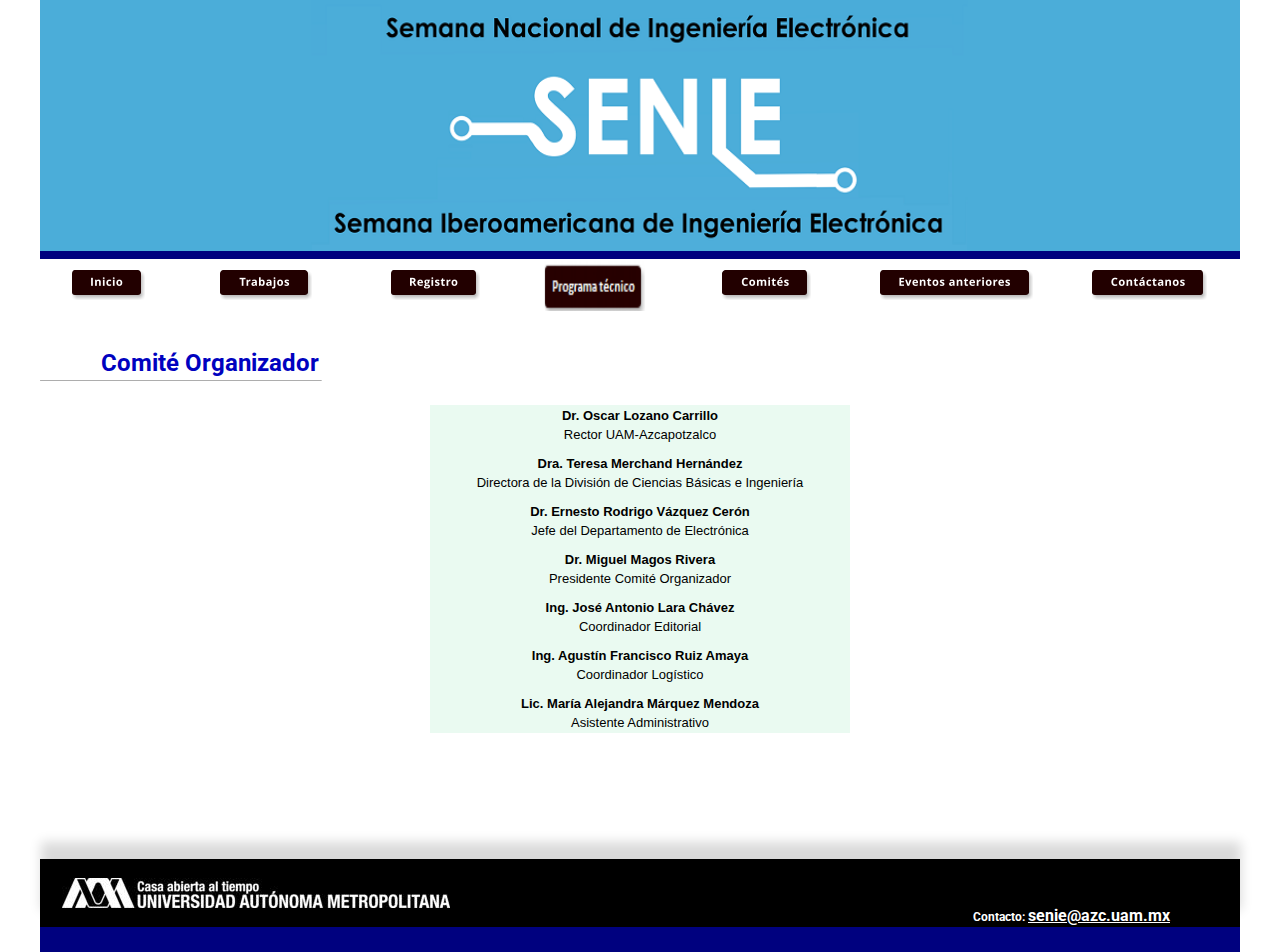
<file: comite organizador.html>
<!DOCTYPE html>
<!-- saved from url=(0048)http://senie.azc.uam.mx/comite%20organizador.htm -->
<html lang="es" class="xr_bgh11"><head><meta http-equiv="Content-Type" content="text/html; charset=UTF-8">
 <meta http-equiv="X-UA-Compatible" content="IE=EDGE">
 
 <meta name="Generator" content="Xara HTML filter v.9.6.0.33">
 <meta name="XAR Files" content="index_htm_files/xr_files.txt">
 <title>comite organizador</title>
 <meta name="viewport" content="width=device-width, initial-scale=1">
 <link rel="stylesheet" href="./comite organizador_files/xr_fonts.css">
 <script><!--
 if(navigator.userAgent.indexOf('MSIE')!=-1 || navigator.userAgent.indexOf('Trident')!=-1){ document.write('<link rel="stylesheet" href="index_htm_files/xr_fontsie.css"/>');} 
 if(navigator.userAgent.indexOf('Android')!=-1){ document.write('<link rel="stylesheet" href="index_htm_files/xr_fontsrep.css"/>');} 
--></script><script charset="utf-8" src="chrome-extension://donbcfbmhbcapadipfkeojnmajbakjdc/dist/ruffle.js?id=83824403482"></script>
 <script>document.documentElement.className="xr_bgh11";</script>
 <link rel="stylesheet" href="./comite organizador_files/xr_main.css">
 <link rel="stylesheet" href="./comite organizador_files/custom_styles.css">
 <link rel="stylesheet" href="./comite organizador_files/xr_text.css">
 <script src="./comite organizador_files/roe.js.descarga"></script>
 <script src="./comite organizador_files/replaceMobileFonts.js.descarga"></script>
 <script src="./comite organizador_files/prs4.js.descarga"></script>
 <script src="./comite organizador_files/jquery.js.descarga"></script>
 <link rel="stylesheet" href="./comite organizador_files/ani.css">
 <style>
  #xr_xr {top:0px;}
 </style>
</head>
<body class="xr_bgb11" style="background-position: 71.5px 0px;">
<div class="xr_ap" id="xr_xrii" style="width: 100%; height: 100%; min-width: 1200px; min-height: 952px; top:0%; left:0%; overflow:hidden;">
<div class="xr_ap" id="xr_xr" style="width: 1200px; height: 952px; left: 71.5px; margin-left: 0px; text-align: left; top: 0px;">
 <script>var xr_xr=document.getElementById("xr_xr");xr_rxc();</script>
<div id="xr_td" class="xr_td">
<div class="xr_ap xr_xri_" style="width: 1200px; height: 952px;">
 <div class="xr_trigo_xr_ce11" style="position:absolute;left:388px;top:12px;width:424px;height:68px;z-index:-1;"></div>
<div class="xr_group">
 <span class="xr_ar" style="left:0px;top:251px;width:1200px;height:8px; background-color: #00017F;"></span>
</div>
 <div class="xr_txt Normal_text xr_s18" style="position: absolute; left: 61px; top: 349.19px; width: 269px; height: 22.81px;">
  <span class="xr_tl Normal_text xr_s18" style="top: 0px;">Comité Organizador</span>
 </div>
 <img class="xr_rn_ xr_rnsp_ xr_ap" src="./comite organizador_files/1455.png" alt="" title="" style="left:0px;top:380px;width:282px;height:2px;">



 <!--[if lt IE 9]>
 <img class="xr_ap" src="index_htm_files/1821.png" alt="" title="" style="left:337px;top:409px;width:495px;height:385px;"/>
 [endif]
 <span class="xr_ar" style="left:338px;top:410px;width:472px;height:423px; box-shadow: 11px 11px 9px rgba(0,0,0,0.25); background-color: #F5F5D7;"></span>
 <div class="xr_txt Normal_text xr_s54" style="position: absolute; left:404px; top:441px; width:405px; height:10px;">
  <span class="xr_tc Normal_text xr_s24" style="left: 84.66px; top: -14.25px; width: 188px;">Dr. Oscar Lozano Carrillo </span>
  <span class="xr_tc Normal_text xr_s55" style="left: 97.5px; top: 7.35px; width: 42px;">Rector UAM - Azcapotzalco  </span>
  <span class="xr_tc Normal_text xr_s24" style="left: 52.85px; top: 44.79px; width: 252px;">Dra. Teresa Merchand Hernández </span>
  <span class="xr_tc Normal_text xr_s55" style="left: -1.87px; top: 66.39px; width: 361px;">Directora de la División de Ciencias Básicas e Ingeniería </span>
  <span class="xr_tc Normal_text xr_s24" style="left: 44.61px; top: 101.84px; width: 200px;">Dr. Ernesto Rodrigo Vázquez Cerón</span>
  <span class="xr_tc Normal_text xr_s55" style="left: 58.42px; top: 125.44px; width: 237px;">Jefe del Departamento de Electrónica</span>
  <span class="xr_tc Strong xr_s24" style="left: 86.56px; top: 162.88px; width: 180px;">Dr. Miguel Magos Rivera</span>
  <span class="xr_tc Normal_text xr_s55" style="left: 76.6px; top: 184.49px; width: 200px;">Presidente Comité Organizador</span>
  <span class="xr_tc Normal_text xr_s24" style="left: 76.31px; top: 221.93px; width: 201px;">Ing. José Antonio Lara Chávez</span>
  <span class="xr_tc Normal_text xr_s55" style="left: 57.23px; top: 243.53px; width: 239px;">Coordinador Editorial</span> 

  <span class="xr_tc Normal_text xr_s24" style="left: 64.14px; top: 280.97px; width: 229px;">Ing. Agustín Francisco Ruiz Amaya </span>
  <span class="xr_tc Normal_text xr_s55" style="left: 109.05px; top: 302.58px; width: 139px;">Coordinador Logístico</span>

  <span class="xr_tc Normal_text xr_s24" style="left: 45px; top: 330px; width: 229px;">Lic. María Alejandra Márquez Mendoza </span>
  <span class="xr_tc Normal_text xr_s55" style="left: 109.05px; top: 350px; width: 139px;">Asistente Administrativo</span>


[ Ultima modificación 2022]
 
<span class="xr_tc Normal_text xr_s24" style="left: 64.14px; top: 340.03px; width: 229px;">Mtra. Silvia E. Hernández Arellano </span>
  <span class="xr_tc Normal_text xr_s55" style="left: 109.05px; top: 361.63px; width: 139px;">Asistente Administrativa</span>
-->
		<br><br><br><br><br><br><br><br><br><br><br><br><br><br><br><br><br><br><br><br><br><br><br><br><br><br><br><table align="center" width="35%" bgcolor="#EAFAF1 ">
	

	<tbody><tr>
	<td align="center"> <font face="Arial"><b>Dr. Oscar Lozano Carrillo</b></font></td>	
	</tr>
	<tr>
	<td align="center"><font face="Arial">Rector UAM-Azcapotzalco</font></td>	
	</tr>
<tr></tr><tr></tr><tr></tr><tr></tr><tr></tr>
	<tr>
	<td align="center"><font face="Arial"><b>Dra. Teresa Merchand Hernández</b></font></td>	
	</tr>
	<tr>
	<td align="center"><font face="Arial">Directora de la División de Ciencias Básicas e Ingeniería</font></td>	
	</tr>
<tr></tr><tr></tr><tr></tr><tr></tr><tr></tr>
	<tr>
	<td align="center"><font face="Arial"><b>Dr. Ernesto Rodrigo Vázquez Cerón</b></font></td>	
	</tr>
	<tr>
	<td align="center"><font face="Arial">Jefe del Departamento de Electrónica</font></td>	
	</tr>
<tr></tr><tr></tr><tr></tr><tr></tr><tr></tr>
	<tr>
	<td align="center"><font face="Arial"><b>Dr. Miguel Magos Rivera</b></font></td>	
	</tr>
	<tr>
	<td align="center"><font face="Arial">Presidente Comité Organizador</font></td>	
	</tr>
<tr></tr><tr></tr><tr></tr><tr></tr><tr></tr>
	<tr>
	<td align="center"><font face="Arial"><b>Ing. José Antonio Lara Chávez<b></b></b></font></td>	
	</tr>
	<tr>
	<td align="center"><font face="Arial">Coordinador Editorial</font></td>	
	</tr>
<tr></tr><tr></tr><tr></tr><tr></tr><tr></tr>
	<tr>
	<td align="center"><font face="Arial"><b>Ing. Agustín Francisco Ruiz Amaya</b></font></td>	
	</tr>
	<tr>
	<td align="center"><font face="Arial">Coordinador Logístico</font></td>	
	</tr>
<tr></tr><tr></tr><tr></tr><tr></tr><tr></tr>
	<tr>
	<td align="center"><font face="Arial"><b>Lic. María Alejandra  Márquez Mendoza<b></b></b></font></td>	
	</tr>
	<tr>
	<td align="center"><font face="Arial">Asistente Administrativo</font></td>	
	</tr>

	
		</tbody></table>










 </div>

<div class="xr_group">
 <!--[if lt IE 9]>
 <img class="xr_ap" src="index_htm_files/959.png" alt="" title="" style="left:-11px;top:829px;width:1224px;height:98px;"/>
 <![endif]-->
 <span class="xr_ar" style="left:0px;top:859px;width:1200px;height:68px; box-shadow: 1px -17px 11px rgba(0,0,0,0.15); background-color: #000000;"></span>
</div>
<div class="xr_group">
 <img class="xr_rn_ xr_ap" src="./comite organizador_files/2159.jpg" alt="" title="" style="left:22px;top:878px;width:388px;height:30px;">
</div>
<div class="xr_group">
 <div class="xr_txt Normal_text xr_s0" style="position: absolute; left: 933px; top: 905.8px; width: 258px; height: 15.2px;">
  <span class="xr_tl Normal_text xr_s1" style="top: 0px;"><span class="Normal_text xr_s2" style="">Contacto: </span><span class="Normal_text xr_s3" style="">senie@azc.uam.mx</span></span>
 </div>
</div>
<div class="xr_group">
 <span class="xr_ar" style="left:0px;top:927px;width:1200px;height:25px; background-color: #00017F;"></span>
</div>
<div class="xr_group">
 <img class="xr_ap" src="./comite organizador_files/2164.png" alt="" title="" style="left:0px;top:0px;width:1200px;height:251px;">
</div>
<div class="xr_xpos" style="position:absolute; left: 345px; top: 266px; width:100px; height:40px;">
<div id="xr_nb309" class="xr_ar">
 <div class="xr_ar xr_nb0">
 <a href="javascript:;" aria-haspopup="true" onclick="return(xr_nn());">
  <img class="xr_rn_ xr_rnsp_ xr_ap xr_1ao" src="./comite organizador_files/2108.png" alt="Registro" title="" style="left:0px;top:0px;width:100px;height:40px;">
  <img class="xr_rn_ xr_rnsp_ xr_ap xr_1a3 xr_1aso3 xr_rs" src="./comite organizador_files/2113.png" alt="Registro" title="" onmousemove="xr_mo(this,0)" style="left:-5px;top:-5px;width:110px;height:50px;">
 <span style="position:absolute; display:block; left: 0px; top: 0px; width: 100px; height: 40px;"></span>
 </a>
  <div class="xr_nb2 xr_nb5 xr_smp0_-100" style="left:0px; top:40px; min-width:100px;">
  <ul class="xr_nb4">
   <li><a href="inscripcion.html">Inscripción</a>
   </li>
   <li><a href="costos.html">Costos</a>
   </li>
  </ul>
  </div>
 </div>
</div>
</div>
<div class="xr_xpos" style="position:absolute; left: 677px; top: 266px; width:100px; height:40px;">
<div id="xr_nb311" class="xr_ar">
 <div class="xr_ar xr_nb0">
 <a href="javascript:;" aria-haspopup="true" onclick="return(xr_nn());">
  <img class="xr_rn_ xr_rnsp_ xr_ap xr_1ao" src="./comite organizador_files/2109.png" alt="Comités" title="" style="left:0px;top:0px;width:100px;height:40px;">
  <img class="xr_rn_ xr_rnsp_ xr_ap xr_1a3 xr_1aso3 xr_rs" src="./comite organizador_files/2114.png" alt="Comités" title="" onmousemove="xr_mo(this,0)" style="left:-5px;top:-5px;width:110px;height:50px;">
 <span style="position:absolute; display:block; left: 0px; top: 0px; width: 100px; height: 40px;"></span>
 </a>
  <div class="xr_nb2 xr_nb5 xr_smp0_-100" style="left:0px; top:40px; min-width:100px;">
  <ul class="xr_nb4">
   <li><a href="comite%20organizador.html">Comité Organizador</a>
   </li>
   <li><a href="comite%20tecnico.html">Comité Técnico</a>
   </li>
  </ul>
  </div>
 </div>
</div>
</div>
<div class="xr_xpos" style="position:absolute; left: 835px; top: 266px; width:163px; height:40px;">
<div id="xr_nb313" class="xr_ar">
 <div class="xr_ar xr_nb0">
 <a href="eventos%20anteriores.html" onclick="return(xr_nn());">
  <img class="xr_rn_ xr_rnsp_ xr_ap xr_1ao" src="./comite organizador_files/2090.png" alt="Eventos anteriores" title="" onmousemove="xr_mo(this,0,event)" style="left:0px;top:0px;width:163px;height:40px;">
  <img class="xr_rn_ xr_rnsp_ xr_ap xr_1a3 xr_1aso3 xr_rs" src="./comite organizador_files/2097.png" alt="Eventos anteriores" title="" onmousemove="xr_mo(this,0)" style="left:-5px;top:-5px;width:173px;height:50px;">
 <span onmousemove="xr_mo(this,0,event)" style="position:absolute; display:block; left: 0px; top: 0px; width: 163px; height: 40px;"></span>
 </a>
 </div>
</div>
</div>
<div class="xr_xpos" style="position:absolute; left: 1046px; top: 266px; width:127px; height:40px;">
<div id="xr_nb315" class="xr_ar">
 <div class="xr_ar xr_nb0">
 <a href="contacto.html" onclick="return(xr_nn());">

  <img class="xr_rn_ xr_rnsp_ xr_ap xr_1ao" src="./comite organizador_files/2091.png" alt="" title="" onmousemove="xr_mo(this,0,event)" style="left:0px;top:0px;width:127px;height:40px;">
  <img class="xr_rn_ xr_rnsp_ xr_ap xr_1a3 xr_1aso3 xr_rs" src="./comite organizador_files/2098.png" alt="" title="" onmousemove="xr_mo(this,0)" style="left:-4px;top:-5px;width:136px;height:50px;">
 
<span onmousemove="xr_mo(this,0,event)" style="position:absolute; display:block; left: 0px; top: 0px; width: 127px; height: 40px;"></span>
  </a> 
<!-- submenu patrocinadores --> 
<!--
<div class="xr_nb2 xr_nb5 xr_smp0_-100" style="left:0px; top:40px; min-width:100px;">
  <ul class="xr_nb4">
   <li><a href="patrocinadores.htm">Patrocinadores</a>
   </li>
  </ul>
  </div>
-->
 </div>
</div>
</div>
<div class="xr_xpos" style="position:absolute; left: 26px; top: 266px; width:84px; height:40px;">
<div id="xr_nb317" class="xr_ar">
 <div class="xr_ar xr_nb0">
 <a href="index.html" onclick="return(xr_nn());">
  <img class="xr_rn_ xr_rnsp_ xr_ap xr_1ao" src="./comite organizador_files/2110.png" alt="Inicio" title="" onmousemove="xr_mo(this,0,event)" style="left:0px;top:0px;width:84px;height:40px;">
  <img class="xr_rn_ xr_rnsp_ xr_ap xr_1a3 xr_1aso3 xr_rs" src="./comite organizador_files/2115.png" alt="Inicio" title="" onmousemove="xr_mo(this,0)" style="left:-5px;top:-5px;width:94px;height:50px;">
 <span onmousemove="xr_mo(this,0,event)" style="position:absolute; display:block; left: 0px; top: 0px; width: 84px; height: 40px;"></span>
 </a>
 </div>
</div>
</div>
<div class="xr_xpos" style="position:absolute; left: 175px; top: 266px; width:102px; height:40px;">
<div id="xr_nb319" class="xr_ar">
 <div class="xr_ar xr_nb0">
 <a href="javascript:;" aria-haspopup="true" onclick="return(xr_nn());">
  <img class="xr_rn_ xr_rnsp_ xr_ap xr_1ao" src="./comite organizador_files/2111.png" alt="Trabajos" title="" style="left:0px;top:0px;width:102px;height:40px;">
  <img class="xr_rn_ xr_rnsp_ xr_ap xr_1a3 xr_1aso3 xr_rs" src="./comite organizador_files/2116.png" alt="Trabajos" title="" onmousemove="xr_mo(this,0)" style="left:-5px;top:-5px;width:112px;height:50px;">
 <span style="position:absolute; display:block; left: 0px; top: 0px; width: 102px; height: 40px;"></span>
 </a>
  <div class="xr_nb2 xr_nb5 xr_smp0_-102" style="left:0px; top:40px; min-width:102px;">
  <ul class="xr_nb4">
   <li><a href="fechas%20importantes.html">Fechas</a>
   </li>
   <li><a href="llamado%20de%20ponencias.html">Llamado de ponencias</a>
   </li>
   <li><a href="envio%20de%20ponencias.html">Envío de ponencias</a>
   </li>
   <li><a href="tematicas.html">Temáticas</a>
   </li>
   <li><a href="EnvioSegundaVersion.html">Envío Segunda Versión</a>
   </li>
   <li><a href="EnvioVideoResumen.html">Envío Video y Resumen</a>
   </li>
  </ul>
  </div>
 </div>
</div>
</div>

<div class="xr_xpos" style="position:absolute; left: 504px; top: 266px; width:109px; height:40px;">
<div id="xr_nb13" class="xr_ar">
 <div class="xr_ar xr_nb0">
 <a href="javascript:;" aria-haspopup="true" onclick="return(xr_nn());"><!-- 2112.png ,  2174.png -->
  <img class="xr_rn_ xr_rnsp_ xr_ap xr_1ao" src="./comite organizador_files/2117.png" alt="Programa" title="" style="left:0px;top:-5px;width:102px;height:50px;">
  <img class="xr_rn_ xr_rnsp_ xr_ap xr_1a3 xr_1aso3 xr_rs" src="./comite organizador_files/2117.png" alt="Programa" title="" onmousemove="xr_mo(this,0)" style="left:-5px;top:-5px;width:110px;height:50px;">
  <picture><source meia="(resolution: 2dppx)" srcset="patrocinadores/btnPrograma@2x.png"> </picture>
 <span style="position:absolute; display:block; left: 70px; top: 0px; width: 109px; height: 40px;"></span>
 </a>
  <div class="xr_nb2 xr_nb5 xr_smp0_-109" style="left: 0px; top: 50px; min-width: 109px;">
  <ul class="xr_nb4">
   <li><a href="http://senie.azc.uam.mx/congreso2023/videos/inicio/PresentacionSENIE2023.mp4">Mensaje de Bienvenida</a>
   </li>
    <li><a href="http://senie.azc.uam.mx/congreso2023/cuadernoResumen/Cuaderno2023.pdf">Cuaderno de Resúmenes</a>
   </li>
   <li><a href="conferenciasMagistrales2023.html">Conferencias Magistrales</a>
   </li>
   <!-- <li><a href="conferencias tecnicas.php">Conferencias técnicas</a>
   </li> -->
   <li><a href="ponencias2023.php">Ponencias</a>
   </li>
  </ul>
  </div>
 </div>
</div>
</div>



<!--<div class="xr_xpos" style="position:absolute; left: 504px; top: 266px; width:109px; height:40px;">
<div id="xr_nb321" class="xr_ar">
 <div class="xr_ar xr_nb0">
 <a href="javascript:;" aria-haspopup="true" onclick="return(xr_nn());">
<img class="xr_rn_ xr_rnsp_ xr_ap xr_1ao" src="index_htm_files/2117.png" alt="Programa" title="" style="left:-20px;top:-10px;width:155px;height:80px;"/>
  <img class="xr_rn_ xr_rnsp_ xr_ap xr_1a3 xr_1aso3 xr_rs" src="index_htm_files/2117.png" alt="Programa" title="" onmousemove="xr_mo(this,0)" style="left:-20px;top:-15px;width:165px;height:90px;"/>
  <picture><source meia="(resolution: 2dppx)" srcset="patrocinadores/btnPrograma@2x.png" ></source> </picture>

<!--
  <img class="xr_rn_ xr_rnsp_ xr_ap xr_1ao" src="index_htm_files/2112.png" alt="Programa" title="" style="left:0px;top:0px;width:109px;height:40px;"/>
  <img class="xr_rn_ xr_rnsp_ xr_ap xr_1a3 xr_1aso3 xr_rs" src="index_htm_files/2117.png" alt="Programa" title="" onmousemove="xr_mo(this,0)" style="left:-4px;top:-5px;width:118px;height:50px;"/>
 <span style="position:absolute; display:block; left: 0px; top: 0px; width: 109px; height: 40px;"></span>
--> 

  <div class="xr_nb2 xr_nb5 xr_smp0_-109" style="left:0px; top:40px; min-width:109px;">
  <ul class="xr_nb4">
    <li><a href="http://senie.azc.uam.mx/bienvenida.php">Bienvenida</a>
   </li><li><a href="http://senie.azc.uam.mx/programa%20tecnico.php">Programa técnico</a>
   </li>
   <li><a href="conferenciasMagistrales2023.html">Conferencias magistrales</a>
   </li>
   <li><a href="conferencias%20tecnicas.php">Conferencias técnicas</a>
   </li>
  </ul>
  </div>
 </div>
</div>
</div>
 <div id="xr_xo0" class="xr_ap" style="left:0; top:0; width:1200px; height:100px; visibility:hidden; z-index:3;">
 <a href="javascript:;" onclick="return(false);" onmousedown="xr_ppir(this);" style="visibility: inherit;" target="">
 </a>
 </div>
 <div id="xr_xd0" style="visibility: hidden;"></div>




<!--[if lt IE 7]><script src="index_htm_files/png.js"></script><![endif]-->
<!--[if IE]><script>xr_aeh()</script><![endif]--><!--[if !IE]>--><script>xr_htm();repMobFonts();window.addEventListener('load', xr_aeh, false);</script><!--<![endif]-->


</body></html>
</file>
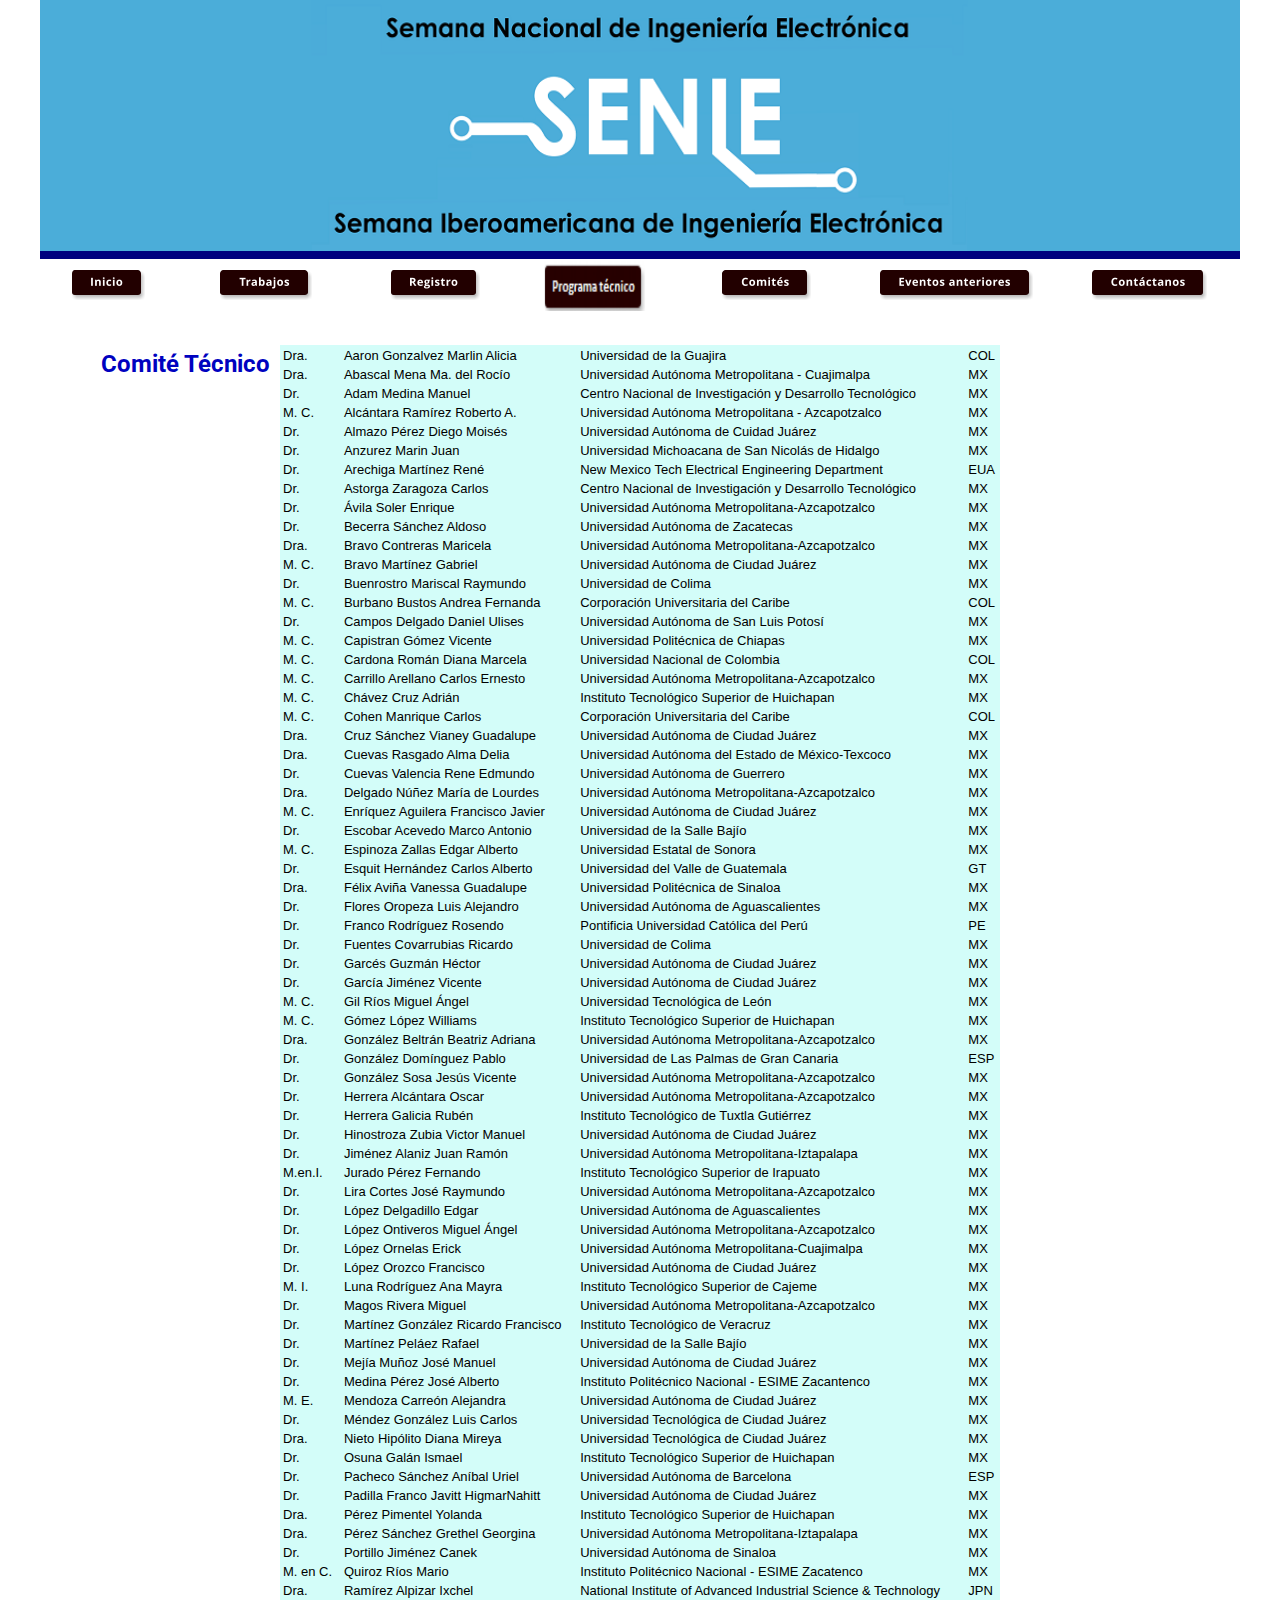
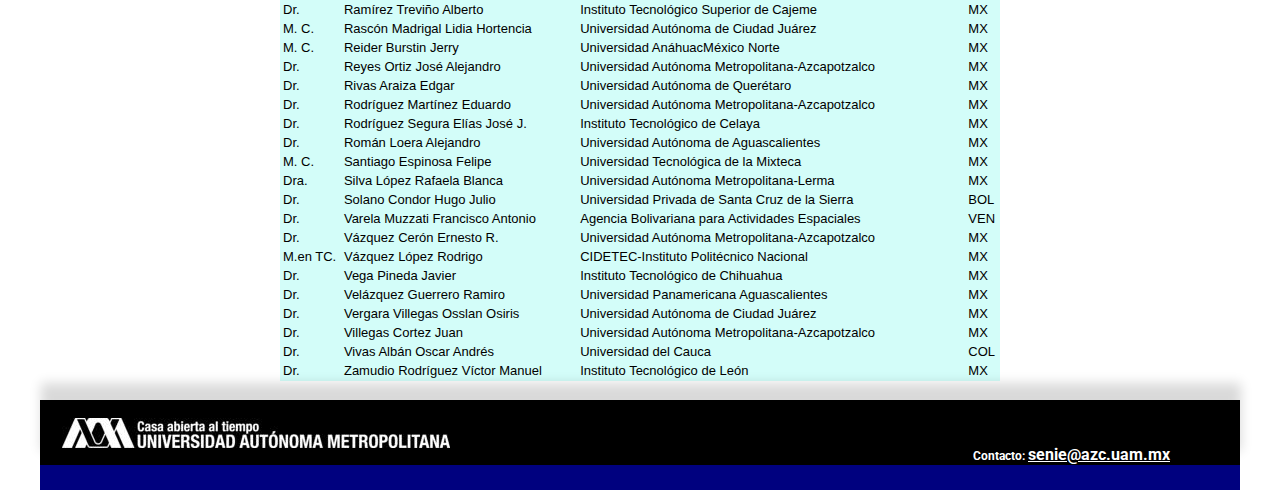
<file: comite tecnico.html>
<!DOCTYPE html>
<!-- saved from url=(0044)http://senie.azc.uam.mx/comite%20tecnico.htm -->
<html lang="es" class="xr_bgh10"><head><meta http-equiv="Content-Type" content="text/html; charset=UTF-8">
	<meta http-equiv="X-UA-Compatible" content="IE=EDGE">
 	
 	<meta name="Generator" content="Xara HTML filter v.9.6.0.33">
 	<meta name="XAR Files" content="index_htm_files/xr_files.txt">
 	<title>comite tecnico</title>
 	<meta name="viewport" content="width=device-width, initial-scale=1">
 	<link rel="stylesheet" href="./comite tecnico_files/xr_fonts.css">
 	<script><!--
 	if(navigator.userAgent.indexOf('MSIE')!=-1 || navigator.userAgent.indexOf('Trident')!=-1){ document.write('<link rel="stylesheet" href="index_htm_files/xr_fontsie.css"/>');} 
 	if(navigator.userAgent.indexOf('Android')!=-1){ document.write('<link rel="stylesheet" href="index_htm_files/xr_fontsrep.css"/>');} 
	--></script>
 	<script>document.documentElement.className="xr_bgh10";</script>
 	<link rel="stylesheet" href="./comite tecnico_files/xr_main.css">
 	<link rel="stylesheet" href="./comite tecnico_files/custom_styles.css">
 	<link rel="stylesheet" href="./comite tecnico_files/xr_text.css">
 	<script src="./comite tecnico_files/roe.js.descarga"></script>
 	<script src="./comite tecnico_files/replaceMobileFonts.js.descarga"></script>
 	<script src="./comite tecnico_files/prs4.js.descarga"></script>
 	<script src="./comite tecnico_files/jquery.js.descarga"></script>
 	<link rel="stylesheet" href="./comite tecnico_files/ani.css">
 	<style>
  	#xr_xr {top:0px;}
 	</style>
<script charset="utf-8" src="chrome-extension://donbcfbmhbcapadipfkeojnmajbakjdc/dist/ruffle.js?id=7236080076"></script></head>



<body class="xr_bgb10" style="background-position: 71.5px 0px;">


	<div class="xr_ap" id="xr_xrii" style="width: 100%; height: 100%; min-width: 1200px; min-height: 2090px; top: 0%; left: 0%; overflow: hidden;">
	<div class="xr_ap" id="xr_xr" style="width: 1200px; height: 2090px; left: 71.5px; margin-left: 0px; text-align: left; top: 0px;">
 	<script>var xr_xr=document.getElementById("xr_xr");xr_rxc();</script>
	<div id="xr_td" class="xr_td">
	<div class="xr_ap xr_xri_" style="width: 1200px; height: 2219px;">
 	<div class="xr_trigo_xr_ce10" style="position:absolute;left:388px;top:12px;width:424px;height:68px;z-index:-1;"></div>
 	<!--<img class="xr_rn_ xr_ap" src="index_htm_files/2147.jpg" alt="" title="" style="left:20px;top:1807px;width:388px;height:30px;"/>-->
	<div class="xr_group">
 	<span class="xr_ar" style="left:0px;top:251px;width:1200px;height:8px; background-color: #00017F;"></span>
	</div>
<!--
 	<div class="xr_txt Normal_text xr_s0" style="position: absolute; left:935px; top:1836px; width:258px; height:10px;">
  	<span class="xr_tl Normal_text xr_s1" style="top: -15.2px;"><span class="Normal_text xr_s2" style="">Patrocinadores: </span><span class="Normal_text xr_s3" style="">senie&#64;azc.uam.mx</span></span>
 	</div>
-->
 	<div class="xr_txt Normal_text xr_s18" style="position: absolute; left: 61px; top: 350.19px; width: 269px; height: 22.81px;">
  	<span class="xr_tl Normal_text xr_s18" style="top: 0px;">Comité Técnico</span>
 	</div>



	<div class="xr_group">
 
 	<span class="xr_ar" style="left:0px;top:2000px;width:1200px;height:68px; box-shadow: 1px -17px 11px rgba(0,0,0,0.15); background-color: #000000;"></span>
	</div>
	<div class="xr_group">
 	<img class="xr_rn_ xr_ap" src="./comite tecnico_files/2159.jpg" alt="" title="" style="left:22px;top:2018px;width:388px;height:30px;">
	</div>
	<div class="xr_group">
 	<div class="xr_txt Normal_text xr_s0" style="position: absolute; left: 933px; top: 2044.8px; width: 258px; height: 15.2px;">
  	<span class="xr_tl Normal_text xr_s1" style="top: 0px;"><span class="Normal_text xr_s2" style="">Contacto: </span><span class="Normal_text xr_s3" style="">senie@azc.uam.mx</span></span>
 	</div>
	</div>
	<div class="xr_group">
 	<span class="xr_ar" style="left:0px;top:2065px;width:1200px;height:25px; background-color: #00017F;"></span>
	</div>
	<div class="xr_group">
 	<img class="xr_ap" src="./comite tecnico_files/2164.png" alt="" title="" style="left:0px;top:0px;width:1200px;height:251px;">
	</div>


<br><br><br><br><br><br><br><br><br><br><br><br><br><br><br><br><br><br><br><br><br><br><br>

		<table align="center" width="60%" bgcolor="#D3FDF9" top="410px">
	
	<tbody><tr>
	<td>Dra.</td>
	<td>Aaron Gonzalvez Marlin Alicia</td>
	<td>Universidad de la Guajira</td>
	<td>COL</td>	
	</tr>
	
	<tr>
	<td>Dra.</td>
	<td>Abascal Mena Ma. del Rocío</td>
	<td>Universidad Autónoma Metropolitana - Cuajimalpa</td>
	<td>MX</td>	
	</tr>
          
	<tr>
	<td>Dr.</td>
	<td>Adam Medina Manuel</td>
	<td>Centro Nacional de Investigación y Desarrollo Tecnológico</td>
	<td>MX</td>
	</tr>
	
	<tr>
	<td>M. C.</td>
	<td>Alcántara Ramírez Roberto A.</td>
	<td>Universidad Autónoma Metropolitana - Azcapotzalco</td>
	<td>MX</td>
	</tr>

	<tr>
	<td>Dr.</td>
	<td>Almazo Pérez Diego Moisés</td>
	<td>Universidad Autónoma de Cuidad Juárez</td>
	<td>MX</td>
	</tr>	

	<tr>
	<td>Dr.</td>
	<td>Anzurez Marin Juan </td>
	<td>Universidad Michoacana de San Nicolás de Hidalgo</td>
	<td>MX</td>
	</tr>	

	<tr>
	<td>Dr.</td>
	<td>Arechiga Martínez René </td>
	<td>New Mexico Tech Electrical Engineering Department </td>
	<td>EUA</td>
	</tr>
	
	<tr>
	<td>Dr.</td>
	<td>Astorga Zaragoza Carlos </td>
	<td>Centro Nacional de Investigación y Desarrollo Tecnológico </td>
	<td>MX</td>
	</tr>

	<tr>
        <td>Dr.</td>
        <td>Ávila Soler Enrique</td>
        <td>Universidad Autónoma Metropolitana-Azcapotzalco</td>
        <td>MX</td>
        </tr>

	<tr>
        <td>Dr.</td>
        <td>Becerra Sánchez Aldoso</td>
        <td>Universidad Autónoma de Zacatecas</td>
        <td>MX</td>
        </tr>	
	
	<tr>
	<td>Dra.</td>
	<td>Bravo Contreras Maricela</td>
	<td>Universidad Autónoma Metropolitana-Azcapotzalco </td>
	<td>MX</td>
	</tr>		

	<tr>
	<td>M. C.</td>
	<td>Bravo Martínez Gabriel</td>
	<td>Universidad Autónoma de Ciudad Juárez</td>
	<td>MX</td>
	</tr>

	<tr>
	<td>Dr.</td>
	<td>Buenrostro Mariscal Raymundo</td>
	<td>Universidad de Colima</td>
	<td>MX</td>
	</tr>

	<tr>
	<td>M. C.</td>
	<td>Burbano Bustos Andrea Fernanda</td>
	<td>Corporación Universitaria del Caribe</td>
	<td>COL</td>
	</tr>	

	<tr>
	<td>Dr.</td>
	<td>Campos Delgado Daniel Ulises</td>
	<td>Universidad Autónoma de San Luis Potosí</td>
	<td>MX</td>
	</tr>

	<tr>
	<td>M. C.</td>
	<td>Capistran Gómez Vicente</td>
	<td>Universidad Politécnica de Chiapas</td>
	<td>MX</td>
	</tr>
	
	<tr>
	<td>M. C.</td>
	<td>Cardona Román Diana Marcela</td>
	<td>Universidad Nacional de Colombia</td>
	<td>COL</td>
	</tr>

	<tr>
	<td>M. C.</td>
	<td>Carrillo Arellano Carlos Ernesto</td>
	<td>Universidad Autónoma Metropolitana-Azcapotzalco</td>
	<td>MX</td>
	</tr>
	
	<tr>
	<td>M. C.</td>
	<td>Chávez Cruz Adrián</td>
	<td>Instituto Tecnológico Superior de Huichapan</td>
	<td>MX</td>
	</tr>

	<tr>
	<td>M. C.</td>
	<td>Cohen Manrique Carlos</td>
	<td>Corporación Universitaria del Caribe</td>
	<td>COL</td>
	</tr>

	<tr>
	<td>Dra.</td>
	<td>Cruz Sánchez Vianey Guadalupe</td>
	<td>Universidad Autónoma de Ciudad Juárez</td>
	<td>MX</td>
	</tr>
	
	<tr>
	<td>Dra.</td>
	<td>Cuevas Rasgado Alma Delia</td>
	<td>Universidad Autónoma del Estado de México-Texcoco</td>
	<td>MX</td>
	</tr>	

	<tr>
	<td>Dr.</td>
	<td>Cuevas Valencia Rene Edmundo</td>
	<td>Universidad Autónoma de Guerrero</td>
	<td>MX</td>
	</tr>
	
	<tr>
        <td>Dra.</td>
        <td>Delgado Núñez María de Lourdes</td>
        <td>Universidad Autónoma Metropolitana-Azcapotzalco</td>
        <td>MX</td>
        </tr>

	<tr>
	<td>M. C.</td>
	<td>Enríquez Aguilera Francisco Javier</td>
	<td>Universidad Autónoma de Ciudad Juárez</td>
	<td>MX</td>
	</tr>
	
	<tr>
	<td>Dr.</td>
	<td>Escobar Acevedo Marco Antonio</td>
	<td>Universidad de la Salle Bajío</td>
	<td>MX</td>
	</tr>

	<tr>
	<td>M. C.</td>
	<td>Espinoza Zallas Edgar Alberto</td>
	<td>Universidad Estatal de Sonora</td>
	<td>MX</td>
	</tr>

	<tr>
	<td>Dr.</td>
	<td>Esquit Hernández Carlos Alberto</td>
	<td>Universidad del Valle de Guatemala</td>
	<td>GT</td>
	</tr>

	<tr>
	<td>Dra.</td>
	<td>Félix Aviña Vanessa Guadalupe</td>
	<td>Universidad Politécnica de Sinaloa</td>
	<td>MX</td>
	</tr>

	<tr>
	<td>Dr.</td>
	<td>Flores Oropeza Luis Alejandro</td>
	<td>Universidad Autónoma de Aguascalientes</td>
	<td>MX</td>
	</tr>

	<tr>
	<td>Dr.</td>
	<td>Franco Rodríguez Rosendo</td>
	<td>Pontificia Universidad Católica del Perú</td>
	<td>PE</td>
	</tr>

	<tr>
	<td>Dr.</td>
	<td>Fuentes Covarrubias Ricardo</td>
	<td>Universidad de Colima</td>
	<td>MX</td>
	</tr>

	<tr>
	<td>Dr.</td>
	<td>Garcés Guzmán Héctor</td>
	<td>Universidad Autónoma de Ciudad Juárez</td>
	<td>MX</td>
	</tr>	

	<tr>
	<td>Dr.</td>
	<td>García Jiménez Vicente</td>
	<td>Universidad Autónoma de Ciudad Juárez</td>
	<td>MX</td>
	</tr>

	<tr>
	<td>M. C.</td>
	<td>Gil Ríos Miguel Ángel</td>
	<td>Universidad Tecnológica de León</td>
	<td>MX</td>
	</tr>	
	
	<tr>
	<td>M. C.</td>
	<td>Gómez López Williams</td>
	<td>Instituto Tecnológico Superior de Huichapan</td>
	<td>MX</td>
	</tr>	

	<tr>
	<td>Dra. </td>
	<td>González Beltrán Beatriz Adriana</td>
	<td>Universidad Autónoma Metropolitana-Azcapotzalco</td>
	<td>MX</td>
	</tr>	
	
	<tr>
	<td>Dr. </td>
	<td>González Domínguez Pablo</td>
	<td>Universidad de Las Palmas de Gran Canaria</td>
	<td>ESP</td>
	</tr>	
	
	<tr>
	<td>Dr. </td>
	<td>González Sosa Jesús Vicente</td>
	<td>Universidad Autónoma Metropolitana-Azcapotzalco</td>
	<td>MX</td>
	</tr>	
	
	<tr>
	<td>Dr. </td>
	<td>Herrera Alcántara Oscar</td>
	<td>Universidad Autónoma Metropolitana-Azcapotzalco</td>
	<td>MX</td>
	</tr>

	<tr>
        <td>Dr.</td>
        <td>Herrera Galicia Rubén</td>
        <td>Instituto Tecnológico de Tuxtla Gutiérrez</td>
        <td>MX</td>
        </tr>

	<tr>
	<td>Dr. </td>
	<td>Hinostroza Zubia Victor Manuel</td>
	<td>Universidad Autónoma de Ciudad Juárez</td>
	<td>MX</td>
	</tr>

	<tr>
	<td>Dr. </td>
	<td>Jiménez Alaniz Juan Ramón</td>
	<td>Universidad Autónoma Metropolitana-Iztapalapa</td>
	<td>MX</td>
	</tr>	

	<tr>
	<td>M.en.I.  </td>
	<td>Jurado Pérez Fernando</td>
	<td>Instituto Tecnológico Superior de Irapuato</td>
	<td>MX</td>
	</tr>	

	<tr>
	<td>Dr. </td>
	<td>Lira Cortes José Raymundo</td>
	<td>Universidad Autónoma Metropolitana-Azcapotzalco</td>
	<td>MX</td>
	</tr>	

	<tr>
	<td>Dr. </td>
	<td>López Delgadillo Edgar</td>
	<td>Universidad Autónoma de Aguascalientes</td>
	<td>MX</td>
	</tr>

	<tr>
	<td>Dr. </td>
	<td>López Ontiveros Miguel Ángel</td>
	<td>Universidad Autónoma Metropolitana-Azcapotzalco</td>
	<td>MX</td>
	</tr>

	<tr>
	<td>Dr. </td>
	<td>López Ornelas Erick </td>
	<td>Universidad Autónoma Metropolitana-Cuajimalpa</td>
	<td>MX</td>
	</tr>

	<tr>
	<td>Dr. </td>
	<td>López Orozco Francisco</td>
	<td>Universidad Autónoma de Ciudad Juárez</td>
	<td>MX</td>
	</tr>

	<tr>
	<td>M. I.</td>
	<td>Luna Rodríguez Ana Mayra</td>
	<td>Instituto Tecnológico Superior de Cajeme</td>
	<td>MX</td>
	</tr>

	<tr>
	<td>Dr. </td>
	<td>Magos Rivera Miguel</td>
	<td>Universidad Autónoma Metropolitana-Azcapotzalco</td>
	<td>MX</td>
	</tr>

	<tr>
        <td>Dr.</td>
        <td>Martínez González Ricardo Francisco</td>
        <td>Instituto Tecnológico de Veracruz</td>
        <td>MX</td>
        </tr>

	<tr>
	<td>Dr. </td>
	<td>Martínez Peláez Rafael</td>
	<td>Universidad de la Salle Bajío</td>
	<td>MX</td>
	</tr>

	<tr>
	<td>Dr. </td>
	<td>Mejía Muñoz José Manuel</td>
	<td>Universidad Autónoma de Ciudad Juárez</td>
	<td>MX</td>
	</tr>

	<tr>
        <td>Dr.</td>
        <td>Medina Pérez José Alberto</td>
        <td>Instituto Politécnico Nacional - ESIME Zacantenco</td>
        <td>MX</td>
        </tr>

	<tr>
	<td>M. E.</td>
	<td>Mendoza Carreón Alejandra</td>
	<td>Universidad Autónoma de Ciudad Juárez</td>
	<td>MX</td>
	</tr>

	<tr>
	<td>Dr.</td>
	<td>Méndez González Luis Carlos</td>
	<td>Universidad Tecnológica de Ciudad Juárez</td>
	<td>MX</td>
	</tr>

	<tr>
	<td>Dra.</td>
	<td>Nieto Hipólito Diana Mireya</td>
	<td>Universidad Tecnológica de Ciudad Juárez</td>
	<td>MX</td>
	</tr>

	<tr>
	<td>Dr.</td>
	<td>Osuna Galán Ismael</td>
	<td>Instituto Tecnológico Superior de Huichapan</td>
	<td>MX</td>
	</tr>

	<tr>
	<td>Dr.</td>
	<td>Pacheco Sánchez Aníbal Uriel</td>
	<td>Universidad Autónoma de Barcelona</td>
	<td>ESP</td>
	</tr>

	<tr>
	<td>Dr.</td>
	<td>Padilla Franco Javitt HigmarNahitt</td>
	<td>Universidad Autónoma de Ciudad Juárez</td>
	<td>MX</td>
	</tr>

	<tr>
	<td>Dra.</td>
	<td>Pérez Pimentel Yolanda</td>
	<td>Instituto Tecnológico Superior de Huichapan</td>
	<td>MX</td>
	</tr>

	<tr>
	<td>Dra.</td>
	<td>Pérez Sánchez Grethel Georgina</td>
	<td>Universidad Autónoma Metropolitana-Iztapalapa</td>
	<td>MX</td>
	</tr>

	<tr>
        <td>Dr.</td>
        <td>Portillo Jiménez Canek</td>
        <td>Universidad Autónoma de Sinaloa</td>
        <td>MX</td>
        </tr>

	<tr>
	<td>M. en C.</td>
	<td>Quiroz Ríos Mario</td>
	<td>Instituto Politécnico Nacional - ESIME Zacatenco</td>
	<td>MX</td>
	</tr>

	<tr>
	<td>Dra.</td>
	<td>Ramírez Alpizar Ixchel </td>
	<td>National Institute of Advanced Industrial Science &amp; Technology</td>
	<td>JPN</td>
	</tr>

	<tr>
	<td>Dr.</td>
	<td>Ramírez Treviño Alberto</td>
	<td>Instituto Tecnológico Superior de Cajeme</td>
	<td>MX</td>
	</tr>

	<tr>
	<td>M. C.</td>
	<td>Rascón Madrigal Lidia Hortencia</td>
	<td>Universidad Autónoma de Ciudad Juárez</td>
	<td>MX</td>
	</tr>

	<tr>
	<td>M. C.</td>
	<td>Reider Burstin Jerry</td>
	<td>Universidad AnáhuacMéxico Norte</td>
	<td>MX</td>
	</tr>

	<tr>
	<td>Dr.</td>
	<td>Reyes Ortiz José Alejandro</td>
	<td>Universidad Autónoma Metropolitana-Azcapotzalco</td>
	<td>MX</td>
	</tr>

	<tr>
	<td>Dr.</td>
	<td>Rivas Araiza Edgar</td>
	<td>Universidad Autónoma de Querétaro</td>
	<td>MX</td>
	</tr>

	<tr>
	<td>Dr.</td>
	<td>Rodríguez Martínez Eduardo</td>
	<td>Universidad Autónoma Metropolitana-Azcapotzalco</td>
	<td>MX</td>
	</tr>

	<tr>
	<td>Dr.</td>
	<td>Rodríguez Segura Elías José J. </td>
	<td>Instituto Tecnológico de Celaya</td>
	<td>MX</td>
	</tr>

	<tr>
	<td>Dr.</td>
	<td>Román Loera Alejandro</td>
	<td>Universidad Autónoma de Aguascalientes</td>
	<td>MX</td>
	</tr>
	
	<tr>
	<td>M. C.</td>
	<td>Santiago Espinosa Felipe</td>
	<td>Universidad Tecnológica de la Mixteca</td>
	<td>MX</td>
	</tr>

	<tr>
	<td>Dra.</td>
	<td>Silva López Rafaela Blanca</td>
	<td>Universidad Autónoma Metropolitana-Lerma</td>
	<td>MX</td>
	</tr>

	<tr>
	<td>Dr.</td>
	<td>Solano Condor Hugo Julio</td>
	<td>Universidad Privada de Santa Cruz de la Sierra</td>
	<td>BOL</td>
	</tr>

	<tr>
	<td>Dr.</td>
	<td>Varela Muzzati Francisco Antonio</td>
	<td>Agencia Bolivariana para Actividades Espaciales</td>
	<td>VEN</td>
	</tr>
	
	<tr>
	<td>Dr.</td>
	<td>Vázquez Cerón Ernesto R.</td>
	<td>Universidad Autónoma Metropolitana-Azcapotzalco</td>
	<td>MX</td>
	</tr>

	<tr>
	<td>M.en TC.</td>
	<td>Vázquez López Rodrigo</td>
	<td>CIDETEC-Instituto Politécnico Nacional</td>
	<td>MX</td>
	</tr>	
	
	<tr>
	<td>Dr.</td>
	<td>Vega Pineda Javier</td>
	<td>Instituto Tecnológico de Chihuahua</td>
	<td>MX</td>
	</tr>	

	<tr>
	<td>Dr.</td>
	<td>Velázquez Guerrero Ramiro </td>
	<td>Universidad Panamericana Aguascalientes</td>
	<td>MX</td>
	</tr>	

	<tr>
	<td>Dr.</td>
	<td>Vergara Villegas Osslan Osiris</td>
	<td>Universidad Autónoma de Ciudad Juárez</td>
	<td>MX</td>
	</tr>	

	<tr>
	<td>Dr.</td>
	<td>Villegas Cortez Juan</td>
	<td>Universidad Autónoma Metropolitana-Azcapotzalco</td>
	<td>MX</td>
	</tr>

	<tr>
	<td>Dr.</td>
	<td>Vivas Albán Oscar Andrés</td>
	<td>Universidad del Cauca</td>
	<td>COL</td>
	</tr>	

	<tr>
	<td>Dr.</td>
	<td>Zamudio Rodríguez Víctor Manuel</td>
	<td>Instituto Tecnológico de León</td>
	<td>MX </td>
	</tr>	

	
		</tbody></table>




<div class="xr_xpos" style="position:absolute; left: 345px; top: 266px; width:100px; height:40px;">
<div id="xr_nb281" class="xr_ar">
 <div class="xr_ar xr_nb0">
 <a href="javascript:;" aria-haspopup="true" onclick="return(xr_nn());">
  <img class="xr_rn_ xr_rnsp_ xr_ap xr_1ao" src="./comite tecnico_files/2108.png" alt="Registro" title="" style="left:0px;top:0px;width:100px;height:40px;">
  <img class="xr_rn_ xr_rnsp_ xr_ap xr_1a3 xr_1aso3 xr_rs" src="./comite tecnico_files/2113.png" alt="Registro" title="" onmousemove="xr_mo(this,0)" style="left:-5px;top:-5px;width:110px;height:50px;">
 <span style="position:absolute; display:block; left: 0px; top: 0px; width: 100px; height: 40px;"></span>
 </a>
  <div class="xr_nb2 xr_nb5 xr_smp0_-100" style="left:0px; top:40px; min-width:100px;">
  <ul class="xr_nb4">
   <li><a href="inscripcion.html">Inscripción</a>
   </li>
   <li><a href="costos.html">Costos</a>
   </li>
  </ul>
  </div>
 </div>
</div>
</div>
<div class="xr_xpos" style="position:absolute; left: 677px; top: 266px; width:100px; height:40px;">
<div id="xr_nb283" class="xr_ar">
 <div class="xr_ar xr_nb0">
 <a href="javascript:;" aria-haspopup="true" onclick="return(xr_nn());">
  <img class="xr_rn_ xr_rnsp_ xr_ap xr_1ao" src="./comite tecnico_files/2109.png" alt="Comités" title="" style="left:0px;top:0px;width:100px;height:40px;">
  <img class="xr_rn_ xr_rnsp_ xr_ap xr_1a3 xr_1aso3 xr_rs" src="./comite tecnico_files/2114.png" alt="Comités" title="" onmousemove="xr_mo(this,0)" style="left:-5px;top:-5px;width:110px;height:50px;">
 <span style="position:absolute; display:block; left: 0px; top: 0px; width: 100px; height: 40px;"></span>
 </a>
  <div class="xr_nb2 xr_nb5 xr_smp0_-100" style="left:0px; top:40px; min-width:100px;">
  <ul class="xr_nb4">
   <li><a href="comite%20organizador.html">Comité Organizador</a>
   </li>
   <li><a href="comite%20tecnico.html">Comité Técnico</a>
   </li>
  </ul>
  </div>
 </div>
</div>
</div>
<div class="xr_xpos" style="position:absolute; left: 835px; top: 266px; width:163px; height:40px;">
<div id="xr_nb285" class="xr_ar">
 <div class="xr_ar xr_nb0">
 <a href="eventos%20anteriores.html" onclick="return(xr_nn());">
  <img class="xr_rn_ xr_rnsp_ xr_ap xr_1ao" src="./comite tecnico_files/2090.png" alt="Eventos anteriores" title="" onmousemove="xr_mo(this,0,event)" style="left:0px;top:0px;width:163px;height:40px;">
  <img class="xr_rn_ xr_rnsp_ xr_ap xr_1a3 xr_1aso3 xr_rs" src="./comite tecnico_files/2097.png" alt="Eventos anteriores" title="" onmousemove="xr_mo(this,0)" style="left:-5px;top:-5px;width:173px;height:50px;">
 <span onmousemove="xr_mo(this,0,event)" style="position:absolute; display:block; left: 0px; top: 0px; width: 163px; height: 40px;"></span>
 </a>
 </div>
</div>
</div>
<div class="xr_xpos" style="position:absolute; left: 1046px; top: 266px; width:127px; height:40px;">
<div id="xr_nb287" class="xr_ar">
 <div class="xr_ar xr_nb0">
 <a href="contacto.html" onclick="return(xr_nn());">
  <img class="xr_rn_ xr_rnsp_ xr_ap xr_1ao" src="./comite tecnico_files/2091.png" alt="Contáctanos" title="" onmousemove="xr_mo(this,0,event)" style="left:0px;top:0px;width:127px;height:40px;">
  <img class="xr_rn_ xr_rnsp_ xr_ap xr_1a3 xr_1aso3 xr_rs" src="./comite tecnico_files/2098.png" alt="Contáctanos" title="" onmousemove="xr_mo(this,0)" style="left:-4px;top:-5px;width:136px;height:50px;">
 <span onmousemove="xr_mo(this,0,event)" style="position:absolute; display:block; left: 0px; top: 0px; width: 127px; height: 40px;"></span>
 </a>
<!-- submenu patrocinadores -->
<!--
<div class="xr_nb2 xr_nb5 xr_smp0_-100" style="left:0px; top:40px; min-width:100px;">
  <ul class="xr_nb4">
   <li><a href="patrocinadores.htm">Patrocinadores</a>
   </li>
  </ul>
  </div>
-->
 </div>
</div>
</div>
<div class="xr_xpos" style="position:absolute; left: 26px; top: 266px; width:84px; height:40px;">
<div id="xr_nb289" class="xr_ar">
 <div class="xr_ar xr_nb0">
 <a href="index.html" onclick="return(xr_nn());">
  <img class="xr_rn_ xr_rnsp_ xr_ap xr_1ao" src="./comite tecnico_files/2110.png" alt="Inicio" title="" onmousemove="xr_mo(this,0,event)" style="left:0px;top:0px;width:84px;height:40px;">
  <img class="xr_rn_ xr_rnsp_ xr_ap xr_1a3 xr_1aso3 xr_rs" src="./comite tecnico_files/2115.png" alt="Inicio" title="" onmousemove="xr_mo(this,0)" style="left:-5px;top:-5px;width:94px;height:50px;">
 <span onmousemove="xr_mo(this,0,event)" style="position:absolute; display:block; left: 0px; top: 0px; width: 84px; height: 40px;"></span>
 </a>
 </div>
</div>
</div>
<div class="xr_xpos" style="position:absolute; left: 175px; top: 266px; width:102px; height:40px;">
<div id="xr_nb291" class="xr_ar">
 <div class="xr_ar xr_nb0">
 <a href="javascript:;" aria-haspopup="true" onclick="return(xr_nn());">
  <img class="xr_rn_ xr_rnsp_ xr_ap xr_1ao" src="./comite tecnico_files/2111.png" alt="Trabajos" title="" style="left:0px;top:0px;width:102px;height:40px;">
  <img class="xr_rn_ xr_rnsp_ xr_ap xr_1a3 xr_1aso3 xr_rs" src="./comite tecnico_files/2116.png" alt="Trabajos" title="" onmousemove="xr_mo(this,0)" style="left:-5px;top:-5px;width:112px;height:50px;">
 <span style="position:absolute; display:block; left: 0px; top: 0px; width: 102px; height: 40px;"></span>
 </a>
  <div class="xr_nb2 xr_nb5 xr_smp0_-102" style="left:0px; top:40px; min-width:102px;">
  <ul class="xr_nb4">
   <li><a href="fechas%20importantes.html">Fechas</a>
   </li>
   <li><a href="llamado%20de%20ponencias.html">Llamado de ponencias</a>
   </li>
   <li><a href="envio%20de%20ponencias.html">Envío de ponencias</a>
   </li>
   <li><a href="tematicas.html">Temáticas</a>
   </li>
   <li><a href="EnvioSegundaVersion.html">Envío Segunda Versión</a>
   </li>
   <li><a href="EnvioVideoResumen.html">Envío Video y Resumen</a>
   </li>
  </ul>
  </div>
 </div>
</div>
</div>
<div class="xr_xpos" style="position:absolute; left: 504px; top: 266px; width:109px; height:40px;">
<div id="xr_nb13" class="xr_ar">
 <div class="xr_ar xr_nb0">
 <a href="javascript:;" aria-haspopup="true" onclick="return(xr_nn());"><!-- 2112.png ,  2174.png -->
  <img class="xr_rn_ xr_rnsp_ xr_ap xr_1ao" src="./comite tecnico_files/2117.png" alt="Programa" title="" style="left:0px;top:-5px;width:102px;height:50px;">
  <img class="xr_rn_ xr_rnsp_ xr_ap xr_1a3 xr_1aso3 xr_rs" src="./comite tecnico_files/2117.png" alt="Programa" title="" onmousemove="xr_mo(this,0)" style="left:-5px;top:-5px;width:110px;height:50px;">
  <picture><source meia="(resolution: 2dppx)" srcset="patrocinadores/btnPrograma@2x.png"> </picture>
 <span style="position:absolute; display:block; left: 70px; top: 0px; width: 109px; height: 40px;"></span>
 </a>
  <div class="xr_nb2 xr_nb5 xr_smp0_-109" style="left: 0px; top: 50px; min-width: 109px;">
  <ul class="xr_nb4">
   <li><a href="http://senie.azc.uam.mx/congreso2023/videos/inicio/PresentacionSENIE2023.mp4">Mensaje de Bienvenida</a>
   </li>
     <li><a href="http://senie.azc.uam.mx/congreso2023/cuadernoResumen/Cuaderno2023.pdf">Cuaderno de Resúmenes</a>
   </li>
   <li><a href="conferenciasMagistrales2023.html">Conferencias Magistrales</a>
   </li>
   <!-- <li><a href="conferencias tecnicas.php">Conferencias técnicas</a>
   </li> -->
   <li><a href="ponencias2023.php">Ponencias</a>
   </li>	
  </ul>
  </div>
 </div>
</div>
</div>






<!--<div class="xr_xpos" style="position:absolute; left: 504px; top: 266px; width:109px; height:40px;">
<div id="xr_nb293" class="xr_ar">
 <div class="xr_ar xr_nb0">
 <a href="javascript:;" aria-haspopup="true" onclick="return(xr_nn());">
 <img class="xr_rn_ xr_rnsp_ xr_ap xr_1ao" src="index_htm_files/2117.png" alt="Programa" title="" style="left:-20px;top:-10px;width:155px;height:80px;"/>
  <img class="xr_rn_ xr_rnsp_ xr_ap xr_1a3 xr_1aso3 xr_rs" src="index_htm_files/2117.png" alt="Programa" title="" onmousemove="xr_mo(this,0)" style="left:-20px;top:-15px;width:165px;height:90px;"/>
  <picture><source meia="(resolution: 2dppx)" srcset="patrocinadores/btnPrograma@2x.png" ></source> </picture>

  <img class="xr_rn_ xr_rnsp_ xr_ap xr_1ao" src="index_htm_files/2112.png" alt="Programa" title="" style="left:0px;top:0px;width:109px;height:40px;"/>
  <img class="xr_rn_ xr_rnsp_ xr_ap xr_1a3 xr_1aso3 xr_rs" src="index_htm_files/2117.png" alt="Programa" title="" onmousemove="xr_mo(this,0)" style="left:-4px;top:-5px;width:118px;height:50px;"/>

<span style="position:absolute; display:block; left: 0px; top: 0px; width: 109px; height: 40px;"></span>
 </a>
  <div class="xr_nb2 xr_nb5 xr_smp0_-109" style="left:0px; top:80px; min-width:109px;">
  <ul class="xr_nb>
   <li><a href="http://senie.azc.uam.mx/bienvenida.php">Bienvenida</a></li>
   <li><a href="programa tecnico.php">Programa técnico</a>
   </li>
   <li><a href="conferenciasMagistrales2023.html">Conferencias magistrales</a>
   </li>
   <li><a href="conferencias tecnicas.php">Conferencias técnicas</a>
   </li>
  </ul>
  </div>
 </div>
</div> -->
</div>
 <div id="xr_xo0" class="xr_ap" style="left:0; top:0; width:1200px; height:100px; visibility:hidden; z-index:3;">
 <a href="http://senie.azc.uam.mx/comite%20tecnico.htm" onclick="return(false);" onmousedown="xr_ppir(this);">
 </a>
 </div>
 <div id="xr_xd0"></div>
</div>
</div>
</div>

<!--[if lt IE 7]><script src="index_htm_files/png.js"></script><![endif]-->
<!--[if IE]><script>xr_aeh()</script><![endif]--><!--[if !IE]>--><script>xr_htm();repMobFonts();window.addEventListener('load', xr_aeh, false);</script><!--<![endif]-->


</body></html>
</file>
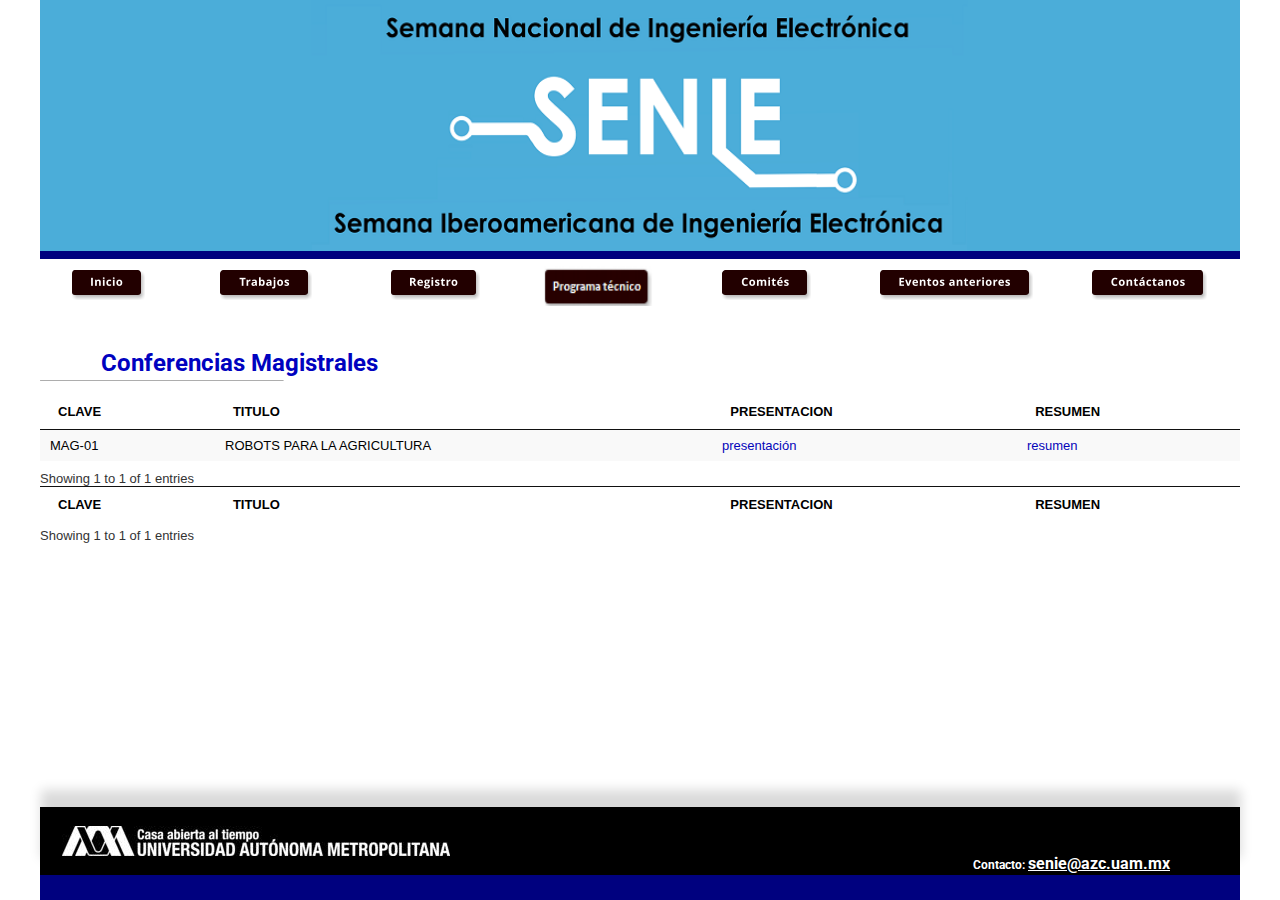
<file: conferencias magistrales.html>
<!DOCTYPE html>
<!-- saved from url=(0055)http://senie.azc.uam.mx/conferenciasMagistrales2023.php -->
<html lang="es" class="xr_bgh5"><head><meta http-equiv="Content-Type" content="text/html; charset=UTF-8">
<!---css para la dataTable--->
<link rel="stylesheet" type="text/css" href="./conferencias magistrales_files/datatables.css">



<!---FIn css para la dataTable --->

 <meta http-equiv="X-UA-Compatible" content="IE=EDGE">
 
 <meta name="Generator" content="Xara HTML filter v.9.6.0.33">
 <meta name="XAR Files" content="index_htm_files/xr_files.txt">
 <title>conferencias magistrales</title>
 <meta name="viewport" content="width=device-width, initial-scale=1">
 <link rel="stylesheet" href="./conferencias magistrales_files/xr_fonts.css">
 <script><!--
 if(navigator.userAgent.indexOf('MSIE')!=-1 || navigator.userAgent.indexOf('Trident')!=-1){ document.write('<link rel="stylesheet" href="index_htm_files/xr_fontsie.css"/>');} 
 if(navigator.userAgent.indexOf('Android')!=-1){ document.write('<link rel="stylesheet" href="index_htm_files/xr_fontsrep.css"/>');} 
--></script><script charset="utf-8" src="chrome-extension://donbcfbmhbcapadipfkeojnmajbakjdc/dist/ruffle.js?id=7417004583"></script>
 <script>document.documentElement.className="xr_bgh5";</script>
 <link rel="stylesheet" href="./conferencias magistrales_files/xr_main.css">
 <link rel="stylesheet" href="./conferencias magistrales_files/custom_styles.css">
 <link rel="stylesheet" href="./conferencias magistrales_files/xr_text.css">
 <script src="./conferencias magistrales_files/roe.js.descarga"></script>
 <script src="./conferencias magistrales_files/replaceMobileFonts.js.descarga"></script>
 <script src="./conferencias magistrales_files/prs4.js.descarga"></script>
 <script src="./conferencias magistrales_files/jquery.js.descarga"></script>
 <link rel="stylesheet" href="./conferencias magistrales_files/ani.css">
 <style>
  #xr_xr {top:0px;}
 </style>

<!-- mensaje sobre cambios que pueda tener el listado de poencias -->
<script languaje="JavaScript">
  function  aviso(){
	alert("¡Atención! El programa que se muestra es preliminar, puede sufrir cambios.");
  }
</script>
<!-- fin mensaje -->



</head>
<body class="xr_bgb5" style="background-position: 71.5px 0px;">
<div class="xr_ap" id="xr_xrii" style="width: 100%; height: 100%; min-width: 1200px; min-height: 900px; top:0%; left:0%; overflow:hidden;">
<div class="xr_ap" id="xr_xr" style="width: 1200px; height: 900px; left: 71.5px; margin-left: 0px; text-align: left; top: 0px;">
 <script>var xr_xr=document.getElementById("xr_xr");xr_rxc();</script>
<div class="xr_group">
 <span class="xr_ar" style="left:0px;top:251px;width:1200px;height:8px; background-color: #00017F;"></span>
</div>
  <div class="xr_txt Normal_text xr_s18" style="position: absolute; left: 61px; top: 349.19px; width: 218px; height: 22.81px;">
  <span class="xr_tl Normal_text xr_s18" style="top: 0px;" "margin-left:="" auto;="" "margin-right:="" auto;"="">Conferencias Magistrales</span>
 </div> 
 <img class="xr_rn_ xr_rnsp_ xr_ap" src="./conferencias magistrales_files/643.png" alt="" title="" style="left:0px;top:380px;width:244px;height:1px;">
<div class="xr_group">
 <!--[if lt IE 9]>
 <img class="xr_ap" src="index_htm_files/959.png" alt="" title="" style="left:-11px;top:777px;width:1224px;height:98px;"/>
 <![endif]-->
 <span class="xr_ar" style="left:0px;top:807px;width:1200px;height:68px; box-shadow: 1px -17px 11px rgba(0,0,0,0.15); background-color: #000000;"></span>
</div>
<div class="xr_group">
 <img class="xr_rn_ xr_ap" src="./conferencias magistrales_files/2159.jpg" alt="" title="" style="left:22px;top:826px;width:388px;height:30px;">
</div>
<div class="xr_group">
 <div class="xr_txt Normal_text xr_s0" style="position: absolute; left: 933px; top: 853.8px; width: 258px; height: 15.2px;">
  <span class="xr_tl Normal_text xr_s1" style="top: 0px;"><span class="Normal_text xr_s2" style="">Contacto: </span><span class="Normal_text xr_s3" style="">senie@azc.uam.mx</span></span>
 </div>
</div>
<div class="xr_group">
 <span class="xr_ar" style="left:0px;top:875px;width:1200px;height:25px; background-color: #00017F;"></span>

<div class="box" style="left:325px;top:393px;width:550px;height:334px;">
</div>
<!-- Logo de estamo trabajando  -->
 <!-- <img class="xr_rn_ xr_ap" src="index_htm_files/2188.jpg" alt="" title="" style="left:325px;top:393px;width:550px;height:334px;"/> -->
<br>
<div class="xr_group">
 <img class="xr_ap" src="./conferencias magistrales_files/2164.png" alt="" title="" style="left:0px;top:0px;width:1200px;height:251px;">
</div>
<br>
<div class="xr_xpos" style="position:absolute; left: 345px; top: 266px; width:100px; height:40px;">
<div id="xr_nb141" class="xr_ar">
 <div class="xr_ar xr_nb0">
 <a href="javascript:;" aria-haspopup="true" onclick="return(xr_nn());">
  <img class="xr_rn_ xr_rnsp_ xr_ap xr_1ao" src="./conferencias magistrales_files/2108.png" alt="Registro" title="" style="left:0px;top:0px;width:100px;height:40px;">
  <img class="xr_rn_ xr_rnsp_ xr_ap xr_1a3 xr_1aso3 xr_rs" src="./conferencias magistrales_files/2113.png" alt="Registro" title="" onmousemove="xr_mo(this,0)" style="left:-5px;top:-5px;width:110px;height:50px;">
 <span style="position:absolute; display:block; left: 0px; top: 0px; width: 100px; height: 40px;"></span>
 </a>
  <div class="xr_nb2 xr_nb5 xr_smp0_-100" style="left:0px; top:40px; min-width:100px;">
  <ul class="xr_nb4">
   <li><a href="inscripcion.html">Inscripción</a>
   </li>
   <li><a href="costos.html">Costos</a>
   </li>
  </ul>
  </div>
 </div>
</div>
</div>
<div class="xr_xpos" style="position:absolute; left: 677px; top: 266px; width:100px; height:40px;">
<div id="xr_nb143" class="xr_ar">
 <div class="xr_ar xr_nb0">
 <a href="javascript:;" aria-haspopup="true" onclick="return(xr_nn());">
  <img class="xr_rn_ xr_rnsp_ xr_ap xr_1ao" src="./conferencias magistrales_files/2109.png" alt="Comités" title="" style="left:0px;top:0px;width:100px;height:40px;">
  <img class="xr_rn_ xr_rnsp_ xr_ap xr_1a3 xr_1aso3 xr_rs" src="./conferencias magistrales_files/2114.png" alt="Comités" title="" onmousemove="xr_mo(this,0)" style="left:-5px;top:-5px;width:110px;height:50px;">
 <span style="position:absolute; display:block; left: 0px; top: 0px; width: 100px; height: 40px;"></span>
 </a>
  <div class="xr_nb2 xr_nb5 xr_smp0_-100" style="left:0px; top:40px; min-width:100px;">
  <ul class="xr_nb4">
   <li><a href="comite%20organizador.html">Comité Organizador</a>
   </li>
   <li><a href="comite%20tecnico.html">Comité Técnico</a>
   </li>
  </ul>
  </div>
 </div>
</div>
</div>
<div class="xr_xpos" style="position:absolute; left: 835px; top: 266px; width:163px; height:40px;">
<div id="xr_nb145" class="xr_ar">
 <div class="xr_ar xr_nb0">
 <a href="eventos%20anteriores.html" onclick="return(xr_nn());">
  <img class="xr_rn_ xr_rnsp_ xr_ap xr_1ao" src="./conferencias magistrales_files/2090.png" alt="Eventos anteriores" title="" onmousemove="xr_mo(this,0,event)" style="left:0px;top:0px;width:163px;height:40px;">
  <img class="xr_rn_ xr_rnsp_ xr_ap xr_1a3 xr_1aso3 xr_rs" src="./conferencias magistrales_files/2097.png" alt="Eventos anteriores" title="" onmousemove="xr_mo(this,0)" style="left:-5px;top:-5px;width:173px;height:50px;">
 <span onmousemove="xr_mo(this,0,event)" style="position:absolute; display:block; left: 0px; top: 0px; width: 163px; height: 40px;"></span>
 </a>
 </div>
</div>
</div>
<div class="xr_xpos" style="position:absolute; left: 1046px; top: 266px; width:127px; height:40px;">
<div id="xr_nb147" class="xr_ar">
 <div class="xr_ar xr_nb0">
 <a href="contacto.html" onclick="return(xr_nn());">
  <img class="xr_rn_ xr_rnsp_ xr_ap xr_1ao" src="./conferencias magistrales_files/2091.png" alt="Patrocinadores" title="" onmousemove="xr_mo(this,0,event)" style="left:0px;top:0px;width:127px;height:40px;">
  <img class="xr_rn_ xr_rnsp_ xr_ap xr_1a3 xr_1aso3 xr_rs" src="./conferencias magistrales_files/2098.png" alt="patrocinadores" title="" onmousemove="xr_mo(this,0)" style="left:-4px;top:-5px;width:136px;height:50px;">
 <span onmousemove="xr_mo(this,0,event)" style="position:absolute; display:block; left: 0px; top: 0px; width: 127px; height: 40px;"></span>
 </a>
<!-- submenu patrocinadores -->
<!--
<div class="xr_nb2 xr_nb5 xr_smp0_-100" style="left:0px; top:40px; min-width:100px;">
  <ul class="xr_nb4">
   <li><a href="patrocinadores.htm">Patrocinadores</a>
   </li>
  </ul>
  </div>
-->
 </div>
</div>
</div>
<br>
<br>
<!--

<p>VISITAS: 20</p>-->


<!--  Aquí aparece la tabla con los datos que propuso el Doctor Magos-->

<div class="container">
<div class="table-responsive">
<div id="example_wrapper" class="dataTables_wrapper"><div class="dataTables_scroll"><div class="dataTables_scrollHead" style="overflow: hidden; position: relative; border: 0px; width: 100%;"><div class="dataTables_scrollHeadInner" style="box-sizing: content-box; width: 1200px; padding-right: 0px;"><table class="display dataTable" style="width: 1200px; margin-left: 0px;" data-page-length="5" role="grid"><thead>
   <tr role="row"><th class="sorting_disabled" rowspan="1" colspan="1" style="width: 139px;">CLAVE</th><th class="sorting_disabled" rowspan="1" colspan="1" style="width: 462px;">TITULO</th><th class="sorting_disabled" rowspan="1" colspan="1" style="width: 269px;">PRESENTACION</th><th class="sorting_disabled" rowspan="1" colspan="1" style="width: 187px;">RESUMEN</th></tr>
</thead></table></div></div><div class="dataTables_scrollBody" style="position: relative; overflow: auto; max-height: 200px; width: 100%;"><table id="example" class="display dataTable" style="width: 100%;" data-page-length="5" role="grid" aria-describedby="example_info"><thead>
   <tr role="row" style="height: 0px;"><th class="sorting_disabled" rowspan="1" colspan="1" style="width: 139px; padding-top: 0px; padding-bottom: 0px; border-top-width: 0px; border-bottom-width: 0px; height: 0px;"><div class="dataTables_sizing" style="height: 0px; overflow: hidden;">CLAVE</div></th><th class="sorting_disabled" rowspan="1" colspan="1" style="width: 462px; padding-top: 0px; padding-bottom: 0px; border-top-width: 0px; border-bottom-width: 0px; height: 0px;"><div class="dataTables_sizing" style="height: 0px; overflow: hidden;">TITULO</div></th><th class="sorting_disabled" rowspan="1" colspan="1" style="width: 269px; padding-top: 0px; padding-bottom: 0px; border-top-width: 0px; border-bottom-width: 0px; height: 0px;"><div class="dataTables_sizing" style="height: 0px; overflow: hidden;">PRESENTACION</div></th><th class="sorting_disabled" rowspan="1" colspan="1" style="width: 187px; padding-top: 0px; padding-bottom: 0px; border-top-width: 0px; border-bottom-width: 0px; height: 0px;"><div class="dataTables_sizing" style="height: 0px; overflow: hidden;">RESUMEN</div></th></tr>
</thead><tfoot>
	<tr style="height: 0px;"><th rowspan="1" colspan="1" style="padding-top: 0px; padding-bottom: 0px; border-top-width: 0px; border-bottom-width: 0px; height: 0px; width: 139px;"><div class="dataTables_sizing" style="height: 0px; overflow: hidden;">CLAVE</div></th><th rowspan="1" colspan="1" style="padding-top: 0px; padding-bottom: 0px; border-top-width: 0px; border-bottom-width: 0px; height: 0px; width: 462px;"><div class="dataTables_sizing" style="height: 0px; overflow: hidden;">TITULO</div></th><th rowspan="1" colspan="1" style="padding-top: 0px; padding-bottom: 0px; border-top-width: 0px; border-bottom-width: 0px; height: 0px; width: 269px;"><div class="dataTables_sizing" style="height: 0px; overflow: hidden;">PRESENTACION</div></th><th rowspan="1" colspan="1" style="padding-top: 0px; padding-bottom: 0px; border-top-width: 0px; border-bottom-width: 0px; height: 0px; width: 187px;"><div class="dataTables_sizing" style="height: 0px; overflow: hidden;">RESUMEN</div></th></tr></tfoot>

<tbody>
<tr role="row" class="odd"><td>MAG-01</td><td>ROBOTS PARA LA AGRICULTURA</td><td><a href="http://senie.azc.uam.mx/congreso2023/videos/magistrales/MAG-01.mp4">presentación</a></td><td><a href="http://senie.azc.uam.mx/congreso2023/resumenes/magistrales/MAG-01.pdf">resumen</a></td></tr></tbody>

</table></div><div class="dataTables_scrollFoot" style="overflow: hidden; border: 0px; width: 100%;"><div class="dataTables_scrollFootInner" style="width: 1200px; padding-right: 0px;"><table class="display dataTable" style="width: 1200px; margin-left: 0px;" data-page-length="5" role="grid"><tfoot>
	<tr><th rowspan="1" colspan="1" style="width: 139px;">CLAVE</th><th rowspan="1" colspan="1" style="width: 462px;">TITULO</th><th rowspan="1" colspan="1" style="width: 269px;">PRESENTACION</th><th rowspan="1" colspan="1" style="width: 187px;">RESUMEN</th></tr></tfoot></table></div></div></div><div class="dataTables_info" id="example_info" role="status" aria-live="polite">Showing 1 to 1 of 1 entries</div></div>
</div>
</div>

<!-- Fin de la Tabla  -->
</div>
<div class="xr_xpos" style="position:absolute; left: 26px; top: 266px; width:84px; height:40px;">
<div id="xr_nb149" class="xr_ar">
 <div class="xr_ar xr_nb0">
 <a href="index.html" onclick="return(xr_nn());">
  <img class="xr_rn_ xr_rnsp_ xr_ap xr_1ao" src="./conferencias magistrales_files/2110.png" alt="Inicio" title="" onmousemove="xr_mo(this,0,event)" style="left:0px;top:0px;width:84px;height:40px;">
  <img class="xr_rn_ xr_rnsp_ xr_ap xr_1a3 xr_1aso3 xr_rs" src="./conferencias magistrales_files/2115.png" alt="Inicio" title="" onmousemove="xr_mo(this,0)" style="left:-5px;top:-5px;width:94px;height:50px;">
 <span onmousemove="xr_mo(this,0,event)" style="position:absolute; display:block; left: 0px; top: 0px; width: 84px; height: 40px;"></span>
 </a>
 </div>
</div>
</div>
<div class="xr_xpos" style="position:absolute; left: 175px; top: 266px; width:102px; height:40px;">
<div id="xr_nb151" class="xr_ar">
 <div class="xr_ar xr_nb0">
 <a href="javascript:;" aria-haspopup="true" onclick="return(xr_nn());">
  <img class="xr_rn_ xr_rnsp_ xr_ap xr_1ao" src="./conferencias magistrales_files/2111.png" alt="Trabajos" title="" style="left:0px;top:0px;width:102px;height:40px;">
  <img class="xr_rn_ xr_rnsp_ xr_ap xr_1a3 xr_1aso3 xr_rs" src="./conferencias magistrales_files/2116.png" alt="Trabajos" title="" onmousemove="xr_mo(this,0)" style="left:-5px;top:-5px;width:112px;height:50px;">
 <span style="position:absolute; display:block; left: 0px; top: 0px; width: 102px; height: 40px;"></span>
 </a>
  <div class="xr_nb2 xr_nb5 xr_smp0_-102" style="left:0px; top:40px; min-width:102px;">
  <ul class="xr_nb4">
   <li><a href="fechas%20importantes.html">Fechas</a>
   </li>
   <li><a href="llamado%20de%20ponencias.html">Llamado de ponencias</a>
   </li>
   <li><a href="envio%20de%20ponencias.html">Envío de ponencias</a>
   </li>
   <li><a href="tematicas.html">Temáticas</a>
   </li>
   <li><a href="EnvioSegundaVersion.html">Envío Segunda Versión</a>
   </li>
   <li><a href="EnvioVideoResumen.html">Envío Video y Resumen</a>
   </li>
  </ul>
  </div>
 </div>
</div>
</div>
<div class="xr_xpos" style="position:absolute; left: 504px; top: 266px; width:109px; height:40px;">
<div id="xr_nb13" class="xr_ar">
 <div class="xr_ar xr_nb0">
 <a href="javascript:;" aria-haspopup="true" onclick="return(xr_nn());"><!-- 2112.png ,  2174.png -->
  <img class="xr_rn_ xr_rnsp_ xr_ap xr_1ao" src="./conferencias magistrales_files/2117.png" alt="Programa" title="" style="left:0px;top:0px;width:109px;height:40px;">
  <img class="xr_rn_ xr_rnsp_ xr_ap xr_1a3 xr_1aso3 xr_rs" src="./conferencias magistrales_files/2117.png" alt="Programa" title="" onmousemove="xr_mo(this,0)" style="left:-4px;top:-5px;width:118px;height:50px;">
  <picture><source meia="(resolution: 2dppx)" srcset="patrocinadores/2117@2x.png"> </picture>
 <span style="position:absolute; display:block; left: 70px; top: 0px; width: 109px; height: 40px;"></span>
 </a>
  <div class="xr_nb2 xr_nb5 xr_smp0_-109" style="left: 0px; top: 50px; min-width: 109px;">
  <ul class="xr_nb4">
    <li><a href="http://senie.azc.uam.mx/congreso2023/videos/inicio/PresentacionSENIE2023.mp4">Mensaje de Bienvenida</a>
   </li>
     <li><a href="http://senie.azc.uam.mx/congreso2023/cuadernoResumen/Cuaderno2023.pdf">Cuaderno de Resúmenes</a>
   </li>
   <li><a href="conferenciasMagistrales2023.html">Conferencias Magistrales</a>
   </li>
   <li><a href="ponencias2023.php">Ponencias</a>
   </li>
  </ul>
  </div>
 </div>
</div>
</div>

<!-- <div class="xr_xpos" style="position:absolute; left: 504px; top: 266px; width:109px; height:40px;">
<div id="xr_nb153" class="xr_ar">
 <div class="xr_ar xr_nb0">
 <a href="javascript:;" aria-haspopup="true" onclick="return(xr_nn());">
  <img class="xr_rn_ xr_rnsp_ xr_ap xr_1ao" src="index_htm_files/2112.png" alt="Programa" title="" style="left:0px;top:0px;width:109px;height:40px;"/>
  <img class="xr_rn_ xr_rnsp_ xr_ap xr_1a3 xr_1aso3 xr_rs" src="index_htm_files/2117.png" alt="Programa" title="" onmousemove="xr_mo(this,0)" style="left:-4px;top:-5px;width:118px;height:50px;"/>
 <span style="position:absolute; display:block; left: 0px; top: 0px; width: 109px; height: 40px;"></span>
 </a>
  <div class="xr_nb2 xr_nb5 xr_smp0_-109" style="left:0px; top:40px; min-width:109px;">
  <ul class="xr_nb4">
   <li><a href="programa tecnico.php">Programa técnico</a>
   </li> 
  </ul>
  </div>
 </div>
</div>
</div> 
 <div id="xr_xo0" class="xr_ap" style="left:0; top:0; width:1200px; height:100px; visibility:hidden; z-index:3;">
 <a href="" onclick="return(false);" onmousedown="xr_ppir(this);">
 </a>
 </div>
 <div id="xr_xd0"></div>
</div>
</div>
</div>
</div>

<!--[if lt IE 7]><script src="index_htm_files/png.js"></script><![endif]-->
<!--[if IE]><script>xr_aeh()</script><![endif]--><!--[if !IE]>-->
<script>xr_htm();repMobFonts();window.addEventListener('load', xr_aeh, false);</script><!--<![endif]-->







<script type="text/javascript" charset="utf8" src="./conferencias magistrales_files/datatables.js.descarga"></script>

<script type="text/javascript" charset="utf8" src="./conferencias magistrales_files/datatable.js.descarga"></script>








<!--fin dataTables-->


</div></div></body><!--datatables--></html>
</file>
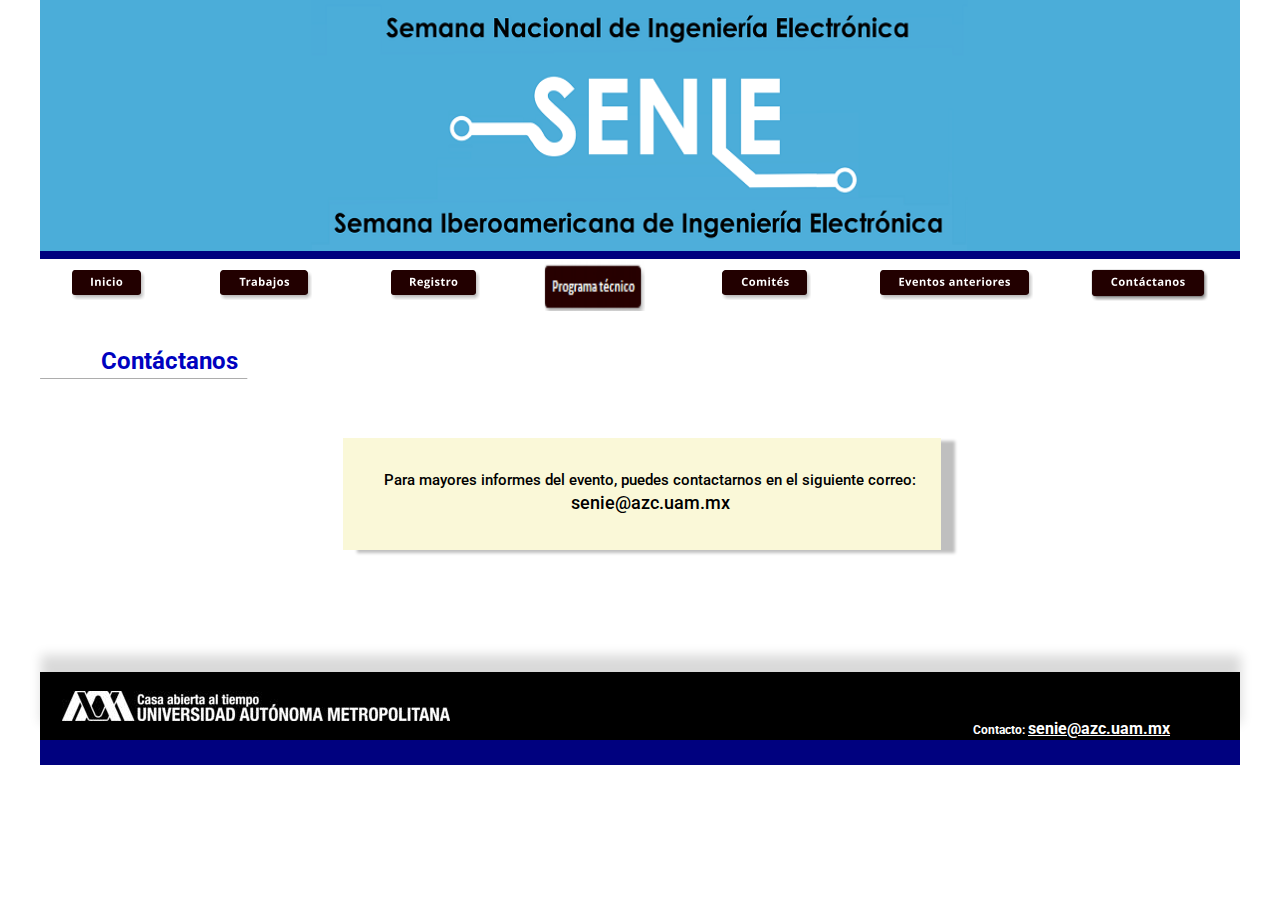
<file: contacto.html>
<!DOCTYPE html>
<!-- saved from url=(0036)http://senie.azc.uam.mx/contacto.htm -->
<html lang="es" class="xr_bgh14"><head><meta http-equiv="Content-Type" content="text/html; charset=UTF-8">
 <meta http-equiv="X-UA-Compatible" content="IE=EDGE">
 
 <meta name="Generator" content="Xara HTML filter v.9.6.0.33">
 <meta name="XAR Files" content="index_htm_files/xr_files.txt">
 <title>contacto</title>
 <meta name="viewport" content="width=device-width, initial-scale=1">
 <link rel="stylesheet" href="./contacto_files/xr_fonts.css">
 <script><!--
 if(navigator.userAgent.indexOf('MSIE')!=-1 || navigator.userAgent.indexOf('Trident')!=-1){ document.write('<link rel="stylesheet" href="index_htm_files/xr_fontsie.css"/>');} 
 if(navigator.userAgent.indexOf('Android')!=-1){ document.write('<link rel="stylesheet" href="index_htm_files/xr_fontsrep.css"/>');} 
--></script>
 <script>document.documentElement.className="xr_bgh14";</script>
 <link rel="stylesheet" href="./contacto_files/xr_main.css">
 <link rel="stylesheet" href="./contacto_files/custom_styles.css">
 <link rel="stylesheet" href="./contacto_files/xr_text.css">
 <script src="./contacto_files/roe.js.descarga"></script>
 <script src="./contacto_files/replaceMobileFonts.js.descarga"></script>
 <script src="./contacto_files/prs4.js.descarga"></script>
 <script src="./contacto_files/jquery.js.descarga"></script>
 <link rel="stylesheet" href="./contacto_files/ani.css">
 <style>
  #xr_xr {top:0px;}
 </style>
<script charset="utf-8" src="chrome-extension://donbcfbmhbcapadipfkeojnmajbakjdc/dist/ruffle.js?id=1733599400"></script></head>
<body class="xr_bgb14" style="background-position: 71.5px 0px;">
<div class="xr_ap" id="xr_xrii" style="width: 100%; height: 100%; min-width: 1200px; min-height: 765px; top:0%; left:0%; overflow:hidden;">
<div class="xr_ap" id="xr_xr" style="width: 1200px; height: 765px; left: 71.5px; margin-left: 0px; text-align: left; top: 0px;">
 <script>var xr_xr=document.getElementById("xr_xr");xr_rxc();</script>
<div id="xr_td" class="xr_td">
<div class="xr_ap xr_xri_" style="width: 1200px; height: 765px;">
 <div class="xr_trigo_xr_ce14" style="position:absolute;left:388px;top:12px;width:424px;height:68px;z-index:-1;"></div>
 <!--<img class="xr_rn_ xr_ap" src="index_htm_files/2147.jpg" alt="" title="" style="left:22px;top:710px;width:388px;height:30px;"/>-->
<div class="xr_group">
 <span class="xr_ar" style="left:0px;top:251px;width:1200px;height:8px; background-color: #00017F;"></span>
</div>
 <div class="xr_txt Normal_text xr_s0" style="position: absolute; left: 937px; top: 722.8px; width: 258px; height: 15.2px;">
  <span class="xr_tl Normal_text xr_s1" style="top: 0px;"><span class="Normal_text xr_s2" style="">Contacto: </span><span class="Normal_text xr_s3" style="">senie@azc.uam.mx</span></span>
 </div>
 <div class="xr_txt Normal_text xr_s18" style="position: absolute; left: 61px; top: 347.19px; width: 217px; height: 22.81px;">
  <span class="xr_tl Normal_text xr_s18" style="top: 0px;">Contáctanos</span>
 </div>
 <img class="xr_rn_ xr_rnsp_ xr_ap" src="./contacto_files/1485.png" alt="" title="" style="left:0px;top:378px;width:208px;height:1px;">
 <!--[if lt IE 9]>
 <img class="xr_ap" src="index_htm_files/889.png" alt="" title="" style="left:302px;top:437px;width:617px;height:121px;"/>
 <![endif]-->
 <span class="xr_ar" style="left:303px;top:438px;width:598px;height:112px; box-shadow: 14px 3px 3px rgba(0,0,0,0.25); background-color: #FAF8D8;"></span>
 <div class="xr_txt Normal_text xr_s54" style="position: absolute; left: 318.85px; top: 470.75px; width: 542px; height: 21.6px;">
  <span class="xr_tc Normal_text xr_s20" style="left: 0px; top: 0px; width: 583px;">Para mayores informes del evento, puedes contactarnos en el siguiente correo:</span>
  <span class="xr_tc Normal_text xr_s48" style="left: 173.29px; top: 21.6px; width: 236px;">senie@azc.uam.mx</span>
 </div>
<div class="xr_group">
 <!--[if lt IE 9]>
 <img class="xr_ap" src="index_htm_files/959.png" alt="" title="" style="left:-11px;top:642px;width:1224px;height:98px;"/>
 <![endif]-->
 <span class="xr_ar" style="left:0px;top:672px;width:1200px;height:68px; box-shadow: 1px -17px 11px rgba(0,0,0,0.15); background-color: #000000;"></span>
</div>
<div class="xr_group">
 <img class="xr_rn_ xr_ap" src="./contacto_files/2159.jpg" alt="" title="" style="left:22px;top:691px;width:388px;height:30px;">
</div>
<div class="xr_group">
 <div class="xr_txt Normal_text xr_s0" style="position: absolute; left: 933px; top: 718.8px; width: 258px; height: 15.2px;">
  <span class="xr_tl Normal_text xr_s1" style="top: 0px;"><span class="Normal_text xr_s2" style="">Contacto: </span><span class="Normal_text xr_s3" style="">senie@azc.uam.mx</span></span>
 </div>
</div>
<div class="xr_group">
 <span class="xr_ar" style="left:0px;top:740px;width:1200px;height:25px; background-color: #00017F;"></span>
</div>
<div class="xr_group">
 <img class="xr_ap" src="./contacto_files/2164.png" alt="" title="" style="left:0px;top:0px;width:1200px;height:251px;">
</div>
<div class="xr_xpos" style="position:absolute; left: 345px; top: 266px; width:100px; height:40px;">
<div id="xr_nb393" class="xr_ar">
 <div class="xr_ar xr_nb0">
 <a href="javascript:;" aria-haspopup="true" onclick="return(xr_nn());">
  <img class="xr_rn_ xr_rnsp_ xr_ap xr_1ao" src="./contacto_files/2108.png" alt="Registro" title="" style="left:0px;top:0px;width:100px;height:40px;">
  <img class="xr_rn_ xr_rnsp_ xr_ap xr_1a3 xr_1aso3 xr_rs" src="./contacto_files/2113.png" alt="Registro" title="" onmousemove="xr_mo(this,0)" style="left:-5px;top:-5px;width:110px;height:50px;">
 <span style="position:absolute; display:block; left: 0px; top: 0px; width: 100px; height: 40px;"></span>
 </a>
  <div class="xr_nb2 xr_nb5 xr_smp0_-100" style="left:0px; top:40px; min-width:100px;">
  <ul class="xr_nb4">
   <li><a href="inscripcion.html">Inscripción</a>
   </li>
   <li><a href="costos.html">Costos</a>
   </li>
  </ul>
  </div>
 </div>
</div>
</div>
<div class="xr_xpos" style="position:absolute; left: 677px; top: 266px; width:100px; height:40px;">
<div id="xr_nb395" class="xr_ar">
 <div class="xr_ar xr_nb0">
 <a href="javascript:;" aria-haspopup="true" onclick="return(xr_nn());">
  <img class="xr_rn_ xr_rnsp_ xr_ap xr_1ao" src="./contacto_files/2109.png" alt="Comités" title="" style="left:0px;top:0px;width:100px;height:40px;">
  <img class="xr_rn_ xr_rnsp_ xr_ap xr_1a3 xr_1aso3 xr_rs" src="./contacto_files/2114.png" alt="Comités" title="" onmousemove="xr_mo(this,0)" style="left:-5px;top:-5px;width:110px;height:50px;">
 <span style="position:absolute; display:block; left: 0px; top: 0px; width: 100px; height: 40px;"></span>
 </a>
  <div class="xr_nb2 xr_nb5 xr_smp0_-100" style="left:0px; top:40px; min-width:100px;">
  <ul class="xr_nb4">
   <li><a href="comite%20organizador.html">Comité Organizador</a>
   </li>
   <li><a href="comite%20tecnico.html">Comité Técnico</a>
   </li>
  </ul>
  </div>
 </div>
</div>
</div>
<div class="xr_xpos" style="position:absolute; left: 835px; top: 266px; width:163px; height:40px;">
<div id="xr_nb397" class="xr_ar">
 <div class="xr_ar xr_nb0">
 <a href="eventos%20anteriores.html" onclick="return(xr_nn());">
  <img class="xr_rn_ xr_rnsp_ xr_ap xr_1ao" src="./contacto_files/2090.png" alt="Eventos anteriores" title="" onmousemove="xr_mo(this,0,event)" style="left:0px;top:0px;width:163px;height:40px;">
  <img class="xr_rn_ xr_rnsp_ xr_ap xr_1a3 xr_1aso3 xr_rs" src="./contacto_files/2097.png" alt="Eventos anteriores" title="" onmousemove="xr_mo(this,0)" style="left:-5px;top:-5px;width:173px;height:50px;">
 <span onmousemove="xr_mo(this,0,event)" style="position:absolute; display:block; left: 0px; top: 0px; width: 163px; height: 40px;"></span>
 </a>
 </div>
</div>
</div>
<div class="xr_xpos" style="position:absolute; left: 1046px; top: 266px; width:127px; height:40px;">
<div id="xr_nb399" class="xr_ar">
 <div class="xr_ar xr_nb0">
 <a href="javascript:;" onclick="return(xr_nn());">
  <img class="xr_rn_ xr_rnsp_ xr_ap xr_1ao" src="./contacto_files/2091.png" alt="Contáctanos" title="" onmousemove="xr_mo(this,0,event)" style="left:0px;top:0px;width:127px;height:40px;">
  <img class="xr_rn_ xr_rnsp_ xr_ap xr_rs" src="./contacto_files/2098.png" alt="Contáctanos" title="" onmousemove="xr_mo(this,0)" style="left:-4px;top:-5px;width:136px;height:50px;">
 <span onmousemove="xr_mo(this,0,event)" style="position:absolute; display:block; left: 0px; top: 0px; width: 127px; height: 40px;"></span>
 </a>

<!-- submenu patrocinadores -->
<!--
<div class="xr_nb2 xr_nb5 xr_smp0_-100" style="left:0px; top:40px; min-width:$
  <ul class="xr_nb4">
   <li><a href="patrocinadores.htm">Patrocinadores</a>
   </li>
  </ul>
  </div>
-->

 </div>
</div>
</div>
<div class="xr_xpos" style="position:absolute; left: 26px; top: 266px; width:84px; height:40px;">
<div id="xr_nb401" class="xr_ar">
 <div class="xr_ar xr_nb0">
 <a href="index.html" onclick="return(xr_nn());">
  <img class="xr_rn_ xr_rnsp_ xr_ap xr_1ao" src="./contacto_files/2110.png" alt="Inicio" title="" onmousemove="xr_mo(this,0,event)" style="left:0px;top:0px;width:84px;height:40px;">
  <img class="xr_rn_ xr_rnsp_ xr_ap xr_1a3 xr_1aso3 xr_rs" src="./contacto_files/2115.png" alt="Inicio" title="" onmousemove="xr_mo(this,0)" style="left:-5px;top:-5px;width:94px;height:50px;">
 <span onmousemove="xr_mo(this,0,event)" style="position:absolute; display:block; left: 0px; top: 0px; width: 84px; height: 40px;"></span>
 </a>
 </div>
</div>
</div>
<div class="xr_xpos" style="position:absolute; left: 175px; top: 266px; width:102px; height:40px;">
<div id="xr_nb403" class="xr_ar">
 <div class="xr_ar xr_nb0">
 <a href="javascript:;" aria-haspopup="true" onclick="return(xr_nn());">
  <img class="xr_rn_ xr_rnsp_ xr_ap xr_1ao" src="./contacto_files/2111.png" alt="Trabajos" title="" style="left:0px;top:0px;width:102px;height:40px;">
  <img class="xr_rn_ xr_rnsp_ xr_ap xr_1a3 xr_1aso3 xr_rs" src="./contacto_files/2116.png" alt="Trabajos" title="" onmousemove="xr_mo(this,0)" style="left:-5px;top:-5px;width:112px;height:50px;">
 <span style="position:absolute; display:block; left: 0px; top: 0px; width: 102px; height: 40px;"></span>
 </a>
  <div class="xr_nb2 xr_nb5 xr_smp0_-102" style="left:0px; top:40px; min-width:102px;">
  <ul class="xr_nb4">
   <li><a href="fechas%20importantes.html">Fechas</a>
   </li>
   <li><a href="llamado%20de%20ponencias.html">Llamado de ponencias</a>
   </li>
   <li><a href="envio%20de%20ponencias.html">Envío de ponencias</a>
   </li>
   <li><a href="tematicas.html">Temáticas</a>
   </li>
   <li><a href="EnvioSegundaVersion.html">Envío Segunda Versión</a>
   </li>
   <li><a href="EnvioVideoResumen.html">Envío Video y Resumen</a>
   </li>
  </ul>
  </div>
 </div>
</div>
</div>
<div class="xr_xpos" style="position:absolute; left: 504px; top: 266px; width:109px; height:40px;">
<div id="xr_nb13" class="xr_ar">
 <div class="xr_ar xr_nb0">
 <a href="javascript:;" aria-haspopup="true" onclick="return(xr_nn());"><!-- 2112.png ,  2174.png -->
  <img class="xr_rn_ xr_rnsp_ xr_ap xr_1ao" src="./contacto_files/2117.png" alt="Programa" title="" style="left:0px;top:-5px;width:102px;height:50px;">
  <img class="xr_rn_ xr_rnsp_ xr_ap xr_1a3 xr_1aso3 xr_rs" src="./contacto_files/2117.png" alt="Programa" title="" onmousemove="xr_mo(this,0)" style="left:-5px;top:-5px;width:110px;height:50px;">
  <picture><source meia="(resolution: 2dppx)" srcset="patrocinadores/btnPrograma@2x.png"> </picture>
 <span style="position:absolute; display:block; left: 70px; top: 0px; width: 109px; height: 40px;"></span>
 </a>
  <div class="xr_nb2 xr_nb5 xr_smp0_-109" style="left: 0px; top: 50px; min-width: 109px;">
  <ul class="xr_nb4">
    <li><a href="http://senie.azc.uam.mx/congreso2023/videos/inicio/PresentacionSENIE2023.mp4">Mensaje de Bienvenida</a>
   </li>
    <li><a href="http://senie.azc.uam.mx/congreso2023/cuadernoResumen/Cuaderno2023.pdf">Cuaderno de Resúmenes</a>
   </li>
   <li><a href="conferenciasMagistrales2023.html">Conferencias Magistrales</a>
   </li>
   <!-- <li><a href="conferencias tecnicas.php">Conferencias técnicas</a>
   </li> -->
   <li><a href="ponencias2023.php">Ponencias</a>
   </li>
  </ul>
  </div>
 </div>
</div>
</div>


<!--
<div class="xr_xpos" style="position:absolute; left: 504px; top: 266px; width:109px; height:40px;">
<div id="xr_nb405" class="xr_ar">
 <div class="xr_ar xr_nb0">
 <a href="javascript:;" aria-haspopup="true" onclick="return(xr_nn());">
  <img class="xr_rn_ xr_rnsp_ xr_ap xr_1ao" src="index_htm_files/2112.png" alt="Programa" title="" style="left:0px;top:0px;width:109px;height:40px;"/>
  <img class="xr_rn_ xr_rnsp_ xr_ap xr_1a3 xr_1aso3 xr_rs" src="index_htm_files/2117.png" alt="Programa" title="" onmousemove="xr_mo(this,0)" style="left:-4px;top:-5px;width:118px;height:50px;"/>
 <span style="position:absolute; display:block; left: 0px; top: 0px; width: 109px; height: 40px;"></span>
 </a>
  <div class="xr_nb2 xr_nb5 xr_smp0_-109" style="left:0px; top:40px; min-width:109px;">
  <ul class="xr_nb4">
   <li><a href="programa tecnico.php">Programa técnico</a>
   </li>
   <li><a href="conferencias magistrales.htm">Conferencias magistrales</a>
   </li>
   <li><a href="conferencias tecnicas.php">Conferencias técnicas</a>
   </li>
  </ul>
  </div>
 </div>
</div>
</div>
-->
 <div id="xr_xo0" class="xr_ap" style="left:0; top:0; width:1200px; height:100px; visibility:hidden; z-index:3;">
 <a href="index.html" onclick="return(false);" onmousedown="xr_ppir(this);" style="visibility: inherit;" target="">
 </a>
 </div>
 <div id="xr_xd0" style="visibility: hidden;"></div>
</div>
</div>
</div>
</div>
<!--[if lt IE 7]><script src="index_htm_files/png.js"></script><![endif]-->
<!--[if IE]><script>xr_aeh()</script><![endif]--><!--[if !IE]>--><script>xr_htm();repMobFonts();window.addEventListener('load', xr_aeh, false);</script><!--<![endif]-->


</body></html>
</file>
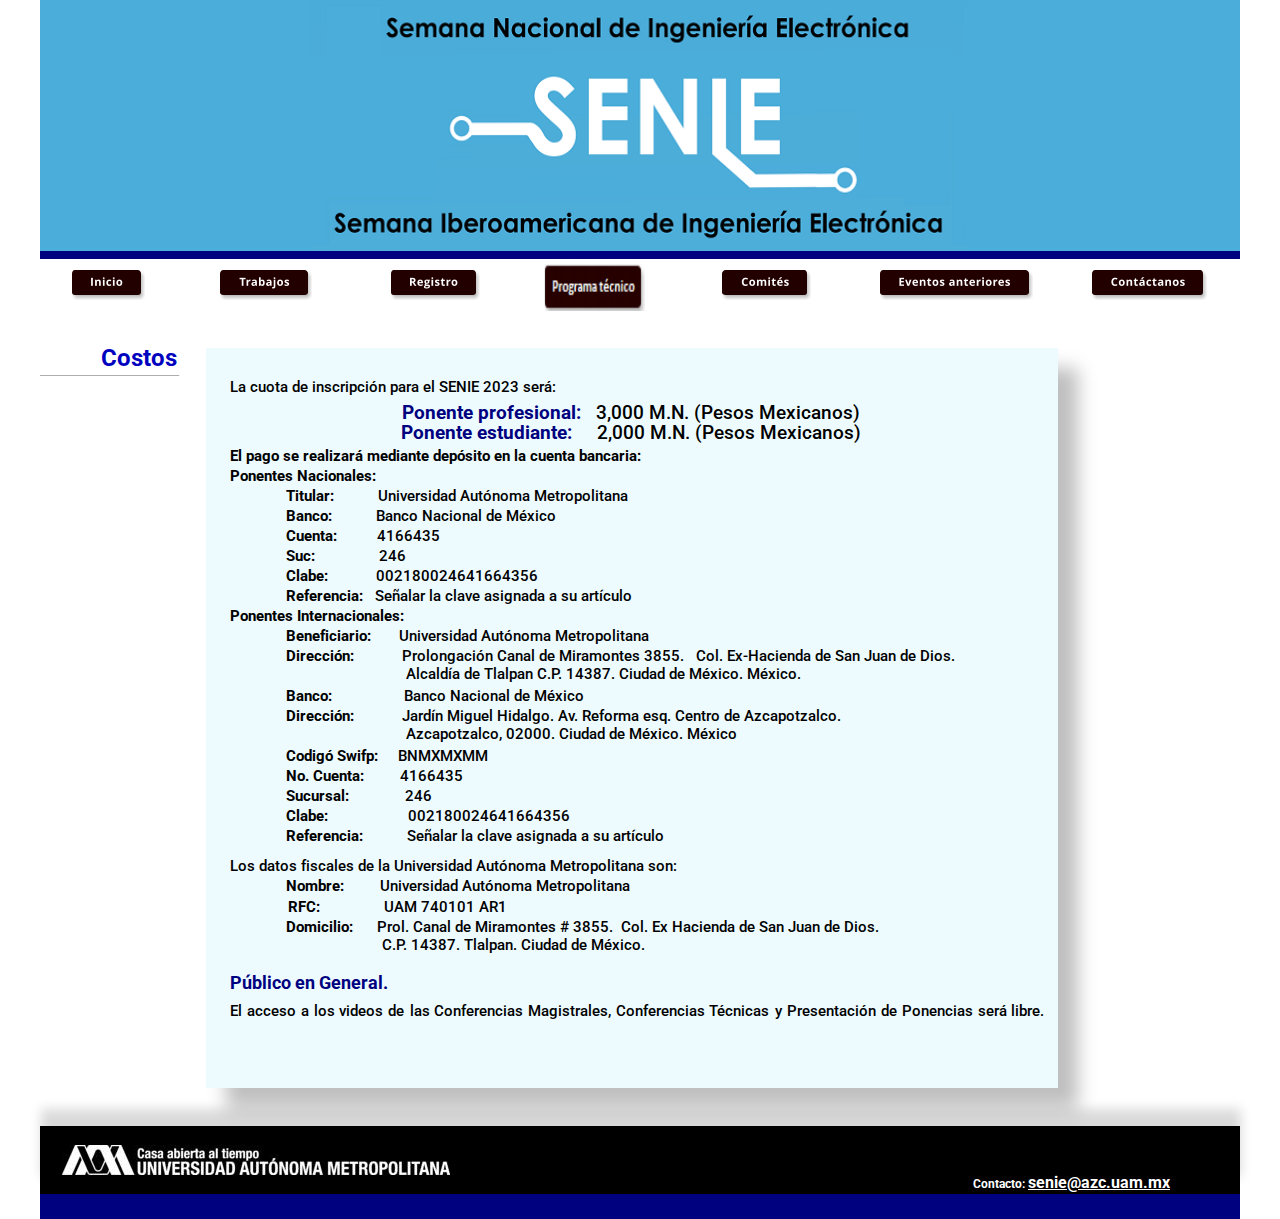
<file: costos.html>
<!DOCTYPE html>
<!-- saved from url=(0034)http://senie.azc.uam.mx/costos.htm -->
<html lang="es" class="xr_bgh2"><head><meta http-equiv="Content-Type" content="text/html; charset=UTF-8">
 <meta http-equiv="X-UA-Compatible" content="IE=EDGE">
 
 <meta name="Generator" content="Xara HTML filter v.9.6.0.33">
 <meta name="XAR Files" content="index_htm_files/xr_files.txt">
 <title>costos</title>
 <meta name="viewport" content="width=device-width, initial-scale=1">
 <link rel="stylesheet" href="./costos_files/xr_fonts.css">
 <script><!--
 if(navigator.userAgent.indexOf('MSIE')!=-1 || navigator.userAgent.indexOf('Trident')!=-1){ document.write('<link rel="stylesheet" href="index_htm_files/xr_fontsie.css"/>');} 
 if(navigator.userAgent.indexOf('Android')!=-1){ document.write('<link rel="stylesheet" href="index_htm_files/xr_fontsrep.css"/>');} 
--></script>
 <script>document.documentElement.className="xr_bgh2";</script>
 <link rel="stylesheet" href="./costos_files/xr_main.css">
 <link rel="stylesheet" href="./costos_files/custom_styles.css">
 <link rel="stylesheet" href="./costos_files/xr_text.css">
 <script src="./costos_files/roe.js.descarga"></script>
 <script src="./costos_files/replaceMobileFonts.js.descarga"></script>
 <script src="./costos_files/prs4.js.descarga"></script>
 <script src="./costos_files/jquery.js.descarga"></script>
 <link rel="stylesheet" href="./costos_files/ani.css">
 <style>
  #xr_xr {top:0px;}
 </style>
<script charset="utf-8" src="chrome-extension://donbcfbmhbcapadipfkeojnmajbakjdc/dist/ruffle.js?id=84093066796"></script></head>
<body class="xr_bgb2" style="background-position: 71.5px 0px;">
<div class="xr_ap" id="xr_xrii" style="width: 100%; height: 100%; min-width: 1200px; min-height: 1219px; top:0%; left:0%; overflow:hidden;">
<div class="xr_ap" id="xr_xr" style="width: 1200px; height: 1219px; left: 71.5px; margin-left: 0px; text-align: left; top: 0px;">
 <script>var xr_xr=document.getElementById("xr_xr");xr_rxc();</script>
<div id="xr_td" class="xr_td">
<div class="xr_ap xr_xri_" style="width: 1200px; height: 1219px;">
 <div class="xr_trigo_xr_ce2" style="position:absolute;left:388px;top:12px;width:424px;height:68px;z-index:-1;"></div>
<div class="xr_group">
 <span class="xr_ar" style="left:0px;top:251px;width:1200px;height:8px; background-color: #00017F;"></span>
</div>
 <div class="xr_txt Normal_text xr_s0" style="position: absolute; left: 930px; top: 1211.8px; width: 258px; height: 15.2px;">
  <span class="xr_tl Normal_text xr_s1" style="top: 0px;"><span class="Normal_text xr_s2" style="">Contacto: </span><span class="Normal_text xr_s3" style="">senie@azc.uam.mx</span></span>
 </div>
 <div class="xr_txt Normal_text xr_s18" style="position: absolute; left: 61px; top: 344.19px; width: 112px; height: 22.81px;">
  <span class="xr_tl Normal_text xr_s18" style="top: 0px;">Costos</span>
 </div>
<img class="xr_rn_ xr_rnsp_ xr_ap" src="./costos_files/1415.png" alt="" title="" style="left:0px;top:374px;width:140px;height:2px;">
 <span class="xr_ar" style="left:166px;top:348px;width:852px;height:740px; box-shadow: 20px 20px 17px rgba(0,0,0,0.25); background-color: #EDFBFF;"></span>
 <div class="xr_txt xr_s29" style="position: absolute; left: 190px; top: 377.75px; width: 803px; height: 624.51px;">
  <span class="xr_tl Normal_text Normal_-40Web-41 xr_s20" style="top: 0px;">La cuota de inscripción para el SENIE 2023 será:</span>
  <span class="xr_tc Normal_text Normal_-40Web-41 xr_s30" style="left: 156.85px; top: 24.25px; width: 489px;"><span class="Strong xr_s31" style="">Ponente profesional:</span><span class="Normal_text Normal_-40Web-41 xr_s32" style="">   </span><span class="Normal_text Normal_-40Web-41 xr_s33" style="">3,000 M.N. (Pesos Mexicanos)</span></span>
  <span class="xr_tc Normal_text Normal_-40Web-41 xr_s30" style="left: 154.96px; top: 44.25px; width: 493px;"><span class="Strong xr_s31" style="">Ponente estudiante:</span><span class="Normal_text Normal_-40Web-41 xr_s32" style="">  </span><span class="Normal_text Normal_-40Web-41 xr_s33" style="">   2,000 M.N. (Pesos Mexicanos)</span></span>
  <span class="xr_tl Normal_text Normal_-40Web-41 xr_s34" style="top: 69.25px;"><span class="Normal_text Normal_-40Web-41 xr_s24" style="">El pago se realizará mediante depósito en la cuenta bancaria:          </span></span>
  <span class="xr_tl Normal_text Normal_-40Web-41 xr_s34" style="top: 89.25px;"><span class="Normal_text Normal_-40Web-41 xr_s24" style="">Ponentes Nacionales:          </span></span>
  <span class="xr_tl Strong xr_s20" style="left: 56.04px; top: 109.25px;"><span class="Strong xr_s24" style="">Titular: </span>          Universidad Autónoma Metropolitana</span>
  <span class="xr_tl Strong xr_s20" style="left: 56.04px; top: 129.25px;"><span class="Strong xr_s24" style="">Banco: </span>          Banco Nacional de México</span>
  <span class="xr_tl Strong xr_s20" style="left: 56.04px; top: 149.25px;"><span class="Strong xr_s24" style="">Cuenta: </span>         4166435</span>
  <span class="xr_tl Strong xr_s20" style="left: 56.04px; top: 169.25px;"><span class="Strong xr_s24" style="">Suc: </span>               246</span>
  <span class="xr_tl Strong xr_s20" style="left: 56.04px; top: 189.25px;"><span class="Strong xr_s24" style="">Clabe: </span>           002180024641664356 </span>
  <span class="xr_tl Strong xr_s20" style="left: 56.04px; top: 209.25px;"><span class="Strong xr_s24" style="">Referencia: </span>  Señalar la clave asignada a su artículo</span>
  <span class="xr_tl Normal_text Normal_-40Web-41 xr_s34" style="top: 229.25px;"><span class="Normal_text Normal_-40Web-41 xr_s24" style="">Ponentes Internacionales:          </span></span>
  <span class="xr_tl Strong xr_s20" style="left: 56.04px; top: 249.25px;"><span class="Strong xr_s24" style="">Beneficiario: </span>      Universidad Autónoma Metropolitana</span>
  <span class="xr_tl Strong xr_s20" style="left: 56.04px; top: 269.25px;"><span class="Strong xr_s24" style="">Dirección: </span>           Prolongación Canal de Miramontes 3855.   Col. Ex-Hacienda de San Juan de Dios.
                              Alcaldía de Tlalpan C.P. 14387. Ciudad de México. México.</span>
  <span class="xr_tl Strong xr_s20" style="left: 56.04px; top: 309.25px;"><span class="Strong xr_s24" style="">Banco: </span>                 Banco Nacional de México</span>
  <span class="xr_tl Strong xr_s20" style="left: 56.04px; top: 329.25px;"><span class="Strong xr_s24" style="">Dirección: </span>           Jardín Miguel Hidalgo. Av. Reforma esq. Centro de Azcapotzalco.
                              Azcapotzalco, 02000. Ciudad de México. México</span>
  <span class="xr_tl Strong xr_s20" style="left: 56.04px; top: 369.25px;"><span class="Strong xr_s24" style="">Codigó Swifp: </span>    BNMXMXMM</span>
  <span class="xr_tl Strong xr_s20" style="left: 56.04px; top: 389.25px;"><span class="Strong xr_s24" style="">No. Cuenta: </span>        4166435</span>
  <span class="xr_tl Strong xr_s20" style="left: 56.04px; top: 409.25px;"><span class="Strong xr_s24" style="">Sucursal: </span>             246</span>
  <span class="xr_tl Strong xr_s20" style="left: 56.04px; top: 429.25px;"><span class="Strong xr_s24" style="">Clabe: </span>                   002180024641664356 </span>
  <span class="xr_tl Strong xr_s20" style="left: 56.04px; top: 449.25px;"><span class="Strong xr_s24" style="">Referencia: </span>          Señalar la clave asignada a su artículo</span>
  <span class="xr_tl Normal_text Normal_-40Web-41 xr_s20" style="top: 479.25px;">Los datos fiscales de la Universidad Autónoma Metropolitana son:</span>
  <span class="xr_tl Strong xr_s20" style="top: 479.25px;">               </span>
  <span class="xr_tl Strong xr_s20" style="left: 56.04px; top: 499.25px;"><span class="Strong xr_s24" style="">Nombre:</span>         Universidad Autónoma Metropolitana</span>
  <span class="xr_tl Strong xr_s20" style="left: 33.62px; top: 520.03px;"><span class="Strong xr_s24" style="">      RFC:</span>                UAM 740101 AR1 </span>
  <span class="xr_tl Strong xr_s20" style="left: 56.04px; top: 539.97px;"><span class="Strong xr_s24" style="">Domicilio:</span>      Prol. Canal de Miramontes # 3855.  Col. Ex Hacienda de San Juan de Dios.
			C.P. 14387. Tlalpan. Ciudad de México.</span>
<span class="xr_tl Normal_text xr_s35" style="top: 594.25px;">Público en General.</span>
  <span class="xr_tl Normal_text xr_s20" style="top: 624.51px;">El</span>
  <span class="xr_tl Normal_text xr_s20" style="left: 17.38px; top: 624.51px;">acceso</span>
  <span class="xr_tl Normal_text xr_s20" style="left: 70.59px; top: 624.51px;">a</span>
  <span class="xr_tl Normal_text xr_s20" style="left: 83.77px; top: 624.51px;">los</span>
  <span class="xr_tl Normal_text xr_s20" style="left: 108.94px; top: 624.51px;">videos</span>
  <span class="xr_tl Normal_text xr_s20" style="left: 158.06px; top: 624.51px;">de</span>
  <span class="xr_tl Normal_text xr_s20" style="left: 179.64px; top: 624.51px;">las</span>
  <span class="xr_tl Normal_text xr_s20" style="left: 204.39px; top: 624.51px;">Conferencias</span>
  <span class="xr_tl Normal_text xr_s20" style="left: 298.38px; top: 624.51px;">Magistrales,</span>
  <span class="xr_tl Normal_text xr_s20" style="left: 385.85px; top: 624.51px;">Conferencias</span>
  <span class="xr_tl Normal_text xr_s20" style="left: 479.4px; top: 624.51px;">Técnicas</span>
  <span class="xr_tl Normal_text xr_s20" style="left: 544.7px; top: 624.51px;">y</span>
  <span class="xr_tl Normal_text xr_s20" style="left: 557.07px; top: 624.51px;">Presentación</span>
  <span class="xr_tl Normal_text xr_s20" style="left: 650.71px; top: 624.51px;">de</span>
  <span class="xr_tl Normal_text xr_s20" style="left: 672.29px; top: 624.51px;">Ponencias</span>
  <span class="xr_tl Normal_text xr_s20" style="left: 747.66px; top: 624.51px;">será</span>
  <span class="xr_tl Normal_text xr_s20" style="left: 780.61px; top: 624.51px;">libre.</span>
 <!-- <span class="xr_tl Normal_text xr_s21" style="top: 601.86px;"><span class="Normal_text xr_s20" style="">costo alguno.</span></span>
 --></div>
<div class="xr_group">
 <!--[if lt IE 9]>
 <img class="xr_ap" src="index_htm_files/959.png" alt="" title="" style="left:-11px;top:1096px;width:1224px;height:98px;"/>
 <![endif]-->
 <span class="xr_ar" style="left:0px;top:1126px;width:1200px;height:68px; box-shadow: 1px -17px 11px rgba(0,0,0,0.15); background-color: #000000;"></span>
</div>
<div class="xr_group">
 <img class="xr_rn_ xr_ap" src="./costos_files/2159.jpg" alt="" title="" style="left:22px;top:1145px;width:388px;height:30px;">
</div>
<div class="xr_group">
 <div class="xr_txt Normal_text xr_s0" style="position: absolute; left: 933px; top: 1172.8px; width: 258px; height: 15.2px;">
  <span class="xr_tl Normal_text xr_s1" style="top: 0px;"><span class="Normal_text xr_s2" style="">Contacto: </span><span class="Normal_text xr_s3" style="">senie@azc.uam.mx</span></span>
 </div>
</div>
<div class="xr_group">
 <span class="xr_ar" style="left:0px;top:1194px;width:1200px;height:25px; background-color: #00017F;"></span>
</div>
<div class="xr_group">
 <img class="xr_ap" src="./costos_files/2164.png" alt="" title="" style="left:0px;top:0px;width:1200px;height:251px;">
</div>
<div class="xr_xpos" style="position:absolute; left: 345px; top: 266px; width:100px; height:40px;">
<div id="xr_nb57" class="xr_ar">
 <div class="xr_ar xr_nb0">
 <a href="javascript:;" aria-haspopup="true" onclick="return(xr_nn());">
  <img class="xr_rn_ xr_rnsp_ xr_ap xr_1ao" src="./costos_files/2108.png" alt="Registro" title="" style="left:0px;top:0px;width:100px;height:40px;">
  <img class="xr_rn_ xr_rnsp_ xr_ap xr_1a3 xr_1aso3 xr_rs" src="./costos_files/2113.png" alt="Registro" title="" onmousemove="xr_mo(this,0)" style="left:-5px;top:-5px;width:110px;height:50px;">
 <span style="position:absolute; display:block; left: 0px; top: 0px; width: 100px; height: 40px;"></span>
 </a>
  <div class="xr_nb2 xr_nb5 xr_smp0_-100" style="left:0px; top:40px; min-width:100px;">
  <ul class="xr_nb4">
   <li><a href="inscripcion.html">Inscripción</a>
   </li>
   <li><a href="costos.html">Costos</a>
   </li>
  </ul>
  </div>
 </div>
</div>
</div>
<div class="xr_xpos" style="position:absolute; left: 677px; top: 266px; width:100px; height:40px;">
<div id="xr_nb59" class="xr_ar">
 <div class="xr_ar xr_nb0">
 <a href="javascript:;" aria-haspopup="true" onclick="return(xr_nn());">
  <img class="xr_rn_ xr_rnsp_ xr_ap xr_1ao" src="./costos_files/2109.png" alt="Comités" title="" style="left:0px;top:0px;width:100px;height:40px;">
  <img class="xr_rn_ xr_rnsp_ xr_ap xr_1a3 xr_1aso3 xr_rs" src="./costos_files/2114.png" alt="Comités" title="" onmousemove="xr_mo(this,0)" style="left:-5px;top:-5px;width:110px;height:50px;">
 <span style="position:absolute; display:block; left: 0px; top: 0px; width: 100px; height: 40px;"></span>
 </a>
  <div class="xr_nb2 xr_nb5 xr_smp0_-100" style="left:0px; top:40px; min-width:100px;">
  <ul class="xr_nb4">
   <li><a href="comite%20organizador.html">Comité Organizador</a>
   </li>
   <li><a href="comite%20tecnico.html">Comité Técnico</a>
   </li>
  </ul>
  </div>
 </div>
</div>
</div>
<div class="xr_xpos" style="position:absolute; left: 835px; top: 266px; width:163px; height:40px;">
<div id="xr_nb61" class="xr_ar">
 <div class="xr_ar xr_nb0">
 <a href="eventos%20anteriores.html" onclick="return(xr_nn());">
  <img class="xr_rn_ xr_rnsp_ xr_ap xr_1ao" src="./costos_files/2090.png" alt="Eventos anteriores" title="" onmousemove="xr_mo(this,0,event)" style="left:0px;top:0px;width:163px;height:40px;">
  <img class="xr_rn_ xr_rnsp_ xr_ap xr_1a3 xr_1aso3 xr_rs" src="./costos_files/2097.png" alt="Eventos anteriores" title="" onmousemove="xr_mo(this,0)" style="left:-5px;top:-5px;width:173px;height:50px;">
 <span onmousemove="xr_mo(this,0,event)" style="position:absolute; display:block; left: 0px; top: 0px; width: 163px; height: 40px;"></span>
 </a>
 </div>
</div>
</div>
<div class="xr_xpos" style="position:absolute; left: 1046px; top: 266px; width:127px; height:40px;">
<div id="xr_nb63" class="xr_ar">
 <div class="xr_ar xr_nb0">
 <a href="contacto.html" onclick="return(xr_nn());">
  <img class="xr_rn_ xr_rnsp_ xr_ap xr_1ao" src="./costos_files/2091.png" alt="patrocinadores" title="" onmousemove="xr_mo(this,0,event)" style="left:0px;top:0px;width:127px;height:40px;">
  <img class="xr_rn_ xr_rnsp_ xr_ap xr_1a3 xr_1aso3 xr_rs" src="./costos_files/2098.png" alt="patrocinadores" title="" onmousemove="xr_mo(this,0)" style="left:-4px;top:-5px;width:136px;height:50px;">
 <span onmousemove="xr_mo(this,0,event)" style="position:absolute; display:block; left: 0px; top: 0px; width: 127px; height: 40px;"></span>
 </a>
<!-- submenu patrocinadores -->
<!--
<div class="xr_nb2 xr_nb5 xr_smp0_-100" style="left:0px; top:40px; min-width:100px;">
  <ul class="xr_nb4">
   <li><a href="patrocinadores.htm">Patrocinadores</a>
   </li>
  </ul>
  </div>
-->

 </div>
</div>
</div>
<div class="xr_xpos" style="position:absolute; left: 26px; top: 266px; width:84px; height:40px;">
<div id="xr_nb65" class="xr_ar">
 <div class="xr_ar xr_nb0">
 <a href="index.html" onclick="return(xr_nn());">
  <img class="xr_rn_ xr_rnsp_ xr_ap xr_1ao" src="./costos_files/2110.png" alt="Inicio" title="" onmousemove="xr_mo(this,0,event)" style="left:0px;top:0px;width:84px;height:40px;">
  <img class="xr_rn_ xr_rnsp_ xr_ap xr_1a3 xr_1aso3 xr_rs" src="./costos_files/2115.png" alt="Inicio" title="" onmousemove="xr_mo(this,0)" style="left:-5px;top:-5px;width:94px;height:50px;">
 <span onmousemove="xr_mo(this,0,event)" style="position:absolute; display:block; left: 0px; top: 0px; width: 84px; height: 40px;"></span>
 </a>
 </div>
</div>
</div>
<div class="xr_xpos" style="position:absolute; left: 175px; top: 266px; width:102px; height:40px;">
<div id="xr_nb67" class="xr_ar">
 <div class="xr_ar xr_nb0">
 <a href="javascript:;" aria-haspopup="true" onclick="return(xr_nn());">
  <img class="xr_rn_ xr_rnsp_ xr_ap xr_1ao" src="./costos_files/2111.png" alt="Trabajos" title="" style="left:0px;top:0px;width:102px;height:40px;">
  <img class="xr_rn_ xr_rnsp_ xr_ap xr_1a3 xr_1aso3 xr_rs" src="./costos_files/2116.png" alt="Trabajos" title="" onmousemove="xr_mo(this,0)" style="left:-5px;top:-5px;width:112px;height:50px;">
 <span style="position:absolute; display:block; left: 0px; top: 0px; width: 102px; height: 40px;"></span>
 </a>
  <div class="xr_nb2 xr_nb5 xr_smp0_-102" style="left:0px; top:40px; min-width:102px;">
  <ul class="xr_nb4">
   <li><a href="fechas%20importantes.html">Fechas</a>
   </li>
   <li><a href="llamado%20de%20ponencias.html">Llamado de ponencias</a>
   </li>
   <li><a href="envio%20de%20ponencias.html">Envío de ponencias</a>
   </li>
   <li><a href="tematicas.html">Temáticas</a>
   </li>
   <li><a href="EnvioSegundaVersion.html">Envío Segunda Versión</a>
   </li>
   <li><a href="EnvioVideoResumen.html">Envío Video y Resumen</a>
   </li>
  </ul>
  </div>
 </div>
</div>
</div>

<div class="xr_xpos" style="position:absolute; left: 504px; top: 266px; width:109px; height:40px;">
<div id="xr_nb13" class="xr_ar">
 <div class="xr_ar xr_nb0">
 <a href="javascript:;" aria-haspopup="true" onclick="return(xr_nn());"><!-- 2112.png ,  2174.png -->
  <img class="xr_rn_ xr_rnsp_ xr_ap xr_1ao" src="./costos_files/2117.png" alt="Programa" title="" style="left:0px;top:-5px;width:102px;height:50px;">
  <img class="xr_rn_ xr_rnsp_ xr_ap xr_1a3 xr_1aso3 xr_rs" src="./costos_files/2117.png" alt="Programa" title="" onmousemove="xr_mo(this,0)" style="left:-5px;top:-5px;width:110px;height:50px;">
  <picture><source meia="(resolution: 2dppx)" srcset="patrocinadores/btnPrograma@2x.png"> </picture>
 <span style="position:absolute; display:block; left: 70px; top: 0px; width: 109px; height: 40px;"></span>
 </a>
  <div class="xr_nb2 xr_nb5 xr_smp0_-109" style="left: 0px; top: 50px; min-width: 109px;">
  <ul class="xr_nb4">
   <li><a href="http://senie.azc.uam.mx/congreso2023/videos/inicio/PresentacionSENIE2023.mp4">Mensaje de Bienvenida</a>
   </li>
    <li><a href="http://senie.azc.uam.mx/congreso2023/cuadernoResumen/Cuaderno2023.pdf">Cuaderno de Resúmenes</a>
   </li>
   <li><a href="conferenciasMagistrales2023.html">Conferencias Magistrales</a>
   </li>
   <!-- <li><a href="conferencias tecnicas.php">Conferencias técnicas</a>
   </li> -->
   <li><a href="ponencias2023.php">Ponencias</a>
   </li>
  </ul>
  </div>
 </div>
</div>
</div>

<!--
<div class="xr_xpos" style="position:absolute; left: 504px; top: 266px; width:109px; height:40px;">
<div id="xr_nb69" class="xr_ar">
 <div class="xr_ar xr_nb0">
 <a href="javascript:;" aria-haspopup="true" onclick="return(xr_nn());">
  <img class="xr_rn_ xr_rnsp_ xr_ap xr_1ao" src="index_htm_files/2112.png" alt="Programa" title="" style="left:0px;top:0px;width:109px;height:40px;"/>
  <img class="xr_rn_ xr_rnsp_ xr_ap xr_1a3 xr_1aso3 xr_rs" src="index_htm_files/2117.png" alt="Programa" title="" onmousemove="xr_mo(this,0)" style="left:-4px;top:-5px;width:118px;height:50px;"/>
 <span style="position:absolute; display:block; left: 0px; top: 0px; width: 109px; height: 40px;"></span>
 </a>
  <div class="xr_nb2 xr_nb5 xr_smp0_-109" style="left:0px; top:40px; min-width:109px;">
  <ul class="xr_nb4">
   <li><a href="programa tecnico.php">Programa técnico</a>
   </li>
   <li><a href="conferenciasMagistrales2023.html">Conferencias magistrales</a>
   </li>
   <li><a href="conferencias tecnicas.php">Conferencias técnicas</a>
   </li>
  </ul>
  </div>
 </div>
</div>
</div>
-->
 <div id="xr_xo0" class="xr_ap" style="left:0; top:0; width:1200px; height:100px; visibility:hidden; z-index:3;">
 <a href="javascript:;" onclick="return(false);" onmousedown="xr_ppir(this);" style="visibility: inherit;" target="">
 </a>
 </div>
 <div id="xr_xd0" style="visibility: hidden;"></div>
</div>
</div>
</div>
</div>
<!--[if lt IE 7]><script src="index_htm_files/png.js"></script><![endif]-->
<!--[if IE]><script>xr_aeh()</script><![endif]--><!--[if !IE]>--><script>xr_htm();repMobFonts();window.addEventListener('load', xr_aeh, false);</script><!--<![endif]-->


</body></html>
</file>
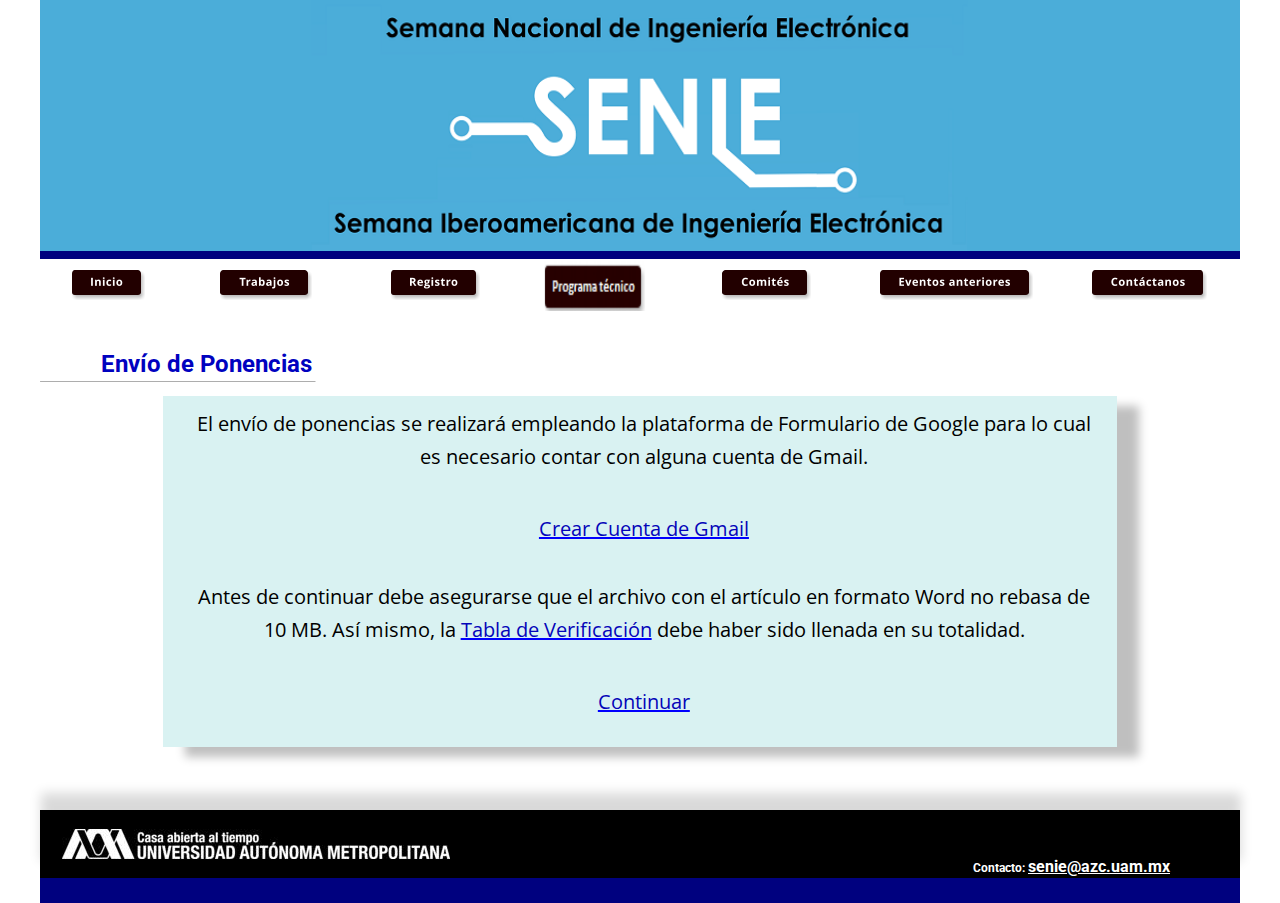
<file: envio de ponencias.html>
<!DOCTYPE html>
<!-- saved from url=(0050)http://senie.azc.uam.mx/envio%20de%20ponencias.htm -->
<html lang="es" class="xr_bgh8"><head><meta http-equiv="Content-Type" content="text/html; charset=UTF-8">
 <meta http-equiv="X-UA-Compatible" content="IE=EDGE">
 
 <meta name="Generator" content="Xara HTML filter v.9.6.0.33">
 <meta name="XAR Files" content="index_htm_files/xr_files.txt">
 <title>envio de ponencias</title>
 <meta name="viewport" content="width=device-width, initial-scale=1">
 <link rel="stylesheet" href="./envio de ponencias_files/xr_fonts.css">
 <script><!--
 if(navigator.userAgent.indexOf('MSIE')!=-1 || navigator.userAgent.indexOf('Trident')!=-1){ document.write('<link rel="stylesheet" href="index_htm_files/xr_fontsie.css"/>');} 
 if(navigator.userAgent.indexOf('Android')!=-1){ document.write('<link rel="stylesheet" href="index_htm_files/xr_fontsrep.css"/>');} 
--></script>
 <script>document.documentElement.className="xr_bgh8";</script>
 <link rel="stylesheet" href="./envio de ponencias_files/xr_main.css">
 <link rel="stylesheet" href="./envio de ponencias_files/custom_styles.css">
 <link rel="stylesheet" href="./envio de ponencias_files/xr_text.css">
 <script src="./envio de ponencias_files/roe.js.descarga"></script>
 <script src="./envio de ponencias_files/replaceMobileFonts.js.descarga"></script>
 <script src="./envio de ponencias_files/prs4.js.descarga"></script>
 <script src="./envio de ponencias_files/jquery.js.descarga"></script>
 <link rel="stylesheet" href="./envio de ponencias_files/ani.css">
 <style>
  #xr_xr {top:0px;}
 </style>
<script charset="utf-8" src="chrome-extension://donbcfbmhbcapadipfkeojnmajbakjdc/dist/ruffle.js?id=99972973988"></script></head>
<body class="xr_bgb8" style="background-position: 71.5px 0px;">
<div class="xr_ap" id="xr_xrii" style="width: 100%; height: 100%; min-width: 1200px; min-height: 903px; top:0%; left:0%; overflow:hidden;">
<div class="xr_ap" id="xr_xr" style="width: 1200px; height: 903px; left: 71.5px; margin-left: 0px; text-align: left; top: 0px;">
 <script>var xr_xr=document.getElementById("xr_xr");xr_rxc();</script>
<div id="xr_td" class="xr_td">
<div class="xr_ap xr_xri_" style="width: 1200px; height: 903px;">
 <div class="xr_trigo_xr_ce8" style="position:absolute;left:388px;top:12px;width:424px;height:68px;z-index:-1;"></div>
 <!--<img class="xr_rn_ xr_ap" src="index_htm_files/2147.jpg" alt="" title="" style="left:22px;top:746px;width:388px;height:30px;"/>-->
<div class="xr_group">
 <span class="xr_ar" style="left:0px;top:251px;width:1200px;height:8px; background-color: #00017F;"></span>
</div>
 <div class="xr_txt Normal_text xr_s0" style="position: absolute; left: 937px; top: 758.8px; width: 258px; height: 15.2px;">
  <span class="xr_tl Normal_text xr_s1" style="top: 0px;"><span class="Normal_text xr_s2" style="">Contacto: </span><span class="Normal_text xr_s3" style="">senie@azc.uam.mx</span></span>
 </div>
 <div class="xr_txt Normal_text xr_s18" style="position: absolute; left: 61px; top: 350.19px; width: 218px; height: 22.81px;">
  <span class="xr_tl Normal_text xr_s18" style="top: 0px;">Envío de Ponencias</span>
 </div>
 <img class="xr_rn_ xr_rnsp_ xr_ap" src="./envio de ponencias_files/1430.png" alt="" title="" style="left:0px;top:381px;width:276px;height:1px;">
 <!--[if lt IE 9]>
 <img class="xr_ap" src="index_htm_files/1801.png" alt="" title="" style="left:123px;top:395px;width:987px;height:372px;"/>
 <![endif]-->
 <span class="xr_ar" style="left:123px;top:396px;width:954px;height:351px; box-shadow: 22px 10px 9px rgba(0,0,0,0.25); background-color: #D9F2F2;"></span>
 <div class="xr_txt Normal_text xr_s36" style="position: absolute; left: 107.15px; top: 399px; width: 904px; height: 288.55px;">
  <span class="xr_tc Normal_text xr_s37" style="left: 0px; top: 11.31px; width: 999px;">El envío de ponencias se realizará empleando la plataforma de Formulario de Google para lo cual </span>
  <span class="xr_tc Normal_text xr_s37" style="left: 248.8px; top: 43.99px; width: 496px;">es necesario contar con alguna cuenta de Gmail.</span>
  <span class="xr_tc Normal_text xr_s38" style="left: 380.79px; top: 116.03px; width: 232px;"><span class="Normal_text xr_s39" style=""><a href="https://accounts.google.com/signup/v2/webcreateaccount?flowName=GlifWebSignIn&amp;flowEntry=SignUp" target="_blank" onclick="return(xr_nn());" onmousemove="xr_mo(this,0)">Crear Cuenta de Gmail</a></span></span>
  <span class="xr_tc Normal_text xr_s37" style="left: 1.6px; top: 183.83px; width: 996px;">Antes de continuar debe asegurarse que el archivo con el artículo en formato Word no rebasa de </span>
  <span class="xr_tc Normal_text xr_s36" style="left: 75.51px; top: 216.51px; width: 843px;"><span class="Normal_text xr_s37" style="">10 MB. Así mismo, la </span><span class="Normal_text xr_s39" style=""><a href="http://senie.azc.uam.mx/index_htm_files/TablaVerificacion2023.xlsx" target="_blank" onclick="return(xr_nn());" onmousemove="xr_mo(this,0)">Tabla de Verificación</a></span><span class="Normal_text xr_s37" style=""> debe haber sido llenada en su totalidad.</span></span>
  <span class="xr_tc Normal_text xr_s38" style="left: 445.69px; top: 288.55px; width: 102px;"><span class="Normal_text xr_s39" style=""><a href="https://docs.google.com/forms/d/e/1FAIpQLSeHgh07DGWOBqm6BwJQe9Od7mBW4sQLRXIsZ07f59J1h6IZjQ/viewform?usp=sf_link" onclick="return(xr_nn());" onmousemove="xr_mo(this,0)">Continuar</a></span></span>
 </div>
<div class="xr_group">
 <!--[if lt IE 9]>
 <img class="xr_ap" src="index_htm_files/959.png" alt="" title="" style="left:-11px;top:780px;width:1224px;height:98px;"/>
 <![endif]-->
 <span class="xr_ar" style="left:0px;top:810px;width:1200px;height:68px; box-shadow: 1px -17px 11px rgba(0,0,0,0.15); background-color: #000000;"></span>
</div>
<div class="xr_group">
 <img class="xr_rn_ xr_ap" src="./envio de ponencias_files/2159.jpg" alt="" title="" style="left:22px;top:829px;width:388px;height:30px;">
</div>
<div class="xr_group">
 <div class="xr_txt Normal_text xr_s0" style="position: absolute; left: 933px; top: 856.8px; width: 258px; height: 15.2px;">
  <span class="xr_tl Normal_text xr_s1" style="top: 0px;"><span class="Normal_text xr_s2" style="">Contacto: </span><span class="Normal_text xr_s3" style="">senie@azc.uam.mx</span></span>
 </div>
</div>
<div class="xr_group">
 <span class="xr_ar" style="left:0px;top:878px;width:1200px;height:25px; background-color: #00017F;"></span>
</div>
<div class="xr_group">
 <img class="xr_ap" src="./envio de ponencias_files/2164.png" alt="" title="" style="left:0px;top:0px;width:1200px;height:251px;">
</div>
<div class="xr_xpos" style="position:absolute; left: 345px; top: 266px; width:100px; height:40px;">
<div id="xr_nb225" class="xr_ar">
 <div class="xr_ar xr_nb0">
 <a href="javascript:;" aria-haspopup="true" onclick="return(xr_nn());">
  <img class="xr_rn_ xr_rnsp_ xr_ap xr_1ao" src="./envio de ponencias_files/2108.png" alt="Registro" title="" style="left:0px;top:0px;width:100px;height:40px;">
  <img class="xr_rn_ xr_rnsp_ xr_ap xr_1a3 xr_1aso3 xr_rs" src="./envio de ponencias_files/2113.png" alt="Registro" title="" onmousemove="xr_mo(this,0)" style="left:-5px;top:-5px;width:110px;height:50px;">
 <span style="position:absolute; display:block; left: 0px; top: 0px; width: 100px; height: 40px;"></span>
 </a>
  <div class="xr_nb2 xr_nb5 xr_smp0_-100" style="left:0px; top:40px; min-width:100px;">
  <ul class="xr_nb4">
   <li><a href="inscripcion.html">Inscripción</a>
   </li>
   <li><a href="costos.html">Costos</a>
   </li>
  </ul>
  </div>
 </div>
</div>
</div>
<div class="xr_xpos" style="position:absolute; left: 677px; top: 266px; width:100px; height:40px;">
<div id="xr_nb227" class="xr_ar">
 <div class="xr_ar xr_nb0">
 <a href="javascript:;" aria-haspopup="true" onclick="return(xr_nn());">
  <img class="xr_rn_ xr_rnsp_ xr_ap xr_1ao" src="./envio de ponencias_files/2109.png" alt="Comités" title="" style="left:0px;top:0px;width:100px;height:40px;">
  <img class="xr_rn_ xr_rnsp_ xr_ap xr_1a3 xr_1aso3 xr_rs" src="./envio de ponencias_files/2114.png" alt="Comités" title="" onmousemove="xr_mo(this,0)" style="left:-5px;top:-5px;width:110px;height:50px;">
 <span style="position:absolute; display:block; left: 0px; top: 0px; width: 100px; height: 40px;"></span>
 </a>
  <div class="xr_nb2 xr_nb5 xr_smp0_-100" style="left:0px; top:40px; min-width:100px;">
  <ul class="xr_nb4">
   <li><a href="comite%20organizador.html">Comité Organizador</a>
   </li>
   <li><a href="comite%20tecnico.html">Comité Técnico</a>
   </li>
  </ul>
  </div>
 </div>
</div>
</div>
<div class="xr_xpos" style="position:absolute; left: 835px; top: 266px; width:163px; height:40px;">
<div id="xr_nb229" class="xr_ar">
 <div class="xr_ar xr_nb0">
 <a href="eventos%20anteriores.html" onclick="return(xr_nn());">
  <img class="xr_rn_ xr_rnsp_ xr_ap xr_1ao" src="./envio de ponencias_files/2090.png" alt="Eventos anteriores" title="" onmousemove="xr_mo(this,0,event)" style="left:0px;top:0px;width:163px;height:40px;">
  <img class="xr_rn_ xr_rnsp_ xr_ap xr_1a3 xr_1aso3 xr_rs" src="./envio de ponencias_files/2097.png" alt="Eventos anteriores" title="" onmousemove="xr_mo(this,0)" style="left:-5px;top:-5px;width:173px;height:50px;">
 <span onmousemove="xr_mo(this,0,event)" style="position:absolute; display:block; left: 0px; top: 0px; width: 163px; height: 40px;"></span>
 </a>
 </div>
</div>
</div>
<div class="xr_xpos" style="position:absolute; left: 1046px; top: 266px; width:127px; height:40px;">
<div id="xr_nb231" class="xr_ar">
 <div class="xr_ar xr_nb0">
 <a href="contacto.html" onclick="return(xr_nn());">
  <img class="xr_rn_ xr_rnsp_ xr_ap xr_1ao" src="./envio de ponencias_files/2091.png" alt="patrocinadores" title="" onmousemove="xr_mo(this,0,event)" style="left:0px;top:0px;width:127px;height:40px;">
  <img class="xr_rn_ xr_rnsp_ xr_ap xr_1a3 xr_1aso3 xr_rs" src="./envio de ponencias_files/2091.png" alt="patrocinadores" title="" onmousemove="xr_mo(this,0)" style="left:-4px;top:-5px;width:136px;height:50px;">
 <span onmousemove="xr_mo(this,0,event)" style="position:absolute; display:block; left: 0px; top: 0px; width: 127px; height: 40px;"></span>
 </a>

<!-- submenu patrocinadores.htm-->
<!--
<div class="xr_nb2 xr_nb5 xr_smp0_-100" style="left:0px; top:40px; min-width:100px;">
  <ul class="xr_nb4">
   <li><a href="patrocinadores.htm">Patrocinadores</a>
   </li>
  </ul>
  </div>
-->

 </div>
</div>
</div>
<div class="xr_xpos" style="position:absolute; left: 26px; top: 266px; width:84px; height:40px;">
<div id="xr_nb233" class="xr_ar">
 <div class="xr_ar xr_nb0">
 <a href="index.html" onclick="return(xr_nn());">
  <img class="xr_rn_ xr_rnsp_ xr_ap xr_1ao" src="./envio de ponencias_files/2110.png" alt="Inicio" title="" onmousemove="xr_mo(this,0,event)" style="left:0px;top:0px;width:84px;height:40px;">
  <img class="xr_rn_ xr_rnsp_ xr_ap xr_1a3 xr_1aso3 xr_rs" src="./envio de ponencias_files/2115.png" alt="Inicio" title="" onmousemove="xr_mo(this,0)" style="left:-5px;top:-5px;width:94px;height:50px;">
 <span onmousemove="xr_mo(this,0,event)" style="position:absolute; display:block; left: 0px; top: 0px; width: 84px; height: 40px;"></span>
 </a>
 </div>
</div>
</div>
<div class="xr_xpos" style="position:absolute; left: 175px; top: 266px; width:102px; height:40px;">
<div id="xr_nb235" class="xr_ar">
 <div class="xr_ar xr_nb0">
 <a href="javascript:;" aria-haspopup="true" onclick="return(xr_nn());">
  <img class="xr_rn_ xr_rnsp_ xr_ap xr_1ao" src="./envio de ponencias_files/2111.png" alt="Trabajos" title="" style="left:0px;top:0px;width:102px;height:40px;">
  <img class="xr_rn_ xr_rnsp_ xr_ap xr_1a3 xr_1aso3 xr_rs" src="./envio de ponencias_files/2116.png" alt="Trabajos" title="" onmousemove="xr_mo(this,0)" style="left:-5px;top:-5px;width:112px;height:50px;">
 <span style="position:absolute; display:block; left: 0px; top: 0px; width: 102px; height: 40px;"></span>
 </a>
  <div class="xr_nb2 xr_nb5 xr_smp0_-102" style="left:0px; top:40px; min-width:102px;">
  <ul class="xr_nb4">
   <li><a href="fechas%20importantes.html">Fechas</a>
   </li>
   <li><a href="llamado%20de%20ponencias.html">Llamado de ponencias</a>
   </li>
   <li><a href="envio%20de%20ponencias.html">Envío de ponencias</a>
   </li>
   <li><a href="tematicas.html">Temáticas</a>
   </li>
   <li><a href="EnvioSegundaVersion.html">Envío Segunda Versión</a>
   </li>
   <li><a href="EnvioVideoResumen.html">Envío Video y Resumen</a>
   </li>
  </ul>
  </div>
 </div>
</div>
</div>

<div class="xr_xpos" style="position:absolute; left: 504px; top: 266px; width:109px; height:40px;">
<div id="xr_nb13" class="xr_ar">
 <div class="xr_ar xr_nb0">
 <a href="javascript:;" aria-haspopup="true" onclick="return(xr_nn());"><!-- 2112.png ,  2174.png -->
  <img class="xr_rn_ xr_rnsp_ xr_ap xr_1ao" src="./envio de ponencias_files/2117.png" alt="Programa" title="" style="left:0px;top:-5px;width:102px;height:50px;">
  <img class="xr_rn_ xr_rnsp_ xr_ap xr_1a3 xr_1aso3 xr_rs" src="./envio de ponencias_files/2117.png" alt="Programa" title="" onmousemove="xr_mo(this,0)" style="left:-5px;top:-5px;width:110px;height:50px;">
  <picture><source meia="(resolution: 2dppx)" srcset="patrocinadores/btnPrograma@2x.png"> </picture>
 <span style="position:absolute; display:block; left: 70px; top: 0px; width: 109px; height: 40px;"></span>
 </a>
  <div class="xr_nb2 xr_nb5 xr_smp0_-109" style="left: 0px; top: 50px; min-width: 109px;">
  <ul class="xr_nb4">
   <li><a href="http://senie.azc.uam.mx/congreso2023/videos/inicio/PresentacionSENIE2023.mp4">Mensaje de Bienvenida</a>
   </li>
    <li><a href="http://senie.azc.uam.mx/congreso2023/cuadernoResumen/Cuaderno2023.pdf">Cuaderno de Resúmenes</a>
   </li>
   <li><a href="conferenciasMagistrales2023.html">Conferencias Magistrales</a>
   </li>
   <!-- <li><a href="conferencias tecnicas.php">Conferencias técnicas</a>
   </li> -->
   <li><a href="ponencias2023.php">Ponencias</a>
   </li>
  </ul>
  </div>
 </div>
</div>
</div>


<!--
<div class="xr_xpos" style="position:absolute; left: 504px; top: 266px; width:109px; height:40px;">
<div id="xr_nb237" class="xr_ar">
 <div class="xr_ar xr_nb0">
 <a href="javascript:;" aria-haspopup="true" onclick="return(xr_nn());">
  <img class="xr_rn_ xr_rnsp_ xr_ap xr_1ao" src="index_htm_files/2112.png" alt="Programa" title="" style="left:0px;top:0px;width:109px;height:40px;"/>
  <img class="xr_rn_ xr_rnsp_ xr_ap xr_1a3 xr_1aso3 xr_rs" src="index_htm_files/2117.png" alt="Programa" title="" onmousemove="xr_mo(this,0)" style="left:-4px;top:-5px;width:118px;height:50px;"/>
 <span style="position:absolute; display:block; left: 0px; top: 0px; width: 109px; height: 40px;"></span>
 </a>
  <div class="xr_nb2 xr_nb5 xr_smp0_-109" style="left:0px; top:40px; min-width:109px;">
  <ul class="xr_nb4">
   <li><a href="programa tecnico.php">Programa técnico</a>
   </li>
   <li><a href="conferenciasMagistrales2023.html">Conferencias magistrales</a>
   </li>
   <li><a href="conferencias tecnicas.php">Conferencias técnicas</a>
   </li>
  </ul>
  </div>
 </div>
</div>
</div>
-->
 <div id="xr_xo0" class="xr_ap" style="left:0; top:0; width:1200px; height:100px; visibility:hidden; z-index:3;">
 <a href="index.html" onclick="return(false);" onmousedown="xr_ppir(this);" style="visibility: inherit;" target="">
 </a>
 </div>
 <div id="xr_xd0" style="visibility: hidden;"></div>
</div>
</div>
</div>
</div>
<!--[if lt IE 7]><script src="index_htm_files/png.js"></script><![endif]-->
<!--[if IE]><script>xr_aeh()</script><![endif]--><!--[if !IE]>--><script>xr_htm();repMobFonts();window.addEventListener('load', xr_aeh, false);</script><!--<![endif]-->


</body></html>
</file>
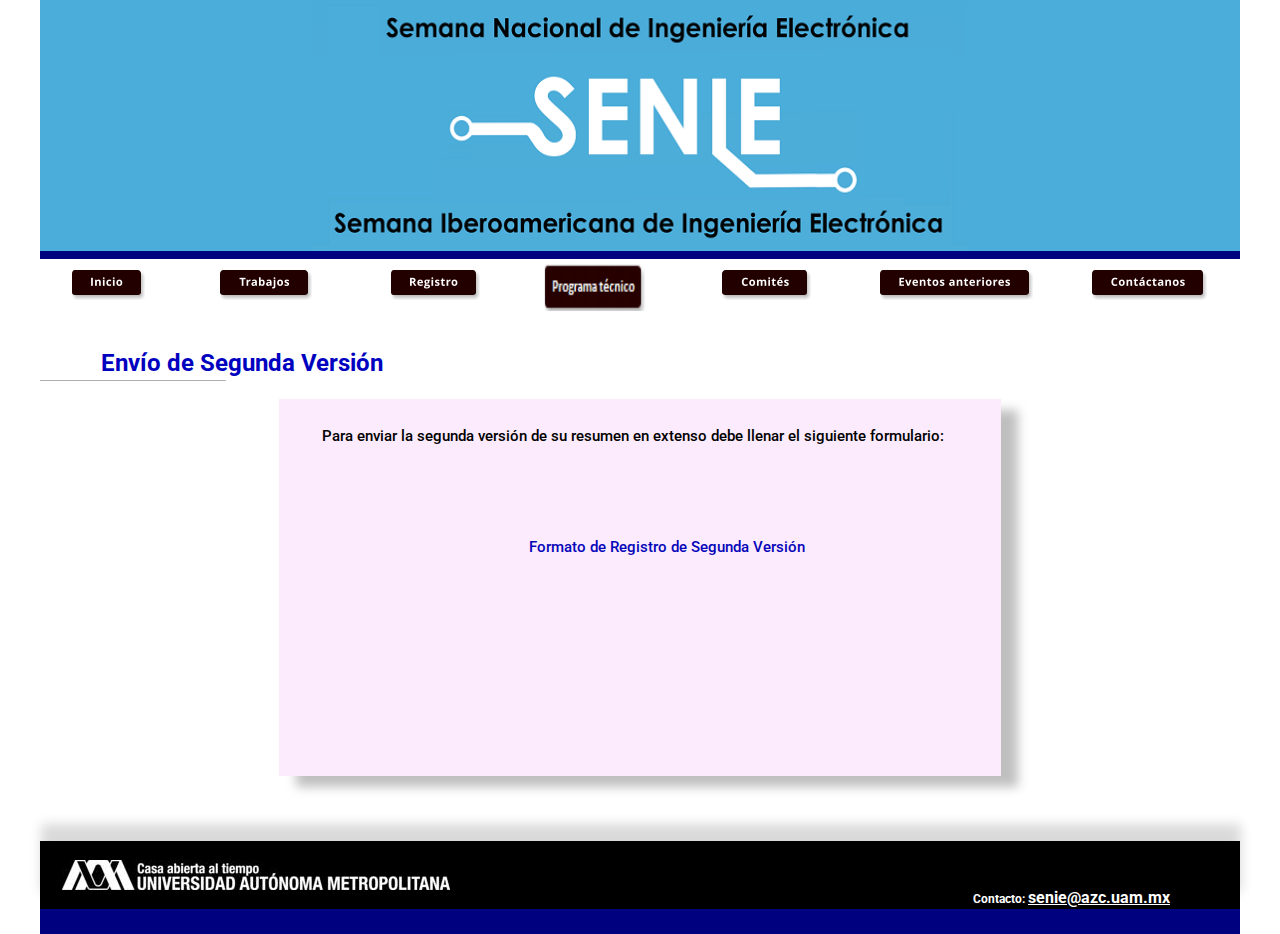
<file: EnvioSegundaVersion.html>
<!DOCTYPE html>
<!-- saved from url=(0039)http://senie.azc.uam.mx/inscripcion.htm -->
<html lang="es" class="xr_bgh3"><head><meta http-equiv="Content-Type" content="text/html; charset=UTF-8">
 <meta http-equiv="X-UA-Compatible" content="IE=EDGE">
 
 <meta name="Generator" content="Xara HTML filter v.9.6.0.33">
 <meta name="XAR Files" content="index_htm_files/xr_files.txt">
 <title>Envío de Segunda Versión</title>
 <meta name="viewport" content="width=device-width, initial-scale=1">
 <link rel="stylesheet" href="./inscripcion_files/xr_fonts.css">
 <script><!--
 if(navigator.userAgent.indexOf('MSIE')!=-1 || navigator.userAgent.indexOf('Trident')!=-1){ document.write('<link rel="stylesheet" href="index_htm_files/xr_fontsie.css"/>');} 
 if(navigator.userAgent.indexOf('Android')!=-1){ document.write('<link rel="stylesheet" href="index_htm_files/xr_fontsrep.css"/>');} 
--></script><script charset="utf-8" src="chrome-extension://donbcfbmhbcapadipfkeojnmajbakjdc/dist/ruffle.js?id=82120365297"></script>
 <script>document.documentElement.className="xr_bgh3";</script>
 <link rel="stylesheet" href="./inscripcion_files/xr_main.css">
 <link rel="stylesheet" href="./inscripcion_files/custom_styles.css">
 <link rel="stylesheet" href="./inscripcion_files/xr_text.css">
 <script src="./inscripcion_files/roe.js.descarga"></script>
 <script src="./inscripcion_files/replaceMobileFonts.js.descarga"></script>
 <script src="./inscripcion_files/prs4.js.descarga"></script>
 <script src="./inscripcion_files/jquery.js.descarga"></script>
 <link rel="stylesheet" href="./inscripcion_files/ani.css">
 <style>
  #xr_xr {top:0px;}
 </style>
</head>
<body class="xr_bgb3" style="background-position: 71.5px 0px;">
<div class="xr_ap" id="xr_xrii" style="width: 100%; height: 100%; min-width: 1200px; min-height: 934px; top:0%; left:0%; overflow:hidden;">
<div class="xr_ap" id="xr_xr" style="width: 1200px; height: 934px; left: 71.5px; margin-left: 0px; text-align: left; top: 0px;">
 <script>var xr_xr=document.getElementById("xr_xr");xr_rxc();</script>
<div id="xr_td" class="xr_td">
<div class="xr_ap xr_xri_" style="width: 1200px; height: 934px;">
 <div class="xr_trigo_xr_ce3" style="position:absolute;left:388px;top:12px;width:424px;height:68px;z-index:-1;"></div>
 <!--<img class="xr_rn_ xr_ap" src="index_htm_files/2147.jpg" alt="" title="" style="left:22px;top:747px;width:388px;height:30px;"/>-->
<div class="xr_group">
 <span class="xr_ar" style="left:0px;top:251px;width:1200px;height:8px; background-color: #00017F;"></span>
</div>
 <div class="xr_txt Normal_text xr_s0" style="position: absolute; left: 937px; top: 759.8px; width: 258px; height: 15.2px;">
  <span class="xr_tl Normal_text xr_s1" style="top: 0px;"><span class="Normal_text xr_s2" style="">Contacto: </span><span class="Normal_text xr_s3" style="">senie@azc.uam.mx</span></span>
 </div>
 <div class="xr_txt Normal_text xr_s18" style="position: absolute; left: 61px; top: 349.19px; width: 141px; height: 22.81px;">
  <span class="xr_tl Normal_text xr_s18" style="top: 0px;">Envío de Segunda Versión  </span>
 </div>
 <img class="xr_rn_ xr_rnsp_ xr_ap" src="./inscripcion_files/1418.png" alt="" title="" style="left:0px;top:380px;width:186px;height:1px;">
 <!--[if lt IE 9]>
 <img class="xr_ap" src="index_htm_files/2123.png" alt="" title="" style="left:238px;top:399px;width:751px;height:400px;"/>
 <![endif]-->
 <span class="xr_ar" style="left:239px;top:399px;width:722px;height:377px; box-shadow: 17px 11px 10px rgba(0,0,0,0.25); background-color: #FCEBFC;"></span>
 
 <div class="xr_txt xr_s29" style="position: absolute; left: 50%; top: 408.75px; transform: translateX(-50%); width: 673px; height: 307.3px; text-align: center; margin: 0 auto;">
    <div>
        <span class="xr_tl Normal_text Normal_-40Web-41 xr_s20" style="left: -30px; ">
            Para enviar la segunda versión de su resumen en extenso debe llenar el siguiente formulario:
        </span>
    </div>
    <span class="xr_tl Normal_text Normal_-40Web-41 xr_s21" style="left: 225.59px; top: 75.54px;">
        <span class="">
            <a href="https://docs.google.com/forms/d/e/1FAIpQLSfjbSFmwjePHEJTp7r9NUcV871UQ_xrAr1S-2YEwxjqQRRZPw/viewform?usp=sf_link" onclick="return(xr_nn());" onmousemove="xr_mo(this,0)"><br>Formato de Registro de Segunda Versión</a>
        </span>
    </span>
  </div>


 

<div class="xr_group">
 <!--[if lt IE 9]>
 <img class="xr_ap" src="index_htm_files/959.png" alt="" title="" style="left:-11px;top:811px;width:1224px;height:98px;"/>
 <![endif]-->
 <span class="xr_ar" style="left:0px;top:841px;width:1200px;height:68px; box-shadow: 1px -17px 11px rgba(0,0,0,0.15); background-color: #000000;"></span>
</div>
<div class="xr_group">
 <img class="xr_rn_ xr_ap" src="./inscripcion_files/2159.jpg" alt="" title="" style="left:22px;top:860px;width:388px;height:30px;">
</div>
<div class="xr_group">
 <div class="xr_txt Normal_text xr_s0" style="position: absolute; left: 933px; top: 887.8px; width: 258px; height: 15.2px;">
  <span class="xr_tl Normal_text xr_s1" style="top: 0px;"><span class="Normal_text xr_s2" style="">Contacto: </span><span class="Normal_text xr_s3" style="">senie@azc.uam.mx</span></span>
 </div>
</div>
<div class="xr_group">
 <span class="xr_ar" style="left:0px;top:909px;width:1200px;height:25px; background-color: #00017F;"></span>
</div>
<div class="xr_group">
 <img class="xr_ap" src="./inscripcion_files/2164.png" alt="" title="" style="left:0px;top:0px;width:1200px;height:251px;">
</div>
<div class="xr_xpos" style="position:absolute; left: 345px; top: 266px; width:100px; height:40px;">
<div id="xr_nb85" class="xr_ar">
 <div class="xr_ar xr_nb0">
 <a href="javascript:;" aria-haspopup="true" onclick="return(xr_nn());">
  <img class="xr_rn_ xr_rnsp_ xr_ap xr_1ao" src="./inscripcion_files/2108.png" alt="Registro" title="" style="left:0px;top:0px;width:100px;height:40px;">
  <img class="xr_rn_ xr_rnsp_ xr_ap xr_1a3 xr_1aso3 xr_rs" src="./inscripcion_files/2113.png" alt="Registro" title="" onmousemove="xr_mo(this,0)" style="left:-5px;top:-5px;width:110px;height:50px;">
 <span style="position:absolute; display:block; left: 0px; top: 0px; width: 100px; height: 40px;"></span>
 </a>
  <div class="xr_nb2 xr_nb5 xr_smp0_-100" style="left:0px; top:40px; min-width:100px;">
  <ul class="xr_nb4">
   <li><a href="inscripcion.html">Inscripción</a>
   </li>
   <li><a href="costos.html">Costos</a>
   </li>
  </ul>
  </div>
 </div>
</div>
</div>
<div class="xr_xpos" style="position:absolute; left: 677px; top: 266px; width:100px; height:40px;">
<div id="xr_nb87" class="xr_ar">
 <div class="xr_ar xr_nb0">
 <a href="javascript:;" aria-haspopup="true" onclick="return(xr_nn());">
  <img class="xr_rn_ xr_rnsp_ xr_ap xr_1ao" src="./inscripcion_files/2109.png" alt="Comités" title="" style="left:0px;top:0px;width:100px;height:40px;">
  <img class="xr_rn_ xr_rnsp_ xr_ap xr_1a3 xr_1aso3 xr_rs" src="./inscripcion_files/2114.png" alt="Comités" title="" onmousemove="xr_mo(this,0)" style="left:-5px;top:-5px;width:110px;height:50px;">
 <span style="position:absolute; display:block; left: 0px; top: 0px; width: 100px; height: 40px;"></span>
 </a>
  <div class="xr_nb2 xr_nb5 xr_smp0_-100" style="left:0px; top:40px; min-width:100px;">
  <ul class="xr_nb4">
   <li><a href="comite%20organizador.html">Comité Organizador</a>
   </li>
   <li><a href="comite%20tecnico.html">Comité Técnico</a>
   </li>
  </ul>
  </div>
 </div>
</div>
</div>
<div class="xr_xpos" style="position:absolute; left: 835px; top: 266px; width:163px; height:40px;">
<div id="xr_nb89" class="xr_ar">
 <div class="xr_ar xr_nb0">
 <a href="eventos%20anteriores.html" onclick="return(xr_nn());">
  <img class="xr_rn_ xr_rnsp_ xr_ap xr_1ao" src="./inscripcion_files/2090.png" alt="Eventos anteriores" title="" onmousemove="xr_mo(this,0,event)" style="left:0px;top:0px;width:163px;height:40px;">
  <img class="xr_rn_ xr_rnsp_ xr_ap xr_1a3 xr_1aso3 xr_rs" src="./inscripcion_files/2097.png" alt="Eventos anteriores" title="" onmousemove="xr_mo(this,0)" style="left:-5px;top:-5px;width:173px;height:50px;">
 <span onmousemove="xr_mo(this,0,event)" style="position:absolute; display:block; left: 0px; top: 0px; width: 163px; height: 40px;"></span>
 </a>
 </div>
</div>
</div>
<div class="xr_xpos" style="position:absolute; left: 1046px; top: 266px; width:127px; height:40px;">
<div id="xr_nb91" class="xr_ar">
 <div class="xr_ar xr_nb0">
 <a href="contacto.html" onclick="return(xr_nn());">
  <img class="xr_rn_ xr_rnsp_ xr_ap xr_1ao" src="./inscripcion_files/2091.png" alt="patrocinadores" title="" onmousemove="xr_mo(this,0,event)" style="left:0px;top:0px;width:127px;height:40px;">
  <img class="xr_rn_ xr_rnsp_ xr_ap xr_1a3 xr_1aso3 xr_rs" src="./inscripcion_files/2098.png" alt="patrocinadores" title="" onmousemove="xr_mo(this,0)" style="left:-4px;top:-5px;width:136px;height:50px;">
 <span onmousemove="xr_mo(this,0,event)" style="position:absolute; display:block; left: 0px; top: 0px; width: 127px; height: 40px;"></span>
 </a>
<!-- submenu patrocinadores-->
<!--
<div class="xr_nb2 xr_nb5 xr_smp0_-100" style="left:0px; top:40px; min-width:100px;">
  <ul class="xr_nb4">
   <li><a href="patrocinadores.htm">Patrocinadores</a>
   </li>
  </ul>
  </div>
-->
 </div>
</div>
</div>
<div class="xr_xpos" style="position:absolute; left: 26px; top: 266px; width:84px; height:40px;">
<div id="xr_nb93" class="xr_ar">
 <div class="xr_ar xr_nb0">
 <a href="index.html" onclick="return(xr_nn());">
  <img class="xr_rn_ xr_rnsp_ xr_ap xr_1ao" src="./inscripcion_files/2110.png" alt="Inicio" title="" onmousemove="xr_mo(this,0,event)" style="left:0px;top:0px;width:84px;height:40px;">
  <img class="xr_rn_ xr_rnsp_ xr_ap xr_1a3 xr_1aso3 xr_rs" src="./inscripcion_files/2115.png" alt="Inicio" title="" onmousemove="xr_mo(this,0)" style="left:-5px;top:-5px;width:94px;height:50px;">
 <span onmousemove="xr_mo(this,0,event)" style="position:absolute; display:block; left: 0px; top: 0px; width: 84px; height: 40px;"></span>
 </a>
 </div>
</div>
</div>
<div class="xr_xpos" style="position:absolute; left: 175px; top: 266px; width:102px; height:40px;">
<div id="xr_nb95" class="xr_ar">
 <div class="xr_ar xr_nb0">
 <a href="javascript:;" aria-haspopup="true" onclick="return(xr_nn());">
  <img class="xr_rn_ xr_rnsp_ xr_ap xr_1ao" src="./inscripcion_files/2111.png" alt="Trabajos" title="" style="left:0px;top:0px;width:102px;height:40px;">
  <img class="xr_rn_ xr_rnsp_ xr_ap xr_1a3 xr_1aso3 xr_rs" src="./inscripcion_files/2116.png" alt="Trabajos" title="" onmousemove="xr_mo(this,0)" style="left:-5px;top:-5px;width:112px;height:50px;">
 <span style="position:absolute; display:block; left: 0px; top: 0px; width: 102px; height: 40px;"></span>
 </a>
  <div class="xr_nb2 xr_nb5 xr_smp0_-102" style="left:0px; top:40px; min-width:102px;">
  <ul class="xr_nb4">
   <li><a href="fechas%20importantes.html">Fechas</a>
   </li>
   <li><a href="llamado%20de%20ponencias.html">Llamado de ponencias</a>
   </li>
   <li><a href="envio%20de%20ponencias.html">Envío de ponencias</a>
   </li>
   <li><a href="tematicas.html">Temáticas</a>
   </li>
   <li><a href="EnvioSegundaVersion.html">Envío Segunda Versión</a>
   </li>
   <li><a href="EnvioVideoResumen.html">Envío Video y Resumen</a>
   </li>
   </li>
  </ul>
  </div>
 </div>
</div>
</div>
<div class="xr_xpos" style="position:absolute; left: 504px; top: 266px; width:109px; height:40px;">
<div id="xr_nb13" class="xr_ar">
 <div class="xr_ar xr_nb0">
 <a href="javascript:;" aria-haspopup="true" onclick="return(xr_nn());"><!-- 2112.png ,  2174.png -->
  <img class="xr_rn_ xr_rnsp_ xr_ap xr_1ao" src="./inscripcion_files/2117.png" alt="Programa" title="" style="left:0px;top:-5px;width:102px;height:50px;">
  <img class="xr_rn_ xr_rnsp_ xr_ap xr_1a3 xr_1aso3 xr_rs" src="./inscripcion_files/2117.png" alt="Programa" title="" onmousemove="xr_mo(this,0)" style="left:-5px;top:-5px;width:110px;height:50px;">
  <picture><source meia="(resolution: 2dppx)" srcset="patrocinadores/btnPrograma@2x.png"> </picture>
 <span style="position:absolute; display:block; left: 70px; top: 0px; width: 109px; height: 40px;"></span>
 </a>
  <div class="xr_nb2 xr_nb5 xr_smp0_-109" style="left: 0px; top: 50px; min-width: 109px;">
  <ul class="xr_nb4">
    <li><a href="http://senie.azc.uam.mx/congreso2023/videos/inicio/PresentacionSENIE2023.mp4">Mensaje de Bienvenida</a>
   </li>
     <li><a href="http://senie.azc.uam.mx/congreso2023/cuadernoResumen/Cuaderno2023.pdf">Cuaderno de Resúmenes</a>
   </li>
   <li><a href="conferenciasMagistrales2023.html">Conferencias Magistrales</a>
   </li>
   <!-- <li><a href="conferencias tecnicas.php">Conferencias técnicas</a>
   </li> -->
   <li><a href="ponencias2023.php">Ponencias</a>
   </li>
  </ul>
  </div>
 </div>
</div>
</div>



<!--
<div class="xr_xpos" style="position:absolute; left: 504px; top: 266px; width:109px; height:40px;">
<div id="xr_nb97" class="xr_ar">
 <div class="xr_ar xr_nb0">
 <a href="javascript:;" aria-haspopup="true" onclick="return(xr_nn());">
  <img class="xr_rn_ xr_rnsp_ xr_ap xr_1ao" src="index_htm_files/2112.png" alt="Programa" title="" style="left:0px;top:0px;width:109px;height:40px;"/>
  <img class="xr_rn_ xr_rnsp_ xr_ap xr_1a3 xr_1aso3 xr_rs" src="index_htm_files/2117.png" alt="Programa" title="" onmousemove="xr_mo(this,0)" style="left:-4px;top:-5px;width:118px;height:50px;"/>
 <span style="position:absolute; display:block; left: 0px; top: 0px; width: 109px; height: 40px;"></span>
 </a>
  <div class="xr_nb2 xr_nb5 xr_smp0_-109" style="left:0px; top:40px; min-width:109px;">
  <ul class="xr_nb4">
   <li><a href="conferencias magistrales.htm">Conferencias magistrales</a>
   </li>
   <li><a href="conferencias tecnicas.htm">Conferencias técnicas</a>
   </li>
   <li><a href="ponencias2023.php">ponencias</a>
   </li>
  </ul>
  </div>
 </div>
</div>
</div>
-->
 <div id="xr_xo0" class="xr_ap" style="left:0; top:0; width:1200px; height:100px; visibility:hidden; z-index:3;">
 <a href="javascript:;" onclick="return(false);" onmousedown="xr_ppir(this);" style="visibility: inherit;" target="">
 </a>
 </div>
 <div id="xr_xd0" style="visibility: hidden;"></div>
</div>
</div>
</div>
</div>
<!--[if lt IE 7]><script src="index_htm_files/png.js"></script><![endif]-->
<!--[if IE]><script>xr_aeh()</script><![endif]--><!--[if !IE]>--><script>xr_htm();repMobFonts();window.addEventListener('load', xr_aeh, false);</script><!--<![endif]-->


</body></html>
</file>
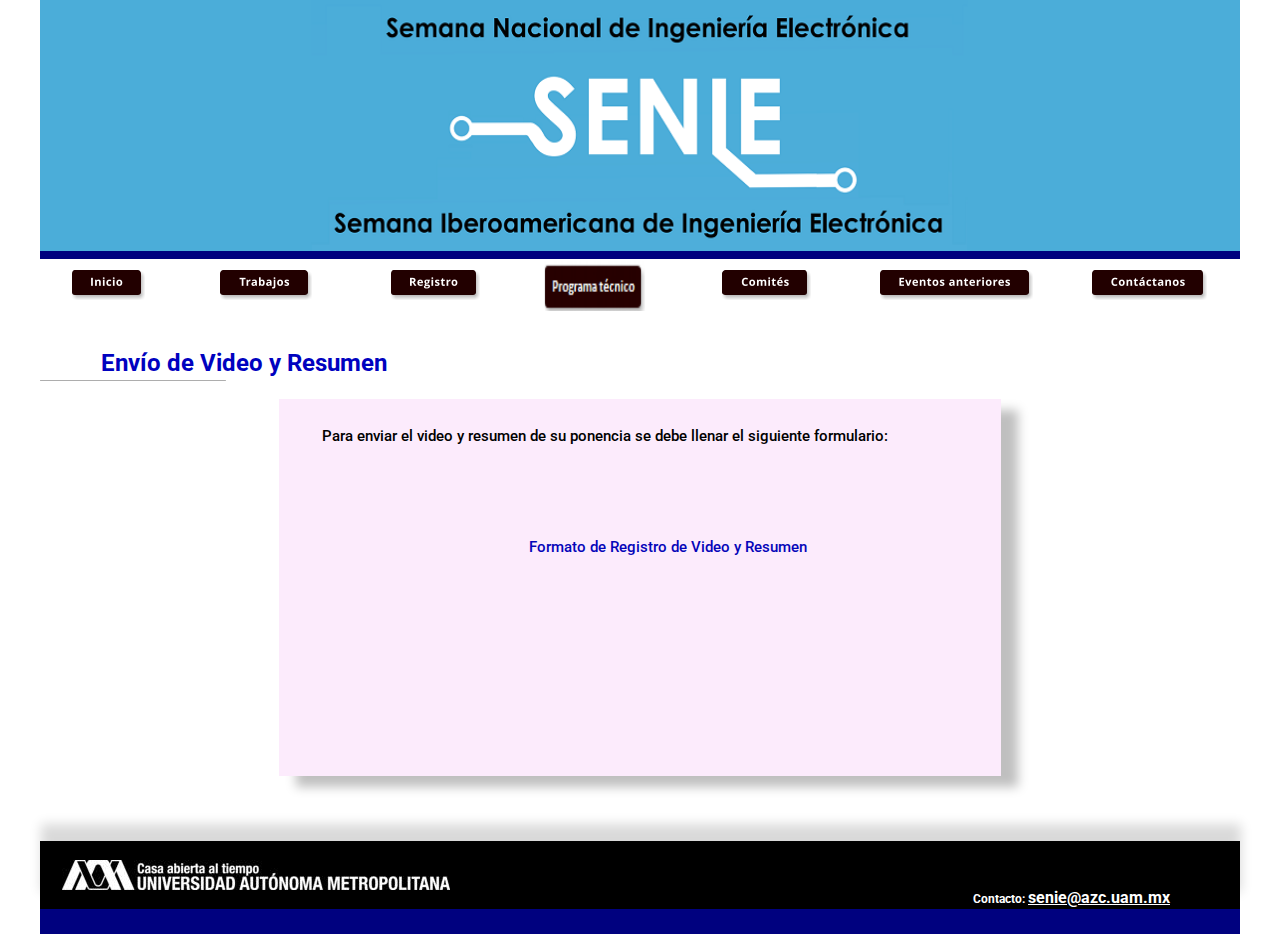
<file: EnvioVideoResumen.html>
<!DOCTYPE html>
<!-- saved from url=(0039)http://senie.azc.uam.mx/inscripcion.htm -->
<html lang="es" class="xr_bgh3"><head><meta http-equiv="Content-Type" content="text/html; charset=UTF-8">
 <meta http-equiv="X-UA-Compatible" content="IE=EDGE">
 
 <meta name="Generator" content="Xara HTML filter v.9.6.0.33">
 <meta name="XAR Files" content="index_htm_files/xr_files.txt">
 <title>Envío de Video y Resumen</title>
 <meta name="viewport" content="width=device-width, initial-scale=1">
 <link rel="stylesheet" href="./inscripcion_files/xr_fonts.css">
 <script><!--
 if(navigator.userAgent.indexOf('MSIE')!=-1 || navigator.userAgent.indexOf('Trident')!=-1){ document.write('<link rel="stylesheet" href="index_htm_files/xr_fontsie.css"/>');} 
 if(navigator.userAgent.indexOf('Android')!=-1){ document.write('<link rel="stylesheet" href="index_htm_files/xr_fontsrep.css"/>');} 
--></script><script charset="utf-8" src="chrome-extension://donbcfbmhbcapadipfkeojnmajbakjdc/dist/ruffle.js?id=82120365297"></script>
 <script>document.documentElement.className="xr_bgh3";</script>
 <link rel="stylesheet" href="./inscripcion_files/xr_main.css">
 <link rel="stylesheet" href="./inscripcion_files/custom_styles.css">
 <link rel="stylesheet" href="./inscripcion_files/xr_text.css">
 <script src="./inscripcion_files/roe.js.descarga"></script>
 <script src="./inscripcion_files/replaceMobileFonts.js.descarga"></script>
 <script src="./inscripcion_files/prs4.js.descarga"></script>
 <script src="./inscripcion_files/jquery.js.descarga"></script>
 <link rel="stylesheet" href="./inscripcion_files/ani.css">
 <style>
  #xr_xr {top:0px;}
 </style>
</head>
<body class="xr_bgb3" style="background-position: 71.5px 0px;">
<div class="xr_ap" id="xr_xrii" style="width: 100%; height: 100%; min-width: 1200px; min-height: 934px; top:0%; left:0%; overflow:hidden;">
<div class="xr_ap" id="xr_xr" style="width: 1200px; height: 934px; left: 71.5px; margin-left: 0px; text-align: left; top: 0px;">
 <script>var xr_xr=document.getElementById("xr_xr");xr_rxc();</script>
<div id="xr_td" class="xr_td">
<div class="xr_ap xr_xri_" style="width: 1200px; height: 934px;">
 <div class="xr_trigo_xr_ce3" style="position:absolute;left:388px;top:12px;width:424px;height:68px;z-index:-1;"></div>
 <!--<img class="xr_rn_ xr_ap" src="index_htm_files/2147.jpg" alt="" title="" style="left:22px;top:747px;width:388px;height:30px;"/>-->
<div class="xr_group">
 <span class="xr_ar" style="left:0px;top:251px;width:1200px;height:8px; background-color: #00017F;"></span>
</div>
 <div class="xr_txt Normal_text xr_s0" style="position: absolute; left: 937px; top: 759.8px; width: 258px; height: 15.2px;">
  <span class="xr_tl Normal_text xr_s1" style="top: 0px;"><span class="Normal_text xr_s2" style="">Contacto: </span><span class="Normal_text xr_s3" style="">senie@azc.uam.mx</span></span>
 </div>
 <div class="xr_txt Normal_text xr_s18" style="position: absolute; left: 61px; top: 349.19px; width: 141px; height: 22.81px;">
  <span class="xr_tl Normal_text xr_s18" style="top: 0px;">Envío de Video y Resumen</span>
 </div>
 <img class="xr_rn_ xr_rnsp_ xr_ap" src="./inscripcion_files/1418.png" alt="" title="" style="left:0px;top:380px;width:186px;height:1px;">
 <!--[if lt IE 9]>
 <img class="xr_ap" src="index_htm_files/2123.png" alt="" title="" style="left:238px;top:399px;width:751px;height:400px;"/>
 <![endif]-->
 <span class="xr_ar" style="left:239px;top:399px;width:722px;height:377px; box-shadow: 17px 11px 10px rgba(0,0,0,0.25); background-color: #FCEBFC;"></span>
 <div class="xr_txt xr_s29" style="position: absolute; left: 50%; top: 408.75px; transform: translateX(-50%); width: 673px; height: 307.3px; text-align: center; margin: 0 auto;">
    <div>
        <span class="xr_tl Normal_text Normal_-40Web-41 xr_s20" style="left: -30px; ">
            Para enviar el video y resumen de su ponencia se debe llenar el siguiente formulario:
        </span>
    </div>
    <span class="xr_tl Normal_text Normal_-40Web-41 xr_s21" style="left: 225.59px; top: 75.54px;">
        <span class="">
            <a href="https://docs.google.com/forms/d/e/1FAIpQLSe34dQsy8JoK9aZRuhuMxPvLmOlIqQ0GluwjlZHcKiaqKH6hg/viewform?usp=sf_link" onclick="return(xr_nn());" onmousemove="xr_mo(this,0)"><br>Formato de Registro de Video y Resumen</a>
        </span>
    </span>
  </div>
<div class="xr_group">
 <!--[if lt IE 9]>
 <img class="xr_ap" src="index_htm_files/959.png" alt="" title="" style="left:-11px;top:811px;width:1224px;height:98px;"/>
 <![endif]-->
 <span class="xr_ar" style="left:0px;top:841px;width:1200px;height:68px; box-shadow: 1px -17px 11px rgba(0,0,0,0.15); background-color: #000000;"></span>
</div>
<div class="xr_group">
 <img class="xr_rn_ xr_ap" src="./inscripcion_files/2159.jpg" alt="" title="" style="left:22px;top:860px;width:388px;height:30px;">
</div>
<div class="xr_group">
 <div class="xr_txt Normal_text xr_s0" style="position: absolute; left: 933px; top: 887.8px; width: 258px; height: 15.2px;">
  <span class="xr_tl Normal_text xr_s1" style="top: 0px;"><span class="Normal_text xr_s2" style="">Contacto: </span><span class="Normal_text xr_s3" style="">senie@azc.uam.mx</span></span>
 </div>
</div>
<div class="xr_group">
 <span class="xr_ar" style="left:0px;top:909px;width:1200px;height:25px; background-color: #00017F;"></span>
</div>
<div class="xr_group">
 <img class="xr_ap" src="./inscripcion_files/2164.png" alt="" title="" style="left:0px;top:0px;width:1200px;height:251px;">
</div>
<div class="xr_xpos" style="position:absolute; left: 345px; top: 266px; width:100px; height:40px;">
<div id="xr_nb85" class="xr_ar">
 <div class="xr_ar xr_nb0">
 <a href="javascript:;" aria-haspopup="true" onclick="return(xr_nn());">
  <img class="xr_rn_ xr_rnsp_ xr_ap xr_1ao" src="./inscripcion_files/2108.png" alt="Registro" title="" style="left:0px;top:0px;width:100px;height:40px;">
  <img class="xr_rn_ xr_rnsp_ xr_ap xr_1a3 xr_1aso3 xr_rs" src="./inscripcion_files/2113.png" alt="Registro" title="" onmousemove="xr_mo(this,0)" style="left:-5px;top:-5px;width:110px;height:50px;">
 <span style="position:absolute; display:block; left: 0px; top: 0px; width: 100px; height: 40px;"></span>
 </a>
  <div class="xr_nb2 xr_nb5 xr_smp0_-100" style="left:0px; top:40px; min-width:100px;">
  <ul class="xr_nb4">
   <li><a href="inscripcion.html">Inscripción</a>
   </li>
   <li><a href="costos.html">Costos</a>
   </li>
  </ul>
  </div>
 </div>
</div>
</div>
<div class="xr_xpos" style="position:absolute; left: 677px; top: 266px; width:100px; height:40px;">
<div id="xr_nb87" class="xr_ar">
 <div class="xr_ar xr_nb0">
 <a href="javascript:;" aria-haspopup="true" onclick="return(xr_nn());">
  <img class="xr_rn_ xr_rnsp_ xr_ap xr_1ao" src="./inscripcion_files/2109.png" alt="Comités" title="" style="left:0px;top:0px;width:100px;height:40px;">
  <img class="xr_rn_ xr_rnsp_ xr_ap xr_1a3 xr_1aso3 xr_rs" src="./inscripcion_files/2114.png" alt="Comités" title="" onmousemove="xr_mo(this,0)" style="left:-5px;top:-5px;width:110px;height:50px;">
 <span style="position:absolute; display:block; left: 0px; top: 0px; width: 100px; height: 40px;"></span>
 </a>
  <div class="xr_nb2 xr_nb5 xr_smp0_-100" style="left:0px; top:40px; min-width:100px;">
  <ul class="xr_nb4">
   <li><a href="comite%20organizador.html">Comité Organizador</a>
   </li>
   <li><a href="comite%20tecnico.html">Comité Técnico</a>
   </li>
  </ul>
  </div>
 </div>
</div>
</div>
<div class="xr_xpos" style="position:absolute; left: 835px; top: 266px; width:163px; height:40px;">
<div id="xr_nb89" class="xr_ar">
 <div class="xr_ar xr_nb0">
 <a href="eventos%20anteriores.html" onclick="return(xr_nn());">
  <img class="xr_rn_ xr_rnsp_ xr_ap xr_1ao" src="./inscripcion_files/2090.png" alt="Eventos anteriores" title="" onmousemove="xr_mo(this,0,event)" style="left:0px;top:0px;width:163px;height:40px;">
  <img class="xr_rn_ xr_rnsp_ xr_ap xr_1a3 xr_1aso3 xr_rs" src="./inscripcion_files/2097.png" alt="Eventos anteriores" title="" onmousemove="xr_mo(this,0)" style="left:-5px;top:-5px;width:173px;height:50px;">
 <span onmousemove="xr_mo(this,0,event)" style="position:absolute; display:block; left: 0px; top: 0px; width: 163px; height: 40px;"></span>
 </a>
 </div>
</div>
</div>
<div class="xr_xpos" style="position:absolute; left: 1046px; top: 266px; width:127px; height:40px;">
<div id="xr_nb91" class="xr_ar">
 <div class="xr_ar xr_nb0">
 <a href="contacto.html" onclick="return(xr_nn());">
  <img class="xr_rn_ xr_rnsp_ xr_ap xr_1ao" src="./inscripcion_files/2091.png" alt="patrocinadores" title="" onmousemove="xr_mo(this,0,event)" style="left:0px;top:0px;width:127px;height:40px;">
  <img class="xr_rn_ xr_rnsp_ xr_ap xr_1a3 xr_1aso3 xr_rs" src="./inscripcion_files/2098.png" alt="patrocinadores" title="" onmousemove="xr_mo(this,0)" style="left:-4px;top:-5px;width:136px;height:50px;">
 <span onmousemove="xr_mo(this,0,event)" style="position:absolute; display:block; left: 0px; top: 0px; width: 127px; height: 40px;"></span>
 </a>
<!-- submenu patrocinadores-->
<!--
<div class="xr_nb2 xr_nb5 xr_smp0_-100" style="left:0px; top:40px; min-width:100px;">
  <ul class="xr_nb4">
   <li><a href="patrocinadores.htm">Patrocinadores</a>
   </li>
  </ul>
  </div>
-->
 </div>
</div>
</div>
<div class="xr_xpos" style="position:absolute; left: 26px; top: 266px; width:84px; height:40px;">
<div id="xr_nb93" class="xr_ar">
 <div class="xr_ar xr_nb0">
 <a href="index.html" onclick="return(xr_nn());">
  <img class="xr_rn_ xr_rnsp_ xr_ap xr_1ao" src="./inscripcion_files/2110.png" alt="Inicio" title="" onmousemove="xr_mo(this,0,event)" style="left:0px;top:0px;width:84px;height:40px;">
  <img class="xr_rn_ xr_rnsp_ xr_ap xr_1a3 xr_1aso3 xr_rs" src="./inscripcion_files/2115.png" alt="Inicio" title="" onmousemove="xr_mo(this,0)" style="left:-5px;top:-5px;width:94px;height:50px;">
 <span onmousemove="xr_mo(this,0,event)" style="position:absolute; display:block; left: 0px; top: 0px; width: 84px; height: 40px;"></span>
 </a>
 </div>
</div>
</div>
<div class="xr_xpos" style="position:absolute; left: 175px; top: 266px; width:102px; height:40px;">
<div id="xr_nb95" class="xr_ar">
 <div class="xr_ar xr_nb0">
 <a href="javascript:;" aria-haspopup="true" onclick="return(xr_nn());">
  <img class="xr_rn_ xr_rnsp_ xr_ap xr_1ao" src="./inscripcion_files/2111.png" alt="Trabajos" title="" style="left:0px;top:0px;width:102px;height:40px;">
  <img class="xr_rn_ xr_rnsp_ xr_ap xr_1a3 xr_1aso3 xr_rs" src="./inscripcion_files/2116.png" alt="Trabajos" title="" onmousemove="xr_mo(this,0)" style="left:-5px;top:-5px;width:112px;height:50px;">
 <span style="position:absolute; display:block; left: 0px; top: 0px; width: 102px; height: 40px;"></span>
 </a>
  <div class="xr_nb2 xr_nb5 xr_smp0_-102" style="left:0px; top:40px; min-width:102px;">
  <ul class="xr_nb4">
   <li><a href="fechas%20importantes.html">Fechas</a>
   </li>
   <li><a href="llamado%20de%20ponencias.html">Llamado de ponencias</a>
   </li>
   <li><a href="envio%20de%20ponencias.html">Envío de ponencias</a>
   </li>
   <li><a href="tematicas.html">Temáticas</a>
   </li>
   <li><a href="EnvioSegundaVersion.html">Envío Segunda Versión</a>
   </li>
   <li><a href="EnvioVideoResumen.html">Envío Video y Resumen</a>
   </li>
  </ul>
  </div>
 </div>
</div>
</div>
<div class="xr_xpos" style="position:absolute; left: 504px; top: 266px; width:109px; height:40px;">
<div id="xr_nb13" class="xr_ar">
 <div class="xr_ar xr_nb0">
 <a href="javascript:;" aria-haspopup="true" onclick="return(xr_nn());"><!-- 2112.png ,  2174.png -->
  <img class="xr_rn_ xr_rnsp_ xr_ap xr_1ao" src="./inscripcion_files/2117.png" alt="Programa" title="" style="left:0px;top:-5px;width:102px;height:50px;">
  <img class="xr_rn_ xr_rnsp_ xr_ap xr_1a3 xr_1aso3 xr_rs" src="./inscripcion_files/2117.png" alt="Programa" title="" onmousemove="xr_mo(this,0)" style="left:-5px;top:-5px;width:110px;height:50px;">
  <picture><source meia="(resolution: 2dppx)" srcset="patrocinadores/btnPrograma@2x.png"> </picture>
 <span style="position:absolute; display:block; left: 70px; top: 0px; width: 109px; height: 40px;"></span>
 </a>
  <div class="xr_nb2 xr_nb5 xr_smp0_-109" style="left: 0px; top: 50px; min-width: 109px;">
  <ul class="xr_nb4">
    <li><a href="http://senie.azc.uam.mx/congreso2023/videos/inicio/PresentacionSENIE2023.mp4">Mensaje de Bienvenida</a>
   </li>
     <li><a href="http://senie.azc.uam.mx/congreso2023/cuadernoResumen/Cuaderno2023.pdf">Cuaderno de Resúmenes</a>
   </li>
   <li><a href="conferenciasMagistrales2023.html">Conferencias Magistrales</a>
   </li>
   <!-- <li><a href="conferencias tecnicas.php">Conferencias técnicas</a>
   </li> -->
   <li><a href="ponencias2023.php">Ponencias</a>
   </li>
  </ul>
  </div>
 </div>
</div>
</div>



<!--
<div class="xr_xpos" style="position:absolute; left: 504px; top: 266px; width:109px; height:40px;">
<div id="xr_nb97" class="xr_ar">
 <div class="xr_ar xr_nb0">
 <a href="javascript:;" aria-haspopup="true" onclick="return(xr_nn());">
  <img class="xr_rn_ xr_rnsp_ xr_ap xr_1ao" src="index_htm_files/2112.png" alt="Programa" title="" style="left:0px;top:0px;width:109px;height:40px;"/>
  <img class="xr_rn_ xr_rnsp_ xr_ap xr_1a3 xr_1aso3 xr_rs" src="index_htm_files/2117.png" alt="Programa" title="" onmousemove="xr_mo(this,0)" style="left:-4px;top:-5px;width:118px;height:50px;"/>
 <span style="position:absolute; display:block; left: 0px; top: 0px; width: 109px; height: 40px;"></span>
 </a>
  <div class="xr_nb2 xr_nb5 xr_smp0_-109" style="left:0px; top:40px; min-width:109px;">
  <ul class="xr_nb4">
   <li><a href="conferencias magistrales.htm">Conferencias magistrales</a>
   </li>
   <li><a href="conferencias tecnicas.htm">Conferencias técnicas</a>
   </li>
   <li><a href="ponencias2023.php">ponencias</a>
   </li>
  </ul>
  </div>
 </div>
</div>
</div>
-->
 <div id="xr_xo0" class="xr_ap" style="left:0; top:0; width:1200px; height:100px; visibility:hidden; z-index:3;">
 <a href="javascript:;" onclick="return(false);" onmousedown="xr_ppir(this);" style="visibility: inherit;" target="">
 </a>
 </div>
 <div id="xr_xd0" style="visibility: hidden;"></div>
</div>
</div>
</div>
</div>
<!--[if lt IE 7]><script src="index_htm_files/png.js"></script><![endif]-->
<!--[if IE]><script>xr_aeh()</script><![endif]--><!--[if !IE]>--><script>xr_htm();repMobFonts();window.addEventListener('load', xr_aeh, false);</script><!--<![endif]-->


</body></html>
</file>
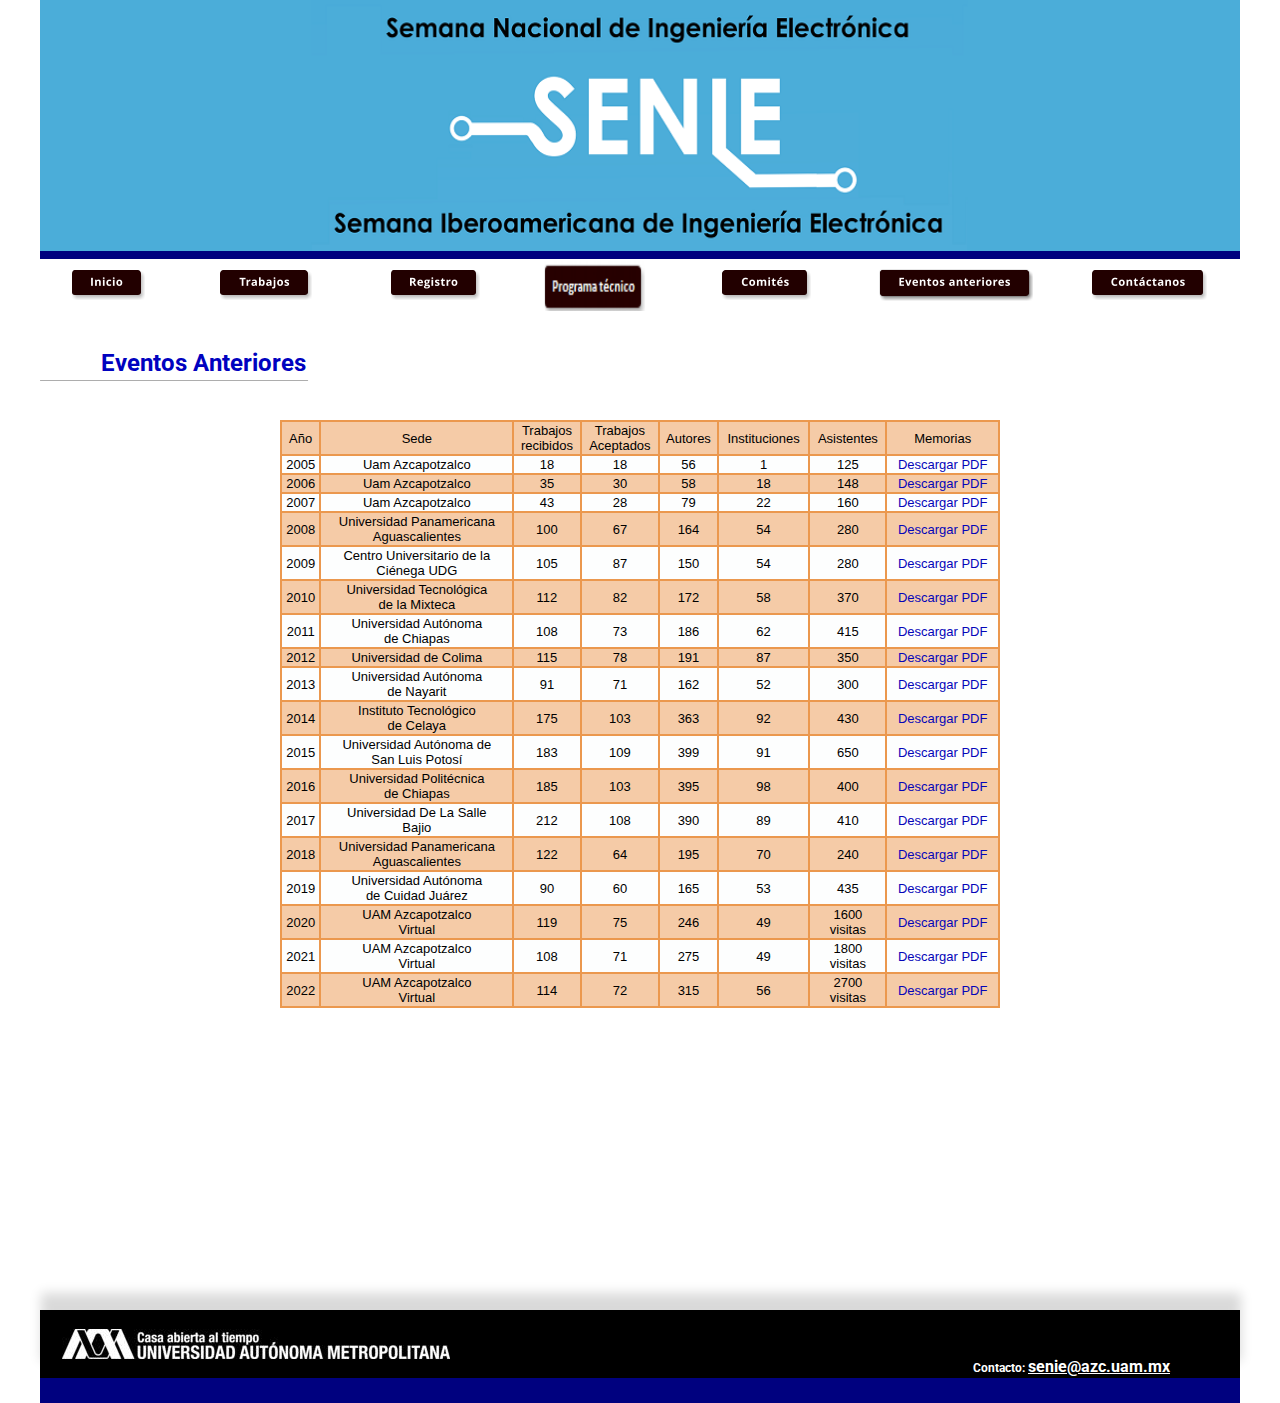
<file: eventos anteriores.html>
<!DOCTYPE html>
<!-- saved from url=(0048)http://senie.azc.uam.mx/eventos%20anteriores.htm -->
<html lang="es" class="xr_bgh13"><head><meta http-equiv="Content-Type" content="text/html; charset=UTF-8">
 <meta http-equiv="X-UA-Compatible" content="IE=EDGE">
 
 <meta name="Generator" content="Xara HTML filter v.9.6.0.33">
 <meta name="XAR Files" content="index_htm_files/xr_files.txt">
 <title>eventos anteriores</title>
 <meta name="viewport" content="width=device-width, initial-scale=1">
 <link rel="stylesheet" href="./eventos anteriores_files/xr_fonts.css">
 <script><!--
 if(navigator.userAgent.indexOf('MSIE')!=-1 || navigator.userAgent.indexOf('Trident')!=-1){ document.write('<link rel="stylesheet" href="index_htm_files/xr_fontsie.css"/>');} 
 if(navigator.userAgent.indexOf('Android')!=-1){ document.write('<link rel="stylesheet" href="index_htm_files/xr_fontsrep.css"/>');} 
--></script>
 <script>document.documentElement.className="xr_bgh13";</script>
 <link rel="stylesheet" href="./eventos anteriores_files/xr_main.css">
 <link rel="stylesheet" href="./eventos anteriores_files/custom_styles.css">
 <link rel="stylesheet" href="./eventos anteriores_files/xr_text.css">
 <script src="./eventos anteriores_files/roe.js.descarga"></script>
 <script src="./eventos anteriores_files/replaceMobileFonts.js.descarga"></script>
 <script src="./eventos anteriores_files/prs4.js.descarga"></script>
 <script src="./eventos anteriores_files/jquery.js.descarga"></script>
 <link rel="stylesheet" href="./eventos anteriores_files/ani.css">
 <style>
  #xr_xr {top:0px;}
 </style>
<script charset="utf-8" src="chrome-extension://donbcfbmhbcapadipfkeojnmajbakjdc/dist/ruffle.js?id=65398369712"></script></head>
<body class="xr_bgb13" style="background-position: 71.5px 0px;">
<div class="xr_ap" id="xr_xrii" style="width: 100%; height: 100%; min-width: 1200px; min-height: 1403px; top:0%; left:0%; overflow:hidden;">
<div class="xr_ap" id="xr_xr" style="width: 1200px; height: 1403px; left: 71.5px; margin-left: 0px; text-align: left; top: 0px;">
 <script>var xr_xr=document.getElementById("xr_xr");xr_rxc();</script>
<div id="xr_td" class="xr_td">
<div class="xr_ap xr_xri_" style="width: 1200px; height: 1403px;">
 <div class="xr_trigo_xr_ce13" style="position:absolute;left:388px;top:12px;width:424px;height:68px;z-index:-1;"></div>
 <!--<img class="xr_rn_ xr_ap" src="index_htm_files/2147.jpg" alt="" title="" style="left:22px;top:1312px;width:388px;height:30px;"/>-->
<div class="xr_group">
 <span class="xr_ar" style="left:0px;top:251px;width:1200px;height:8px; background-color: #00017F;"></span>
</div>
 <div class="xr_txt Normal_text xr_s0" style="position: absolute; left: 937px; top: 1324.8px; width: 258px; height: 15.2px;">
  <span class="xr_tl Normal_text xr_s1" style="top: 0px;"><span class="Normal_text xr_s2" style="">Contacto: </span><span class="Normal_text xr_s3" style="">senie@azc.uam.mx</span></span>
 </div>
 <div class="xr_txt Normal_text xr_s18" style="position: absolute; left: 61px; top: 349.19px; width: 217px; height: 22.81px;">
  <span class="xr_tl Normal_text xr_s18" style="top: 0px;">Eventos Anteriores</span>
 </div>
 <img class="xr_rn_ xr_rnsp_ xr_ap" src="./eventos anteriores_files/1482.png" alt="" title="" style="left:0px;top:380px;width:269px;height:1px;">
<div class="xr_group">
 <!--[if lt IE 9]>
 <img class="xr_ap" src="index_htm_files/959.png" alt="" title="" style="left:-11px;top:1280px;width:1224px;height:98px;"/>
 <![endif]-->
 <span class="xr_ar" style="left:0px;top:1310px;width:1200px;height:68px; box-shadow: 1px -17px 11px rgba(0,0,0,0.15); background-color: #000000;"></span>
</div>
<div class="xr_group">
 <img class="xr_rn_ xr_ap" src="./eventos anteriores_files/2159.jpg" alt="" title="" style="left:22px;top:1329px;width:388px;height:30px;">
</div>
<div class="xr_group">
 <div class="xr_txt Normal_text xr_s0" style="position: absolute; left: 933px; top: 1356.8px; width: 258px; height: 15.2px;">
  <span class="xr_tl Normal_text xr_s1" style="top: 0px;"><span class="Normal_text xr_s2" style="">Contacto: </span><span class="Normal_text xr_s3" style="">senie@azc.uam.mx</span></span>
 </div>
</div>
<div class="xr_group">
 <span class="xr_ar" style="left:0px;top:1378px;width:1200px;height:25px; background-color: #00017F;"></span>
</div>


<!-- <img class="xr_rn_ xr_ap" src="index_htm_files/eventosAnteriores2021.jpeg" alt="Año   Sede   Trabajos   Recibidos   Trabajos   Aceptados   Autores   Instituciones   Asistentes   Memorias   2005   UAM Azcapotzalco   18   18   56   1   125     2006   UAM Azcapotzalco   35   30   58   18   148     2007   UAM Azcapotzalco   43   28   79   22   160     2008   Universidad Panamericana    Aguascalientes   100   67   164   54   225     2009   Centro Universitario de la  Ciénega     UDG   105   87   150   54   280     2010   Universidad Tecnológica  de la Mixteca   112   82   172   58   370     2011   Universidad Autónoma de  Chiapas   108   73   186   62   415     2012   Universidad de Colima   115   78   191   87   350     2013   Universidad Autónoma de  Nayarit   91   71   162   52   300     2014   Instituto Tecnológico de  Celaya   175   103   363   92   430     2015   Universidad Autónoma de  San Luis Potosí   183   109   399   91   650     2016   Universidad Politécnica de  Chiapas    185   103   395   98   400     2017   Universidad De La Salle  Bajío   212   108   390   89   410     2018   Universidad Panamericana    Aguascalientes   122   64   195   70   240     2019   Universidad Autónoma de  Ciudad Juárez   90   60   165   53   435" title="" style="left:167px;top:442px;width:866px;height:759px;"/> -->

<!--

<img class="xr_rn_ xr_ap" src="index_htm_files/eventosAnteriores2021.jpeg"  style="left:167px;top:442px;width:866px;height:759px; />
<picture><source meia="(resolution: 2dppx)" srcset="index_htm_files/Eventosanteriores2.png" ></source> </picture>

 <div class="xr_txt Normal_text xr_s13" style="position: absolute; left:925px; top:514px; width:92px; height:10px;">
  <span class="xr_tl Normal_text xr_s13" style="top: -13.3px;"><a href="index_htm_files/SENIE05.pdf" target="_blank" onclick="return(xr_nn());" onmousemove="xr_mo(this,0)" >Descargar PDF</a></span>
 </div>
 <div class="xr_txt Normal_text xr_s13" style="position: absolute; left:925px; top:559px; width:92px; height:10px;">
  <span class="xr_tl Normal_text xr_s13" style="top: -13.3px;"><a href="index_htm_files/SENIE06.pdf" target="_blank" onclick="return(xr_nn());" onmousemove="xr_mo(this,0)" >Descargar PDF</a></span>
 </div>
 <div class="xr_txt Normal_text xr_s13" style="position: absolute; left:925px; top:604px; width:92px; height:10px;">
  <span class="xr_tl Normal_text xr_s13" style="top: -13.3px;"><a href="index_htm_files/SENIE07.pdf" target="_blank" onclick="return(xr_nn());" onmousemove="xr_mo(this,0)" >Descargar PDF</a></span>
 </div>
 <div class="xr_txt Normal_text xr_s13" style="position: absolute; left:925px; top:648px; width:92px; height:10px;">
  <span class="xr_tl Normal_text xr_s13" style="top: -13.3px;"><a href="index_htm_files/SENIE08.pdf" target="_blank" onclick="return(xr_nn());" onmousemove="xr_mo(this,0)" >Descargar PDF</a></span>
 </div>
 <div class="xr_txt Normal_text xr_s13" style="position: absolute; left:925px; top:693px; width:92px; height:10px;">
  <span class="xr_tl Normal_text xr_s13" style="top: -13.3px;"><a href="index_htm_files/SENIE09.pdf" target="_blank" onclick="return(xr_nn());" onmousemove="xr_mo(this,0)" >Descargar PDF</a></span>
 </div>
 <div class="xr_txt Normal_text xr_s13" style="position: absolute; left:925px; top:737px; width:92px; height:10px;">
  <span class="xr_tl Normal_text xr_s13" style="top: -13.3px;"><a href="index_htm_files/SENIE10.pdf" target="_blank" onclick="return(xr_nn());" onmousemove="xr_mo(this,0)" >Descargar PDF</a></span>
 </div>
 <div class="xr_txt Normal_text xr_s13" style="position: absolute; left:925px; top:781px; width:92px; height:10px;">
  <span class="xr_tl Normal_text xr_s13" style="top: -13.3px;"><a href="index_htm_files/SENIE11.pdf" target="_blank" onclick="return(xr_nn());" onmousemove="xr_mo(this,0)" >Descargar PDF</a></span>
 </div>
 <div class="xr_txt Normal_text xr_s13" style="position: absolute; left:925px; top:826px; width:92px; height:10px;">
  <span class="xr_tl Normal_text xr_s13" style="top: -13.3px;"><a href="index_htm_files/SENIE12.pdf" target="_blank" onclick="return(xr_nn());" onmousemove="xr_mo(this,0)" >Descargar PDF</a></span>
 </div>
 <div class="xr_txt Normal_text xr_s13" style="position: absolute; left:925px; top:871px; width:92px; height:10px;">
  <span class="xr_tl Normal_text xr_s13" style="top: -13.3px;"><a href="index_htm_files/SENIE13.pdf" target="_blank" onclick="return(xr_nn());" onmousemove="xr_mo(this,0)" >Descargar PDF</a></span>
 </div>
 <div class="xr_txt Normal_text xr_s13" style="position: absolute; left:925px; top:916px; width:92px; height:10px;">
  <span class="xr_tl Normal_text xr_s13" style="top: -13.3px;"><a href="index_htm_files/SENIE14.pdf" target="_blank" onclick="return(xr_nn());" onmousemove="xr_mo(this,0)" >Descargar PDF</a></span>
 </div>
 <div class="xr_txt Normal_text xr_s13" style="position: absolute; left:925px; top:961px; width:92px; height:10px;">
  <span class="xr_tl Normal_text xr_s13" style="top: -13.3px;"><a href="index_htm_files/SENIE15.pdf" target="_blank" onclick="return(xr_nn());" onmousemove="xr_mo(this,0)" >Descargar PDF</a></span>
 </div>
 <div class="xr_txt Normal_text xr_s13" style="position: absolute; left:925px; top:1006px; width:92px; height:10px;">
  <span class="xr_tl Normal_text xr_s13" style="top: -13.3px;"><a href="index_htm_files/SENIE16.pdf" target="_blank" onclick="return(xr_nn());" onmousemove="xr_mo(this,0)" >Descargar PDF</a></span>
 </div>
 <div class="xr_txt Normal_text xr_s13" style="position: absolute; left:925px; top:1049px; width:92px; height:10px;">
  <span class="xr_tl Normal_text xr_s13" style="top: -13.3px;"><a href="index_htm_files/SENIE17.pdf" target="_blank" onclick="return(xr_nn());" onmousemove="xr_mo(this,0)" >Descargar PDF</a></span>
 </div>
 <div class="xr_txt Normal_text xr_s13" style="position: absolute; left:925px; top:1094px; width:92px; height:10px;">
  <span class="xr_tl Normal_text xr_s13" style="top: -13.3px;"><a href="index_htm_files/SENIE18.pdf" target="_blank" onclick="return(xr_nn());" onmousemove="xr_mo(this,0)" >Descargar PDF</a></span>
 </div>
 <div class="xr_txt Normal_text xr_s13" style="position: absolute; left:925px; top:1138px; width:92px; height:10px;">
  <span class="xr_tl Normal_text xr_s13" style="top: -13.3px;">Descargar PDF</span>
 </div>
 <div class="xr_txt Normal_text xr_s13" style="position: absolute; left:925px; top:1183px; width:92px; height:10px;">
  <span class="xr_tl Normal_text xr_s13" style="top: -13.3px;">Descargar PDF</span>
 </div>

-->



<br><br><br><br><br><br><br><br><br><br><br><br><br><br><br><br><br><br><br><br><br><br><br><br><br><br><br><br>
	
		<table align="center" width="60%" bgcolor="#EB984E">
	
	<tbody><tr bgcolor="#F5CBA7">
	<td align="center">Año</td>
	<td align="center">Sede</td>
	<td align="center">Trabajos<br> recibidos</td>
	<td align="center">Trabajos<br> Aceptados </td>
	<td align="center">Autores</td>
	<td align="center">Instituciones</td>
	<td align="center">Asistentes</td>
	<td align="center">Memorias</td>	
	</tr>
	
	<tr bgcolor="#FDFEFE">
	<td align="center">2005</td>
	<td align="center">Uam Azcapotzalco</td>
	<td align="center">18</td>
	<td align="center">18</td>	
	<td align="center">56</td>
	<td align="center">1</td>
	<td align="center">125</td>
	<td align="center"><a href="http://senie.azc.uam.mx/index_htm_files/SENIE05.pdf" target="_blank" onclick="return(xr_nn());" onmousemove="xr_mo(this,0)">Descargar PDF</a></td>
	</tr>

	<tr bgcolor="#F5CBA7">
	<td align="center">2006</td>
	<td align="center">Uam Azcapotzalco</td>
	<td align="center">35</td>
	<td align="center">30</td>	
	<td align="center">58</td>
	<td align="center">18</td>
	<td align="center">148</td>
	<td align="center"><a href="http://senie.azc.uam.mx/index_htm_files/SENIE06.pdf" target="_blank" onclick="return(xr_nn());" onmousemove="xr_mo(this,0)">Descargar PDF</a></td>
	</tr>

	<tr bgcolor="#FDFEFE">
	<td align="center">2007</td>
	<td align="center">Uam Azcapotzalco</td>
	<td align="center">43</td>
	<td align="center">28</td>	
	<td align="center">79</td>
	<td align="center">22</td>
	<td align="center">160</td>
	<td align="center"><a href="http://senie.azc.uam.mx/index_htm_files/SENIE07.pdf" target="_blank" onclick="return(xr_nn());" onmousemove="xr_mo(this,0)">Descargar PDF</a></td>
	</tr>

	<tr bgcolor="#F5CBA7">
	<td align="center">2008</td>
	<td align="center">Universidad Panamericana<br>Aguascalientes</td>
	<td align="center">100</td>
	<td align="center">67</td>	
	<td align="center">164</td>
	<td align="center">54</td>
	<td align="center">280</td>
	<td align="center"><a href="http://senie.azc.uam.mx/index_htm_files/SENIE08.pdf" target="_blank" onclick="return(xr_nn());" onmousemove="xr_mo(this,0)">Descargar PDF</a></td>
	</tr>

	<tr bgcolor="#FDFEFE">
	<td align="center">2009</td>
	<td align="center">Centro Universitario de la<br>Ciénega UDG</td>
	<td align="center">105</td>
	<td align="center">87</td>	
	<td align="center">150</td>
	<td align="center">54</td>
	<td align="center">280</td>
	<td align="center"><a href="http://senie.azc.uam.mx/index_htm_files/SENIE09.pdf" target="_blank" onclick="return(xr_nn());" onmousemove="xr_mo(this,0)">Descargar PDF</a></td>
	</tr>
	
	<tr bgcolor="#F5CBA7">
	<td align="center">2010</td>
	<td align="center">Universidad Tecnológica <br> de la Mixteca</td>
	<td align="center">112</td>
	<td align="center">82</td>	
	<td align="center">172</td>
	<td align="center">58</td>
	<td align="center">370</td>
	<td align="center"><a href="http://senie.azc.uam.mx/index_htm_files/SENIE10.pdf" target="_blank" onclick="return(xr_nn());" onmousemove="xr_mo(this,0)">Descargar PDF</a></td>
	</tr>

	<tr bgcolor="#FDFEFE">
	<td align="center">2011</td>
	<td align="center">Universidad Autónoma<br> de Chiapas</td>
	<td align="center">108</td>
	<td align="center">73</td>	
	<td align="center">186</td>
	<td align="center">62</td>
	<td align="center">415</td>
	<td align="center"><a href="http://senie.azc.uam.mx/index_htm_files/SENIE11.pdf" target="_blank" onclick="return(xr_nn());" onmousemove="xr_mo(this,0)">Descargar PDF</a></td>
	</tr>

	<tr bgcolor="#F5CBA7">
	<td align="center">2012</td>
	<td align="center">Universidad de Colima</td>
	<td align="center">115</td>
	<td align="center">78</td>	
	<td align="center">191</td>
	<td align="center">87</td>
	<td align="center">350</td>
	<td align="center"><a href="http://senie.azc.uam.mx/index_htm_files/SENIE12.pdf" target="_blank" onclick="return(xr_nn());" onmousemove="xr_mo(this,0)">Descargar PDF</a></td>
	</tr>

	<tr bgcolor="#FDFEFE">
	<td align="center">2013</td>
	<td align="center">Universidad Autónoma<br> de Nayarit</td>
	<td align="center">91</td>
	<td align="center">71</td>	
	<td align="center">162</td>
	<td align="center">52</td>
	<td align="center">300</td>
	<td align="center"><a href="http://senie.azc.uam.mx/index_htm_files/SENIE13.pdf" target="_blank" onclick="return(xr_nn());" onmousemove="xr_mo(this,0)">Descargar PDF</a></td>
	</tr>
	
	<tr bgcolor="#F5CBA7">
	<td align="center">2014</td>
	<td align="center">Instituto Tecnológico<br>de Celaya</td>
	<td align="center">175</td>
	<td align="center">103</td>	
	<td align="center">363</td>
	<td align="center">92</td>
	<td align="center">430</td>
	<td align="center"><a href="http://senie.azc.uam.mx/index_htm_files/SENIE14.pdf" target="_blank" onclick="return(xr_nn());" onmousemove="xr_mo(this,0)">Descargar PDF</a></td>
	</tr>

	<tr bgcolor="#FDFEFE">
	<td align="center">2015</td>
	<td align="center">Universidad Autónoma de<br>San Luis Potosí</td>
	<td align="center">183</td>
	<td align="center">109</td>	
	<td align="center">399</td>
	<td align="center">91</td>
	<td align="center">650</td>
	<td align="center"><a href="http://senie.azc.uam.mx/index_htm_files/SENIE15.pdf" target="_blank" onclick="return(xr_nn());" onmousemove="xr_mo(this,0)">Descargar PDF</a></td>
	</tr>

	<tr bgcolor="#F5CBA7">
	<td align="center">2016</td>
	<td align="center">Universidad Politécnica <br>de Chiapas</td>
	<td align="center">185</td>
	<td align="center">103</td>	
	<td align="center">395</td>
	<td align="center">98</td>
	<td align="center">400</td>
	<td align="center"><a href="http://senie.azc.uam.mx/index_htm_files/SENIE16.pdf" target="_blank" onclick="return(xr_nn());" onmousemove="xr_mo(this,0)">Descargar PDF</a></td>
	</tr>

	<tr bgcolor="#FDFEFE">
	<td align="center">2017</td>
	<td align="center">Universidad De La Salle<br>Bajio</td>
	<td align="center">212</td>
	<td align="center">108</td>	
	<td align="center">390</td>
	<td align="center">89</td>
	<td align="center">410</td>
	<td align="center"><a href="http://senie.azc.uam.mx/index_htm_files/SENIE17.pdf" target="_blank" onclick="return(xr_nn());" onmousemove="xr_mo(this,0)">Descargar PDF</a></td>
	</tr>
	
	<tr bgcolor="#F5CBA7">
	<td align="center">2018</td>
	<td align="center">Universidad Panamericana<br> Aguascalientes</td>
	<td align="center">122</td>
	<td align="center">64</td>	
	<td align="center">195</td>
	<td align="center">70</td>
	<td align="center">240</td>
	<td align="center"><a href="http://senie.azc.uam.mx/index_htm_files/SENIE18.pdf" target="_blank" onclick="return(xr_nn());" onmousemove="xr_mo(this,0)">Descargar PDF</a></td>
	</tr>

	<tr bgcolor="#FDFEFE">
	<td align="center">2019</td>
	<td align="center">Universidad Autónoma<br> de Cuidad Juárez</td>
	<td align="center">90</td>
	<td align="center">60</td>	
	<td align="center">165</td>
	<td align="center">53</td>
	<td align="center">435</td>
	<td align="center"><a href="http://senie.azc.uam.mx/index_htm_files/Senie2019.pdf" target="_blank" onclick="return(xr_nn());" onmousemove="xr_mo(this,0)">Descargar PDF</a></td>
	</tr>

	<tr bgcolor="#F5CBA7">
	<td align="center">2020</td>
	<td align="center">UAM Azcapotzalco <br>Virtual</td>
	<td align="center">119</td>
	<td align="center">75</td>	
	<td align="center">246</td>
	<td align="center">49</td>
	<td align="center">1600<br>visitas</td>
	<td align="center"><a href="http://senie.azc.uam.mx/index_htm_files/Senie2020.pdf" target="_blank" onclick="return(xr_nn());" onmousemove="xr_mo(this,0)">Descargar PDF</a></td>
	</tr>

	<tr bgcolor="#FDFEFE">
	<td align="center">2021</td>
	<td align="center">UAM Azcapotzalco <br>Virtual</td>
	<td align="center">108</td>
	<td align="center">71</td>	
	<td align="center">275</td>
	<td align="center">49</td>
	<td align="center">1800<br>visitas</td>
	<td align="center"><a href="http://senie.azc.uam.mx/index_htm_files/Senie2021.pdf" target="_blank" onclick="return(xr_nn());" onmousemove="xr_mo(this,0)">Descargar PDF</a></td>
	</tr>

	<tr bgcolor="#F5CBA7">
        <td align="center">2022</td>
        <td align="center">UAM Azcapotzalco <br>Virtual</td>
        <td align="center">114</td>
        <td align="center">72</td>
        <td align="center">315</td>
        <td align="center">56</td>
        <td align="center">2700<br>visitas</td>
        <td align="center"><a href="http://senie.azc.uam.mx/congreso2023/cuadernoResumen/CuadernoResumen2023.pdf" target="_blank" onclick="return(xr_nn());" onmousemove="xr_mo(this,0)">Descargar PDF</a></td>
        </tr>
	
		</tbody></table>
	
<div class="xr_group">
 <img class="xr_ap" src="./eventos anteriores_files/2164.png" alt="" title="" style="left:0px;top:0px;width:1200px;height:251px;">
</div>
<div class="xr_xpos" style="position:absolute; left: 345px; top: 266px; width:100px; height:40px;">
<div id="xr_nb365" class="xr_ar">
 <div class="xr_ar xr_nb0">
 <a href="javascript:;" aria-haspopup="true" onclick="return(xr_nn());">
  <img class="xr_rn_ xr_rnsp_ xr_ap xr_1ao" src="./eventos anteriores_files/2108.png" alt="Registro" title="" style="left:0px;top:0px;width:100px;height:40px;">
  <img class="xr_rn_ xr_rnsp_ xr_ap xr_1a3 xr_1aso3 xr_rs" src="./eventos anteriores_files/2113.png" alt="Registro" title="" onmousemove="xr_mo(this,0)" style="left:-5px;top:-5px;width:110px;height:50px;">
 <span style="position:absolute; display:block; left: 0px; top: 0px; width: 100px; height: 40px;"></span>
 </a>
  <div class="xr_nb2 xr_nb5 xr_smp0_-100" style="left:0px; top:40px; min-width:100px;">
  <ul class="xr_nb4">
   <li><a href="inscripcion.html">Inscripción</a>
   </li>
   <li><a href="costos.html">Costos</a>
   </li>
  </ul>
  </div>
 </div>
</div>
</div>
<div class="xr_xpos" style="position:absolute; left: 677px; top: 266px; width:100px; height:40px;">
<div id="xr_nb367" class="xr_ar">
 <div class="xr_ar xr_nb0">
 <a href="javascript:;" aria-haspopup="true" onclick="return(xr_nn());">
  <img class="xr_rn_ xr_rnsp_ xr_ap xr_1ao" src="./eventos anteriores_files/2109.png" alt="Comités" title="" style="left:0px;top:0px;width:100px;height:40px;">
  <img class="xr_rn_ xr_rnsp_ xr_ap xr_1a3 xr_1aso3 xr_rs" src="./eventos anteriores_files/2114.png" alt="Comités" title="" onmousemove="xr_mo(this,0)" style="left:-5px;top:-5px;width:110px;height:50px;">
 <span style="position:absolute; display:block; left: 0px; top: 0px; width: 100px; height: 40px;"></span>
 </a>
  <div class="xr_nb2 xr_nb5 xr_smp0_-100" style="left:0px; top:40px; min-width:100px;">
  <ul class="xr_nb4">
   <li><a href="comite%20organizador.html">Comité Organizador</a>
   </li>
   <li><a href="comite%20tecnico.html">Comité Técnico</a>
   </li>
  </ul>
  </div>
 </div>
</div>
</div>
<div class="xr_xpos" style="position:absolute; left: 835px; top: 266px; width:163px; height:40px;">
<div id="xr_nb369" class="xr_ar">
 <div class="xr_ar xr_nb0">
 <a href="javascript:;" onclick="return(xr_nn());">
  <img class="xr_rn_ xr_rnsp_ xr_ap xr_1ao" src="./eventos anteriores_files/2090.png" alt="Eventos anteriores" title="" onmousemove="xr_mo(this,0,event)" style="left:0px;top:0px;width:163px;height:40px;">
  <img class="xr_rn_ xr_rnsp_ xr_ap xr_rs" src="./eventos anteriores_files/2097.png" alt="Eventos anteriores" title="" onmousemove="xr_mo(this,0)" style="left:-5px;top:-5px;width:173px;height:50px;">
 <span onmousemove="xr_mo(this,0,event)" style="position:absolute; display:block; left: 0px; top: 0px; width: 163px; height: 40px;"></span>
 </a>
 </div>
</div>
</div>
<div class="xr_xpos" style="position:absolute; left: 1046px; top: 266px; width:127px; height:40px;">
<div id="xr_nb371" class="xr_ar">
 <div class="xr_ar xr_nb0">
 <a href="contacto.html" onclick="return(xr_nn());">
  <img class="xr_rn_ xr_rnsp_ xr_ap xr_1ao" src="./eventos anteriores_files/2091.png" alt="patrocinadores" title="" onmousemove="xr_mo(this,0,event)" style="left:0px;top:0px;width:127px;height:40px;">
  <img class="xr_rn_ xr_rnsp_ xr_ap xr_1a3 xr_1aso3 xr_rs" src="./eventos anteriores_files/2098.png" alt="patrocinadores" title="" onmousemove="xr_mo(this,0)" style="left:-4px;top:-5px;width:136px;height:50px;">
 <span onmousemove="xr_mo(this,0,event)" style="position:absolute; display:block; left: 0px; top: 0px; width: 127px; height: 40px;"></span>
 </a>
<!-- submenu Patrocinadores -->
<!--
<div class="xr_nb2 xr_nb5 xr_smp0_-100" style="left:0px; top:40px; min-width:100px;">
  <ul class="xr_nb4">
   <li><a href="patrocinadores.htm">Patrocinadores</a>
   </li>
  </ul>
  </div>
-->
 </div>
</div>
</div>
<div class="xr_xpos" style="position:absolute; left: 26px; top: 266px; width:84px; height:40px;">
<div id="xr_nb373" class="xr_ar">
 <div class="xr_ar xr_nb0">
 <a href="index.html" onclick="return(xr_nn());">
  <img class="xr_rn_ xr_rnsp_ xr_ap xr_1ao" src="./eventos anteriores_files/2110.png" alt="Inicio" title="" onmousemove="xr_mo(this,0,event)" style="left:0px;top:0px;width:84px;height:40px;">
  <img class="xr_rn_ xr_rnsp_ xr_ap xr_1a3 xr_1aso3 xr_rs" src="./eventos anteriores_files/2115.png" alt="Inicio" title="" onmousemove="xr_mo(this,0)" style="left:-5px;top:-5px;width:94px;height:50px;">
 <span onmousemove="xr_mo(this,0,event)" style="position:absolute; display:block; left: 0px; top: 0px; width: 84px; height: 40px;"></span>
 </a>
 </div>
</div>
</div>
<div class="xr_xpos" style="position:absolute; left: 175px; top: 266px; width:102px; height:40px;">
<div id="xr_nb375" class="xr_ar">
 <div class="xr_ar xr_nb0">
 <a href="javascript:;" aria-haspopup="true" onclick="return(xr_nn());">
  <img class="xr_rn_ xr_rnsp_ xr_ap xr_1ao" src="./eventos anteriores_files/2111.png" alt="Trabajos" title="" style="left:0px;top:0px;width:102px;height:40px;">
  <img class="xr_rn_ xr_rnsp_ xr_ap xr_1a3 xr_1aso3 xr_rs" src="./eventos anteriores_files/2116.png" alt="Trabajos" title="" onmousemove="xr_mo(this,0)" style="left:-5px;top:-5px;width:112px;height:50px;">
 <span style="position:absolute; display:block; left: 0px; top: 0px; width: 102px; height: 40px;"></span>
 </a>
  <div class="xr_nb2 xr_nb5 xr_smp0_-102" style="left:0px; top:40px; min-width:102px;">
  <ul class="xr_nb4">
   <li><a href="fechas%20importantes.html">Fechas</a>
   </li>
   <li><a href="llamado%20de%20ponencias.html">Llamado de ponencias</a>
   </li>
   <li><a href="envio%20de%20ponencias.html">Envío de ponencias</a>
   </li>
   <li><a href="tematicas.html">Temáticas</a>
   </li>
   <li><a href="EnvioSegundaVersion.html">Envío Segunda Versión</a>
   </li>
   <li><a href="EnvioVideoResumen.html">Envío Video y Resumen</a>
   </li>
  </ul>
  </div>
 </div>
</div>
</div>

<div class="xr_xpos" style="position:absolute; left: 504px; top: 266px; width:109px; height:40px;">
<div id="xr_nb13" class="xr_ar">
 <div class="xr_ar xr_nb0">
 <a href="javascript:;" aria-haspopup="true" onclick="return(xr_nn());"><!-- 2112.png ,  2174.png -->
  <img class="xr_rn_ xr_rnsp_ xr_ap xr_1ao" src="./eventos anteriores_files/2117.png" alt="Programa" title="" style="left:0px;top:-5px;width:102px;height:50px;">
  <img class="xr_rn_ xr_rnsp_ xr_ap xr_1a3 xr_1aso3 xr_rs" src="./eventos anteriores_files/2117.png" alt="Programa" title="" onmousemove="xr_mo(this,0)" style="left:-5px;top:-5px;width:110px;height:50px;">
  <picture><source meia="(resolution: 2dppx)" srcset="patrocinadores/btnPrograma@2x.png"> </picture>
 <span style="position:absolute; display:block; left: 70px; top: 0px; width: 109px; height: 40px;"></span>
 </a>
  <div class="xr_nb2 xr_nb5 xr_smp0_-109" style="left: 0px; top: 50px; min-width: 109px;">
  <ul class="xr_nb4">
    <li><a href="http://senie.azc.uam.mx/congreso2023/videos/inicio/PresentacionSENIE2023.mp4">Mensaje de Bienvenida</a>
   </li>
    <li><a href="http://senie.azc.uam.mx/congreso2023/cuadernoResumen/Cuaderno2023.pdf">Cuaderno de Resúmenes</a>
   </li>
   <li><a href="conferenciasMagistrales2023.html">Conferencias Magistrales</a>
   </li>
   <!-- <li><a href="conferencias tecnicas.php">Conferencias técnicas</a>
   </li> -->
   <li><a href="ponencias2023.php">Ponencias</a>
   </li>
  </ul>
  </div>
 </div>
</div>
</div>

<!--
<div class="xr_xpos" style="position:absolute; left: 504px; top: 266px; width:109px; height:40px;">
<div id="xr_nb377" class="xr_ar">
 <div class="xr_ar xr_nb0">
 <a href="javascript:;" aria-haspopup="true" onclick="return(xr_nn());">
  <img class="xr_rn_ xr_rnsp_ xr_ap xr_1ao" src="index_htm_files/2112.png" alt="Programa" title="" style="left:0px;top:0px;width:109px;height:40px;"/>
  <img class="xr_rn_ xr_rnsp_ xr_ap xr_1a3 xr_1aso3 xr_rs" src="index_htm_files/2117.png" alt="Programa" title="" onmousemove="xr_mo(this,0)" style="left:-4px;top:-5px;width:118px;height:50px;"/>
 <span style="position:absolute; display:block; left: 0px; top: 0px; width: 109px; height: 40px;"></span>
 </a>
  <div class="xr_nb2 xr_nb5 xr_smp0_-109" style="left:0px; top:40px; min-width:109px;">
  <ul class="xr_nb4">
   <li><a href="programa tecnico.php">Programa técnico</a>
   </li>
   <li><a href="conferenciasMagistrales2023.html">Conferencias magistrales</a>
   </li>
   <!-- <li><a href="conferencias tecnicas.php">Conferencias técnicas</a>
   </li> -->
  
  </div>
 </div>
</div>
</div>

 <div id="xr_xo0" class="xr_ap" style="left:0; top:0; width:1200px; height:100px; visibility:hidden; z-index:3;">
 <a href="http://senie.azc.uam.mx/index_htm_files/SENIE05.pdf" onclick="return(false);" onmousedown="xr_ppir(this);" style="visibility: inherit;" target="_blank">
 </a>
 </div>
 <div id="xr_xd0" style="visibility: hidden;"></div>




<!--[if lt IE 7]><script src="index_htm_files/png.js"></script><![endif]-->
<!--[if IE]><script>xr_aeh()</script><![endif]--><!--[if !IE]>--><script>xr_htm();repMobFonts();window.addEventListener('load', xr_aeh, false);</script><!--<![endif]-->


</body></html>
</file>
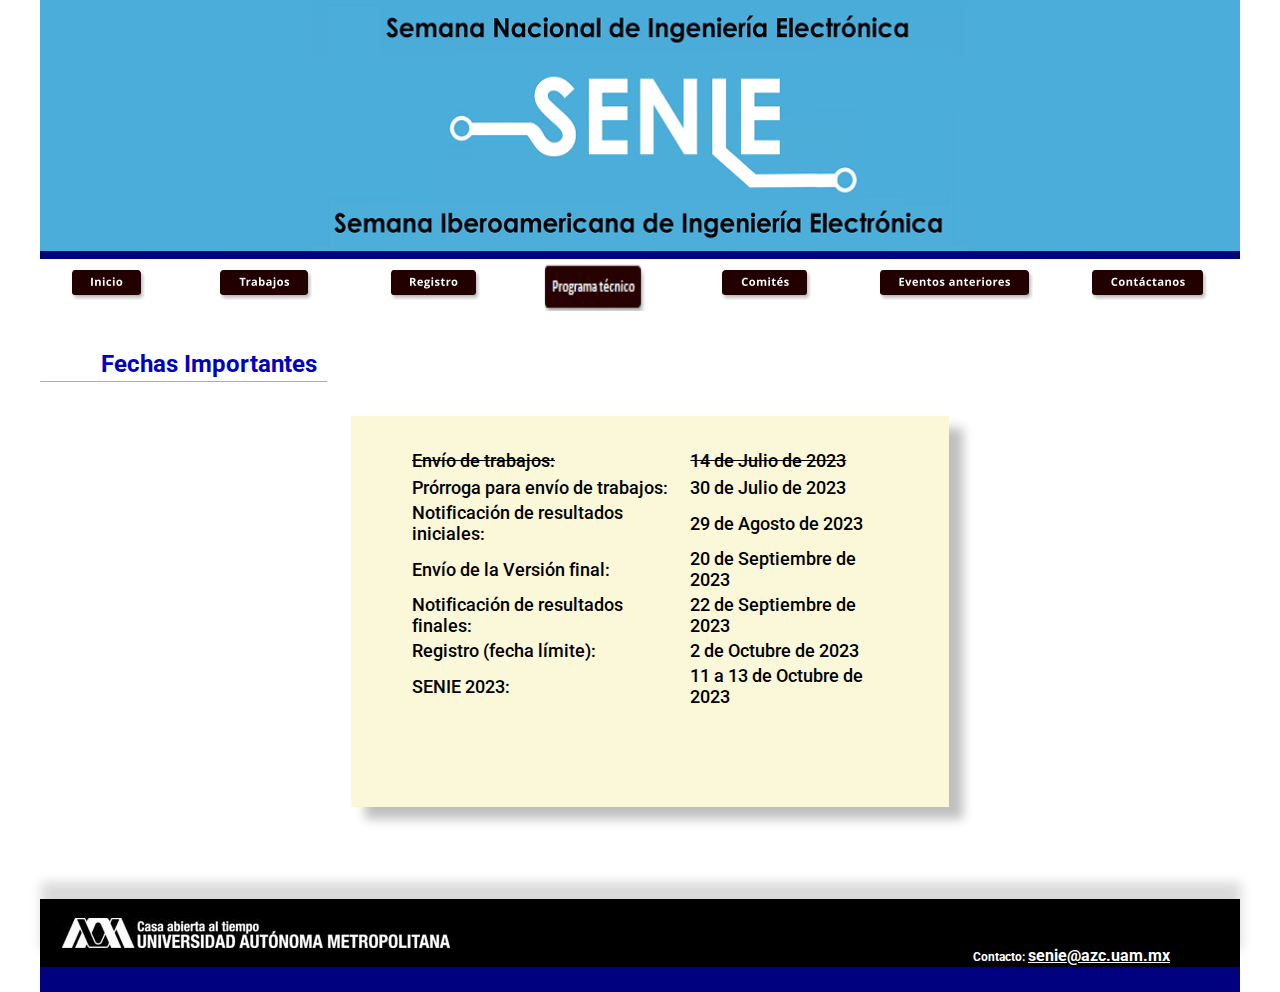
<file: fechas importantes.html>
<!DOCTYPE html>
<!-- saved from url=(0048)http://senie.azc.uam.mx/fechas%20importantes.htm -->
<html lang="es" class="xr_bgh15"><head><meta http-equiv="Content-Type" content="text/html; charset=UTF-8">
 <meta http-equiv="X-UA-Compatible" content="IE=EDGE">
 
 <meta name="Generator" content="Xara HTML filter v.9.6.0.33">
 <meta name="XAR Files" content="index_htm_files/xr_files.txt">
 <title>fechas importantes</title>
 <meta name="viewport" content="width=device-width, initial-scale=1">
 <link rel="stylesheet" href="./fechas importantes_files/xr_fonts.css">
 <script><!--
 if(navigator.userAgent.indexOf('MSIE')!=-1 || navigator.userAgent.indexOf('Trident')!=-1){ document.write('<link rel="stylesheet" href="index_htm_files/xr_fontsie.css"/>');} 
 if(navigator.userAgent.indexOf('Android')!=-1){ document.write('<link rel="stylesheet" href="index_htm_files/xr_fontsrep.css"/>');} 
--></script><script charset="utf-8" src="chrome-extension://donbcfbmhbcapadipfkeojnmajbakjdc/dist/ruffle.js?id=66824068350"></script>
 <script>document.documentElement.className="xr_bgh15";</script>
 <link rel="stylesheet" href="./fechas importantes_files/xr_main.css">
 <link rel="stylesheet" href="./fechas importantes_files/custom_styles.css">
 <link rel="stylesheet" href="./fechas importantes_files/xr_text.css">
 <script src="./fechas importantes_files/roe.js.descarga"></script>
 <script src="./fechas importantes_files/replaceMobileFonts.js.descarga"></script>
 <script src="./fechas importantes_files/prs4.js.descarga"></script>
 <script src="./fechas importantes_files/jquery.js.descarga"></script>
 <link rel="stylesheet" href="./fechas importantes_files/ani.css">
 <style>
  #xr_xr {top:0px;}
 </style>
</head>
<body class="xr_bgb15" style="background-position: 71.5px 0px;">
<div class="xr_ap" id="xr_xrii" style="width: 100%; height: 100%; min-width: 1200px; min-height: 992px; top:0%; left:0%; overflow:hidden;">
<div class="xr_ap" id="xr_xr" style="width: 1200px; height: 992px; left: 71.5px; margin-left: 0px; text-align: left; top: 0px;">
 <script>var xr_xr=document.getElementById("xr_xr");xr_rxc();</script>
<div id="xr_td" class="xr_td">
<div class="xr_ap xr_xri_" style="width: 1200px; height: 992px;">
 <!--<div class="xr_txt Normal_text xr_s17" style="position: absolute; left:377px; top:96px; width:440px; height:10px;">
  <span class="xr_tc Normal_text xr_s17" style="left: -1.41px; top: -13.44px; width: 449px;">XVI Semana Nacional de Ingeniería Electrónica</span>
  <span class="xr_tc Normal_text xr_s17" style="left: 217.88px; top: 6.83px; width: 10px;">y</span>
  <span class="xr_tc Normal_text xr_s17" style="left: -19.69px; top: 27.1px; width: 485px;">I Semana Iberoamericana de Ingeniería Electrónica</span>
 </div>-->
 <div class="xr_trigo_xr_ce15" style="position:absolute;left:388px;top:12px;width:424px;height:68px;z-index:-1;"></div>
 <!--<div class="xr_ap xr_ac" id="xr_xpxr_77" style="left:0; top:0; visibility: hidden; display: none;">
 <a href="index.html" onclick="return(xr_nn());">
  <img class="xr_ap" src="index_htm_files/665.png" alt="" title="" onmousemove="xr_mo(this,0,event)" style="left:388px;top:12px;width:424px;height:68px;"/>
 </a>
 </div>-->
 <!--<img class="xr_rn_ xr_ap" src="index_htm_files/2147.jpg" alt="" title="" style="left:22px;top:846px;width:388px;height:30px;"/>-->
<div class="xr_group">
 <span class="xr_ar" style="left:0px;top:251px;width:1200px;height:8px; background-color: #00017F;"></span>
</div>
 <div class="xr_txt Normal_text xr_s0" style="position: absolute; left: 937px; top: 858.8px; width: 258px; height: 15.2px;">
  <span class="xr_tl Normal_text xr_s1" style="top: 0px;"><span class="Normal_text xr_s2" style="">Contacto: </span><span class="Normal_text xr_s3" style="">senie@azc.uam.mx</span></span>
 </div>
 <div class="xr_txt Normal_text xr_s18" style="position: absolute; left: 61px; top: 350.19px; width: 232px; height: 22.81px;">
  <span class="xr_tl Normal_text xr_s18" style="top: 0px;">Fechas Importantes</span>
 </div>
 <img class="xr_rn_ xr_rnsp_ xr_ap" src="./fechas importantes_files/451.png" alt="" title="" style="left:0px;top:381px;width:288px;height:2px;">
 <!--[if lt IE 9]>
 <img class="xr_ap" src="index_htm_files/756.png" alt="" title="" style="left:310px;top:415px;width:624px;height:414px;"/>
 <![endif]-->
 <span class="xr_ar" style="left:311px;top:416px;width:598px;height:391px; box-shadow: 14px 12px 10px rgba(0,0,0,0.25); background-color: #FAF8D8;"></span>
 <div class="xr_txt Normal_text xr_s54" style="position: absolute; left:369px; top:447px; width:490px; height:10px;">

<table style="font-size: 18px;"> <!-- declaro una tabla-->
   <tbody><tr>				   <!-- declaro la primer Fila-->
     <td><del>Envío de trabajos:</del></td>    <!--declaro la primer celda en la fila-->
	<td></td>                  <!--declaro la segunda celda en la fila-->
     <td><del>14 de Julio  de 2023</del></td> <!--declaro la tercer celda de la fila-->
   </tr>                           <!-- cierro la primera fila-->
   <tr>                            <!-- declaro la segunda Fila-->
 
   </tr>			   <!---Fin de la segunda Fila---->
  <tr>
   <td align="letf">Prórroga para envío de trabajos:</td>
       <td></td>
       <td> 30 de Julio de 2023</td>
   </tr>                          <!--Fin de la tercer  fila-->

 <tr>							   <!--declaro la tercer  fila-->
     <td align="letf">Notificación de resultados iniciales:</td>
	<td></td>
     <td> 29 de Agosto de 2023</td>
   </tr>			  <!--Fin de la tercer  fila-->
   <tr>				  <!--declaro la cuarta Fila -->
     <td>Envío de la Versión final:</td>
	<td></td>
     <td>20 de Septiembre de 2023</td>
   </tr>			  <!--fin de la cuarta fila-->
   <tr>				  <!--declaro la quinta fila-->
     <td>Notificación de resultados finales:</td>
	<td></td>
     <td>22 de Septiembre de 2023</td>
   </tr>			<!--Fn de la quinta fila-->
   <tr>                         <!-- declaro la sexta fila-->
     <td>Registro (fecha límite):</td>
	<td></td>
     <td>2 de Octubre de 2023</td>
   </tr>	 		<!--Fin de la sexta fila-->
   <tr>				<!--Declaro la séptima fila-->
     <td>SENIE 2023:</td>
	<td></td>
     <td>11 a 13 de Octubre de 2023</td>
   </tr>                       <!--Fin de la séptima Fila-->
</tbody></table>                       <!--Fin de la tabla-->





<!--       <span class="xr_tl Normal_text xr_s34" style="top: 14.01px;"><span class="Normal_text xr_s24"  style="">Envío de trabajos:   <span class="Normal_text xr_s24" style=""><strike>   26 de Junio de 2020</strike>        </span>
  <span class="xr_tl Normal_text xr_s34" style="top: 24.01px;"><span class="Normal_text xr_s24" style="">Prórroga para envío de  trabajos:  <span class="Normal_text xr_s20" style="">10 de Julio de 2020 </span>             </span>                                                                                                        <!--</br>  <span class="Normal_text xr_s24 " style=""> Prórroga para envío de trabajos: </span>-->   
<!--       <span class="xr_tl Normal_text xr_s34" style="top: 14.01px;">   </span>
  <span class="xr_tl Normal_text xr_s34" style="top: 14.01px;"></span>
  <span class="xr_tl Normal_text xr_s34" style="top: 14.01px;"></span>
  <!--<span class="xr_tl Normal_text xr_s34" top: 0.01px;"><span class="Normal_text xr_s24" style=""><strike>   26 de Junio de 2020</strike> </span> <span class="Normal_text xr_s20" style="">10 de Julio de 2020 </span>      </span>-->
<!--     <span class="xr_tl Normal_text xr_s34" style="top: 70.55px;"><span class="Normal_text xr_s24" style="">Notificación de resultados iniciales:</span></span>
  <span class="xr_tl Normal_text xr_s34" style="top: 70.55px;">  </span>  </span>
  <span class="xr_tl Normal_text xr_s34" style="left: 302.36px; top: 70.55px;"><span class="Normal_text xr_s20" style="">28 de Agosto de 2020</span></span>
  <span class="xr_tl Normal_text xr_s34" style="top: 127.09px;"><span class="Normal_text xr_s24" style="">Envío de la versión final:</span><span class="Normal_text xr_s20" style=""> </span></span>
  <span class="xr_tl Normal_text xr_s34" style="top: 127.09px;"></span>
  <span class="xr_tl Normal_text xr_s34" style="top: 127.09px;"></span>
  <span class="xr_tl Normal_text xr_s34" style="top: 127.09px;"></span>
  <span class="xr_tl Normal_text xr_s34" style="left: 302.36px; top: 127.09px;"><span class="Normal_text xr_s20" style="">11 de Septiembre de 2020</span></span>
  <span class="xr_tl Normal_text xr_s34" style="top: 183.63px;"><span class="Normal_text xr_s24" style="">Notificación de resultados finales:</span></span>
  <span class="xr_tl Normal_text xr_s34" style="top: 183.63px;"></span>
  <span class="xr_tl Normal_text xr_s34" style="left: 302.36px; top: 183.63px;"><span class="Normal_text xr_s20" style="">2 de Octubre de 2020</span></span>
  <span class="xr_tl Normal_text xr_s34" style="top: 240.17px;"><span class="Normal_text xr_s24" style="">Registro (fecha límite):</span><span class="Normal_text xr_s20" style=""> </span></span>
  <span class="xr_tl Normal_text xr_s34" style="top: 240.17px;"></span>
  <span class="xr_tl Normal_text xr_s34" style="top: 240.17px;"></span>
  <span class="xr_tl Normal_text xr_s34" style="top: 240.17px;"></span>
  <span class="xr_tl Normal_text xr_s34" style="left: 302.36px; top: 240.17px;"><span class="Normal_text xr_s20" style="">10 de Noviembre de 2020</span></span>
  <span class="xr_tl Normal_text xr_s34" style="top: 296.71px;"><span class="Normal_text xr_s24" style="">SENIE 2020:</span><span class="Normal_text xr_s20" style=""> </span></span>
  <span class="xr_tl Normal_text xr_s34" style="top: 296.71px;"></span>
  <span class="xr_tl Normal_text xr_s34" style="top: 296.71px;"></span>
  <span class="xr_tl Normal_text xr_s34" style="top: 296.71px;"></span>
  <span class="xr_tl Normal_text xr_s34" style="top: 296.71px;"></span>
  <span class="xr_tl Normal_text xr_s34" style="top: 296.71px;"></span>
  <span class="xr_tl Normal_text xr_s34" style="left: 302.36px; top: 296.71px;"><span class="Normal_text xr_s20" style="">25 – 27 de Noviembre 2020</span></span>
-->
 </div>
<div class="xr_group">
 <!--[if lt IE 9]>
 <img class="xr_ap" src="index_htm_files/959.png" alt="" title="" style="left:-11px;top:869px;width:1224px;height:98px;"/>
 <![endif]-->
 <span class="xr_ar" style="left:0px;top:899px;width:1200px;height:68px; box-shadow: 1px -17px 11px rgba(0,0,0,0.15); background-color: #000000;"></span>
</div>
<div class="xr_group">
 <img class="xr_rn_ xr_ap" src="./fechas importantes_files/2159.jpg" alt="" title="" style="left:22px;top:918px;width:388px;height:30px;">
</div>
<div class="xr_group">
 <div class="xr_txt Normal_text xr_s0" style="position: absolute; left: 933px; top: 945.8px; width: 258px; height: 15.2px;">
  <span class="xr_tl Normal_text xr_s1" style="top: 0px;"><span class="Normal_text xr_s2" style="">Contacto: </span><span class="Normal_text xr_s3" style="">senie@azc.uam.mx</span></span>
 </div>
</div>
<div class="xr_group">
 <span class="xr_ar" style="left:0px;top:967px;width:1200px;height:25px; background-color: #00017F;"></span>
</div>
<div class="xr_group">
 <img class="xr_ap" src="./fechas importantes_files/2164.png" alt="" title="" style="left:0px;top:0px;width:1200px;height:251px;">
</div>
<div class="xr_xpos" style="position:absolute; left: 345px; top: 266px; width:100px; height:40px;">
<div id="xr_nb421" class="xr_ar">
 <div class="xr_ar xr_nb0">
 <a href="javascript:;" aria-haspopup="true" onclick="return(xr_nn());">
  <img class="xr_rn_ xr_rnsp_ xr_ap xr_1ao" src="./fechas importantes_files/2108.png" alt="Registro" title="" style="left:0px;top:0px;width:100px;height:40px;">
  <img class="xr_rn_ xr_rnsp_ xr_ap xr_1a3 xr_1aso3 xr_rs" src="./fechas importantes_files/2113.png" alt="Registro" title="" onmousemove="xr_mo(this,0)" style="left:-5px;top:-5px;width:110px;height:50px;">
 <span style="position:absolute; display:block; left: 0px; top: 0px; width: 100px; height: 40px;"></span>
 </a>
  <div class="xr_nb2 xr_nb5 xr_smp0_-100" style="left:0px; top:40px; min-width:100px;">
  <ul class="xr_nb4">
   <li><a href="inscripcion.html">Inscripción</a>
   </li>
   <li><a href="costos.html">Costos</a>
   </li>
  </ul>
  </div>
 </div>
</div>
</div>
<div class="xr_xpos" style="position:absolute; left: 677px; top: 266px; width:100px; height:40px;">
<div id="xr_nb423" class="xr_ar">
 <div class="xr_ar xr_nb0">
 <a href="javascript:;" aria-haspopup="true" onclick="return(xr_nn());">
  <img class="xr_rn_ xr_rnsp_ xr_ap xr_1ao" src="./fechas importantes_files/2109.png" alt="Comités" title="" style="left:0px;top:0px;width:100px;height:40px;">
  <img class="xr_rn_ xr_rnsp_ xr_ap xr_1a3 xr_1aso3 xr_rs" src="./fechas importantes_files/2114.png" alt="Comités" title="" onmousemove="xr_mo(this,0)" style="left:-5px;top:-5px;width:110px;height:50px;">
 <span style="position:absolute; display:block; left: 0px; top: 0px; width: 100px; height: 40px;"></span>
 </a>
  <div class="xr_nb2 xr_nb5 xr_smp0_-100" style="left:0px; top:40px; min-width:100px;">
  <ul class="xr_nb4">
   <li><a href="comite%20organizador.html">Comité Organizador</a>
   </li>
   <li><a href="comite%20tecnico.html">Comité Técnico</a>
   </li>
  </ul>
  </div>
 </div>
</div>
</div>
<div class="xr_xpos" style="position:absolute; left: 835px; top: 266px; width:163px; height:40px;">
<div id="xr_nb425" class="xr_ar">
 <div class="xr_ar xr_nb0">
 <a href="eventos%20anteriores.html" onclick="return(xr_nn());">
  <img class="xr_rn_ xr_rnsp_ xr_ap xr_1ao" src="./fechas importantes_files/2090.png" alt="Eventos anteriores" title="" onmousemove="xr_mo(this,0,event)" style="left:0px;top:0px;width:163px;height:40px;">
  <img class="xr_rn_ xr_rnsp_ xr_ap xr_1a3 xr_1aso3 xr_rs" src="./fechas importantes_files/2097.png" alt="Eventos anteriores" title="" onmousemove="xr_mo(this,0)" style="left:-5px;top:-5px;width:173px;height:50px;">
 <span onmousemove="xr_mo(this,0,event)" style="position:absolute; display:block; left: 0px; top: 0px; width: 163px; height: 40px;"></span>
 </a>
 </div>
</div>
</div>
<div class="xr_xpos" style="position:absolute; left: 1046px; top: 266px; width:127px; height:40px;">
<div id="xr_nb427" class="xr_ar">
 <div class="xr_ar xr_nb0">
 <a href="contacto.html" onclick="return(xr_nn());">
  <img class="xr_rn_ xr_rnsp_ xr_ap xr_1ao" src="./fechas importantes_files/2091.png" alt="patrocinadores" title="" onmousemove="xr_mo(this,0,event)" style="left:0px;top:0px;width:127px;height:40px;">
  <img class="xr_rn_ xr_rnsp_ xr_ap xr_1a3 xr_1aso3 xr_rs" src="./fechas importantes_files/2098.png" alt="patrocinadores" title="" onmousemove="xr_mo(this,0)" style="left:-4px;top:-5px;width:136px;height:50px;">
 <span onmousemove="xr_mo(this,0,event)" style="position:absolute; display:block; left: 0px; top: 0px; width: 127px; height: 40px;"></span>
 </a>
<!-- submenu patrocinadores -->
<!--
<div class="xr_nb2 xr_nb5 xr_smp0_-100" style="left:0px; top:40px; min-width:100px;">
  <ul class="xr_nb4">
   <li><a href="patrocinadores.htm">Patrocinadores</a>
   </li>
  </ul>
  </div>
-->

 </div>
</div>
</div>
<div class="xr_xpos" style="position:absolute; left: 26px; top: 266px; width:84px; height:40px;">
<div id="xr_nb429" class="xr_ar">
 <div class="xr_ar xr_nb0">
 <a href="index.html" onclick="return(xr_nn());">
  <img class="xr_rn_ xr_rnsp_ xr_ap xr_1ao" src="./fechas importantes_files/2110.png" alt="Inicio" title="" onmousemove="xr_mo(this,0,event)" style="left:0px;top:0px;width:84px;height:40px;">
  <img class="xr_rn_ xr_rnsp_ xr_ap xr_1a3 xr_1aso3 xr_rs" src="./fechas importantes_files/2115.png" alt="Inicio" title="" onmousemove="xr_mo(this,0)" style="left:-5px;top:-5px;width:94px;height:50px;">
 <span onmousemove="xr_mo(this,0,event)" style="position:absolute; display:block; left: 0px; top: 0px; width: 84px; height: 40px;"></span>
 </a>
 </div>
</div>
</div>
<div class="xr_xpos" style="position:absolute; left: 175px; top: 266px; width:102px; height:40px;">
<div id="xr_nb431" class="xr_ar">
 <div class="xr_ar xr_nb0">
 <a href="javascript:;" aria-haspopup="true" onclick="return(xr_nn());">
  <img class="xr_rn_ xr_rnsp_ xr_ap xr_1ao" src="./fechas importantes_files/2111.png" alt="Trabajos" title="" style="left:0px;top:0px;width:102px;height:40px;">
  <img class="xr_rn_ xr_rnsp_ xr_ap xr_1a3 xr_1aso3 xr_rs" src="./fechas importantes_files/2116.png" alt="Trabajos" title="" onmousemove="xr_mo(this,0)" style="left:-5px;top:-5px;width:112px;height:50px;">
 <span style="position:absolute; display:block; left: 0px; top: 0px; width: 102px; height: 40px;"></span>
 </a>
  <div class="xr_nb2 xr_nb5 xr_smp0_-102" style="left:0px; top:40px; min-width:102px;">
  <ul class="xr_nb4">
   <li><a href="fechas%20importantes.html">Fechas</a>
   </li>
   <li><a href="llamado%20de%20ponencias.html">Llamado de ponencias</a>
   </li>
   <li><a href="envio%20de%20ponencias.html">Envío de ponencias</a>
   </li>
   <li><a href="tematicas.html">Temáticas</a>
   </li>
   <li><a href="EnvioSegundaVersion.html">Envío Segunda Versión</a>
   </li>
   <li><a href="EnvioVideoResumen.html">Envío Video y Resumen</a>
   </li>
  </ul>
  </div>
 </div>
</div>
</div>

<div class="xr_xpos" style="position:absolute; left: 504px; top: 266px; width:109px; height:40px;">
<div id="xr_nb13" class="xr_ar">
 <div class="xr_ar xr_nb0">
 <a href="javascript:;" aria-haspopup="true" onclick="return(xr_nn());"><!-- 2112.png ,  2174.png -->
  <img class="xr_rn_ xr_rnsp_ xr_ap xr_1ao" src="./fechas importantes_files/2117.png" alt="Programa" title="" style="left:0px;top:-5px;width:102px;height:50px;">
  <img class="xr_rn_ xr_rnsp_ xr_ap xr_1a3 xr_1aso3 xr_rs" src="./fechas importantes_files/2117.png" alt="Programa" title="" onmousemove="xr_mo(this,0)" style="left:-5px;top:-5px;width:110px;height:50px;">
  <picture><source meia="(resolution: 2dppx)" srcset="patrocinadores/btnPrograma@2x.png"> </picture>
 <span style="position:absolute; display:block; left: 70px; top: 0px; width: 109px; height: 40px;"></span>
 </a>
  <div class="xr_nb2 xr_nb5 xr_smp0_-109" style="left: 0px; top: 50px; min-width: 109px;">
  <ul class="xr_nb4">
    <li><a href="http://senie.azc.uam.mx/congreso2023/videos/inicio/PresentacionSENIE2023.mp4">Mensaje de Bienvenida</a>
     </li>
     <li><a href="http://senie.azc.uam.mx/congreso2023/cuadernoResumen/Cuaderno2023.pdf">Cuaderno de Resúmenes</a>
   </li>
   <li><a href="conferenciasMagistrales2023.html">Conferencias Magistrales</a>
   </li>
   <!--  <li><a href="conferencias tecnicas.php">Conferencias técnicas</a>
   </li> -->
   <li><a href="ponencias2023.php">Ponencias</a>
   </li>
  </ul>
  </div>
 </div>
</div>
</div>

<!--
<div class="xr_xpos" style="position:absolute; left: 504px; top: 266px; width:109px; height:40px;">
<div id="xr_nb433" class="xr_ar">
 <div class="xr_ar xr_nb0">
 <a href="javascript:;" aria-haspopup="true" onclick="return(xr_nn());">
  <img class="xr_rn_ xr_rnsp_ xr_ap xr_1ao" src="index_htm_files/2112.png" alt="Programa" title="" style="left:0px;top:0px;width:109px;height:40px;"/>
  <img class="xr_rn_ xr_rnsp_ xr_ap xr_1a3 xr_1aso3 xr_rs" src="index_htm_files/2117.png" alt="Programa" title="" onmousemove="xr_mo(this,0)" style="left:-4px;top:-5px;width:118px;height:50px;"/>
 <span style="position:absolute; display:block; left: 0px; top: 0px; width: 109px; height: 40px;"></span>
 </a>
  <div class="xr_nb2 xr_nb5 xr_smp0_-109" style="left:0px; top:40px; min-width:109px;">
  <ul class="xr_nb4">
   <li><a href="programa tecnico.php">Programa técnico</a>
   </li>
   <li><a href="conferenciasMagistrales2023.html">Conferencias magistrales</a>
   </li>
   <li><a href="conferencias tecnicas.php">Conferencias técnicas</a>
   </li>
  </ul>
  </div>
 </div>
</div>
</div>
-->
 <div id="xr_xo0" class="xr_ap" style="left:0; top:0; width:1200px; height:100px; visibility:hidden; z-index:3;">
 <a href="javascript:;" onclick="return(false);" onmousedown="xr_ppir(this);" style="visibility: inherit;" target="">
 </a>
 </div>
 <div id="xr_xd0" style="visibility: hidden;"></div>
</div>
</div>
</div>
</div>
<!--[if lt IE 7]><script src="index_htm_files/png.js"></script><![endif]-->
<!--[if IE]><script>xr_aeh()</script><![endif]--><!--[if !IE]>--><script>xr_htm();repMobFonts();window.addEventListener('load', xr_aeh, false);</script><!--<![endif]-->


</body></html>
</file>
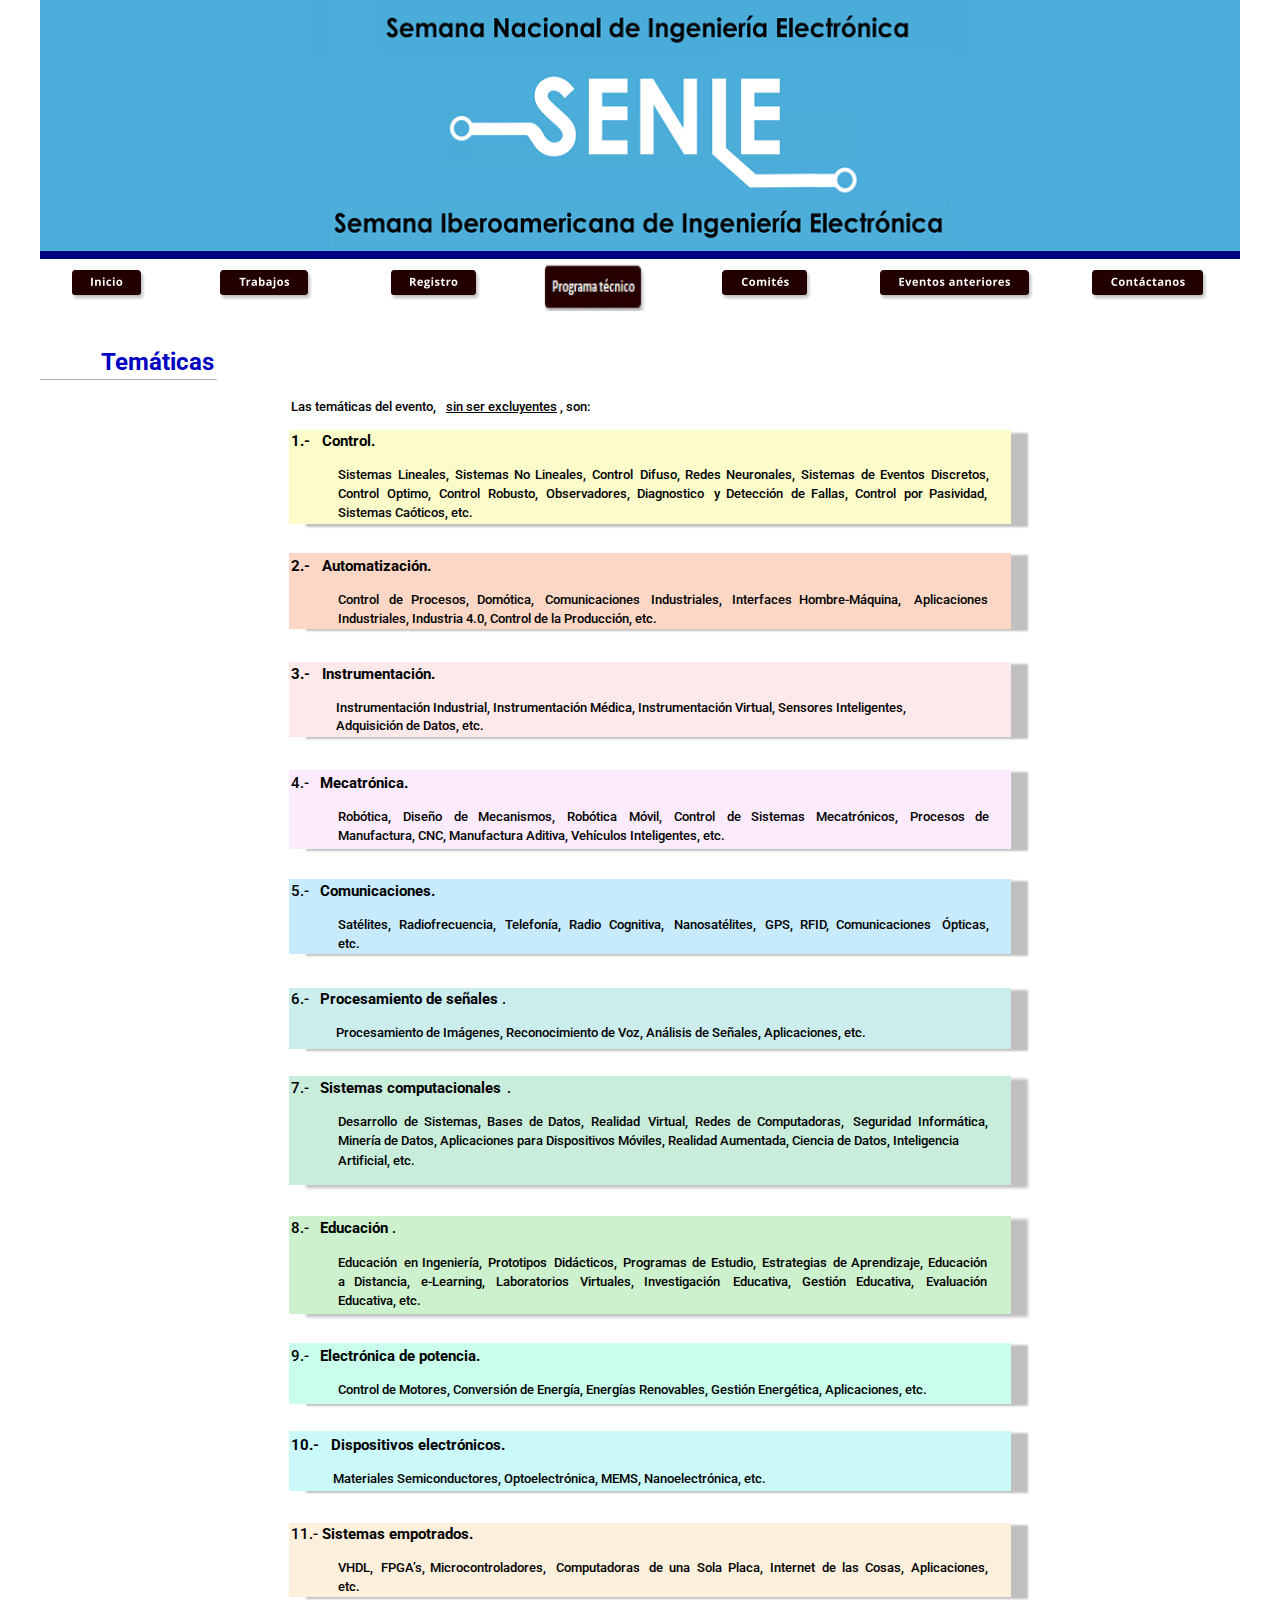
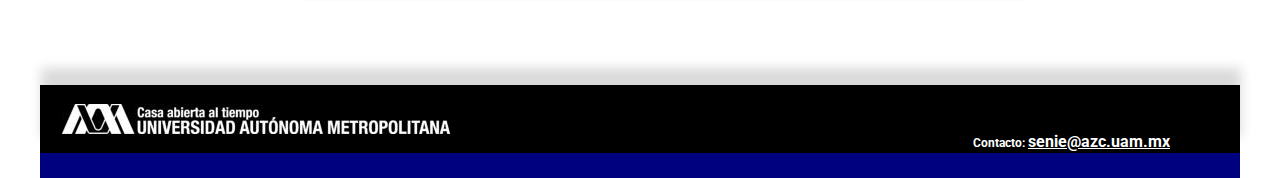
<file: tematicas.html>
<!DOCTYPE html>
<!-- saved from url=(0037)http://senie.azc.uam.mx/tematicas.htm -->
<html lang="es" class="xr_bgh12"><head><meta http-equiv="Content-Type" content="text/html; charset=UTF-8">
 <meta http-equiv="X-UA-Compatible" content="IE=EDGE">
 
 <meta name="Generator" content="Xara HTML filter v.9.6.0.33">
 <meta name="XAR Files" content="index_htm_files/xr_files.txt">
 <title>tematicas</title>
 <meta name="viewport" content="width=device-width, initial-scale=1">
 <link rel="stylesheet" href="./tematicas_files/xr_fonts.css">
 <script><!--
 if(navigator.userAgent.indexOf('MSIE')!=-1 || navigator.userAgent.indexOf('Trident')!=-1){ document.write('<link rel="stylesheet" href="index_htm_files/xr_fontsie.css"/>');} 
 if(navigator.userAgent.indexOf('Android')!=-1){ document.write('<link rel="stylesheet" href="index_htm_files/xr_fontsrep.css"/>');} 
--></script><script charset="utf-8" src="chrome-extension://donbcfbmhbcapadipfkeojnmajbakjdc/dist/ruffle.js?id=44787287222"></script>
 <script>document.documentElement.className="xr_bgh12";</script>
 <link rel="stylesheet" href="./tematicas_files/xr_main.css">
 <link rel="stylesheet" href="./tematicas_files/custom_styles.css">
 <link rel="stylesheet" href="./tematicas_files/xr_text.css">
 <script src="./tematicas_files/roe.js.descarga"></script>
 <script src="./tematicas_files/replaceMobileFonts.js.descarga"></script>
 <script src="./tematicas_files/prs4.js.descarga"></script>
 <script src="./tematicas_files/jquery.js.descarga"></script>
 <link rel="stylesheet" href="./tematicas_files/ani.css">
 <style>
  #xr_xr {top:0px;}
 </style>
</head>
<body class="xr_bgb12" style="background-position: 71.5px 0px;">
<div class="xr_ap" id="xr_xrii" style="width: 100%; height: 100%; min-width: 1200px; min-height: 1778px; top:0%; left:0%; overflow:hidden;">
<div class="xr_ap" id="xr_xr" style="width: 1200px; height: 1778px; left: 71.5px; margin-left: 0px; text-align: left; top: 0px;">
 <script>var xr_xr=document.getElementById("xr_xr");xr_rxc();</script>
<div id="xr_td" class="xr_td">
<div class="xr_ap xr_xri_" style="width: 1200px; height: 1778px;">
 <div class="xr_trigo_xr_ce12" style="position:absolute;left:388px;top:12px;width:424px;height:68px;z-index:-1;"></div>
 <!--<img class="xr_rn_ xr_ap" src="index_htm_files/2147.jpg" alt="" title="" style="left:22px;top:1576px;width:388px;height:30px;"/>-->
<div class="xr_group">
 <span class="xr_ar" style="left:0px;top:251px;width:1200px;height:8px; background-color: #00017F;"></span>
</div>
 <div class="xr_txt Normal_text xr_s0" style="position: absolute; left: 937px; top: 1588.8px; width: 258px; height: 15.2px;">
  <span class="xr_tl Normal_text xr_s1" style="top: 0px;"><span class="Normal_text xr_s2" style="">Contacto: </span><span class="Normal_text xr_s3" style="">senie@azc.uam.mx</span></span>
 </div>
 <div class="xr_txt Normal_text xr_s18" style="position: absolute; left: 61px; top: 348.19px; width: 269px; height: 22.81px;">
  <span class="xr_tl Normal_text xr_s18" style="top: 0px;">Temáticas</span>
 </div>
 <img class="xr_rn_ xr_rnsp_ xr_ap" src="./tematicas_files/1459.png" alt="" title="" style="left:0px;top:379px;width:177px;height:1px;">
 <!--[if lt IE 9]>
 <img class="xr_ap" src="index_htm_files/1825.png" alt="" title="" style="left:248px;top:429px;width:744px;height:102px;"/>
 <![endif]-->
 <span class="xr_ar" style="left:249px;top:430px;width:722px;height:94px; box-shadow: 17px 3px 2px rgba(0,0,0,0.25); background-color: #FCFCCB;"></span>
 <!--[if lt IE 9]>
 <img class="xr_ap" src="index_htm_files/1201.png" alt="" title="" style="left:248px;top:552px;width:743px;height:83px;"/>
 <![endif]-->
 <span class="xr_ar" style="left:249px;top:553px;width:722px;height:76px; box-shadow: 17px 2px 2px rgba(0,0,0,0.25); background-color: #FCD7C5;"></span>
 <!--[if lt IE 9]>
 <img class="xr_ap" src="index_htm_files/1464.png" alt="" title="" style="left:248px;top:661px;width:743px;height:82px;"/>
 <![endif]-->
 <span class="xr_ar" style="left:249px;top:662px;width:722px;height:75px; box-shadow: 17px 2px 2px rgba(0,0,0,0.25); background-color: #FDE9E9;"></span>
 <!--[if lt IE 9]>
 <img class="xr_ap" src="index_htm_files/1466.png" alt="" title="" style="left:248px;top:769px;width:743px;height:85px;"/>
 <![endif]-->
 <span class="xr_ar" style="left:249px;top:770px;width:722px;height:79px; box-shadow: 17px 2px 2px rgba(0,0,0,0.25); background-color: #FCEBFC;"></span>
 <!--[if lt IE 9]>
 <img class="xr_ap" src="index_htm_files/1467.png" alt="" title="" style="left:248px;top:878px;width:743px;height:81px;"/>
 <![endif]-->
 <span class="xr_ar" style="left:249px;top:879px;width:722px;height:75px; box-shadow: 17px 2px 2px rgba(0,0,0,0.25); background-color: #C7EAFC;"></span>
 <!--[if lt IE 9]>
 <img class="xr_ap" src="index_htm_files/1834.png" alt="" title="" style="left:248px;top:986px;width:743px;height:68px;"/>
 <![endif]-->
 <span class="xr_ar" style="left:249px;top:988px;width:722px;height:61px; box-shadow: 17px 2px 2px rgba(0,0,0,0.25); background-color: #CBEDED;"></span>
 <!--[if lt IE 9]>
 <img class="xr_ap" src="index_htm_files/1104.png" alt="" title="" style="left:248px;top:1075px;width:744px;height:117px;"/>
 <![endif]-->
 <span class="xr_ar" style="left:249px;top:1076px;width:722px;height:109px; box-shadow: 17px 3px 3px rgba(0,0,0,0.25); background-color: #C9EDDB;"></span>
 <!--[if lt IE 9]>
 <img class="xr_ap" src="index_htm_files/1473.png" alt="" title="" style="left:248px;top:1215px;width:744px;height:106px;"/>
 <![endif]-->
 <span class="xr_ar" style="left:249px;top:1216px;width:722px;height:98px; box-shadow: 17px 3px 3px rgba(0,0,0,0.25); background-color: #CDF0CD;"></span>
 <!--[if lt IE 9]>
 <img class="xr_ap" src="index_htm_files/1840.png" alt="" title="" style="left:248px;top:1341px;width:743px;height:68px;"/>
 <![endif]-->
 <span class="xr_ar" style="left:249px;top:1343px;width:722px;height:61px; box-shadow: 17px 2px 2px rgba(0,0,0,0.25); background-color: #C9FEEC;"></span>
 <!--[if lt IE 9]>
 <img class="xr_ap" src="index_htm_files/1477.png" alt="" title="" style="left:248px;top:1430px;width:743px;height:66px;"/>
 <![endif]-->
 <span class="xr_ar" style="left:249px;top:1431px;width:722px;height:60px; box-shadow: 17px 2px 2px rgba(0,0,0,0.25); background-color: #CBF8F8;"></span>
 <!--[if lt IE 9]>
 <img class="xr_ap" src="index_htm_files/1479.png" alt="" title="" style="left:248px;top:1522px;width:743px;height:80px;"/>
 <![endif]-->
 <span class="xr_ar" style="left:249px;top:1523px;width:722px;height:74px; box-shadow: 17px 2px 2px rgba(0,0,0,0.25); background-color: #FCEFDC;"></span>
 <div class="xr_txt Normal_text xr_s54" style="position: absolute; left: 251px; top: 399.33px; width: 699px; height: 1179.85px;">
  <span class="xr_tl Normal_text xr_s56" style="top: 0px;">Las temáticas del evento, </span>
  <span class="xr_tl Normal_text xr_s56" style="left: 154.9px; top: 0px;"><span class="Normal_text xr_s57" style="">sin ser excluyentes</span></span>
  <span class="xr_tl Normal_text xr_s56" style="left: 268.94px; top: 0px;">, son:</span>
  <span class="xr_tl Normal_text xr_s58" style="top: 32.47px;"><span class="Normal_text xr_s59" style="">1.-   Control. </span></span>
  <span class="xr_tl Normal_text xr_s56" style="left: 47.2px; top: 67.81px;">Sistemas</span>
  <span class="xr_tl Normal_text xr_s56" style="left: 106.81px; top: 67.81px;">Lineales,</span>
  <span class="xr_tl Normal_text xr_s56" style="left: 163.58px; top: 67.81px;">Sistemas</span>
  <span class="xr_tl Normal_text xr_s56" style="left: 223.2px; top: 67.81px;">No</span>
  <span class="xr_tl Normal_text xr_s56" style="left: 244.25px; top: 67.81px;">Lineales,</span>
  <span class="xr_tl Normal_text xr_s56" style="left: 301.02px; top: 67.81px;">Control</span>
  <span class="xr_tl Normal_text xr_s56" style="left: 348.61px; top: 67.81px;">Difuso,</span>
  <span class="xr_tl Normal_text xr_s56" style="left: 394.26px; top: 67.81px;">Redes</span>
  <span class="xr_tl Normal_text xr_s56" style="left: 435.29px; top: 67.81px;">Neuronales,</span>
  <span class="xr_tl Normal_text xr_s56" style="left: 510.36px; top: 67.81px;">Sistemas</span>
  <span class="xr_tl Normal_text xr_s56" style="left: 569.98px; top: 67.81px;">de</span>
  <span class="xr_tl Normal_text xr_s56" style="left: 588.65px; top: 67.81px;">Eventos</span>
  <span class="xr_tl Normal_text xr_s56" style="left: 639.81px; top: 67.81px;">Discretos, </span>
  <span class="xr_tl Normal_text xr_s56" style="left: 47.2px; top: 86.94px;">Control</span>
  <span class="xr_tl Normal_text xr_s56" style="left: 96.2px; top: 86.94px;">Optimo,</span>
  <span class="xr_tl Normal_text xr_s56" style="left: 148.27px; top: 86.94px;">Control</span>
  <span class="xr_tl Normal_text xr_s56" style="left: 197.27px; top: 86.94px;">Robusto,</span>
  <span class="xr_tl Normal_text xr_s56" style="left: 255.14px; top: 86.94px;">Observadores,</span>
  <span class="xr_tl Normal_text xr_s56" style="left: 346.46px; top: 86.94px;">Diagnostico</span>
  <span class="xr_tl Normal_text xr_s56" style="left: 423.05px; top: 86.94px;">y</span>
  <span class="xr_tl Normal_text xr_s56" style="left: 434.94px; top: 86.94px;">Detección</span>
  <span class="xr_tl Normal_text xr_s56" style="left: 500.17px; top: 86.94px;">de</span>
  <span class="xr_tl Normal_text xr_s56" style="left: 520.26px; top: 86.94px;">Fallas,</span>
  <span class="xr_tl Normal_text xr_s56" style="left: 563.81px; top: 86.94px;">Control</span>
  <span class="xr_tl Normal_text xr_s56" style="left: 612.81px; top: 86.94px;">por</span>
  <span class="xr_tl Normal_text xr_s56" style="left: 638px; top: 86.94px;">Pasividad, </span>
  <span class="xr_tl Normal_text xr_s56" style="left: 47.2px; top: 106.08px;">Sistemas Caóticos, etc.</span>
  <span class="xr_tl Normal_text xr_s56" style="left: 47.2px; top: 125.21px;">  </span>
  <span class="xr_tl Normal_text xr_s58" style="top: 157.68px;"><span class="Normal_text xr_s59" style="">2.-   Automatización.</span></span>
  <span class="xr_tl Normal_text xr_s56" style="left: 47.2px; top: 193.02px;">Control</span>
  <span class="xr_tl Normal_text xr_s56" style="left: 97.95px; top: 193.02px;">de</span>
  <span class="xr_tl Normal_text xr_s56" style="left: 119.79px; top: 193.02px;">Procesos,</span>
  <span class="xr_tl Normal_text xr_s56" style="left: 185.93px; top: 193.02px;">Domótica,</span>
  <span class="xr_tl Normal_text xr_s56" style="left: 253.54px; top: 193.02px;">Comunicaciones</span>
  <span class="xr_tl Normal_text xr_s56" style="left: 360.45px; top: 193.02px;">Industriales,</span>
  <span class="xr_tl Normal_text xr_s56" style="left: 440.71px; top: 193.02px;">Interfaces</span>
  <span class="xr_tl Normal_text xr_s56" style="left: 508.41px; top: 193.02px;">Hombre-Máquina,</span>
  <span class="xr_tl Normal_text xr_s56" style="left: 622.66px; top: 193.02px;">Aplicaciones </span>
  <span class="xr_tl Normal_text xr_s56" style="left: 47.2px; top: 212.15px;">Industriales, Industria 4.0, Control de la Producción, etc.  </span>
  <span class="xr_tl Normal_text xr_s58" style="top: 265.81px;"><span class="Normal_text xr_s59" style="">3.-   Instrumentación.</span></span>
  <span class="xr_tl Normal_text xr_s56" style="top: 301.15px;">               Instrumentación Industrial, Instrumentación Médica, Instrumentación Virtual, Sensores Inteligentes,  </span>
  <span class="xr_tl Normal_text xr_s56" style="top: 318.41px;">               Adquisición de Datos, etc.</span>
  <span class="xr_tl Normal_text xr_s56" style="top: 346.35px;">       </span>
  <span class="xr_tl Normal_text xr_s60" style="top: 374.28px;">4.-   </span>
  <span class="xr_tl Normal_text xr_s60" style="left: 29.48px; top: 374.28px;"><span class="Normal_text xr_s59" style="">Mecatrónica.</span></span>
  <span class="xr_tl Normal_text xr_s56" style="left: 47.2px; top: 409.62px;">Robótica,</span>
  <span class="xr_tl Normal_text xr_s56" style="left: 112.49px; top: 409.62px;">Diseño</span>
  <span class="xr_tl Normal_text xr_s56" style="left: 162.97px; top: 409.62px;">de</span>
  <span class="xr_tl Normal_text xr_s56" style="left: 186.98px; top: 409.62px;">Mecanismos,</span>
  <span class="xr_tl Normal_text xr_s56" style="left: 276.02px; top: 409.62px;">Robótica</span>
  <span class="xr_tl Normal_text xr_s56" style="left: 338.39px; top: 409.62px;">Móvil,</span>
  <span class="xr_tl Normal_text xr_s56" style="left: 383.21px; top: 409.62px;">Control</span>
  <span class="xr_tl Normal_text xr_s56" style="left: 436.13px; top: 409.62px;">de</span>
  <span class="xr_tl Normal_text xr_s56" style="left: 460.13px; top: 409.62px;">Sistemas</span>
  <span class="xr_tl Normal_text xr_s56" style="left: 525.07px; top: 409.62px;">Mecatrónicos,</span>
  <span class="xr_tl Normal_text xr_s56" style="left: 619.09px; top: 409.62px;">Procesos</span>
  <span class="xr_tl Normal_text xr_s56" style="left: 684.47px; top: 409.62px;">de </span>
  <span class="xr_tl Normal_text xr_s56" style="left: 47.2px; top: 428.76px;">Manufactura, CNC, Manufactura Aditiva, Vehículos Inteligentes, etc.</span>
  <span class="xr_tl Normal_text xr_s60" style="top: 482.41px;">5.-   </span>
  <span class="xr_tl Normal_text xr_s60" style="left: 29.48px; top: 482.41px;"><span class="Normal_text xr_s59" style="">Comunicaciones.</span></span>
  <span class="xr_tl Normal_text xr_s56" style="left: 47.2px; top: 517.75px;">Satélites,</span>
  <span class="xr_tl Normal_text xr_s56" style="left: 108.12px; top: 517.75px;">Radiofrecuencia,</span>
  <span class="xr_tl Normal_text xr_s56" style="left: 213.58px; top: 517.75px;">Telefonía,</span>
  <span class="xr_tl Normal_text xr_s56" style="left: 278.05px; top: 517.75px;">Radio</span>
  <span class="xr_tl Normal_text xr_s56" style="left: 317.97px; top: 517.75px;">Cognitiva,</span>
  <span class="xr_tl Normal_text xr_s56" style="left: 382.99px; top: 517.75px;">Nanosatélites,</span>
  <span class="xr_tl Normal_text xr_s56" style="left: 474.44px; top: 517.75px;">GPS,</span>
  <span class="xr_tl Normal_text xr_s56" style="left: 508.87px; top: 517.75px;">RFID,</span>
  <span class="xr_tl Normal_text xr_s56" style="left: 544.99px; top: 517.75px;">Comunicaciones</span>
  <span class="xr_tl Normal_text xr_s56" style="left: 650.6px; top: 517.75px;">Ópticas, </span>
  <span class="xr_tl Normal_text xr_s56" style="left: 47.2px; top: 536.88px;">etc.</span>
  <span class="xr_tl Normal_text xr_s60" style="top: 590.54px;">6.-   </span>
  <span class="xr_tl Normal_text xr_s60" style="left: 29.48px; top: 590.54px;"><span class="Normal_text xr_s59" style="">Procesamiento de señales</span></span>
  <span class="xr_tl Normal_text xr_s60" style="left: 211.39px; top: 590.54px;">.</span>
  <span class="xr_tl Normal_text xr_s56" style="top: 625.88px;">               Procesamiento de Imágenes, Reconocimiento de Voz, Análisis de Señales, Aplicaciones, etc.  </span>
  <span class="xr_tl Normal_text xr_s60" style="top: 679.53px;">7.-   </span>
  <span class="xr_tl Normal_text xr_s60" style="left: 29.48px; top: 679.53px;"><span class="Normal_text xr_s59" style="">Sistemas computacionales</span></span>
  <span class="xr_tl Normal_text xr_s60" style="left: 215.86px; top: 679.53px;">.</span>
  <span class="xr_tl Normal_text xr_s56" style="left: 47.2px; top: 714.87px;">Desarrollo</span>
  <span class="xr_tl Normal_text xr_s56" style="left: 113.24px; top: 714.87px;">de</span>
  <span class="xr_tl Normal_text xr_s56" style="left: 132.87px; top: 714.87px;">Sistemas,</span>
  <span class="xr_tl Normal_text xr_s56" style="left: 196.36px; top: 714.87px;">Bases</span>
  <span class="xr_tl Normal_text xr_s56" style="left: 237.85px; top: 714.87px;">de</span>
  <span class="xr_tl Normal_text xr_s56" style="left: 257.47px; top: 714.87px;">Datos,</span>
  <span class="xr_tl Normal_text xr_s56" style="left: 299.98px; top: 714.87px;">Realidad</span>
  <span class="xr_tl Normal_text xr_s56" style="left: 356.69px; top: 714.87px;">Virtual,</span>
  <span class="xr_tl Normal_text xr_s56" style="left: 404.07px; top: 714.87px;">Redes</span>
  <span class="xr_tl Normal_text xr_s56" style="left: 446.06px; top: 714.87px;">de</span>
  <span class="xr_tl Normal_text xr_s56" style="left: 465.68px; top: 714.87px;">Computadoras,</span>
  <span class="xr_tl Normal_text xr_s56" style="left: 561.72px; top: 714.87px;">Seguridad</span>
  <span class="xr_tl Normal_text xr_s56" style="left: 627.2px; top: 714.87px;">Informática, </span>
  <span class="xr_tl Normal_text xr_s56" style="left: 47.2px; top: 734.01px;">Minería de Datos, Aplicaciones para Dispositivos Móviles, Realidad Aumentada, Ciencia de Datos, Inteligencia</span>
  <span class="xr_tl Normal_text xr_s56" style="left: 47.2px; top: 753.47px;">Artificial, etc.</span>
  <span class="xr_tl Normal_text xr_s60" style="top: 820.13px;">8.-   </span>
  <span class="xr_tl Normal_text xr_s60" style="left: 29.48px; top: 820.13px;"><span class="Normal_text xr_s59" style="">Educación</span></span>
  <span class="xr_tl Normal_text xr_s60" style="left: 100.72px; top: 820.13px;">.</span>
  <span class="xr_tl Normal_text xr_s56" style="left: 47.2px; top: 855.47px;">Educación</span>
  <span class="xr_tl Normal_text xr_s56" style="left: 112.75px; top: 855.47px;">en</span>
  <span class="xr_tl Normal_text xr_s56" style="left: 130.93px; top: 855.47px;">Ingeniería,</span>
  <span class="xr_tl Normal_text xr_s56" style="left: 196.75px; top: 855.47px;">Prototipos</span>
  <span class="xr_tl Normal_text xr_s56" style="left: 262.57px; top: 855.47px;">Didácticos,</span>
  <span class="xr_tl Normal_text xr_s56" style="left: 332.24px; top: 855.47px;">Programas</span>
  <span class="xr_tl Normal_text xr_s56" style="left: 401.38px; top: 855.47px;">de</span>
  <span class="xr_tl Normal_text xr_s56" style="left: 419.68px; top: 855.47px;">Estudio,</span>
  <span class="xr_tl Normal_text xr_s56" style="left: 471.01px; top: 855.47px;">Estrategias</span>
  <span class="xr_tl Normal_text xr_s56" style="left: 541.83px; top: 855.47px;">de</span>
  <span class="xr_tl Normal_text xr_s56" style="left: 560.12px; top: 855.47px;">Aprendizaje,</span>
  <span class="xr_tl Normal_text xr_s56" style="left: 637.21px; top: 855.47px;">Educación </span>
  <span class="xr_tl Normal_text xr_s56" style="left: 47.2px; top: 874.6px;">a</span>
  <span class="xr_tl Normal_text xr_s56" style="left: 62.78px; top: 874.6px;">Distancia,</span>
  <span class="xr_tl Normal_text xr_s56" style="left: 129.73px; top: 874.6px;">e-Learning,</span>
  <span class="xr_tl Normal_text xr_s56" style="left: 204.62px; top: 874.6px;">Laboratorios</span>
  <span class="xr_tl Normal_text xr_s56" style="left: 288.62px; top: 874.6px;">Virtuales,</span>
  <span class="xr_tl Normal_text xr_s56" style="left: 353.45px; top: 874.6px;">Investigación</span>
  <span class="xr_tl Normal_text xr_s56" style="left: 441.55px; top: 874.6px;">Educativa,</span>
  <span class="xr_tl Normal_text xr_s56" style="left: 510.94px; top: 874.6px;">Gestión</span>
  <span class="xr_tl Normal_text xr_s56" style="left: 565.26px; top: 874.6px;">Educativa,</span>
  <span class="xr_tl Normal_text xr_s56" style="left: 634.65px; top: 874.6px;">Evaluación </span>
  <span class="xr_tl Normal_text xr_s56" style="left: 47.2px; top: 893.74px;">Educativa, etc.</span>
  <span class="xr_tl Normal_text xr_s60" style="top: 947.39px;">9.-   </span>
  <span class="xr_tl Normal_text xr_s60" style="left: 29.48px; top: 947.39px;"><span class="Normal_text xr_s59" style="">Electrónica de potencia.</span></span>
  <span class="xr_tl Normal_text xr_s56" style="left: 47.2px; top: 982.73px;">Control de Motores, Conversión de Energía, Energías Renovables, Gestión Energética, Aplicaciones, etc.</span>
  <span class="xr_tl Normal_text xr_s58" style="top: 1036.38px;"><span class="Normal_text xr_s59" style="">10.-   Dispositivos electrónicos.</span></span>
  <span class="xr_tl Normal_text xr_s56" style="top: 1071.72px;">              Materiales Semiconductores, Optoelectrónica, MEMS, Nanoelectrónica, etc.</span>
  <span class="xr_tl Normal_text xr_s60" style="top: 1125.38px;">11.- </span>
  <span class="xr_tl Normal_text xr_s60" style="left: 30.56px; top: 1125.38px;"><span class="Normal_text xr_s59" style="">Sistemas empotrados.</span></span>
  <span class="xr_tl Normal_text xr_s56" style="left: 47.2px; top: 1160.72px;">VHDL,</span>
  <span class="xr_tl Normal_text xr_s56" style="left: 89.59px; top: 1160.72px;">FPGA’s,</span>
  <span class="xr_tl Normal_text xr_s56" style="left: 139.24px; top: 1160.72px;">Microcontroladores,</span>
  <span class="xr_tl Normal_text xr_s56" style="left: 264.52px; top: 1160.72px;">Computadoras</span>
  <span class="xr_tl Normal_text xr_s56" style="left: 358.12px; top: 1160.72px;">de</span>
  <span class="xr_tl Normal_text xr_s56" style="left: 378.25px; top: 1160.72px;">una</span>
  <span class="xr_tl Normal_text xr_s56" style="left: 405.73px; top: 1160.72px;">Sola</span>
  <span class="xr_tl Normal_text xr_s56" style="left: 437.42px; top: 1160.72px;">Placa,</span>
  <span class="xr_tl Normal_text xr_s56" style="left: 479.13px; top: 1160.72px;">Internet</span>
  <span class="xr_tl Normal_text xr_s56" style="left: 531.03px; top: 1160.72px;">de</span>
  <span class="xr_tl Normal_text xr_s56" style="left: 551.15px; top: 1160.72px;">las</span>
  <span class="xr_tl Normal_text xr_s56" style="left: 574.09px; top: 1160.72px;">Cosas,</span>
  <span class="xr_tl Normal_text xr_s56" style="left: 619.73px; top: 1160.72px;">Aplicaciones, </span>
  <span class="xr_tl Normal_text xr_s56" style="left: 47.2px; top: 1179.85px;">etc.</span>
 </div>
<div class="xr_group">
 <!--[if lt IE 9]>
 <img class="xr_ap" src="index_htm_files/959.png" alt="" title="" style="left:-11px;top:1655px;width:1224px;height:98px;"/>
 <![endif]-->
 <span class="xr_ar" style="left:0px;top:1685px;width:1200px;height:68px; box-shadow: 1px -17px 11px rgba(0,0,0,0.15); background-color: #000000;"></span>
</div>
<div class="xr_group">
 <img class="xr_rn_ xr_ap" src="./tematicas_files/2159.jpg" alt="" title="" style="left:22px;top:1704px;width:388px;height:30px;">
</div>
<div class="xr_group">
 <div class="xr_txt Normal_text xr_s0" style="position: absolute; left: 933px; top: 1731.8px; width: 258px; height: 15.2px;">
  <span class="xr_tl Normal_text xr_s1" style="top: 0px;"><span class="Normal_text xr_s2" style="">Contacto: </span><span class="Normal_text xr_s3" style="">senie@azc.uam.mx</span></span>
 </div>
</div>
<div class="xr_group">
 <span class="xr_ar" style="left:0px;top:1753px;width:1200px;height:25px; background-color: #00017F;"></span>
</div>
<div class="xr_group">
 <img class="xr_ap" src="./tematicas_files/2164.png" alt="" title="" style="left:0px;top:0px;width:1200px;height:251px;">
</div>
<div class="xr_xpos" style="position:absolute; left: 345px; top: 266px; width:100px; height:40px;">
<div id="xr_nb337" class="xr_ar">
 <div class="xr_ar xr_nb0">
 <a href="javascript:;" aria-haspopup="true" onclick="return(xr_nn());">
  <img class="xr_rn_ xr_rnsp_ xr_ap xr_1ao" src="./tematicas_files/2108.png" alt="Registro" title="" style="left:0px;top:0px;width:100px;height:40px;">
  <img class="xr_rn_ xr_rnsp_ xr_ap xr_1a3 xr_1aso3 xr_rs" src="./tematicas_files/2113.png" alt="Registro" title="" onmousemove="xr_mo(this,0)" style="left:-5px;top:-5px;width:110px;height:50px;">
 <span style="position:absolute; display:block; left: 0px; top: 0px; width: 100px; height: 40px;"></span>
 </a>
  <div class="xr_nb2 xr_nb5 xr_smp0_-100" style="left:0px; top:40px; min-width:100px;">
  <ul class="xr_nb4">
   <li><a href="inscripcion.html">Inscripción</a>
   </li>
   <li><a href="costos.html">Costos</a>
   </li>
  </ul>
  </div>
 </div>
</div>
</div>
<div class="xr_xpos" style="position:absolute; left: 677px; top: 266px; width:100px; height:40px;">
<div id="xr_nb339" class="xr_ar">
 <div class="xr_ar xr_nb0">
 <a href="javascript:;" aria-haspopup="true" onclick="return(xr_nn());">
  <img class="xr_rn_ xr_rnsp_ xr_ap xr_1ao" src="./tematicas_files/2109.png" alt="Comités" title="" style="left:0px;top:0px;width:100px;height:40px;">
  <img class="xr_rn_ xr_rnsp_ xr_ap xr_1a3 xr_1aso3 xr_rs" src="./tematicas_files/2114.png" alt="Comités" title="" onmousemove="xr_mo(this,0)" style="left:-5px;top:-5px;width:110px;height:50px;">
 <span style="position:absolute; display:block; left: 0px; top: 0px; width: 100px; height: 40px;"></span>
 </a>
  <div class="xr_nb2 xr_nb5 xr_smp0_-100" style="left:0px; top:40px; min-width:100px;">
  <ul class="xr_nb4">
   <li><a href="comite%20organizador.html">Comité Organizador</a>
   </li>
   <li><a href="comite%20tecnico.html">Comité Técnico</a>
   </li>
  </ul>
  </div>
 </div>
</div>
</div>
<div class="xr_xpos" style="position:absolute; left: 835px; top: 266px; width:163px; height:40px;">
<div id="xr_nb341" class="xr_ar">
 <div class="xr_ar xr_nb0">
 <a href="eventos%20anteriores.html" onclick="return(xr_nn());">
  <img class="xr_rn_ xr_rnsp_ xr_ap xr_1ao" src="./tematicas_files/2090.png" alt="Eventos anteriores" title="" onmousemove="xr_mo(this,0,event)" style="left:0px;top:0px;width:163px;height:40px;">
  <img class="xr_rn_ xr_rnsp_ xr_ap xr_1a3 xr_1aso3 xr_rs" src="./tematicas_files/2097.png" alt="Eventos anteriores" title="" onmousemove="xr_mo(this,0)" style="left:-5px;top:-5px;width:173px;height:50px;">
 <span onmousemove="xr_mo(this,0,event)" style="position:absolute; display:block; left: 0px; top: 0px; width: 163px; height: 40px;"></span>
 </a>
 </div>
</div>
</div>
<div class="xr_xpos" style="position:absolute; left: 1046px; top: 266px; width:127px; height:40px;">
<div id="xr_nb343" class="xr_ar">
 <div class="xr_ar xr_nb0">
 <a href="contacto.html" onclick="return(xr_nn());">
  <img class="xr_rn_ xr_rnsp_ xr_ap xr_1ao" src="./tematicas_files/2091.png" alt="patrocinadores" title="" onmousemove="xr_mo(this,0,event)" style="left:0px;top:0px;width:127px;height:40px;">
  <img class="xr_rn_ xr_rnsp_ xr_ap xr_1a3 xr_1aso3 xr_rs" src="./tematicas_files/2098.png" alt="" title="" onmousemove="xr_mo(this,0)" style="left:-4px;top:-5px;width:136px;height:50px;">
 <span onmousemove="xr_mo(this,0,event)" style="position:absolute; display:block; left: 0px; top: 0px; width: 127px; height: 40px;"></span>
 </a>
<!-- sub menu Patrocinnadores -->
<!--
<div class="xr_nb2 xr_nb5 xr_smp0_-100" style="left:0px; top:40px; min-width:100px;">
  <ul class="xr_nb4">
   <li><a href="patrocinadores.htm">Patrocinadores</a>
   </li>
  </ul>
  </div>
-->
 </div>
</div>
</div>
<div class="xr_xpos" style="position:absolute; left: 26px; top: 266px; width:84px; height:40px;">
<div id="xr_nb345" class="xr_ar">
 <div class="xr_ar xr_nb0">
 <a href="index.html" onclick="return(xr_nn());">
  <img class="xr_rn_ xr_rnsp_ xr_ap xr_1ao" src="./tematicas_files/2110.png" alt="Inicio" title="" onmousemove="xr_mo(this,0,event)" style="left:0px;top:0px;width:84px;height:40px;">
  <img class="xr_rn_ xr_rnsp_ xr_ap xr_1a3 xr_1aso3 xr_rs" src="./tematicas_files/2115.png" alt="Inicio" title="" onmousemove="xr_mo(this,0)" style="left:-5px;top:-5px;width:94px;height:50px;">
 <span onmousemove="xr_mo(this,0,event)" style="position:absolute; display:block; left: 0px; top: 0px; width: 84px; height: 40px;"></span>
 </a>
 </div>
</div>
</div>
<div class="xr_xpos" style="position:absolute; left: 175px; top: 266px; width:102px; height:40px;">
<div id="xr_nb347" class="xr_ar">
 <div class="xr_ar xr_nb0">
 <a href="javascript:;" aria-haspopup="true" onclick="return(xr_nn());">
  <img class="xr_rn_ xr_rnsp_ xr_ap xr_1ao" src="./tematicas_files/2111.png" alt="Trabajos" title="" style="left:0px;top:0px;width:102px;height:40px;">
  <img class="xr_rn_ xr_rnsp_ xr_ap xr_1a3 xr_1aso3 xr_rs" src="./tematicas_files/2116.png" alt="Trabajos" title="" onmousemove="xr_mo(this,0)" style="left:-5px;top:-5px;width:112px;height:50px;">
 <span style="position:absolute; display:block; left: 0px; top: 0px; width: 102px; height: 40px;"></span>
 </a>
  <div class="xr_nb2 xr_nb5 xr_smp0_-102" style="left:0px; top:40px; min-width:102px;">
  <ul class="xr_nb4">
   <li><a href="fechas%20importantes.html">Fechas</a>
   </li>
   <li><a href="llamado%20de%20ponencias.html">Llamado de ponencias</a>
   </li>
   <li><a href="envio%20de%20ponencias.html">Envío de ponencias</a>
   </li>
   <li><a href="tematicas.html">Temáticas</a>
   </li>
   <li><a href="EnvioSegundaVersion.html">Envío Segunda Versión</a>
   </li>
   <li><a href="EnvioVideoResumen.html">Envío Video y Resumen</a>
   </li>
  </ul>
  </div>
 </div>
</div>
</div>
<div class="xr_xpos" style="position:absolute; left: 504px; top: 266px; width:109px; height:40px;">
<div id="xr_nb13" class="xr_ar">
 <div class="xr_ar xr_nb0">
 <a href="javascript:;" aria-haspopup="true" onclick="return(xr_nn());"><!-- 2112.png ,  2174.png -->
  <img class="xr_rn_ xr_rnsp_ xr_ap xr_1ao" src="./tematicas_files/2117.png" alt="Programa" title="" style="left:0px;top:-5px;width:102px;height:50px;">
  <img class="xr_rn_ xr_rnsp_ xr_ap xr_1a3 xr_1aso3 xr_rs" src="./tematicas_files/2117.png" alt="Programa" title="" onmousemove="xr_mo(this,0)" style="left:-5px;top:-5px;width:110px;height:50px;">
  <picture><source meia="(resolution: 2dppx)" srcset="patrocinadores/btnPrograma@2x.png"> </picture>
 <span style="position:absolute; display:block; left: 70px; top: 0px; width: 109px; height: 40px;"></span>
 </a>
  <div class="xr_nb2 xr_nb5 xr_smp0_-109" style="left: 0px; top: 50px; min-width: 109px;">
  <ul class="xr_nb4">
  <li><a href="http://senie.azc.uam.mx/congreso2023/videos/inicio/PresentacionSENIE2023.mp4">Mensaje de Bienvenida</a>
   </li>
  <li><a href="http://senie.azc.uam.mx/congreso2023/cuadernoResumen/Cuaderno2023.pdf">Cuaderno de Resúmenes</a>
   </li>
   <li><a href="conferenciasMagistrales2023.html">Conferencias Magistrales</a>
   </li>
   <!-- <li><a href="conferencias tecnicas.php">Conferencias técnicas</a>
   </li> -->
   <li><a href="ponencias2023.php">Ponencias</a>
   </li>
  </ul>
  </div>
 </div>
</div>
</div>


<!--
<div class="xr_xpos" style="position:absolute; left: 504px; top: 266px; width:109px; height:40px;">
<div id="xr_nb349" class="xr_ar">
 <div class="xr_ar xr_nb0">
 <a href="javascript:;" aria-haspopup="true" onclick="return(xr_nn());">
  <img class="xr_rn_ xr_rnsp_ xr_ap xr_1ao" src="index_htm_files/2112.png" alt="Programa" title="" style="left:0px;top:0px;width:109px;height:40px;"/>
  <img class="xr_rn_ xr_rnsp_ xr_ap xr_1a3 xr_1aso3 xr_rs" src="index_htm_files/2117.png" alt="Programa" title="" onmousemove="xr_mo(this,0)" style="left:-4px;top:-5px;width:118px;height:50px;"/>
 <span style="position:absolute; display:block; left: 0px; top: 0px; width: 109px; height: 40px;"></span>
 </a>
  <div class="xr_nb2 xr_nb5 xr_smp0_-109" style="left:0px; top:40px; min-width:109px;">
  <ul class="xr_nb4">
   <li><a href="programa tecnico.php">Programa técnico</a>
   </li>
   <li><a href="conferenciasMagistrales2023.html">Conferencias magistrales</a>
   </li>
   <li><a href="conferencias tecnicas.php">Conferencias técnicas</a>
   </li>
  </ul>
  </div>
 </div>
</div>
</div>
-->
 <div id="xr_xo0" class="xr_ap" style="left:0; top:0; width:1200px; height:100px; visibility:hidden; z-index:3;">
 <a href="index.html" onclick="return(false);" onmousedown="xr_ppir(this);" style="visibility: inherit;" target="">
 </a>
 </div>
 <div id="xr_xd0" style="visibility: hidden;"></div>
</div>
</div>
</div>
</div>
<!--[if lt IE 7]><script src="index_htm_files/png.js"></script><![endif]-->
<!--[if IE]><script>xr_aeh()</script><![endif]--><!--[if !IE]>--><script>xr_htm();repMobFonts();window.addEventListener('load', xr_aeh, false);</script><!--<![endif]-->


</body></html>
</file>
<file: comite organizador_files/xr_fonts.css>
@import url(https://fonts.googleapis.com/css?family=Open+Sans:regular&subset=latin);
@import url(https://fonts.googleapis.com/css?family=Roboto:700&subset=latin);
@import url(https://fonts.googleapis.com/css?family=Roboto:500,500italic&subset=latin);
@font-face {font-family: 'Verdana_xr';font-weight:normal;font-style:normal;src: url("XaraWDGeneratedHTMLfont1.woff") format("woff"), url("XaraWDEmbeddedHTMLfont1.eot?") format("embedded-opentype"), local('Verdana_xr');}
@font-face {font-family: 'Copperplate Gothic Bold';font-weight:normal;font-style:normal;src: url("XaraWDGeneratedHTMLfont2.woff") format("woff"), url("XaraWDEmbeddedHTMLfont2.eot?") format("embedded-opentype"), local('Copperplate Gothic Bold'), local('CopperplateGothicBold');}
</file>
<file: comite organizador_files/xr_main.css>
/* Site settings */
body {background-color:#ffffff;margin:0px;font-family:Arial,sans-serif;font-size:13px;font-weight:normal;font-style:normal;text-decoration:none;text-rendering:optimizeLegibility;font-feature-settings:'kern', 'liga' 0, 'clig' 0, 'calt' 0;color:#000000;letter-spacing:0em;-webkit-print-color-adjust:exact;}
a {text-decoration:none;}
a:link {color:#0505B9; cursor:pointer;}
a:visited {color:#7F3DB9;}
a:hover {color:#A45104;}
a * {color:#0505B9;text-decoration:none;}
sup {font-size:0.5em; vertical-align: 0.66em;}
sub {font-size:0.5em; vertical-align: -0.1em;}
.xr_tl {position: absolute; white-space: pre; unicode-bidi:bidi-override;}
.xr_tr {position: absolute; white-space: pre; unicode-bidi:bidi-override; text-align:right;}
.xr_tc {position: absolute; white-space: pre; unicode-bidi:bidi-override; text-align:center;}
.xr_tj {position: absolute; unicode-bidi:bidi-override; text-align:justify;}
.xr_tb {position: absolute; unicode-bidi:bidi-override;}
.xr_e1 {display: inline-block; border:none; white-space:normal;}
.xr_e2 {position: absolute; display: block; border:none;}
.xr_ap {position: absolute; border:none;}
.xr_ar {position: absolute; display:block;}
.xr_ae {position: relative; border:none;}
.xr_strb {z-index: 1;}
.xr_strb .mxs-arrow, .xr_strb .mxs-navigation {visibility: hidden;}
.xr_strf {z-index: 3;}
.xr_xrc, .xr_xri_, .xr_sxri, .xr_xpos {z-index: 2;}
.xr_ro, .xr_rd, .xr_rs {z-index: 3;}
.xr_tu {unicode-bidi:bidi-override;margin-top:0px;margin-bottom:0px;}

.xr_tt0 {transition: all 0s;}
.xr_tt1 {transition: all 0.1s; transition-timing-function: ease-in;}
.xr_tt2 {transition: all 0.25s; transition-timing-function: ease-in;}
.xr_tt3 {transition: all 0.5s; transition-timing-function: ease-in;}
.xr_tt4 {transition: all 1s; transition-timing-function: ease-in;}
.xr_tt5 {transition: all 2s; transition-timing-function: ease-in;}
a:hover .xr_ro, a:active .xr_rd, .xr_nb0:hover .xr_ro{visibility:visible;opacity: 1;transform: none;}

a:active .xr_ro {opacity:0;}
.xr_ro, .xr_rd {visibility:hidden;opacity:0;}
.xr_ro0, .xr_rd0, a:active .xr_ro0 {opacity:0;}
.xr_ro1, .xr_rd1, a:active .xr_ro1 {transform:translate3d(0,-20%,0);}
.xr_ro2, .xr_rd2, a:active .xr_ro2 {transform:translate3d(20%,0,0);}
.xr_ro3, .xr_rd3, a:active .xr_ro3 {transform-origin:top; transform:scale3d(1,0.3,1);}
.xr_ro4, .xr_rd4, a:active .xr_ro4 {transform-origin:left; transform:scale3d(0.3,1,1);}
.xr_ro5, .xr_rd5, a:active .xr_ro5 {transform:rotate3d(1,0,0,180deg); -ms-transform: rotateX(180deg);}
.xr_ro6, .xr_rd6, a:active .xr_ro6 {transform:rotate3d(0,1,0,180deg); -ms-transform: rotateY(180deg);}
.xr_ro7, .xr_rd7, a:active .xr_ro7 {transform:rotate3d(0,0,1,180deg);}
.xr_ro8, .xr_rd8, a:active .xr_ro8 {transform:scale3d(0.3,0.3,1);}
.xr_ro9, .xr_rd9, a:active .xr_ro9 {transform:skew(-30deg,0) translate3d(10%,0,0);}
.xr_ro10, .xr_rd10, a:active .xr_ro10 {transform-origin:50% 500%; transform:rotate3d(0,0,1,10deg);}
.xr_ro11, .xr_rd11, a:active .xr_ro11 {transform:translate3d(0,-50%,0) scale3d(0.3,0.3,1);}
.xr_ro12, .xr_rd12, a:active .xr_ro12 {transform:translate3d(0,20%,0);}
.xr_ro13, .xr_rd13, a:active .xr_ro13 {transform:translate3d(-20%,0,0);}
.xr_stickie {z-index: 90;}
.xr_nb0 {touch-action: none;}
.xr_nb0:hover > .xr_nb2, .xr_nb1:hover > .xr_nb2 {visibility: visible; opacity: 1 !important; transform: none !important;}
.xr_nb2 {white-space: nowrap; padding:0px; margin:0px; visibility: hidden; position: absolute; z-index:101;}
.xr_nb2 li {display:block;}
.xr_nb2 li a {display:block; text-decoration:none;}
.xr_nb4 {display:block; padding:0px; margin:0px;}
.xr_nb6 {width:100%; height:2px;}
.xr_nb1 {position: relative;}
.xr_nb1:after {content: ''; position: absolute; top: 50%; right: .5em; height: 0px; width: 0px; border: 5px solid transparent; margin-top: -5px; margin-right: -3px; border-color: transparent; border-left-color: inherit;}
.xr_apb {display:block; position:absolute;}
.xr_c_Light_Text {color:#FFFFFF;}
.xr_c_Text {color:#220000;}
.xr_bgb0 {background-color: #FFFFFF;}
#xr_nb1 {font-family:Arial; font-size:12px; font-weight:bold;}
#xr_nb1 li:hover > a {background-color:#908989; color:#FAF9F8;}
#xr_nb1 li a {color:#220000; background-color:#FFFCFC; padding:10px; padding-right:28px;}
#xr_nb1 li > div {background-color:#FFFCFC; padding:10px;}
#xr_nb1 .xr_nb6 {background-color:#220000;}
#xr_nb1 li {border-color:#220000;}
#xr_nb1 li:hover {border-color:#FAF9F8;}
#xr_nb1 ul {border: solid 0px #000000; background-color:#FFFCFC;}
#xr_nb1 .xr_nb2 {opacity: 0; transition-timing-function: ease-in; transition: opacity 200ms, visibility 200ms;}
#xr_nb3 {font-family:Arial; font-size:12px; font-weight:bold;}
#xr_nb3 li:hover > a {background-color:#908989; color:#FAF9F8;}
#xr_nb3 li a {color:#220000; background-color:#FFFCFC; padding:10px; padding-right:28px;}
#xr_nb3 li > div {background-color:#FFFCFC; padding:10px;}
#xr_nb3 .xr_nb6 {background-color:#220000;}
#xr_nb3 li {border-color:#220000;}
#xr_nb3 li:hover {border-color:#FAF9F8;}
#xr_nb3 ul {border: solid 0px #000000; background-color:#FFFCFC;}
#xr_nb3 .xr_nb2 {opacity: 0; transition-timing-function: ease-in; transition: opacity 200ms, visibility 200ms;}
#xr_nb5 {font-family:Arial; font-size:12px; font-weight:bold;}
#xr_nb5 li:hover > a {background-color:#908989; color:#FAF9F8;}
#xr_nb5 li a {color:#220000; background-color:#FFFCFC; padding:10px; padding-right:28px;}
#xr_nb5 li > div {background-color:#FFFCFC; padding:10px;}
#xr_nb5 .xr_nb6 {background-color:#220000;}
#xr_nb5 li {border-color:#220000;}
#xr_nb5 li:hover {border-color:#FAF9F8;}
#xr_nb5 ul {border: solid 0px #000000; background-color:#FFFCFC;}
#xr_nb5 .xr_nb2 {opacity: 0; transition-timing-function: ease-in; transition: opacity 200ms, visibility 200ms;}
#xr_nb7 {font-family:Arial; font-size:12px; font-weight:bold;}
#xr_nb7 li:hover > a {background-color:#908989; color:#FAF9F8;}
#xr_nb7 li a {color:#220000; background-color:#FFFCFC; padding:10px; padding-right:28px;}
#xr_nb7 li > div {background-color:#FFFCFC; padding:10px;}
#xr_nb7 .xr_nb6 {background-color:#220000;}
#xr_nb7 li {border-color:#220000;}
#xr_nb7 li:hover {border-color:#FAF9F8;}
#xr_nb7 ul {border: solid 0px #000000; background-color:#FFFCFC;}
#xr_nb7 .xr_nb2 {opacity: 0; transition-timing-function: ease-in; transition: opacity 200ms, visibility 200ms;}
#xr_nb9 {font-family:Arial; font-size:12px; font-weight:bold;}
#xr_nb9 li:hover > a {background-color:#908989; color:#FAF9F8;}
#xr_nb9 li a {color:#220000; background-color:#FFFCFC; padding:10px; padding-right:28px;}
#xr_nb9 li > div {background-color:#FFFCFC; padding:10px;}
#xr_nb9 .xr_nb6 {background-color:#220000;}
#xr_nb9 li {border-color:#220000;}
#xr_nb9 li:hover {border-color:#FAF9F8;}
#xr_nb9 ul {border: solid 0px #000000; background-color:#FFFCFC;}
#xr_nb9 .xr_nb2 {opacity: 0; transition-timing-function: ease-in; transition: opacity 200ms, visibility 200ms;}
#xr_nb11 {font-family:Arial; font-size:12px; font-weight:bold;}
#xr_nb11 li:hover > a {background-color:#908989; color:#FAF9F8;}
#xr_nb11 li a {color:#220000; background-color:#FFFCFC; padding:10px; padding-right:28px;}
#xr_nb11 li > div {background-color:#FFFCFC; padding:10px;}
#xr_nb11 .xr_nb6 {background-color:#220000;}
#xr_nb11 li {border-color:#220000;}
#xr_nb11 li:hover {border-color:#FAF9F8;}
#xr_nb11 ul {border: solid 0px #000000; background-color:#FFFCFC;}
#xr_nb11 .xr_nb2 {opacity: 0; transition-timing-function: ease-in; transition: opacity 200ms, visibility 200ms;}
#xr_nb13 {font-family:Arial; font-size:12px; font-weight:bold;}
#xr_nb13 li:hover > a {background-color:#908989; color:#FAF9F8;}
#xr_nb13 li a {color:#220000; background-color:#FFFCFC; padding:10px; padding-right:28px;}
#xr_nb13 li > div {background-color:#FFFCFC; padding:10px;}
#xr_nb13 .xr_nb6 {background-color:#220000;}
#xr_nb13 li {border-color:#220000;}
#xr_nb13 li:hover {border-color:#FAF9F8;}
#xr_nb13 ul {border: solid 0px #000000; background-color:#FFFCFC;}
#xr_nb13 .xr_nb2 {opacity: 0; transition-timing-function: ease-in; transition: opacity 200ms, visibility 200ms;}
.xr_bgb1 {background-color: #FFFFFF;}
#xr_nb29 {font-family:Arial; font-size:12px; font-weight:bold;}
#xr_nb29 li:hover > a {background-color:#908989; color:#FAF9F8;}
#xr_nb29 li a {color:#220000; background-color:#FFFCFC; padding:10px; padding-right:28px;}
#xr_nb29 li > div {background-color:#FFFCFC; padding:10px;}
#xr_nb29 .xr_nb6 {background-color:#220000;}
#xr_nb29 li {border-color:#220000;}
#xr_nb29 li:hover {border-color:#FAF9F8;}
#xr_nb29 ul {border: solid 0px #000000; background-color:#FFFCFC;}
#xr_nb29 .xr_nb2 {opacity: 0; transition-timing-function: ease-in; transition: opacity 200ms, visibility 200ms;}
#xr_nb31 {font-family:Arial; font-size:12px; font-weight:bold;}
#xr_nb31 li:hover > a {background-color:#908989; color:#FAF9F8;}
#xr_nb31 li a {color:#220000; background-color:#FFFCFC; padding:10px; padding-right:28px;}
#xr_nb31 li > div {background-color:#FFFCFC; padding:10px;}
#xr_nb31 .xr_nb6 {background-color:#220000;}
#xr_nb31 li {border-color:#220000;}
#xr_nb31 li:hover {border-color:#FAF9F8;}
#xr_nb31 ul {border: solid 0px #000000; background-color:#FFFCFC;}
#xr_nb31 .xr_nb2 {opacity: 0; transition-timing-function: ease-in; transition: opacity 200ms, visibility 200ms;}
#xr_nb33 {font-family:Arial; font-size:12px; font-weight:bold;}
#xr_nb33 li:hover > a {background-color:#908989; color:#FAF9F8;}
#xr_nb33 li a {color:#220000; background-color:#FFFCFC; padding:10px; padding-right:28px;}
#xr_nb33 li > div {background-color:#FFFCFC; padding:10px;}
#xr_nb33 .xr_nb6 {background-color:#220000;}
#xr_nb33 li {border-color:#220000;}
#xr_nb33 li:hover {border-color:#FAF9F8;}
#xr_nb33 ul {border: solid 0px #000000; background-color:#FFFCFC;}
#xr_nb33 .xr_nb2 {opacity: 0; transition-timing-function: ease-in; transition: opacity 200ms, visibility 200ms;}
#xr_nb35 {font-family:Arial; font-size:12px; font-weight:bold;}
#xr_nb35 li:hover > a {background-color:#908989; color:#FAF9F8;}
#xr_nb35 li a {color:#220000; background-color:#FFFCFC; padding:10px; padding-right:28px;}
#xr_nb35 li > div {background-color:#FFFCFC; padding:10px;}
#xr_nb35 .xr_nb6 {background-color:#220000;}
#xr_nb35 li {border-color:#220000;}
#xr_nb35 li:hover {border-color:#FAF9F8;}
#xr_nb35 ul {border: solid 0px #000000; background-color:#FFFCFC;}
#xr_nb35 .xr_nb2 {opacity: 0; transition-timing-function: ease-in; transition: opacity 200ms, visibility 200ms;}
#xr_nb37 {font-family:Arial; font-size:12px; font-weight:bold;}
#xr_nb37 li:hover > a {background-color:#908989; color:#FAF9F8;}
#xr_nb37 li a {color:#220000; background-color:#FFFCFC; padding:10px; padding-right:28px;}
#xr_nb37 li > div {background-color:#FFFCFC; padding:10px;}
#xr_nb37 .xr_nb6 {background-color:#220000;}
#xr_nb37 li {border-color:#220000;}
#xr_nb37 li:hover {border-color:#FAF9F8;}
#xr_nb37 ul {border: solid 0px #000000; background-color:#FFFCFC;}
#xr_nb37 .xr_nb2 {opacity: 0; transition-timing-function: ease-in; transition: opacity 200ms, visibility 200ms;}
#xr_nb39 {font-family:Arial; font-size:12px; font-weight:bold;}
#xr_nb39 li:hover > a {background-color:#908989; color:#FAF9F8;}
#xr_nb39 li a {color:#220000; background-color:#FFFCFC; padding:10px; padding-right:28px;}
#xr_nb39 li > div {background-color:#FFFCFC; padding:10px;}
#xr_nb39 .xr_nb6 {background-color:#220000;}
#xr_nb39 li {border-color:#220000;}
#xr_nb39 li:hover {border-color:#FAF9F8;}
#xr_nb39 ul {border: solid 0px #000000; background-color:#FFFCFC;}
#xr_nb39 .xr_nb2 {opacity: 0; transition-timing-function: ease-in; transition: opacity 200ms, visibility 200ms;}
#xr_nb41 {font-family:Arial; font-size:12px; font-weight:bold;}
#xr_nb41 li:hover > a {background-color:#908989; color:#FAF9F8;}
#xr_nb41 li a {color:#220000; background-color:#FFFCFC; padding:10px; padding-right:28px;}
#xr_nb41 li > div {background-color:#FFFCFC; padding:10px;}
#xr_nb41 .xr_nb6 {background-color:#220000;}
#xr_nb41 li {border-color:#220000;}
#xr_nb41 li:hover {border-color:#FAF9F8;}
#xr_nb41 ul {border: solid 0px #000000; background-color:#FFFCFC;}
#xr_nb41 .xr_nb2 {opacity: 0; transition-timing-function: ease-in; transition: opacity 200ms, visibility 200ms;}
.xr_bgb2 {background-color: #FFFFFF;}
#xr_nb57 {font-family:Arial; font-size:12px; font-weight:bold;}
#xr_nb57 li:hover > a {background-color:#908989; color:#FAF9F8;}
#xr_nb57 li a {color:#220000; background-color:#FFFCFC; padding:10px; padding-right:28px;}
#xr_nb57 li > div {background-color:#FFFCFC; padding:10px;}
#xr_nb57 .xr_nb6 {background-color:#220000;}
#xr_nb57 li {border-color:#220000;}
#xr_nb57 li:hover {border-color:#FAF9F8;}
#xr_nb57 ul {border: solid 0px #000000; background-color:#FFFCFC;}
#xr_nb57 .xr_nb2 {opacity: 0; transition-timing-function: ease-in; transition: opacity 200ms, visibility 200ms;}
#xr_nb59 {font-family:Arial; font-size:12px; font-weight:bold;}
#xr_nb59 li:hover > a {background-color:#908989; color:#FAF9F8;}
#xr_nb59 li a {color:#220000; background-color:#FFFCFC; padding:10px; padding-right:28px;}
#xr_nb59 li > div {background-color:#FFFCFC; padding:10px;}
#xr_nb59 .xr_nb6 {background-color:#220000;}
#xr_nb59 li {border-color:#220000;}
#xr_nb59 li:hover {border-color:#FAF9F8;}
#xr_nb59 ul {border: solid 0px #000000; background-color:#FFFCFC;}
#xr_nb59 .xr_nb2 {opacity: 0; transition-timing-function: ease-in; transition: opacity 200ms, visibility 200ms;}
#xr_nb61 {font-family:Arial; font-size:12px; font-weight:bold;}
#xr_nb61 li:hover > a {background-color:#908989; color:#FAF9F8;}
#xr_nb61 li a {color:#220000; background-color:#FFFCFC; padding:10px; padding-right:28px;}
#xr_nb61 li > div {background-color:#FFFCFC; padding:10px;}
#xr_nb61 .xr_nb6 {background-color:#220000;}
#xr_nb61 li {border-color:#220000;}
#xr_nb61 li:hover {border-color:#FAF9F8;}
#xr_nb61 ul {border: solid 0px #000000; background-color:#FFFCFC;}
#xr_nb61 .xr_nb2 {opacity: 0; transition-timing-function: ease-in; transition: opacity 200ms, visibility 200ms;}
#xr_nb63 {font-family:Arial; font-size:12px; font-weight:bold;}
#xr_nb63 li:hover > a {background-color:#908989; color:#FAF9F8;}
#xr_nb63 li a {color:#220000; background-color:#FFFCFC; padding:10px; padding-right:28px;}
#xr_nb63 li > div {background-color:#FFFCFC; padding:10px;}
#xr_nb63 .xr_nb6 {background-color:#220000;}
#xr_nb63 li {border-color:#220000;}
#xr_nb63 li:hover {border-color:#FAF9F8;}
#xr_nb63 ul {border: solid 0px #000000; background-color:#FFFCFC;}
#xr_nb63 .xr_nb2 {opacity: 0; transition-timing-function: ease-in; transition: opacity 200ms, visibility 200ms;}
#xr_nb65 {font-family:Arial; font-size:12px; font-weight:bold;}
#xr_nb65 li:hover > a {background-color:#908989; color:#FAF9F8;}
#xr_nb65 li a {color:#220000; background-color:#FFFCFC; padding:10px; padding-right:28px;}
#xr_nb65 li > div {background-color:#FFFCFC; padding:10px;}
#xr_nb65 .xr_nb6 {background-color:#220000;}
#xr_nb65 li {border-color:#220000;}
#xr_nb65 li:hover {border-color:#FAF9F8;}
#xr_nb65 ul {border: solid 0px #000000; background-color:#FFFCFC;}
#xr_nb65 .xr_nb2 {opacity: 0; transition-timing-function: ease-in; transition: opacity 200ms, visibility 200ms;}
#xr_nb67 {font-family:Arial; font-size:12px; font-weight:bold;}
#xr_nb67 li:hover > a {background-color:#908989; color:#FAF9F8;}
#xr_nb67 li a {color:#220000; background-color:#FFFCFC; padding:10px; padding-right:28px;}
#xr_nb67 li > div {background-color:#FFFCFC; padding:10px;}
#xr_nb67 .xr_nb6 {background-color:#220000;}
#xr_nb67 li {border-color:#220000;}
#xr_nb67 li:hover {border-color:#FAF9F8;}
#xr_nb67 ul {border: solid 0px #000000; background-color:#FFFCFC;}
#xr_nb67 .xr_nb2 {opacity: 0; transition-timing-function: ease-in; transition: opacity 200ms, visibility 200ms;}
#xr_nb69 {font-family:Arial; font-size:12px; font-weight:bold;}
#xr_nb69 li:hover > a {background-color:#908989; color:#FAF9F8;}
#xr_nb69 li a {color:#220000; background-color:#FFFCFC; padding:10px; padding-right:28px;}
#xr_nb69 li > div {background-color:#FFFCFC; padding:10px;}
#xr_nb69 .xr_nb6 {background-color:#220000;}
#xr_nb69 li {border-color:#220000;}
#xr_nb69 li:hover {border-color:#FAF9F8;}
#xr_nb69 ul {border: solid 0px #000000; background-color:#FFFCFC;}
#xr_nb69 .xr_nb2 {opacity: 0; transition-timing-function: ease-in; transition: opacity 200ms, visibility 200ms;}
.xr_bgb3 {background-color: #FFFFFF;}
#xr_nb85 {font-family:Arial; font-size:12px; font-weight:bold;}
#xr_nb85 li:hover > a {background-color:#908989; color:#FAF9F8;}
#xr_nb85 li a {color:#220000; background-color:#FFFCFC; padding:10px; padding-right:28px;}
#xr_nb85 li > div {background-color:#FFFCFC; padding:10px;}
#xr_nb85 .xr_nb6 {background-color:#220000;}
#xr_nb85 li {border-color:#220000;}
#xr_nb85 li:hover {border-color:#FAF9F8;}
#xr_nb85 ul {border: solid 0px #000000; background-color:#FFFCFC;}
#xr_nb85 .xr_nb2 {opacity: 0; transition-timing-function: ease-in; transition: opacity 200ms, visibility 200ms;}
#xr_nb87 {font-family:Arial; font-size:12px; font-weight:bold;}
#xr_nb87 li:hover > a {background-color:#908989; color:#FAF9F8;}
#xr_nb87 li a {color:#220000; background-color:#FFFCFC; padding:10px; padding-right:28px;}
#xr_nb87 li > div {background-color:#FFFCFC; padding:10px;}
#xr_nb87 .xr_nb6 {background-color:#220000;}
#xr_nb87 li {border-color:#220000;}
#xr_nb87 li:hover {border-color:#FAF9F8;}
#xr_nb87 ul {border: solid 0px #000000; background-color:#FFFCFC;}
#xr_nb87 .xr_nb2 {opacity: 0; transition-timing-function: ease-in; transition: opacity 200ms, visibility 200ms;}
#xr_nb89 {font-family:Arial; font-size:12px; font-weight:bold;}
#xr_nb89 li:hover > a {background-color:#908989; color:#FAF9F8;}
#xr_nb89 li a {color:#220000; background-color:#FFFCFC; padding:10px; padding-right:28px;}
#xr_nb89 li > div {background-color:#FFFCFC; padding:10px;}
#xr_nb89 .xr_nb6 {background-color:#220000;}
#xr_nb89 li {border-color:#220000;}
#xr_nb89 li:hover {border-color:#FAF9F8;}
#xr_nb89 ul {border: solid 0px #000000; background-color:#FFFCFC;}
#xr_nb89 .xr_nb2 {opacity: 0; transition-timing-function: ease-in; transition: opacity 200ms, visibility 200ms;}
#xr_nb91 {font-family:Arial; font-size:12px; font-weight:bold;}
#xr_nb91 li:hover > a {background-color:#908989; color:#FAF9F8;}
#xr_nb91 li a {color:#220000; background-color:#FFFCFC; padding:10px; padding-right:28px;}
#xr_nb91 li > div {background-color:#FFFCFC; padding:10px;}
#xr_nb91 .xr_nb6 {background-color:#220000;}
#xr_nb91 li {border-color:#220000;}
#xr_nb91 li:hover {border-color:#FAF9F8;}
#xr_nb91 ul {border: solid 0px #000000; background-color:#FFFCFC;}
#xr_nb91 .xr_nb2 {opacity: 0; transition-timing-function: ease-in; transition: opacity 200ms, visibility 200ms;}
#xr_nb93 {font-family:Arial; font-size:12px; font-weight:bold;}
#xr_nb93 li:hover > a {background-color:#908989; color:#FAF9F8;}
#xr_nb93 li a {color:#220000; background-color:#FFFCFC; padding:10px; padding-right:28px;}
#xr_nb93 li > div {background-color:#FFFCFC; padding:10px;}
#xr_nb93 .xr_nb6 {background-color:#220000;}
#xr_nb93 li {border-color:#220000;}
#xr_nb93 li:hover {border-color:#FAF9F8;}
#xr_nb93 ul {border: solid 0px #000000; background-color:#FFFCFC;}
#xr_nb93 .xr_nb2 {opacity: 0; transition-timing-function: ease-in; transition: opacity 200ms, visibility 200ms;}
#xr_nb95 {font-family:Arial; font-size:12px; font-weight:bold;}
#xr_nb95 li:hover > a {background-color:#908989; color:#FAF9F8;}
#xr_nb95 li a {color:#220000; background-color:#FFFCFC; padding:10px; padding-right:28px;}
#xr_nb95 li > div {background-color:#FFFCFC; padding:10px;}
#xr_nb95 .xr_nb6 {background-color:#220000;}
#xr_nb95 li {border-color:#220000;}
#xr_nb95 li:hover {border-color:#FAF9F8;}
#xr_nb95 ul {border: solid 0px #000000; background-color:#FFFCFC;}
#xr_nb95 .xr_nb2 {opacity: 0; transition-timing-function: ease-in; transition: opacity 200ms, visibility 200ms;}
#xr_nb97 {font-family:Arial; font-size:12px; font-weight:bold;}
#xr_nb97 li:hover > a {background-color:#908989; color:#FAF9F8;}
#xr_nb97 li a {color:#220000; background-color:#FFFCFC; padding:10px; padding-right:28px;}
#xr_nb97 li > div {background-color:#FFFCFC; padding:10px;}
#xr_nb97 .xr_nb6 {background-color:#220000;}
#xr_nb97 li {border-color:#220000;}
#xr_nb97 li:hover {border-color:#FAF9F8;}
#xr_nb97 ul {border: solid 0px #000000; background-color:#FFFCFC;}
#xr_nb97 .xr_nb2 {opacity: 0; transition-timing-function: ease-in; transition: opacity 200ms, visibility 200ms;}
.xr_bgb4 {background-color: #FFFFFF;}
#xr_nb113 {font-family:Arial; font-size:12px; font-weight:bold;}
#xr_nb113 li:hover > a {background-color:#908989; color:#FAF9F8;}
#xr_nb113 li a {color:#220000; background-color:#FFFCFC; padding:10px; padding-right:28px;}
#xr_nb113 li > div {background-color:#FFFCFC; padding:10px;}
#xr_nb113 .xr_nb6 {background-color:#220000;}
#xr_nb113 li {border-color:#220000;}
#xr_nb113 li:hover {border-color:#FAF9F8;}
#xr_nb113 ul {border: solid 0px #000000; background-color:#FFFCFC;}
#xr_nb113 .xr_nb2 {opacity: 0; transition-timing-function: ease-in; transition: opacity 200ms, visibility 200ms;}
#xr_nb115 {font-family:Arial; font-size:12px; font-weight:bold;}
#xr_nb115 li:hover > a {background-color:#908989; color:#FAF9F8;}
#xr_nb115 li a {color:#220000; background-color:#FFFCFC; padding:10px; padding-right:28px;}
#xr_nb115 li > div {background-color:#FFFCFC; padding:10px;}
#xr_nb115 .xr_nb6 {background-color:#220000;}
#xr_nb115 li {border-color:#220000;}
#xr_nb115 li:hover {border-color:#FAF9F8;}
#xr_nb115 ul {border: solid 0px #000000; background-color:#FFFCFC;}
#xr_nb115 .xr_nb2 {opacity: 0; transition-timing-function: ease-in; transition: opacity 200ms, visibility 200ms;}
#xr_nb117 {font-family:Arial; font-size:12px; font-weight:bold;}
#xr_nb117 li:hover > a {background-color:#908989; color:#FAF9F8;}
#xr_nb117 li a {color:#220000; background-color:#FFFCFC; padding:10px; padding-right:28px;}
#xr_nb117 li > div {background-color:#FFFCFC; padding:10px;}
#xr_nb117 .xr_nb6 {background-color:#220000;}
#xr_nb117 li {border-color:#220000;}
#xr_nb117 li:hover {border-color:#FAF9F8;}
#xr_nb117 ul {border: solid 0px #000000; background-color:#FFFCFC;}
#xr_nb117 .xr_nb2 {opacity: 0; transition-timing-function: ease-in; transition: opacity 200ms, visibility 200ms;}
#xr_nb119 {font-family:Arial; font-size:12px; font-weight:bold;}
#xr_nb119 li:hover > a {background-color:#908989; color:#FAF9F8;}
#xr_nb119 li a {color:#220000; background-color:#FFFCFC; padding:10px; padding-right:28px;}
#xr_nb119 li > div {background-color:#FFFCFC; padding:10px;}
#xr_nb119 .xr_nb6 {background-color:#220000;}
#xr_nb119 li {border-color:#220000;}
#xr_nb119 li:hover {border-color:#FAF9F8;}
#xr_nb119 ul {border: solid 0px #000000; background-color:#FFFCFC;}
#xr_nb119 .xr_nb2 {opacity: 0; transition-timing-function: ease-in; transition: opacity 200ms, visibility 200ms;}
#xr_nb121 {font-family:Arial; font-size:12px; font-weight:bold;}
#xr_nb121 li:hover > a {background-color:#908989; color:#FAF9F8;}
#xr_nb121 li a {color:#220000; background-color:#FFFCFC; padding:10px; padding-right:28px;}
#xr_nb121 li > div {background-color:#FFFCFC; padding:10px;}
#xr_nb121 .xr_nb6 {background-color:#220000;}
#xr_nb121 li {border-color:#220000;}
#xr_nb121 li:hover {border-color:#FAF9F8;}
#xr_nb121 ul {border: solid 0px #000000; background-color:#FFFCFC;}
#xr_nb121 .xr_nb2 {opacity: 0; transition-timing-function: ease-in; transition: opacity 200ms, visibility 200ms;}
#xr_nb123 {font-family:Arial; font-size:12px; font-weight:bold;}
#xr_nb123 li:hover > a {background-color:#908989; color:#FAF9F8;}
#xr_nb123 li a {color:#220000; background-color:#FFFCFC; padding:10px; padding-right:28px;}
#xr_nb123 li > div {background-color:#FFFCFC; padding:10px;}
#xr_nb123 .xr_nb6 {background-color:#220000;}
#xr_nb123 li {border-color:#220000;}
#xr_nb123 li:hover {border-color:#FAF9F8;}
#xr_nb123 ul {border: solid 0px #000000; background-color:#FFFCFC;}
#xr_nb123 .xr_nb2 {opacity: 0; transition-timing-function: ease-in; transition: opacity 200ms, visibility 200ms;}
#xr_nb125 {font-family:Arial; font-size:12px; font-weight:bold;}
#xr_nb125 li:hover > a {background-color:#908989; color:#FAF9F8;}
#xr_nb125 li a {color:#220000; background-color:#FFFCFC; padding:10px; padding-right:28px;}
#xr_nb125 li > div {background-color:#FFFCFC; padding:10px;}
#xr_nb125 .xr_nb6 {background-color:#220000;}
#xr_nb125 li {border-color:#220000;}
#xr_nb125 li:hover {border-color:#FAF9F8;}
#xr_nb125 ul {border: solid 0px #000000; background-color:#FFFCFC;}
#xr_nb125 .xr_nb2 {opacity: 0; transition-timing-function: ease-in; transition: opacity 200ms, visibility 200ms;}
.xr_bgb5 {background-color: #FFFFFF;}
#xr_nb141 {font-family:Arial; font-size:12px; font-weight:bold;}
#xr_nb141 li:hover > a {background-color:#908989; color:#FAF9F8;}
#xr_nb141 li a {color:#220000; background-color:#FFFCFC; padding:10px; padding-right:28px;}
#xr_nb141 li > div {background-color:#FFFCFC; padding:10px;}
#xr_nb141 .xr_nb6 {background-color:#220000;}
#xr_nb141 li {border-color:#220000;}
#xr_nb141 li:hover {border-color:#FAF9F8;}
#xr_nb141 ul {border: solid 0px #000000; background-color:#FFFCFC;}
#xr_nb141 .xr_nb2 {opacity: 0; transition-timing-function: ease-in; transition: opacity 200ms, visibility 200ms;}
#xr_nb143 {font-family:Arial; font-size:12px; font-weight:bold;}
#xr_nb143 li:hover > a {background-color:#908989; color:#FAF9F8;}
#xr_nb143 li a {color:#220000; background-color:#FFFCFC; padding:10px; padding-right:28px;}
#xr_nb143 li > div {background-color:#FFFCFC; padding:10px;}
#xr_nb143 .xr_nb6 {background-color:#220000;}
#xr_nb143 li {border-color:#220000;}
#xr_nb143 li:hover {border-color:#FAF9F8;}
#xr_nb143 ul {border: solid 0px #000000; background-color:#FFFCFC;}
#xr_nb143 .xr_nb2 {opacity: 0; transition-timing-function: ease-in; transition: opacity 200ms, visibility 200ms;}
#xr_nb145 {font-family:Arial; font-size:12px; font-weight:bold;}
#xr_nb145 li:hover > a {background-color:#908989; color:#FAF9F8;}
#xr_nb145 li a {color:#220000; background-color:#FFFCFC; padding:10px; padding-right:28px;}
#xr_nb145 li > div {background-color:#FFFCFC; padding:10px;}
#xr_nb145 .xr_nb6 {background-color:#220000;}
#xr_nb145 li {border-color:#220000;}
#xr_nb145 li:hover {border-color:#FAF9F8;}
#xr_nb145 ul {border: solid 0px #000000; background-color:#FFFCFC;}
#xr_nb145 .xr_nb2 {opacity: 0; transition-timing-function: ease-in; transition: opacity 200ms, visibility 200ms;}
#xr_nb147 {font-family:Arial; font-size:12px; font-weight:bold;}
#xr_nb147 li:hover > a {background-color:#908989; color:#FAF9F8;}
#xr_nb147 li a {color:#220000; background-color:#FFFCFC; padding:10px; padding-right:28px;}
#xr_nb147 li > div {background-color:#FFFCFC; padding:10px;}
#xr_nb147 .xr_nb6 {background-color:#220000;}
#xr_nb147 li {border-color:#220000;}
#xr_nb147 li:hover {border-color:#FAF9F8;}
#xr_nb147 ul {border: solid 0px #000000; background-color:#FFFCFC;}
#xr_nb147 .xr_nb2 {opacity: 0; transition-timing-function: ease-in; transition: opacity 200ms, visibility 200ms;}
#xr_nb149 {font-family:Arial; font-size:12px; font-weight:bold;}
#xr_nb149 li:hover > a {background-color:#908989; color:#FAF9F8;}
#xr_nb149 li a {color:#220000; background-color:#FFFCFC; padding:10px; padding-right:28px;}
#xr_nb149 li > div {background-color:#FFFCFC; padding:10px;}
#xr_nb149 .xr_nb6 {background-color:#220000;}
#xr_nb149 li {border-color:#220000;}
#xr_nb149 li:hover {border-color:#FAF9F8;}
#xr_nb149 ul {border: solid 0px #000000; background-color:#FFFCFC;}
#xr_nb149 .xr_nb2 {opacity: 0; transition-timing-function: ease-in; transition: opacity 200ms, visibility 200ms;}
#xr_nb151 {font-family:Arial; font-size:12px; font-weight:bold;}
#xr_nb151 li:hover > a {background-color:#908989; color:#FAF9F8;}
#xr_nb151 li a {color:#220000; background-color:#FFFCFC; padding:10px; padding-right:28px;}
#xr_nb151 li > div {background-color:#FFFCFC; padding:10px;}
#xr_nb151 .xr_nb6 {background-color:#220000;}
#xr_nb151 li {border-color:#220000;}
#xr_nb151 li:hover {border-color:#FAF9F8;}
#xr_nb151 ul {border: solid 0px #000000; background-color:#FFFCFC;}
#xr_nb151 .xr_nb2 {opacity: 0; transition-timing-function: ease-in; transition: opacity 200ms, visibility 200ms;}
#xr_nb153 {font-family:Arial; font-size:12px; font-weight:bold;}
#xr_nb153 li:hover > a {background-color:#908989; color:#FAF9F8;}
#xr_nb153 li a {color:#220000; background-color:#FFFCFC; padding:10px; padding-right:28px;}
#xr_nb153 li > div {background-color:#FFFCFC; padding:10px;}
#xr_nb153 .xr_nb6 {background-color:#220000;}
#xr_nb153 li {border-color:#220000;}
#xr_nb153 li:hover {border-color:#FAF9F8;}
#xr_nb153 ul {border: solid 0px #000000; background-color:#FFFCFC;}
#xr_nb153 .xr_nb2 {opacity: 0; transition-timing-function: ease-in; transition: opacity 200ms, visibility 200ms;}
.xr_bgb6 {background-color: #FFFFFF;}
#xr_nb169 {font-family:Arial; font-size:12px; font-weight:bold;}
#xr_nb169 li:hover > a {background-color:#908989; color:#FAF9F8;}
#xr_nb169 li a {color:#220000; background-color:#FFFCFC; padding:10px; padding-right:28px;}
#xr_nb169 li > div {background-color:#FFFCFC; padding:10px;}
#xr_nb169 .xr_nb6 {background-color:#220000;}
#xr_nb169 li {border-color:#220000;}
#xr_nb169 li:hover {border-color:#FAF9F8;}
#xr_nb169 ul {border: solid 0px #000000; background-color:#FFFCFC;}
#xr_nb169 .xr_nb2 {opacity: 0; transition-timing-function: ease-in; transition: opacity 200ms, visibility 200ms;}
#xr_nb171 {font-family:Arial; font-size:12px; font-weight:bold;}
#xr_nb171 li:hover > a {background-color:#908989; color:#FAF9F8;}
#xr_nb171 li a {color:#220000; background-color:#FFFCFC; padding:10px; padding-right:28px;}
#xr_nb171 li > div {background-color:#FFFCFC; padding:10px;}
#xr_nb171 .xr_nb6 {background-color:#220000;}
#xr_nb171 li {border-color:#220000;}
#xr_nb171 li:hover {border-color:#FAF9F8;}
#xr_nb171 ul {border: solid 0px #000000; background-color:#FFFCFC;}
#xr_nb171 .xr_nb2 {opacity: 0; transition-timing-function: ease-in; transition: opacity 200ms, visibility 200ms;}
#xr_nb173 {font-family:Arial; font-size:12px; font-weight:bold;}
#xr_nb173 li:hover > a {background-color:#908989; color:#FAF9F8;}
#xr_nb173 li a {color:#220000; background-color:#FFFCFC; padding:10px; padding-right:28px;}
#xr_nb173 li > div {background-color:#FFFCFC; padding:10px;}
#xr_nb173 .xr_nb6 {background-color:#220000;}
#xr_nb173 li {border-color:#220000;}
#xr_nb173 li:hover {border-color:#FAF9F8;}
#xr_nb173 ul {border: solid 0px #000000; background-color:#FFFCFC;}
#xr_nb173 .xr_nb2 {opacity: 0; transition-timing-function: ease-in; transition: opacity 200ms, visibility 200ms;}
#xr_nb175 {font-family:Arial; font-size:12px; font-weight:bold;}
#xr_nb175 li:hover > a {background-color:#908989; color:#FAF9F8;}
#xr_nb175 li a {color:#220000; background-color:#FFFCFC; padding:10px; padding-right:28px;}
#xr_nb175 li > div {background-color:#FFFCFC; padding:10px;}
#xr_nb175 .xr_nb6 {background-color:#220000;}
#xr_nb175 li {border-color:#220000;}
#xr_nb175 li:hover {border-color:#FAF9F8;}
#xr_nb175 ul {border: solid 0px #000000; background-color:#FFFCFC;}
#xr_nb175 .xr_nb2 {opacity: 0; transition-timing-function: ease-in; transition: opacity 200ms, visibility 200ms;}
#xr_nb177 {font-family:Arial; font-size:12px; font-weight:bold;}
#xr_nb177 li:hover > a {background-color:#908989; color:#FAF9F8;}
#xr_nb177 li a {color:#220000; background-color:#FFFCFC; padding:10px; padding-right:28px;}
#xr_nb177 li > div {background-color:#FFFCFC; padding:10px;}
#xr_nb177 .xr_nb6 {background-color:#220000;}
#xr_nb177 li {border-color:#220000;}
#xr_nb177 li:hover {border-color:#FAF9F8;}
#xr_nb177 ul {border: solid 0px #000000; background-color:#FFFCFC;}
#xr_nb177 .xr_nb2 {opacity: 0; transition-timing-function: ease-in; transition: opacity 200ms, visibility 200ms;}
#xr_nb179 {font-family:Arial; font-size:12px; font-weight:bold;}
#xr_nb179 li:hover > a {background-color:#908989; color:#FAF9F8;}
#xr_nb179 li a {color:#220000; background-color:#FFFCFC; padding:10px; padding-right:28px;}
#xr_nb179 li > div {background-color:#FFFCFC; padding:10px;}
#xr_nb179 .xr_nb6 {background-color:#220000;}
#xr_nb179 li {border-color:#220000;}
#xr_nb179 li:hover {border-color:#FAF9F8;}
#xr_nb179 ul {border: solid 0px #000000; background-color:#FFFCFC;}
#xr_nb179 .xr_nb2 {opacity: 0; transition-timing-function: ease-in; transition: opacity 200ms, visibility 200ms;}
#xr_nb181 {font-family:Arial; font-size:12px; font-weight:bold;}
#xr_nb181 li:hover > a {background-color:#908989; color:#FAF9F8;}
#xr_nb181 li a {color:#220000; background-color:#FFFCFC; padding:10px; padding-right:28px;}
#xr_nb181 li > div {background-color:#FFFCFC; padding:10px;}
#xr_nb181 .xr_nb6 {background-color:#220000;}
#xr_nb181 li {border-color:#220000;}
#xr_nb181 li:hover {border-color:#FAF9F8;}
#xr_nb181 ul {border: solid 0px #000000; background-color:#FFFCFC;}
#xr_nb181 .xr_nb2 {opacity: 0; transition-timing-function: ease-in; transition: opacity 200ms, visibility 200ms;}
.xr_bgb7 {background-color: #FFFFFF;}
#xr_nb197 {font-family:Arial; font-size:12px; font-weight:bold;}
#xr_nb197 li:hover > a {background-color:#908989; color:#FAF9F8;}
#xr_nb197 li a {color:#220000; background-color:#FFFCFC; padding:10px; padding-right:28px;}
#xr_nb197 li > div {background-color:#FFFCFC; padding:10px;}
#xr_nb197 .xr_nb6 {background-color:#220000;}
#xr_nb197 li {border-color:#220000;}
#xr_nb197 li:hover {border-color:#FAF9F8;}
#xr_nb197 ul {border: solid 0px #000000; background-color:#FFFCFC;}
#xr_nb197 .xr_nb2 {opacity: 0; transition-timing-function: ease-in; transition: opacity 200ms, visibility 200ms;}
#xr_nb199 {font-family:Arial; font-size:12px; font-weight:bold;}
#xr_nb199 li:hover > a {background-color:#908989; color:#FAF9F8;}
#xr_nb199 li a {color:#220000; background-color:#FFFCFC; padding:10px; padding-right:28px;}
#xr_nb199 li > div {background-color:#FFFCFC; padding:10px;}
#xr_nb199 .xr_nb6 {background-color:#220000;}
#xr_nb199 li {border-color:#220000;}
#xr_nb199 li:hover {border-color:#FAF9F8;}
#xr_nb199 ul {border: solid 0px #000000; background-color:#FFFCFC;}
#xr_nb199 .xr_nb2 {opacity: 0; transition-timing-function: ease-in; transition: opacity 200ms, visibility 200ms;}
#xr_nb201 {font-family:Arial; font-size:12px; font-weight:bold;}
#xr_nb201 li:hover > a {background-color:#908989; color:#FAF9F8;}
#xr_nb201 li a {color:#220000; background-color:#FFFCFC; padding:10px; padding-right:28px;}
#xr_nb201 li > div {background-color:#FFFCFC; padding:10px;}
#xr_nb201 .xr_nb6 {background-color:#220000;}
#xr_nb201 li {border-color:#220000;}
#xr_nb201 li:hover {border-color:#FAF9F8;}
#xr_nb201 ul {border: solid 0px #000000; background-color:#FFFCFC;}
#xr_nb201 .xr_nb2 {opacity: 0; transition-timing-function: ease-in; transition: opacity 200ms, visibility 200ms;}
#xr_nb203 {font-family:Arial; font-size:12px; font-weight:bold;}
#xr_nb203 li:hover > a {background-color:#908989; color:#FAF9F8;}
#xr_nb203 li a {color:#220000; background-color:#FFFCFC; padding:10px; padding-right:28px;}
#xr_nb203 li > div {background-color:#FFFCFC; padding:10px;}
#xr_nb203 .xr_nb6 {background-color:#220000;}
#xr_nb203 li {border-color:#220000;}
#xr_nb203 li:hover {border-color:#FAF9F8;}
#xr_nb203 ul {border: solid 0px #000000; background-color:#FFFCFC;}
#xr_nb203 .xr_nb2 {opacity: 0; transition-timing-function: ease-in; transition: opacity 200ms, visibility 200ms;}
#xr_nb205 {font-family:Arial; font-size:12px; font-weight:bold;}
#xr_nb205 li:hover > a {background-color:#908989; color:#FAF9F8;}
#xr_nb205 li a {color:#220000; background-color:#FFFCFC; padding:10px; padding-right:28px;}
#xr_nb205 li > div {background-color:#FFFCFC; padding:10px;}
#xr_nb205 .xr_nb6 {background-color:#220000;}
#xr_nb205 li {border-color:#220000;}
#xr_nb205 li:hover {border-color:#FAF9F8;}
#xr_nb205 ul {border: solid 0px #000000; background-color:#FFFCFC;}
#xr_nb205 .xr_nb2 {opacity: 0; transition-timing-function: ease-in; transition: opacity 200ms, visibility 200ms;}
#xr_nb207 {font-family:Arial; font-size:12px; font-weight:bold;}
#xr_nb207 li:hover > a {background-color:#908989; color:#FAF9F8;}
#xr_nb207 li a {color:#220000; background-color:#FFFCFC; padding:10px; padding-right:28px;}
#xr_nb207 li > div {background-color:#FFFCFC; padding:10px;}
#xr_nb207 .xr_nb6 {background-color:#220000;}
#xr_nb207 li {border-color:#220000;}
#xr_nb207 li:hover {border-color:#FAF9F8;}
#xr_nb207 ul {border: solid 0px #000000; background-color:#FFFCFC;}
#xr_nb207 .xr_nb2 {opacity: 0; transition-timing-function: ease-in; transition: opacity 200ms, visibility 200ms;}
#xr_nb209 {font-family:Arial; font-size:12px; font-weight:bold;}
#xr_nb209 li:hover > a {background-color:#908989; color:#FAF9F8;}
#xr_nb209 li a {color:#220000; background-color:#FFFCFC; padding:10px; padding-right:28px;}
#xr_nb209 li > div {background-color:#FFFCFC; padding:10px;}
#xr_nb209 .xr_nb6 {background-color:#220000;}
#xr_nb209 li {border-color:#220000;}
#xr_nb209 li:hover {border-color:#FAF9F8;}
#xr_nb209 ul {border: solid 0px #000000; background-color:#FFFCFC;}
#xr_nb209 .xr_nb2 {opacity: 0; transition-timing-function: ease-in; transition: opacity 200ms, visibility 200ms;}
.xr_bgb8 {background-color: #FFFFFF;}
#xr_nb225 {font-family:Arial; font-size:12px; font-weight:bold;}
#xr_nb225 li:hover > a {background-color:#908989; color:#FAF9F8;}
#xr_nb225 li a {color:#220000; background-color:#FFFCFC; padding:10px; padding-right:28px;}
#xr_nb225 li > div {background-color:#FFFCFC; padding:10px;}
#xr_nb225 .xr_nb6 {background-color:#220000;}
#xr_nb225 li {border-color:#220000;}
#xr_nb225 li:hover {border-color:#FAF9F8;}
#xr_nb225 ul {border: solid 0px #000000; background-color:#FFFCFC;}
#xr_nb225 .xr_nb2 {opacity: 0; transition-timing-function: ease-in; transition: opacity 200ms, visibility 200ms;}
#xr_nb227 {font-family:Arial; font-size:12px; font-weight:bold;}
#xr_nb227 li:hover > a {background-color:#908989; color:#FAF9F8;}
#xr_nb227 li a {color:#220000; background-color:#FFFCFC; padding:10px; padding-right:28px;}
#xr_nb227 li > div {background-color:#FFFCFC; padding:10px;}
#xr_nb227 .xr_nb6 {background-color:#220000;}
#xr_nb227 li {border-color:#220000;}
#xr_nb227 li:hover {border-color:#FAF9F8;}
#xr_nb227 ul {border: solid 0px #000000; background-color:#FFFCFC;}
#xr_nb227 .xr_nb2 {opacity: 0; transition-timing-function: ease-in; transition: opacity 200ms, visibility 200ms;}
#xr_nb229 {font-family:Arial; font-size:12px; font-weight:bold;}
#xr_nb229 li:hover > a {background-color:#908989; color:#FAF9F8;}
#xr_nb229 li a {color:#220000; background-color:#FFFCFC; padding:10px; padding-right:28px;}
#xr_nb229 li > div {background-color:#FFFCFC; padding:10px;}
#xr_nb229 .xr_nb6 {background-color:#220000;}
#xr_nb229 li {border-color:#220000;}
#xr_nb229 li:hover {border-color:#FAF9F8;}
#xr_nb229 ul {border: solid 0px #000000; background-color:#FFFCFC;}
#xr_nb229 .xr_nb2 {opacity: 0; transition-timing-function: ease-in; transition: opacity 200ms, visibility 200ms;}
#xr_nb231 {font-family:Arial; font-size:12px; font-weight:bold;}
#xr_nb231 li:hover > a {background-color:#908989; color:#FAF9F8;}
#xr_nb231 li a {color:#220000; background-color:#FFFCFC; padding:10px; padding-right:28px;}
#xr_nb231 li > div {background-color:#FFFCFC; padding:10px;}
#xr_nb231 .xr_nb6 {background-color:#220000;}
#xr_nb231 li {border-color:#220000;}
#xr_nb231 li:hover {border-color:#FAF9F8;}
#xr_nb231 ul {border: solid 0px #000000; background-color:#FFFCFC;}
#xr_nb231 .xr_nb2 {opacity: 0; transition-timing-function: ease-in; transition: opacity 200ms, visibility 200ms;}
#xr_nb233 {font-family:Arial; font-size:12px; font-weight:bold;}
#xr_nb233 li:hover > a {background-color:#908989; color:#FAF9F8;}
#xr_nb233 li a {color:#220000; background-color:#FFFCFC; padding:10px; padding-right:28px;}
#xr_nb233 li > div {background-color:#FFFCFC; padding:10px;}
#xr_nb233 .xr_nb6 {background-color:#220000;}
#xr_nb233 li {border-color:#220000;}
#xr_nb233 li:hover {border-color:#FAF9F8;}
#xr_nb233 ul {border: solid 0px #000000; background-color:#FFFCFC;}
#xr_nb233 .xr_nb2 {opacity: 0; transition-timing-function: ease-in; transition: opacity 200ms, visibility 200ms;}
#xr_nb235 {font-family:Arial; font-size:12px; font-weight:bold;}
#xr_nb235 li:hover > a {background-color:#908989; color:#FAF9F8;}
#xr_nb235 li a {color:#220000; background-color:#FFFCFC; padding:10px; padding-right:28px;}
#xr_nb235 li > div {background-color:#FFFCFC; padding:10px;}
#xr_nb235 .xr_nb6 {background-color:#220000;}
#xr_nb235 li {border-color:#220000;}
#xr_nb235 li:hover {border-color:#FAF9F8;}
#xr_nb235 ul {border: solid 0px #000000; background-color:#FFFCFC;}
#xr_nb235 .xr_nb2 {opacity: 0; transition-timing-function: ease-in; transition: opacity 200ms, visibility 200ms;}
#xr_nb237 {font-family:Arial; font-size:12px; font-weight:bold;}
#xr_nb237 li:hover > a {background-color:#908989; color:#FAF9F8;}
#xr_nb237 li a {color:#220000; background-color:#FFFCFC; padding:10px; padding-right:28px;}
#xr_nb237 li > div {background-color:#FFFCFC; padding:10px;}
#xr_nb237 .xr_nb6 {background-color:#220000;}
#xr_nb237 li {border-color:#220000;}
#xr_nb237 li:hover {border-color:#FAF9F8;}
#xr_nb237 ul {border: solid 0px #000000; background-color:#FFFCFC;}
#xr_nb237 .xr_nb2 {opacity: 0; transition-timing-function: ease-in; transition: opacity 200ms, visibility 200ms;}
.xr_bgb9 {background-color: #FFFFFF;}
#xr_nb253 {font-family:Arial; font-size:12px; font-weight:bold;}
#xr_nb253 li:hover > a {background-color:#908989; color:#FAF9F8;}
#xr_nb253 li a {color:#220000; background-color:#FFFCFC; padding:10px; padding-right:28px;}
#xr_nb253 li > div {background-color:#FFFCFC; padding:10px;}
#xr_nb253 .xr_nb6 {background-color:#220000;}
#xr_nb253 li {border-color:#220000;}
#xr_nb253 li:hover {border-color:#FAF9F8;}
#xr_nb253 ul {border: solid 0px #000000; background-color:#FFFCFC;}
#xr_nb253 .xr_nb2 {opacity: 0; transition-timing-function: ease-in; transition: opacity 200ms, visibility 200ms;}
#xr_nb255 {font-family:Arial; font-size:12px; font-weight:bold;}
#xr_nb255 li:hover > a {background-color:#908989; color:#FAF9F8;}
#xr_nb255 li a {color:#220000; background-color:#FFFCFC; padding:10px; padding-right:28px;}
#xr_nb255 li > div {background-color:#FFFCFC; padding:10px;}
#xr_nb255 .xr_nb6 {background-color:#220000;}
#xr_nb255 li {border-color:#220000;}
#xr_nb255 li:hover {border-color:#FAF9F8;}
#xr_nb255 ul {border: solid 0px #000000; background-color:#FFFCFC;}
#xr_nb255 .xr_nb2 {opacity: 0; transition-timing-function: ease-in; transition: opacity 200ms, visibility 200ms;}
#xr_nb257 {font-family:Arial; font-size:12px; font-weight:bold;}
#xr_nb257 li:hover > a {background-color:#908989; color:#FAF9F8;}
#xr_nb257 li a {color:#220000; background-color:#FFFCFC; padding:10px; padding-right:28px;}
#xr_nb257 li > div {background-color:#FFFCFC; padding:10px;}
#xr_nb257 .xr_nb6 {background-color:#220000;}
#xr_nb257 li {border-color:#220000;}
#xr_nb257 li:hover {border-color:#FAF9F8;}
#xr_nb257 ul {border: solid 0px #000000; background-color:#FFFCFC;}
#xr_nb257 .xr_nb2 {opacity: 0; transition-timing-function: ease-in; transition: opacity 200ms, visibility 200ms;}
#xr_nb259 {font-family:Arial; font-size:12px; font-weight:bold;}
#xr_nb259 li:hover > a {background-color:#908989; color:#FAF9F8;}
#xr_nb259 li a {color:#220000; background-color:#FFFCFC; padding:10px; padding-right:28px;}
#xr_nb259 li > div {background-color:#FFFCFC; padding:10px;}
#xr_nb259 .xr_nb6 {background-color:#220000;}
#xr_nb259 li {border-color:#220000;}
#xr_nb259 li:hover {border-color:#FAF9F8;}
#xr_nb259 ul {border: solid 0px #000000; background-color:#FFFCFC;}
#xr_nb259 .xr_nb2 {opacity: 0; transition-timing-function: ease-in; transition: opacity 200ms, visibility 200ms;}
#xr_nb261 {font-family:Arial; font-size:12px; font-weight:bold;}
#xr_nb261 li:hover > a {background-color:#908989; color:#FAF9F8;}
#xr_nb261 li a {color:#220000; background-color:#FFFCFC; padding:10px; padding-right:28px;}
#xr_nb261 li > div {background-color:#FFFCFC; padding:10px;}
#xr_nb261 .xr_nb6 {background-color:#220000;}
#xr_nb261 li {border-color:#220000;}
#xr_nb261 li:hover {border-color:#FAF9F8;}
#xr_nb261 ul {border: solid 0px #000000; background-color:#FFFCFC;}
#xr_nb261 .xr_nb2 {opacity: 0; transition-timing-function: ease-in; transition: opacity 200ms, visibility 200ms;}
#xr_nb263 {font-family:Arial; font-size:12px; font-weight:bold;}
#xr_nb263 li:hover > a {background-color:#908989; color:#FAF9F8;}
#xr_nb263 li a {color:#220000; background-color:#FFFCFC; padding:10px; padding-right:28px;}
#xr_nb263 li > div {background-color:#FFFCFC; padding:10px;}
#xr_nb263 .xr_nb6 {background-color:#220000;}
#xr_nb263 li {border-color:#220000;}
#xr_nb263 li:hover {border-color:#FAF9F8;}
#xr_nb263 ul {border: solid 0px #000000; background-color:#FFFCFC;}
#xr_nb263 .xr_nb2 {opacity: 0; transition-timing-function: ease-in; transition: opacity 200ms, visibility 200ms;}
#xr_nb265 {font-family:Arial; font-size:12px; font-weight:bold;}
#xr_nb265 li:hover > a {background-color:#908989; color:#FAF9F8;}
#xr_nb265 li a {color:#220000; background-color:#FFFCFC; padding:10px; padding-right:28px;}
#xr_nb265 li > div {background-color:#FFFCFC; padding:10px;}
#xr_nb265 .xr_nb6 {background-color:#220000;}
#xr_nb265 li {border-color:#220000;}
#xr_nb265 li:hover {border-color:#FAF9F8;}
#xr_nb265 ul {border: solid 0px #000000; background-color:#FFFCFC;}
#xr_nb265 .xr_nb2 {opacity: 0; transition-timing-function: ease-in; transition: opacity 200ms, visibility 200ms;}
.xr_bgb10 {background-color: #FFFFFF;}
#xr_nb281 {font-family:Arial; font-size:12px; font-weight:bold;}
#xr_nb281 li:hover > a {background-color:#908989; color:#FAF9F8;}
#xr_nb281 li a {color:#220000; background-color:#FFFCFC; padding:10px; padding-right:28px;}
#xr_nb281 li > div {background-color:#FFFCFC; padding:10px;}
#xr_nb281 .xr_nb6 {background-color:#220000;}
#xr_nb281 li {border-color:#220000;}
#xr_nb281 li:hover {border-color:#FAF9F8;}
#xr_nb281 ul {border: solid 0px #000000; background-color:#FFFCFC;}
#xr_nb281 .xr_nb2 {opacity: 0; transition-timing-function: ease-in; transition: opacity 200ms, visibility 200ms;}
#xr_nb283 {font-family:Arial; font-size:12px; font-weight:bold;}
#xr_nb283 li:hover > a {background-color:#908989; color:#FAF9F8;}
#xr_nb283 li a {color:#220000; background-color:#FFFCFC; padding:10px; padding-right:28px;}
#xr_nb283 li > div {background-color:#FFFCFC; padding:10px;}
#xr_nb283 .xr_nb6 {background-color:#220000;}
#xr_nb283 li {border-color:#220000;}
#xr_nb283 li:hover {border-color:#FAF9F8;}
#xr_nb283 ul {border: solid 0px #000000; background-color:#FFFCFC;}
#xr_nb283 .xr_nb2 {opacity: 0; transition-timing-function: ease-in; transition: opacity 200ms, visibility 200ms;}
#xr_nb285 {font-family:Arial; font-size:12px; font-weight:bold;}
#xr_nb285 li:hover > a {background-color:#908989; color:#FAF9F8;}
#xr_nb285 li a {color:#220000; background-color:#FFFCFC; padding:10px; padding-right:28px;}
#xr_nb285 li > div {background-color:#FFFCFC; padding:10px;}
#xr_nb285 .xr_nb6 {background-color:#220000;}
#xr_nb285 li {border-color:#220000;}
#xr_nb285 li:hover {border-color:#FAF9F8;}
#xr_nb285 ul {border: solid 0px #000000; background-color:#FFFCFC;}
#xr_nb285 .xr_nb2 {opacity: 0; transition-timing-function: ease-in; transition: opacity 200ms, visibility 200ms;}
#xr_nb287 {font-family:Arial; font-size:12px; font-weight:bold;}
#xr_nb287 li:hover > a {background-color:#908989; color:#FAF9F8;}
#xr_nb287 li a {color:#220000; background-color:#FFFCFC; padding:10px; padding-right:28px;}
#xr_nb287 li > div {background-color:#FFFCFC; padding:10px;}
#xr_nb287 .xr_nb6 {background-color:#220000;}
#xr_nb287 li {border-color:#220000;}
#xr_nb287 li:hover {border-color:#FAF9F8;}
#xr_nb287 ul {border: solid 0px #000000; background-color:#FFFCFC;}
#xr_nb287 .xr_nb2 {opacity: 0; transition-timing-function: ease-in; transition: opacity 200ms, visibility 200ms;}
#xr_nb289 {font-family:Arial; font-size:12px; font-weight:bold;}
#xr_nb289 li:hover > a {background-color:#908989; color:#FAF9F8;}
#xr_nb289 li a {color:#220000; background-color:#FFFCFC; padding:10px; padding-right:28px;}
#xr_nb289 li > div {background-color:#FFFCFC; padding:10px;}
#xr_nb289 .xr_nb6 {background-color:#220000;}
#xr_nb289 li {border-color:#220000;}
#xr_nb289 li:hover {border-color:#FAF9F8;}
#xr_nb289 ul {border: solid 0px #000000; background-color:#FFFCFC;}
#xr_nb289 .xr_nb2 {opacity: 0; transition-timing-function: ease-in; transition: opacity 200ms, visibility 200ms;}
#xr_nb291 {font-family:Arial; font-size:12px; font-weight:bold;}
#xr_nb291 li:hover > a {background-color:#908989; color:#FAF9F8;}
#xr_nb291 li a {color:#220000; background-color:#FFFCFC; padding:10px; padding-right:28px;}
#xr_nb291 li > div {background-color:#FFFCFC; padding:10px;}
#xr_nb291 .xr_nb6 {background-color:#220000;}
#xr_nb291 li {border-color:#220000;}
#xr_nb291 li:hover {border-color:#FAF9F8;}
#xr_nb291 ul {border: solid 0px #000000; background-color:#FFFCFC;}
#xr_nb291 .xr_nb2 {opacity: 0; transition-timing-function: ease-in; transition: opacity 200ms, visibility 200ms;}
#xr_nb293 {font-family:Arial; font-size:12px; font-weight:bold;}
#xr_nb293 li:hover > a {background-color:#908989; color:#FAF9F8;}
#xr_nb293 li a {color:#220000; background-color:#FFFCFC; padding:10px; padding-right:28px;}
#xr_nb293 li > div {background-color:#FFFCFC; padding:10px;}
#xr_nb293 .xr_nb6 {background-color:#220000;}
#xr_nb293 li {border-color:#220000;}
#xr_nb293 li:hover {border-color:#FAF9F8;}
#xr_nb293 ul {border: solid 0px #000000; background-color:#FFFCFC;}
#xr_nb293 .xr_nb2 {opacity: 0; transition-timing-function: ease-in; transition: opacity 200ms, visibility 200ms;}
.xr_bgb11 {background-color: #FFFFFF;}
#xr_nb309 {font-family:Arial; font-size:12px; font-weight:bold;}
#xr_nb309 li:hover > a {background-color:#908989; color:#FAF9F8;}
#xr_nb309 li a {color:#220000; background-color:#FFFCFC; padding:10px; padding-right:28px;}
#xr_nb309 li > div {background-color:#FFFCFC; padding:10px;}
#xr_nb309 .xr_nb6 {background-color:#220000;}
#xr_nb309 li {border-color:#220000;}
#xr_nb309 li:hover {border-color:#FAF9F8;}
#xr_nb309 ul {border: solid 0px #000000; background-color:#FFFCFC;}
#xr_nb309 .xr_nb2 {opacity: 0; transition-timing-function: ease-in; transition: opacity 200ms, visibility 200ms;}
#xr_nb311 {font-family:Arial; font-size:12px; font-weight:bold;}
#xr_nb311 li:hover > a {background-color:#908989; color:#FAF9F8;}
#xr_nb311 li a {color:#220000; background-color:#FFFCFC; padding:10px; padding-right:28px;}
#xr_nb311 li > div {background-color:#FFFCFC; padding:10px;}
#xr_nb311 .xr_nb6 {background-color:#220000;}
#xr_nb311 li {border-color:#220000;}
#xr_nb311 li:hover {border-color:#FAF9F8;}
#xr_nb311 ul {border: solid 0px #000000; background-color:#FFFCFC;}
#xr_nb311 .xr_nb2 {opacity: 0; transition-timing-function: ease-in; transition: opacity 200ms, visibility 200ms;}
#xr_nb313 {font-family:Arial; font-size:12px; font-weight:bold;}
#xr_nb313 li:hover > a {background-color:#908989; color:#FAF9F8;}
#xr_nb313 li a {color:#220000; background-color:#FFFCFC; padding:10px; padding-right:28px;}
#xr_nb313 li > div {background-color:#FFFCFC; padding:10px;}
#xr_nb313 .xr_nb6 {background-color:#220000;}
#xr_nb313 li {border-color:#220000;}
#xr_nb313 li:hover {border-color:#FAF9F8;}
#xr_nb313 ul {border: solid 0px #000000; background-color:#FFFCFC;}
#xr_nb313 .xr_nb2 {opacity: 0; transition-timing-function: ease-in; transition: opacity 200ms, visibility 200ms;}
#xr_nb315 {font-family:Arial; font-size:12px; font-weight:bold;}
#xr_nb315 li:hover > a {background-color:#908989; color:#FAF9F8;}
#xr_nb315 li a {color:#220000; background-color:#FFFCFC; padding:10px; padding-right:28px;}
#xr_nb315 li > div {background-color:#FFFCFC; padding:10px;}
#xr_nb315 .xr_nb6 {background-color:#220000;}
#xr_nb315 li {border-color:#220000;}
#xr_nb315 li:hover {border-color:#FAF9F8;}
#xr_nb315 ul {border: solid 0px #000000; background-color:#FFFCFC;}
#xr_nb315 .xr_nb2 {opacity: 0; transition-timing-function: ease-in; transition: opacity 200ms, visibility 200ms;}
#xr_nb317 {font-family:Arial; font-size:12px; font-weight:bold;}
#xr_nb317 li:hover > a {background-color:#908989; color:#FAF9F8;}
#xr_nb317 li a {color:#220000; background-color:#FFFCFC; padding:10px; padding-right:28px;}
#xr_nb317 li > div {background-color:#FFFCFC; padding:10px;}
#xr_nb317 .xr_nb6 {background-color:#220000;}
#xr_nb317 li {border-color:#220000;}
#xr_nb317 li:hover {border-color:#FAF9F8;}
#xr_nb317 ul {border: solid 0px #000000; background-color:#FFFCFC;}
#xr_nb317 .xr_nb2 {opacity: 0; transition-timing-function: ease-in; transition: opacity 200ms, visibility 200ms;}
#xr_nb319 {font-family:Arial; font-size:12px; font-weight:bold;}
#xr_nb319 li:hover > a {background-color:#908989; color:#FAF9F8;}
#xr_nb319 li a {color:#220000; background-color:#FFFCFC; padding:10px; padding-right:28px;}
#xr_nb319 li > div {background-color:#FFFCFC; padding:10px;}
#xr_nb319 .xr_nb6 {background-color:#220000;}
#xr_nb319 li {border-color:#220000;}
#xr_nb319 li:hover {border-color:#FAF9F8;}
#xr_nb319 ul {border: solid 0px #000000; background-color:#FFFCFC;}
#xr_nb319 .xr_nb2 {opacity: 0; transition-timing-function: ease-in; transition: opacity 200ms, visibility 200ms;}
#xr_nb321 {font-family:Arial; font-size:12px; font-weight:bold;}
#xr_nb321 li:hover > a {background-color:#908989; color:#FAF9F8;}
#xr_nb321 li a {color:#220000; background-color:#FFFCFC; padding:10px; padding-right:28px;}
#xr_nb321 li > div {background-color:#FFFCFC; padding:10px;}
#xr_nb321 .xr_nb6 {background-color:#220000;}
#xr_nb321 li {border-color:#220000;}
#xr_nb321 li:hover {border-color:#FAF9F8;}
#xr_nb321 ul {border: solid 0px #000000; background-color:#FFFCFC;}
#xr_nb321 .xr_nb2 {opacity: 0; transition-timing-function: ease-in; transition: opacity 200ms, visibility 200ms;}
.xr_bgb12 {background-color: #FFFFFF;}
#xr_nb337 {font-family:Arial; font-size:12px; font-weight:bold;}
#xr_nb337 li:hover > a {background-color:#908989; color:#FAF9F8;}
#xr_nb337 li a {color:#220000; background-color:#FFFCFC; padding:10px; padding-right:28px;}
#xr_nb337 li > div {background-color:#FFFCFC; padding:10px;}
#xr_nb337 .xr_nb6 {background-color:#220000;}
#xr_nb337 li {border-color:#220000;}
#xr_nb337 li:hover {border-color:#FAF9F8;}
#xr_nb337 ul {border: solid 0px #000000; background-color:#FFFCFC;}
#xr_nb337 .xr_nb2 {opacity: 0; transition-timing-function: ease-in; transition: opacity 200ms, visibility 200ms;}
#xr_nb339 {font-family:Arial; font-size:12px; font-weight:bold;}
#xr_nb339 li:hover > a {background-color:#908989; color:#FAF9F8;}
#xr_nb339 li a {color:#220000; background-color:#FFFCFC; padding:10px; padding-right:28px;}
#xr_nb339 li > div {background-color:#FFFCFC; padding:10px;}
#xr_nb339 .xr_nb6 {background-color:#220000;}
#xr_nb339 li {border-color:#220000;}
#xr_nb339 li:hover {border-color:#FAF9F8;}
#xr_nb339 ul {border: solid 0px #000000; background-color:#FFFCFC;}
#xr_nb339 .xr_nb2 {opacity: 0; transition-timing-function: ease-in; transition: opacity 200ms, visibility 200ms;}
#xr_nb341 {font-family:Arial; font-size:12px; font-weight:bold;}
#xr_nb341 li:hover > a {background-color:#908989; color:#FAF9F8;}
#xr_nb341 li a {color:#220000; background-color:#FFFCFC; padding:10px; padding-right:28px;}
#xr_nb341 li > div {background-color:#FFFCFC; padding:10px;}
#xr_nb341 .xr_nb6 {background-color:#220000;}
#xr_nb341 li {border-color:#220000;}
#xr_nb341 li:hover {border-color:#FAF9F8;}
#xr_nb341 ul {border: solid 0px #000000; background-color:#FFFCFC;}
#xr_nb341 .xr_nb2 {opacity: 0; transition-timing-function: ease-in; transition: opacity 200ms, visibility 200ms;}
#xr_nb343 {font-family:Arial; font-size:12px; font-weight:bold;}
#xr_nb343 li:hover > a {background-color:#908989; color:#FAF9F8;}
#xr_nb343 li a {color:#220000; background-color:#FFFCFC; padding:10px; padding-right:28px;}
#xr_nb343 li > div {background-color:#FFFCFC; padding:10px;}
#xr_nb343 .xr_nb6 {background-color:#220000;}
#xr_nb343 li {border-color:#220000;}
#xr_nb343 li:hover {border-color:#FAF9F8;}
#xr_nb343 ul {border: solid 0px #000000; background-color:#FFFCFC;}
#xr_nb343 .xr_nb2 {opacity: 0; transition-timing-function: ease-in; transition: opacity 200ms, visibility 200ms;}
#xr_nb345 {font-family:Arial; font-size:12px; font-weight:bold;}
#xr_nb345 li:hover > a {background-color:#908989; color:#FAF9F8;}
#xr_nb345 li a {color:#220000; background-color:#FFFCFC; padding:10px; padding-right:28px;}
#xr_nb345 li > div {background-color:#FFFCFC; padding:10px;}
#xr_nb345 .xr_nb6 {background-color:#220000;}
#xr_nb345 li {border-color:#220000;}
#xr_nb345 li:hover {border-color:#FAF9F8;}
#xr_nb345 ul {border: solid 0px #000000; background-color:#FFFCFC;}
#xr_nb345 .xr_nb2 {opacity: 0; transition-timing-function: ease-in; transition: opacity 200ms, visibility 200ms;}
#xr_nb347 {font-family:Arial; font-size:12px; font-weight:bold;}
#xr_nb347 li:hover > a {background-color:#908989; color:#FAF9F8;}
#xr_nb347 li a {color:#220000; background-color:#FFFCFC; padding:10px; padding-right:28px;}
#xr_nb347 li > div {background-color:#FFFCFC; padding:10px;}
#xr_nb347 .xr_nb6 {background-color:#220000;}
#xr_nb347 li {border-color:#220000;}
#xr_nb347 li:hover {border-color:#FAF9F8;}
#xr_nb347 ul {border: solid 0px #000000; background-color:#FFFCFC;}
#xr_nb347 .xr_nb2 {opacity: 0; transition-timing-function: ease-in; transition: opacity 200ms, visibility 200ms;}
#xr_nb349 {font-family:Arial; font-size:12px; font-weight:bold;}
#xr_nb349 li:hover > a {background-color:#908989; color:#FAF9F8;}
#xr_nb349 li a {color:#220000; background-color:#FFFCFC; padding:10px; padding-right:28px;}
#xr_nb349 li > div {background-color:#FFFCFC; padding:10px;}
#xr_nb349 .xr_nb6 {background-color:#220000;}
#xr_nb349 li {border-color:#220000;}
#xr_nb349 li:hover {border-color:#FAF9F8;}
#xr_nb349 ul {border: solid 0px #000000; background-color:#FFFCFC;}
#xr_nb349 .xr_nb2 {opacity: 0; transition-timing-function: ease-in; transition: opacity 200ms, visibility 200ms;}
.xr_bgb13 {background-color: #FFFFFF;}
#xr_nb365 {font-family:Arial; font-size:12px; font-weight:bold;}
#xr_nb365 li:hover > a {background-color:#908989; color:#FAF9F8;}
#xr_nb365 li a {color:#220000; background-color:#FFFCFC; padding:10px; padding-right:28px;}
#xr_nb365 li > div {background-color:#FFFCFC; padding:10px;}
#xr_nb365 .xr_nb6 {background-color:#220000;}
#xr_nb365 li {border-color:#220000;}
#xr_nb365 li:hover {border-color:#FAF9F8;}
#xr_nb365 ul {border: solid 0px #000000; background-color:#FFFCFC;}
#xr_nb365 .xr_nb2 {opacity: 0; transition-timing-function: ease-in; transition: opacity 200ms, visibility 200ms;}
#xr_nb367 {font-family:Arial; font-size:12px; font-weight:bold;}
#xr_nb367 li:hover > a {background-color:#908989; color:#FAF9F8;}
#xr_nb367 li a {color:#220000; background-color:#FFFCFC; padding:10px; padding-right:28px;}
#xr_nb367 li > div {background-color:#FFFCFC; padding:10px;}
#xr_nb367 .xr_nb6 {background-color:#220000;}
#xr_nb367 li {border-color:#220000;}
#xr_nb367 li:hover {border-color:#FAF9F8;}
#xr_nb367 ul {border: solid 0px #000000; background-color:#FFFCFC;}
#xr_nb367 .xr_nb2 {opacity: 0; transition-timing-function: ease-in; transition: opacity 200ms, visibility 200ms;}
#xr_nb369 {font-family:Arial; font-size:12px; font-weight:bold;}
#xr_nb369 li:hover > a {background-color:#908989; color:#FAF9F8;}
#xr_nb369 li a {color:#220000; background-color:#FFFCFC; padding:10px; padding-right:28px;}
#xr_nb369 li > div {background-color:#FFFCFC; padding:10px;}
#xr_nb369 .xr_nb6 {background-color:#220000;}
#xr_nb369 li {border-color:#220000;}
#xr_nb369 li:hover {border-color:#FAF9F8;}
#xr_nb369 ul {border: solid 0px #000000; background-color:#FFFCFC;}
#xr_nb369 .xr_nb2 {opacity: 0; transition-timing-function: ease-in; transition: opacity 200ms, visibility 200ms;}
#xr_nb371 {font-family:Arial; font-size:12px; font-weight:bold;}
#xr_nb371 li:hover > a {background-color:#908989; color:#FAF9F8;}
#xr_nb371 li a {color:#220000; background-color:#FFFCFC; padding:10px; padding-right:28px;}
#xr_nb371 li > div {background-color:#FFFCFC; padding:10px;}
#xr_nb371 .xr_nb6 {background-color:#220000;}
#xr_nb371 li {border-color:#220000;}
#xr_nb371 li:hover {border-color:#FAF9F8;}
#xr_nb371 ul {border: solid 0px #000000; background-color:#FFFCFC;}
#xr_nb371 .xr_nb2 {opacity: 0; transition-timing-function: ease-in; transition: opacity 200ms, visibility 200ms;}
#xr_nb373 {font-family:Arial; font-size:12px; font-weight:bold;}
#xr_nb373 li:hover > a {background-color:#908989; color:#FAF9F8;}
#xr_nb373 li a {color:#220000; background-color:#FFFCFC; padding:10px; padding-right:28px;}
#xr_nb373 li > div {background-color:#FFFCFC; padding:10px;}
#xr_nb373 .xr_nb6 {background-color:#220000;}
#xr_nb373 li {border-color:#220000;}
#xr_nb373 li:hover {border-color:#FAF9F8;}
#xr_nb373 ul {border: solid 0px #000000; background-color:#FFFCFC;}
#xr_nb373 .xr_nb2 {opacity: 0; transition-timing-function: ease-in; transition: opacity 200ms, visibility 200ms;}
#xr_nb375 {font-family:Arial; font-size:12px; font-weight:bold;}
#xr_nb375 li:hover > a {background-color:#908989; color:#FAF9F8;}
#xr_nb375 li a {color:#220000; background-color:#FFFCFC; padding:10px; padding-right:28px;}
#xr_nb375 li > div {background-color:#FFFCFC; padding:10px;}
#xr_nb375 .xr_nb6 {background-color:#220000;}
#xr_nb375 li {border-color:#220000;}
#xr_nb375 li:hover {border-color:#FAF9F8;}
#xr_nb375 ul {border: solid 0px #000000; background-color:#FFFCFC;}
#xr_nb375 .xr_nb2 {opacity: 0; transition-timing-function: ease-in; transition: opacity 200ms, visibility 200ms;}
#xr_nb377 {font-family:Arial; font-size:12px; font-weight:bold;}
#xr_nb377 li:hover > a {background-color:#908989; color:#FAF9F8;}
#xr_nb377 li a {color:#220000; background-color:#FFFCFC; padding:10px; padding-right:28px;}
#xr_nb377 li > div {background-color:#FFFCFC; padding:10px;}
#xr_nb377 .xr_nb6 {background-color:#220000;}
#xr_nb377 li {border-color:#220000;}
#xr_nb377 li:hover {border-color:#FAF9F8;}
#xr_nb377 ul {border: solid 0px #000000; background-color:#FFFCFC;}
#xr_nb377 .xr_nb2 {opacity: 0; transition-timing-function: ease-in; transition: opacity 200ms, visibility 200ms;}
.xr_bgb14 {background-color: #FFFFFF;}
#xr_nb393 {font-family:Arial; font-size:12px; font-weight:bold;}
#xr_nb393 li:hover > a {background-color:#908989; color:#FAF9F8;}
#xr_nb393 li a {color:#220000; background-color:#FFFCFC; padding:10px; padding-right:28px;}
#xr_nb393 li > div {background-color:#FFFCFC; padding:10px;}
#xr_nb393 .xr_nb6 {background-color:#220000;}
#xr_nb393 li {border-color:#220000;}
#xr_nb393 li:hover {border-color:#FAF9F8;}
#xr_nb393 ul {border: solid 0px #000000; background-color:#FFFCFC;}
#xr_nb393 .xr_nb2 {opacity: 0; transition-timing-function: ease-in; transition: opacity 200ms, visibility 200ms;}
#xr_nb395 {font-family:Arial; font-size:12px; font-weight:bold;}
#xr_nb395 li:hover > a {background-color:#908989; color:#FAF9F8;}
#xr_nb395 li a {color:#220000; background-color:#FFFCFC; padding:10px; padding-right:28px;}
#xr_nb395 li > div {background-color:#FFFCFC; padding:10px;}
#xr_nb395 .xr_nb6 {background-color:#220000;}
#xr_nb395 li {border-color:#220000;}
#xr_nb395 li:hover {border-color:#FAF9F8;}
#xr_nb395 ul {border: solid 0px #000000; background-color:#FFFCFC;}
#xr_nb395 .xr_nb2 {opacity: 0; transition-timing-function: ease-in; transition: opacity 200ms, visibility 200ms;}
#xr_nb397 {font-family:Arial; font-size:12px; font-weight:bold;}
#xr_nb397 li:hover > a {background-color:#908989; color:#FAF9F8;}
#xr_nb397 li a {color:#220000; background-color:#FFFCFC; padding:10px; padding-right:28px;}
#xr_nb397 li > div {background-color:#FFFCFC; padding:10px;}
#xr_nb397 .xr_nb6 {background-color:#220000;}
#xr_nb397 li {border-color:#220000;}
#xr_nb397 li:hover {border-color:#FAF9F8;}
#xr_nb397 ul {border: solid 0px #000000; background-color:#FFFCFC;}
#xr_nb397 .xr_nb2 {opacity: 0; transition-timing-function: ease-in; transition: opacity 200ms, visibility 200ms;}
#xr_nb399 {font-family:Arial; font-size:12px; font-weight:bold;}
#xr_nb399 li:hover > a {background-color:#908989; color:#FAF9F8;}
#xr_nb399 li a {color:#220000; background-color:#FFFCFC; padding:10px; padding-right:28px;}
#xr_nb399 li > div {background-color:#FFFCFC; padding:10px;}
#xr_nb399 .xr_nb6 {background-color:#220000;}
#xr_nb399 li {border-color:#220000;}
#xr_nb399 li:hover {border-color:#FAF9F8;}
#xr_nb399 ul {border: solid 0px #000000; background-color:#FFFCFC;}
#xr_nb399 .xr_nb2 {opacity: 0; transition-timing-function: ease-in; transition: opacity 200ms, visibility 200ms;}
#xr_nb401 {font-family:Arial; font-size:12px; font-weight:bold;}
#xr_nb401 li:hover > a {background-color:#908989; color:#FAF9F8;}
#xr_nb401 li a {color:#220000; background-color:#FFFCFC; padding:10px; padding-right:28px;}
#xr_nb401 li > div {background-color:#FFFCFC; padding:10px;}
#xr_nb401 .xr_nb6 {background-color:#220000;}
#xr_nb401 li {border-color:#220000;}
#xr_nb401 li:hover {border-color:#FAF9F8;}
#xr_nb401 ul {border: solid 0px #000000; background-color:#FFFCFC;}
#xr_nb401 .xr_nb2 {opacity: 0; transition-timing-function: ease-in; transition: opacity 200ms, visibility 200ms;}
#xr_nb403 {font-family:Arial; font-size:12px; font-weight:bold;}
#xr_nb403 li:hover > a {background-color:#908989; color:#FAF9F8;}
#xr_nb403 li a {color:#220000; background-color:#FFFCFC; padding:10px; padding-right:28px;}
#xr_nb403 li > div {background-color:#FFFCFC; padding:10px;}
#xr_nb403 .xr_nb6 {background-color:#220000;}
#xr_nb403 li {border-color:#220000;}
#xr_nb403 li:hover {border-color:#FAF9F8;}
#xr_nb403 ul {border: solid 0px #000000; background-color:#FFFCFC;}
#xr_nb403 .xr_nb2 {opacity: 0; transition-timing-function: ease-in; transition: opacity 200ms, visibility 200ms;}
#xr_nb405 {font-family:Arial; font-size:12px; font-weight:bold;}
#xr_nb405 li:hover > a {background-color:#908989; color:#FAF9F8;}
#xr_nb405 li a {color:#220000; background-color:#FFFCFC; padding:10px; padding-right:28px;}
#xr_nb405 li > div {background-color:#FFFCFC; padding:10px;}
#xr_nb405 .xr_nb6 {background-color:#220000;}
#xr_nb405 li {border-color:#220000;}
#xr_nb405 li:hover {border-color:#FAF9F8;}
#xr_nb405 ul {border: solid 0px #000000; background-color:#FFFCFC;}
#xr_nb405 .xr_nb2 {opacity: 0; transition-timing-function: ease-in; transition: opacity 200ms, visibility 200ms;}
.xr_bgb15 {background-color: #FFFFFF;}
#xr_nb421 {font-family:Arial; font-size:12px; font-weight:bold;}
#xr_nb421 li:hover > a {background-color:#908989; color:#FAF9F8;}
#xr_nb421 li a {color:#220000; background-color:#FFFCFC; padding:10px; padding-right:28px;}
#xr_nb421 li > div {background-color:#FFFCFC; padding:10px;}
#xr_nb421 .xr_nb6 {background-color:#220000;}
#xr_nb421 li {border-color:#220000;}
#xr_nb421 li:hover {border-color:#FAF9F8;}
#xr_nb421 ul {border: solid 0px #000000; background-color:#FFFCFC;}
#xr_nb421 .xr_nb2 {opacity: 0; transition-timing-function: ease-in; transition: opacity 200ms, visibility 200ms;}
#xr_nb423 {font-family:Arial; font-size:12px; font-weight:bold;}
#xr_nb423 li:hover > a {background-color:#908989; color:#FAF9F8;}
#xr_nb423 li a {color:#220000; background-color:#FFFCFC; padding:10px; padding-right:28px;}
#xr_nb423 li > div {background-color:#FFFCFC; padding:10px;}
#xr_nb423 .xr_nb6 {background-color:#220000;}
#xr_nb423 li {border-color:#220000;}
#xr_nb423 li:hover {border-color:#FAF9F8;}
#xr_nb423 ul {border: solid 0px #000000; background-color:#FFFCFC;}
#xr_nb423 .xr_nb2 {opacity: 0; transition-timing-function: ease-in; transition: opacity 200ms, visibility 200ms;}
#xr_nb425 {font-family:Arial; font-size:12px; font-weight:bold;}
#xr_nb425 li:hover > a {background-color:#908989; color:#FAF9F8;}
#xr_nb425 li a {color:#220000; background-color:#FFFCFC; padding:10px; padding-right:28px;}
#xr_nb425 li > div {background-color:#FFFCFC; padding:10px;}
#xr_nb425 .xr_nb6 {background-color:#220000;}
#xr_nb425 li {border-color:#220000;}
#xr_nb425 li:hover {border-color:#FAF9F8;}
#xr_nb425 ul {border: solid 0px #000000; background-color:#FFFCFC;}
#xr_nb425 .xr_nb2 {opacity: 0; transition-timing-function: ease-in; transition: opacity 200ms, visibility 200ms;}
#xr_nb427 {font-family:Arial; font-size:12px; font-weight:bold;}
#xr_nb427 li:hover > a {background-color:#908989; color:#FAF9F8;}
#xr_nb427 li a {color:#220000; background-color:#FFFCFC; padding:10px; padding-right:28px;}
#xr_nb427 li > div {background-color:#FFFCFC; padding:10px;}
#xr_nb427 .xr_nb6 {background-color:#220000;}
#xr_nb427 li {border-color:#220000;}
#xr_nb427 li:hover {border-color:#FAF9F8;}
#xr_nb427 ul {border: solid 0px #000000; background-color:#FFFCFC;}
#xr_nb427 .xr_nb2 {opacity: 0; transition-timing-function: ease-in; transition: opacity 200ms, visibility 200ms;}
#xr_nb429 {font-family:Arial; font-size:12px; font-weight:bold;}
#xr_nb429 li:hover > a {background-color:#908989; color:#FAF9F8;}
#xr_nb429 li a {color:#220000; background-color:#FFFCFC; padding:10px; padding-right:28px;}
#xr_nb429 li > div {background-color:#FFFCFC; padding:10px;}
#xr_nb429 .xr_nb6 {background-color:#220000;}
#xr_nb429 li {border-color:#220000;}
#xr_nb429 li:hover {border-color:#FAF9F8;}
#xr_nb429 ul {border: solid 0px #000000; background-color:#FFFCFC;}
#xr_nb429 .xr_nb2 {opacity: 0; transition-timing-function: ease-in; transition: opacity 200ms, visibility 200ms;}
#xr_nb431 {font-family:Arial; font-size:12px; font-weight:bold;}
#xr_nb431 li:hover > a {background-color:#908989; color:#FAF9F8;}
#xr_nb431 li a {color:#220000; background-color:#FFFCFC; padding:10px; padding-right:28px;}
#xr_nb431 li > div {background-color:#FFFCFC; padding:10px;}
#xr_nb431 .xr_nb6 {background-color:#220000;}
#xr_nb431 li {border-color:#220000;}
#xr_nb431 li:hover {border-color:#FAF9F8;}
#xr_nb431 ul {border: solid 0px #000000; background-color:#FFFCFC;}
#xr_nb431 .xr_nb2 {opacity: 0; transition-timing-function: ease-in; transition: opacity 200ms, visibility 200ms;}
#xr_nb433 {font-family:Arial; font-size:12px; font-weight:bold;}
#xr_nb433 li:hover > a {background-color:#908989; color:#FAF9F8;}
#xr_nb433 li a {color:#220000; background-color:#FFFCFC; padding:10px; padding-right:28px;}
#xr_nb433 li > div {background-color:#FFFCFC; padding:10px;}
#xr_nb433 .xr_nb6 {background-color:#220000;}
#xr_nb433 li {border-color:#220000;}
#xr_nb433 li:hover {border-color:#FAF9F8;}
#xr_nb433 ul {border: solid 0px #000000; background-color:#FFFCFC;}
#xr_nb433 .xr_nb2 {opacity: 0; transition-timing-function: ease-in; transition: opacity 200ms, visibility 200ms;}
</file>
<file: comite organizador_files/custom_styles.css>
.Normal_text {font-family:'Open Sans';font-weight:normal;font-style:normal;font-size:13px;text-decoration:none;text-transform: none;color:#000000;letter-spacing:0em;}
.Normal_-40Web-41 {color:#000000;}
.Hyperlink {font-family:Arial;font-weight:normal;font-style:normal;font-size:12px;text-decoration:none;text-transform: none;color:#003399;letter-spacing:0em;}
.Strong {font-family:'Open Sans';font-weight:normal;font-style:normal;text-decoration:none;text-transform: none;letter-spacing:0em;}
</file>
<file: comite organizador_files/xr_text.css>
/* Text styles */
.xr_s0 {font-family:'Roboto';font-weight:bold;font-style:normal;font-size:21.33px;text-decoration:none;font-feature-settings:'kern','liga' 0,'clig' 0,'calt' 0,'titl' 0,'salt' 0,'swsh' 0,'cswh' 0;text-transform: none;color:#FFFFFF;background-color:Transparent;letter-spacing:0em;}
.xr_s1 {font-family:'Roboto';font-weight:bold;font-style:normal;font-size:16px;text-decoration:none;font-feature-settings:'kern','liga' 0,'clig' 0,'calt' 0,'titl' 0,'salt' 0,'swsh' 0,'cswh' 0;text-transform: none;color:#FFFFFF;background-color:Transparent;letter-spacing:0em;}
.xr_s2 {font-family:'Roboto';font-weight:bold;font-style:normal;font-size:12px;text-decoration:none;font-feature-settings:'kern','liga' 0,'clig' 0,'calt' 0,'titl' 0,'salt' 0,'swsh' 0,'cswh' 0;text-transform: none;color:#FFFFFF;background-color:Transparent;letter-spacing:0em;}
.xr_s3 {font-family:'Roboto';font-weight:bold;font-style:normal;font-size:16px;text-decoration:underline;font-feature-settings:'kern','liga' 0,'clig' 0,'calt' 0,'titl' 0,'salt' 0,'swsh' 0,'cswh' 0;text-transform: none;color:#FFFFFF;background-color:Transparent;letter-spacing:0em;}
.xr_s4 {font-family:'Roboto';font-weight:500;font-style:normal;font-size:21.33px;text-decoration:none;font-feature-settings:'kern','liga' 0,'clig' 0,'calt' 0,'titl' 0,'salt' 0,'swsh' 0,'cswh' 0;text-transform: none;color:#220000;background-color:Transparent;letter-spacing:0em;}
.xr_s5 {font-family:'Roboto';font-weight:500;font-style:normal;font-size:18px;text-decoration:none;font-feature-settings:'kern','liga' 0,'clig' 0,'calt' 0,'titl' 0,'salt' 0,'swsh' 0,'cswh' 0;text-transform: none;color:#220000;background-color:Transparent;letter-spacing:0em;}
.xr_s6 {font-family:'Roboto';font-weight:500;font-style:normal;font-size:20px;text-decoration:none;font-feature-settings:'kern','liga' 0,'clig' 0,'calt' 0,'titl' 0,'salt' 0,'swsh' 0,'cswh' 0;text-transform: none;color:#220000;background-color:Transparent;letter-spacing:0em;}
.xr_s7 {font-family:'Roboto';font-weight:500;font-style:italic;font-size:18px;text-decoration:none;font-feature-settings:'kern','liga' 0,'clig' 0,'calt' 0,'titl' 0,'salt' 0,'swsh' 0,'cswh' 0;text-transform: none;color:#220000;background-color:Transparent;letter-spacing:0em;}
.xr_s8 {font-family:'Roboto';font-weight:500;font-style:normal;font-size:20px;text-decoration:none;font-feature-settings:'kern','liga' 0,'clig' 0,'calt' 0,'titl' 0,'salt' 0,'swsh' 0,'cswh' 0;text-transform: none;color:#0003FF;background-color:Transparent;letter-spacing:0em;}
.xr_s9 {font-family:'Roboto';font-weight:bold;font-style:normal;font-size:16.72px;text-decoration:none;font-feature-settings:'kern','liga' 0,'clig' 0,'calt' 0,'titl' 0,'salt' 0,'swsh' 0,'cswh' 0;text-transform: none;color:#000000;background-color:Transparent;letter-spacing:0em;}
.xr_s10 {font-size:11.51px;text-decoration:none;font-feature-settings:'kern','liga' 0,'clig' 0,'calt' 0,'titl' 0,'salt' 0,'swsh' 0,'cswh' 0;text-transform: none;color:#220000;background-color:Transparent;letter-spacing:0em;}
.xr_s11 {font-family:'Roboto';font-weight:500;font-style:normal;font-size:11.51px;text-decoration:none;font-feature-settings:'kern','liga' 0,'clig' 0,'calt' 0,'titl' 0,'salt' 0,'swsh' 0,'cswh' 0;text-transform: none;color:#220000;background-color:Transparent;letter-spacing:0em;}
.xr_s12 {font-family:'Verdana_xr';font-weight:normal;font-style:normal;font-size:11.51px;text-decoration:none;font-feature-settings:'kern','liga' 0,'clig' 0,'calt' 0,'titl' 0,'salt' 0,'swsh' 0,'cswh' 0;text-transform: none;color:#220000;background-color:Transparent;letter-spacing:0em;}
.xr_s13 {font-family:'Roboto';font-weight:500;font-style:normal;font-size:14px;text-decoration:none;font-feature-settings:'kern','liga' 0,'clig' 0,'calt' 0,'titl' 0,'salt' 0,'swsh' 0,'cswh' 0;text-transform: none;color:#000000;background-color:Transparent;letter-spacing:0em;}
.xr_s14 {font-family:'Roboto';font-weight:bold;font-style:normal;font-size:14px;text-decoration:none;font-feature-settings:'kern','liga' 0,'clig' 0,'calt' 0,'titl' 0,'salt' 0,'swsh' 0,'cswh' 0;text-transform: none;color:#000000;background-color:Transparent;letter-spacing:0em;}
.xr_s15 {font-family:'Roboto';font-weight:bold;font-style:normal;font-size:14px;text-decoration:none;font-feature-settings:'kern','liga' 0,'clig' 0,'calt' 0,'titl' 0,'salt' 0,'swsh' 0,'cswh' 0;text-transform: none;color:#000000;background-color:Transparent;letter-spacing:0em;}
.xr_s16 {font-family:'Copperplate Gothic Bold';font-weight:normal;font-style:normal;font-size:28px;text-decoration:none;font-feature-settings:'kern','liga' 0,'clig' 0,'calt' 0,'titl' 0,'salt' 0,'swsh' 0,'cswh' 0;text-transform: none;color:#FF8200;background-color:Transparent;letter-spacing:0em;}
.xr_s17 {font-family:'Copperplate Gothic Bold';font-weight:normal;font-style:normal;font-size:15.18px;text-decoration:none;font-feature-settings:'kern','liga' 0,'clig' 0,'calt' 0,'titl' 0,'salt' 0,'swsh' 0,'cswh' 0;text-transform: none;color:#FF0000;background-color:Transparent;letter-spacing:0em;}
.xr_s18 {font-family:'Roboto';font-weight:bold;font-style:normal;font-size:24px;text-decoration:none;font-feature-settings:'kern','liga' 0,'clig' 0,'calt' 0,'titl' 0,'salt' 0,'swsh' 0,'cswh' 0;text-transform: none;color:#0002BF;background-color:Transparent;letter-spacing:0em;}
.xr_s19 {font-size:21.33px;text-decoration:none;font-feature-settings:'kern','liga' 0,'clig' 0,'calt' 0,'titl' 0,'salt' 0,'swsh' 0,'cswh' 0;text-transform: none;background-color:Transparent;letter-spacing:0em;}
.xr_s20 {font-family:'Roboto';font-weight:500;font-style:normal;font-size:15px;text-decoration:none;font-feature-settings:'kern','liga' 0,'clig' 0,'calt' 0,'titl' 0,'salt' 0,'swsh' 0,'cswh' 0;text-transform: none;color:#000000;background-color:Transparent;letter-spacing:0em;}
.xr_s21 {font-family:'Roboto';font-weight:500;font-style:normal;font-size:15px;text-decoration:none;font-feature-settings:'kern','liga' 0,'clig' 0,'calt' 0,'titl' 0,'salt' 0,'swsh' 0,'cswh' 0;text-transform: none;background-color:Transparent;letter-spacing:0em;}
.xr_s22 {font-family:'Roboto';font-weight:500;font-style:normal;font-size:15px;text-decoration:none;font-feature-settings:'kern','liga' 0,'clig' 0,'calt' 0,'titl' 0,'salt' 0,'swsh' 0,'cswh' 0;text-transform: none;color:#7F4100;background-color:Transparent;letter-spacing:0em;}
.xr_s23 {font-family:'Roboto';font-weight:bold;font-style:normal;font-size:15px;text-decoration:none;font-feature-settings:'kern','liga' 0,'clig' 0,'calt' 0,'titl' 0,'salt' 0,'swsh' 0,'cswh' 0;text-transform: none;color:#7F4100;background-color:Transparent;letter-spacing:0em;}
.xr_s24 {font-family:'Roboto';font-weight:bold;font-style:normal;font-size:15px;text-decoration:none;font-feature-settings:'kern','liga' 0,'clig' 0,'calt' 0,'titl' 0,'salt' 0,'swsh' 0,'cswh' 0;text-transform: none;color:#000000;background-color:Transparent;letter-spacing:0em;}
.xr_s25 {font-family:'Verdana_xr';font-weight:normal;font-style:normal;font-size:15px;text-decoration:none;font-feature-settings:'kern','liga' 0,'clig' 0,'calt' 0,'titl' 0,'salt' 0,'swsh' 0,'cswh' 0;text-transform: none;color:#000000;background-color:Transparent;letter-spacing:0em;}
.xr_s26 {font-family:'Roboto';font-weight:500;font-style:normal;font-size:15px;text-decoration:underline;font-feature-settings:'kern','liga' 0,'clig' 0,'calt' 0,'titl' 0,'salt' 0,'swsh' 0,'cswh' 0;text-transform: none;color:#3399FF;background-color:Transparent;letter-spacing:0em;}
.xr_s27 {font-family:'Roboto';font-weight:bold;font-style:normal;font-size:15px;text-decoration:none;font-feature-settings:'kern','liga' 0,'clig' 0,'calt' 0,'titl' 0,'salt' 0,'swsh' 0,'cswh' 0;text-transform: none;color:#007F01;background-color:Transparent;letter-spacing:0em;}
.xr_s28 {font-family:'Roboto';font-weight:bold;font-style:normal;font-size:15px;text-decoration:underline;font-feature-settings:'kern','liga' 0,'clig' 0,'calt' 0,'titl' 0,'salt' 0,'swsh' 0,'cswh' 0;text-transform: none;color:#000000;background-color:Transparent;letter-spacing:0em;}
.xr_s29 {font-family:'Roboto';font-weight:500;font-style:normal;font-size:21.33px;text-decoration:none;font-feature-settings:'kern','liga' 0,'clig' 0,'calt' 0,'titl' 0,'salt' 0,'swsh' 0,'cswh' 0;text-transform: none;background-color:Transparent;letter-spacing:0em;}
.xr_s30 {font-family:'Roboto';font-weight:bold;font-style:normal;font-size:18.67px;text-decoration:none;font-feature-settings:'kern','liga' 0,'clig' 0,'calt' 0,'titl' 0,'salt' 0,'swsh' 0,'cswh' 0;text-transform: none;background-color:Transparent;letter-spacing:0em;}
.xr_s31 {font-family:'Roboto';font-weight:bold;font-style:normal;font-size:18.67px;text-decoration:none;font-feature-settings:'kern','liga' 0,'clig' 0,'calt' 0,'titl' 0,'salt' 0,'swsh' 0,'cswh' 0;text-transform: none;color:#00017F;background-color:Transparent;letter-spacing:0em;}
.xr_s32 {font-family:'Roboto';font-weight:500;font-style:normal;font-size:18.67px;text-decoration:none;font-feature-settings:'kern','liga' 0,'clig' 0,'calt' 0,'titl' 0,'salt' 0,'swsh' 0,'cswh' 0;text-transform: none;color:#00017F;background-color:Transparent;letter-spacing:0em;}
.xr_s33 {font-family:'Roboto';font-weight:500;font-style:normal;font-size:18.67px;text-decoration:none;font-feature-settings:'kern','liga' 0,'clig' 0,'calt' 0,'titl' 0,'salt' 0,'swsh' 0,'cswh' 0;text-transform: none;color:#000000;background-color:Transparent;letter-spacing:0em;}
.xr_s34 {font-family:'Roboto';font-weight:bold;font-style:normal;font-size:15px;text-decoration:none;font-feature-settings:'kern','liga' 0,'clig' 0,'calt' 0,'titl' 0,'salt' 0,'swsh' 0,'cswh' 0;text-transform: none;color:#000000;background-color:Transparent;letter-spacing:0em;}
.xr_s35 {font-family:'Roboto';font-weight:bold;font-style:normal;font-size:18px;text-decoration:none;font-feature-settings:'kern','liga' 0,'clig' 0,'calt' 0,'titl' 0,'salt' 0,'swsh' 0,'cswh' 0;text-transform: none;color:#00017F;background-color:Transparent;letter-spacing:0em;}
.xr_s36 {font-family:'Open Sans';font-weight:normal;font-style:normal;font-size:20px;text-decoration:none;font-feature-settings:'kern','liga' 0,'clig' 0,'calt' 0,'titl' 0,'salt' 0,'swsh' 0,'cswh' 0;text-transform: none;background-color:Transparent;letter-spacing:0em;}
.xr_s37 {font-family:'Open Sans';font-weight:normal;font-style:normal;font-size:20px;text-decoration:none;font-feature-settings:'kern','liga' 0,'clig' 0,'calt' 0,'titl' 0,'salt' 0,'swsh' 0,'cswh' 0;text-transform: none;color:#000000;background-color:Transparent;letter-spacing:0em;}
.xr_s38 {font-family:'Open Sans';font-weight:normal;font-style:normal;font-size:20px;text-decoration:none;font-feature-settings:'kern','liga' 0,'clig' 0,'calt' 0,'titl' 0,'salt' 0,'swsh' 0,'cswh' 0;text-transform: none;color:#0000FF;background-color:Transparent;letter-spacing:0em;}
.xr_s39 {font-family:'Open Sans';font-weight:normal;font-style:normal;font-size:20px;text-decoration:underline;font-feature-settings:'kern','liga' 0,'clig' 0,'calt' 0,'titl' 0,'salt' 0,'swsh' 0,'cswh' 0;text-transform: none;color:#0000FF;background-color:Transparent;letter-spacing:0em;}
.xr_s40 {font-family:'Roboto';font-weight:bold;font-style:normal;font-size:16px;text-decoration:none;font-feature-settings:'kern','liga' 0,'clig' 0,'calt' 0,'titl' 0,'salt' 0,'swsh' 0,'cswh' 0;text-transform: none;background-color:Transparent;letter-spacing:0em;}
.xr_s41 {font-family:'Roboto';font-weight:bold;font-style:normal;font-size:16px;text-decoration:none;font-feature-settings:'kern','liga' 0,'clig' 0,'calt' 0,'titl' 0,'salt' 0,'swsh' 0,'cswh' 0;text-transform: none;color:#BF0000;background-color:Transparent;letter-spacing:0em;}
.xr_s42 {font-family:'Roboto';font-weight:bold;font-style:normal;font-size:16px;text-decoration:underline;font-feature-settings:'kern','liga' 0,'clig' 0,'calt' 0,'titl' 0,'salt' 0,'swsh' 0,'cswh' 0;text-transform: none;color:#0003FF;background-color:Transparent;letter-spacing:0em;}
.xr_s43 {font-family:'Roboto';font-weight:bold;font-style:normal;font-size:16px;text-decoration:none;font-feature-settings:'kern','liga' 0,'clig' 0,'calt' 0,'titl' 0,'salt' 0,'swsh' 0,'cswh' 0;text-transform: none;color:#0003FF;background-color:Transparent;letter-spacing:0em;}
.xr_s44 {font-family:'Roboto';font-weight:bold;font-style:normal;font-size:16px;text-decoration:underline;font-feature-settings:'kern','liga' 0,'clig' 0,'calt' 0,'titl' 0,'salt' 0,'swsh' 0,'cswh' 0;text-transform: none;color:#BF0000;background-color:Transparent;letter-spacing:0em;}
.xr_s45 {font-family:'Roboto';font-weight:500;font-style:normal;font-size:18px;text-decoration:none;font-feature-settings:'kern','liga' 0,'clig' 0,'calt' 0,'titl' 0,'salt' 0,'swsh' 0,'cswh' 0;text-transform: none;background-color:Transparent;letter-spacing:0em;}
.xr_s46 {font-family:'Roboto';font-weight:500;font-style:normal;font-size:14px;text-decoration:none;font-feature-settings:'kern','liga' 0,'clig' 0,'calt' 0,'titl' 0,'salt' 0,'swsh' 0,'cswh' 0;text-transform: none;color:#0003FF;background-color:Transparent;letter-spacing:0em;}
.xr_s47 {font-family:'Roboto';font-weight:500;font-style:normal;font-size:18px;text-decoration:none;font-feature-settings:'kern','liga' 0,'clig' 0,'calt' 0,'titl' 0,'salt' 0,'swsh' 0,'cswh' 0;text-transform: none;color:#0003FF;background-color:Transparent;letter-spacing:0em;}
.xr_s48 {font-family:'Roboto';font-weight:500;font-style:normal;font-size:18px;text-decoration:none;font-feature-settings:'kern','liga' 0,'clig' 0,'calt' 0,'titl' 0,'salt' 0,'swsh' 0,'cswh' 0;text-transform: none;color:#000000;background-color:Transparent;letter-spacing:0em;}
.xr_s49 {font-family:'Roboto';font-weight:bold;font-style:normal;font-size:16px;text-decoration:none;font-feature-settings:'kern','liga' 0,'clig' 0,'calt' 0,'titl' 0,'salt' 0,'swsh' 0,'cswh' 0;text-transform: none;background-color:Transparent;letter-spacing:0em;}
.xr_s50 {font-family:'Verdana_xr';font-weight:normal;font-style:normal;font-size:14px;text-decoration:underline;font-feature-settings:'kern','liga' 0,'clig' 0,'calt' 0,'titl' 0,'salt' 0,'swsh' 0,'cswh' 0;text-transform: none;color:#400000;background-color:Transparent;letter-spacing:0em;}
.xr_s51 {font-family:'Roboto';font-weight:500;font-style:normal;font-size:14px;text-decoration:none;font-feature-settings:'kern','liga' 0,'clig' 0,'calt' 0,'titl' 0,'salt' 0,'swsh' 0,'cswh' 0;text-transform: none;background-color:Transparent;letter-spacing:0em;}
.xr_s52 {font-family:'Roboto';font-weight:500;font-style:normal;font-size:16px;text-decoration:none;font-feature-settings:'kern','liga' 0,'clig' 0,'calt' 0,'titl' 0,'salt' 0,'swsh' 0,'cswh' 0;text-transform: none;color:#BF0000;background-color:Transparent;letter-spacing:0em;}
.xr_s53 {font-family:'Roboto';font-weight:500;font-style:normal;font-size:14px;text-decoration:none;font-feature-settings:'kern','liga' 0,'clig' 0,'calt' 0,'titl' 0,'salt' 0,'swsh' 0,'cswh' 0;text-transform: none;color:#BF0000;background-color:Transparent;letter-spacing:0em;}
.xr_s54 {font-family:'Roboto';font-weight:500;font-style:normal;font-size:21.33px;text-decoration:none;font-feature-settings:'kern','liga' 0,'clig' 0,'calt' 0,'titl' 0,'salt' 0,'swsh' 0,'cswh' 0;text-transform: none;color:#000000;background-color:Transparent;letter-spacing:0em;}
.xr_s55 {font-family:'Roboto';font-weight:500;font-style:normal;font-size:13px;text-decoration:none;font-feature-settings:'kern','liga' 0,'clig' 0,'calt' 0,'titl' 0,'salt' 0,'swsh' 0,'cswh' 0;text-transform: none;color:#000000;background-color:Transparent;letter-spacing:0em;}
.xr_s56 {font-family:'Roboto';font-weight:500;font-style:normal;font-size:13.33px;text-decoration:none;font-feature-settings:'kern','liga' 0,'clig' 0,'calt' 0,'titl' 0,'salt' 0,'swsh' 0,'cswh' 0;text-transform: none;color:#000000;background-color:Transparent;letter-spacing:0em;}
.xr_s57 {font-family:'Roboto';font-weight:500;font-style:normal;font-size:13.33px;text-decoration:underline;font-feature-settings:'kern','liga' 0,'clig' 0,'calt' 0,'titl' 0,'salt' 0,'swsh' 0,'cswh' 0;text-transform: none;color:#000000;background-color:Transparent;letter-spacing:0em;}
.xr_s58 {font-family:'Roboto';font-weight:bold;font-style:normal;font-size:15.33px;text-decoration:none;font-feature-settings:'kern','liga' 0,'clig' 0,'calt' 0,'titl' 0,'salt' 0,'swsh' 0,'cswh' 0;text-transform: none;color:#000000;background-color:Transparent;letter-spacing:0em;}
.xr_s59 {font-family:'Roboto';font-weight:bold;font-style:normal;font-size:15.33px;text-decoration:none;font-feature-settings:'kern','liga' 0,'clig' 0,'calt' 0,'titl' 0,'salt' 0,'swsh' 0,'cswh' 0;text-transform: none;color:#000000;background-color:Transparent;letter-spacing:0em;}
.xr_s60 {font-family:'Roboto';font-weight:500;font-style:normal;font-size:15.33px;text-decoration:none;font-feature-settings:'kern','liga' 0,'clig' 0,'calt' 0,'titl' 0,'salt' 0,'swsh' 0,'cswh' 0;text-transform: none;color:#000000;background-color:Transparent;letter-spacing:0em;}
</file>
<file: comite tecnico_files/xr_fonts.css>
@import url(https://fonts.googleapis.com/css?family=Open+Sans:regular&subset=latin);
@import url(https://fonts.googleapis.com/css?family=Roboto:700&subset=latin);
@import url(https://fonts.googleapis.com/css?family=Roboto:500,500italic&subset=latin);
@font-face {font-family: 'Verdana_xr';font-weight:normal;font-style:normal;src: url("XaraWDGeneratedHTMLfont1.woff") format("woff"), url("XaraWDEmbeddedHTMLfont1.eot?") format("embedded-opentype"), local('Verdana_xr');}
@font-face {font-family: 'Copperplate Gothic Bold';font-weight:normal;font-style:normal;src: url("XaraWDGeneratedHTMLfont2.woff") format("woff"), url("XaraWDEmbeddedHTMLfont2.eot?") format("embedded-opentype"), local('Copperplate Gothic Bold'), local('CopperplateGothicBold');}
</file>
<file: comite tecnico_files/xr_main.css>
/* Site settings */
body {background-color:#ffffff;margin:0px;font-family:Arial,sans-serif;font-size:13px;font-weight:normal;font-style:normal;text-decoration:none;text-rendering:optimizeLegibility;font-feature-settings:'kern', 'liga' 0, 'clig' 0, 'calt' 0;color:#000000;letter-spacing:0em;-webkit-print-color-adjust:exact;}
a {text-decoration:none;}
a:link {color:#0505B9; cursor:pointer;}
a:visited {color:#7F3DB9;}
a:hover {color:#A45104;}
a * {color:#0505B9;text-decoration:none;}
sup {font-size:0.5em; vertical-align: 0.66em;}
sub {font-size:0.5em; vertical-align: -0.1em;}
.xr_tl {position: absolute; white-space: pre; unicode-bidi:bidi-override;}
.xr_tr {position: absolute; white-space: pre; unicode-bidi:bidi-override; text-align:right;}
.xr_tc {position: absolute; white-space: pre; unicode-bidi:bidi-override; text-align:center;}
.xr_tj {position: absolute; unicode-bidi:bidi-override; text-align:justify;}
.xr_tb {position: absolute; unicode-bidi:bidi-override;}
.xr_e1 {display: inline-block; border:none; white-space:normal;}
.xr_e2 {position: absolute; display: block; border:none;}
.xr_ap {position: absolute; border:none;}
.xr_ar {position: absolute; display:block;}
.xr_ae {position: relative; border:none;}
.xr_strb {z-index: 1;}
.xr_strb .mxs-arrow, .xr_strb .mxs-navigation {visibility: hidden;}
.xr_strf {z-index: 3;}
.xr_xrc, .xr_xri_, .xr_sxri, .xr_xpos {z-index: 2;}
.xr_ro, .xr_rd, .xr_rs {z-index: 3;}
.xr_tu {unicode-bidi:bidi-override;margin-top:0px;margin-bottom:0px;}

.xr_tt0 {transition: all 0s;}
.xr_tt1 {transition: all 0.1s; transition-timing-function: ease-in;}
.xr_tt2 {transition: all 0.25s; transition-timing-function: ease-in;}
.xr_tt3 {transition: all 0.5s; transition-timing-function: ease-in;}
.xr_tt4 {transition: all 1s; transition-timing-function: ease-in;}
.xr_tt5 {transition: all 2s; transition-timing-function: ease-in;}
a:hover .xr_ro, a:active .xr_rd, .xr_nb0:hover .xr_ro{visibility:visible;opacity: 1;transform: none;}

a:active .xr_ro {opacity:0;}
.xr_ro, .xr_rd {visibility:hidden;opacity:0;}
.xr_ro0, .xr_rd0, a:active .xr_ro0 {opacity:0;}
.xr_ro1, .xr_rd1, a:active .xr_ro1 {transform:translate3d(0,-20%,0);}
.xr_ro2, .xr_rd2, a:active .xr_ro2 {transform:translate3d(20%,0,0);}
.xr_ro3, .xr_rd3, a:active .xr_ro3 {transform-origin:top; transform:scale3d(1,0.3,1);}
.xr_ro4, .xr_rd4, a:active .xr_ro4 {transform-origin:left; transform:scale3d(0.3,1,1);}
.xr_ro5, .xr_rd5, a:active .xr_ro5 {transform:rotate3d(1,0,0,180deg); -ms-transform: rotateX(180deg);}
.xr_ro6, .xr_rd6, a:active .xr_ro6 {transform:rotate3d(0,1,0,180deg); -ms-transform: rotateY(180deg);}
.xr_ro7, .xr_rd7, a:active .xr_ro7 {transform:rotate3d(0,0,1,180deg);}
.xr_ro8, .xr_rd8, a:active .xr_ro8 {transform:scale3d(0.3,0.3,1);}
.xr_ro9, .xr_rd9, a:active .xr_ro9 {transform:skew(-30deg,0) translate3d(10%,0,0);}
.xr_ro10, .xr_rd10, a:active .xr_ro10 {transform-origin:50% 500%; transform:rotate3d(0,0,1,10deg);}
.xr_ro11, .xr_rd11, a:active .xr_ro11 {transform:translate3d(0,-50%,0) scale3d(0.3,0.3,1);}
.xr_ro12, .xr_rd12, a:active .xr_ro12 {transform:translate3d(0,20%,0);}
.xr_ro13, .xr_rd13, a:active .xr_ro13 {transform:translate3d(-20%,0,0);}
.xr_stickie {z-index: 90;}
.xr_nb0 {touch-action: none;}
.xr_nb0:hover > .xr_nb2, .xr_nb1:hover > .xr_nb2 {visibility: visible; opacity: 1 !important; transform: none !important;}
.xr_nb2 {white-space: nowrap; padding:0px; margin:0px; visibility: hidden; position: absolute; z-index:101;}
.xr_nb2 li {display:block;}
.xr_nb2 li a {display:block; text-decoration:none;}
.xr_nb4 {display:block; padding:0px; margin:0px;}
.xr_nb6 {width:100%; height:2px;}
.xr_nb1 {position: relative;}
.xr_nb1:after {content: ''; position: absolute; top: 50%; right: .5em; height: 0px; width: 0px; border: 5px solid transparent; margin-top: -5px; margin-right: -3px; border-color: transparent; border-left-color: inherit;}
.xr_apb {display:block; position:absolute;}
.xr_c_Light_Text {color:#FFFFFF;}
.xr_c_Text {color:#220000;}
.xr_bgb0 {background-color: #FFFFFF;}
#xr_nb1 {font-family:Arial; font-size:12px; font-weight:bold;}
#xr_nb1 li:hover > a {background-color:#908989; color:#FAF9F8;}
#xr_nb1 li a {color:#220000; background-color:#FFFCFC; padding:10px; padding-right:28px;}
#xr_nb1 li > div {background-color:#FFFCFC; padding:10px;}
#xr_nb1 .xr_nb6 {background-color:#220000;}
#xr_nb1 li {border-color:#220000;}
#xr_nb1 li:hover {border-color:#FAF9F8;}
#xr_nb1 ul {border: solid 0px #000000; background-color:#FFFCFC;}
#xr_nb1 .xr_nb2 {opacity: 0; transition-timing-function: ease-in; transition: opacity 200ms, visibility 200ms;}
#xr_nb3 {font-family:Arial; font-size:12px; font-weight:bold;}
#xr_nb3 li:hover > a {background-color:#908989; color:#FAF9F8;}
#xr_nb3 li a {color:#220000; background-color:#FFFCFC; padding:10px; padding-right:28px;}
#xr_nb3 li > div {background-color:#FFFCFC; padding:10px;}
#xr_nb3 .xr_nb6 {background-color:#220000;}
#xr_nb3 li {border-color:#220000;}
#xr_nb3 li:hover {border-color:#FAF9F8;}
#xr_nb3 ul {border: solid 0px #000000; background-color:#FFFCFC;}
#xr_nb3 .xr_nb2 {opacity: 0; transition-timing-function: ease-in; transition: opacity 200ms, visibility 200ms;}
#xr_nb5 {font-family:Arial; font-size:12px; font-weight:bold;}
#xr_nb5 li:hover > a {background-color:#908989; color:#FAF9F8;}
#xr_nb5 li a {color:#220000; background-color:#FFFCFC; padding:10px; padding-right:28px;}
#xr_nb5 li > div {background-color:#FFFCFC; padding:10px;}
#xr_nb5 .xr_nb6 {background-color:#220000;}
#xr_nb5 li {border-color:#220000;}
#xr_nb5 li:hover {border-color:#FAF9F8;}
#xr_nb5 ul {border: solid 0px #000000; background-color:#FFFCFC;}
#xr_nb5 .xr_nb2 {opacity: 0; transition-timing-function: ease-in; transition: opacity 200ms, visibility 200ms;}
#xr_nb7 {font-family:Arial; font-size:12px; font-weight:bold;}
#xr_nb7 li:hover > a {background-color:#908989; color:#FAF9F8;}
#xr_nb7 li a {color:#220000; background-color:#FFFCFC; padding:10px; padding-right:28px;}
#xr_nb7 li > div {background-color:#FFFCFC; padding:10px;}
#xr_nb7 .xr_nb6 {background-color:#220000;}
#xr_nb7 li {border-color:#220000;}
#xr_nb7 li:hover {border-color:#FAF9F8;}
#xr_nb7 ul {border: solid 0px #000000; background-color:#FFFCFC;}
#xr_nb7 .xr_nb2 {opacity: 0; transition-timing-function: ease-in; transition: opacity 200ms, visibility 200ms;}
#xr_nb9 {font-family:Arial; font-size:12px; font-weight:bold;}
#xr_nb9 li:hover > a {background-color:#908989; color:#FAF9F8;}
#xr_nb9 li a {color:#220000; background-color:#FFFCFC; padding:10px; padding-right:28px;}
#xr_nb9 li > div {background-color:#FFFCFC; padding:10px;}
#xr_nb9 .xr_nb6 {background-color:#220000;}
#xr_nb9 li {border-color:#220000;}
#xr_nb9 li:hover {border-color:#FAF9F8;}
#xr_nb9 ul {border: solid 0px #000000; background-color:#FFFCFC;}
#xr_nb9 .xr_nb2 {opacity: 0; transition-timing-function: ease-in; transition: opacity 200ms, visibility 200ms;}
#xr_nb11 {font-family:Arial; font-size:12px; font-weight:bold;}
#xr_nb11 li:hover > a {background-color:#908989; color:#FAF9F8;}
#xr_nb11 li a {color:#220000; background-color:#FFFCFC; padding:10px; padding-right:28px;}
#xr_nb11 li > div {background-color:#FFFCFC; padding:10px;}
#xr_nb11 .xr_nb6 {background-color:#220000;}
#xr_nb11 li {border-color:#220000;}
#xr_nb11 li:hover {border-color:#FAF9F8;}
#xr_nb11 ul {border: solid 0px #000000; background-color:#FFFCFC;}
#xr_nb11 .xr_nb2 {opacity: 0; transition-timing-function: ease-in; transition: opacity 200ms, visibility 200ms;}
#xr_nb13 {font-family:Arial; font-size:12px; font-weight:bold;}
#xr_nb13 li:hover > a {background-color:#908989; color:#FAF9F8;}
#xr_nb13 li a {color:#220000; background-color:#FFFCFC; padding:10px; padding-right:28px;}
#xr_nb13 li > div {background-color:#FFFCFC; padding:10px;}
#xr_nb13 .xr_nb6 {background-color:#220000;}
#xr_nb13 li {border-color:#220000;}
#xr_nb13 li:hover {border-color:#FAF9F8;}
#xr_nb13 ul {border: solid 0px #000000; background-color:#FFFCFC;}
#xr_nb13 .xr_nb2 {opacity: 0; transition-timing-function: ease-in; transition: opacity 200ms, visibility 200ms;}
.xr_bgb1 {background-color: #FFFFFF;}
#xr_nb29 {font-family:Arial; font-size:12px; font-weight:bold;}
#xr_nb29 li:hover > a {background-color:#908989; color:#FAF9F8;}
#xr_nb29 li a {color:#220000; background-color:#FFFCFC; padding:10px; padding-right:28px;}
#xr_nb29 li > div {background-color:#FFFCFC; padding:10px;}
#xr_nb29 .xr_nb6 {background-color:#220000;}
#xr_nb29 li {border-color:#220000;}
#xr_nb29 li:hover {border-color:#FAF9F8;}
#xr_nb29 ul {border: solid 0px #000000; background-color:#FFFCFC;}
#xr_nb29 .xr_nb2 {opacity: 0; transition-timing-function: ease-in; transition: opacity 200ms, visibility 200ms;}
#xr_nb31 {font-family:Arial; font-size:12px; font-weight:bold;}
#xr_nb31 li:hover > a {background-color:#908989; color:#FAF9F8;}
#xr_nb31 li a {color:#220000; background-color:#FFFCFC; padding:10px; padding-right:28px;}
#xr_nb31 li > div {background-color:#FFFCFC; padding:10px;}
#xr_nb31 .xr_nb6 {background-color:#220000;}
#xr_nb31 li {border-color:#220000;}
#xr_nb31 li:hover {border-color:#FAF9F8;}
#xr_nb31 ul {border: solid 0px #000000; background-color:#FFFCFC;}
#xr_nb31 .xr_nb2 {opacity: 0; transition-timing-function: ease-in; transition: opacity 200ms, visibility 200ms;}
#xr_nb33 {font-family:Arial; font-size:12px; font-weight:bold;}
#xr_nb33 li:hover > a {background-color:#908989; color:#FAF9F8;}
#xr_nb33 li a {color:#220000; background-color:#FFFCFC; padding:10px; padding-right:28px;}
#xr_nb33 li > div {background-color:#FFFCFC; padding:10px;}
#xr_nb33 .xr_nb6 {background-color:#220000;}
#xr_nb33 li {border-color:#220000;}
#xr_nb33 li:hover {border-color:#FAF9F8;}
#xr_nb33 ul {border: solid 0px #000000; background-color:#FFFCFC;}
#xr_nb33 .xr_nb2 {opacity: 0; transition-timing-function: ease-in; transition: opacity 200ms, visibility 200ms;}
#xr_nb35 {font-family:Arial; font-size:12px; font-weight:bold;}
#xr_nb35 li:hover > a {background-color:#908989; color:#FAF9F8;}
#xr_nb35 li a {color:#220000; background-color:#FFFCFC; padding:10px; padding-right:28px;}
#xr_nb35 li > div {background-color:#FFFCFC; padding:10px;}
#xr_nb35 .xr_nb6 {background-color:#220000;}
#xr_nb35 li {border-color:#220000;}
#xr_nb35 li:hover {border-color:#FAF9F8;}
#xr_nb35 ul {border: solid 0px #000000; background-color:#FFFCFC;}
#xr_nb35 .xr_nb2 {opacity: 0; transition-timing-function: ease-in; transition: opacity 200ms, visibility 200ms;}
#xr_nb37 {font-family:Arial; font-size:12px; font-weight:bold;}
#xr_nb37 li:hover > a {background-color:#908989; color:#FAF9F8;}
#xr_nb37 li a {color:#220000; background-color:#FFFCFC; padding:10px; padding-right:28px;}
#xr_nb37 li > div {background-color:#FFFCFC; padding:10px;}
#xr_nb37 .xr_nb6 {background-color:#220000;}
#xr_nb37 li {border-color:#220000;}
#xr_nb37 li:hover {border-color:#FAF9F8;}
#xr_nb37 ul {border: solid 0px #000000; background-color:#FFFCFC;}
#xr_nb37 .xr_nb2 {opacity: 0; transition-timing-function: ease-in; transition: opacity 200ms, visibility 200ms;}
#xr_nb39 {font-family:Arial; font-size:12px; font-weight:bold;}
#xr_nb39 li:hover > a {background-color:#908989; color:#FAF9F8;}
#xr_nb39 li a {color:#220000; background-color:#FFFCFC; padding:10px; padding-right:28px;}
#xr_nb39 li > div {background-color:#FFFCFC; padding:10px;}
#xr_nb39 .xr_nb6 {background-color:#220000;}
#xr_nb39 li {border-color:#220000;}
#xr_nb39 li:hover {border-color:#FAF9F8;}
#xr_nb39 ul {border: solid 0px #000000; background-color:#FFFCFC;}
#xr_nb39 .xr_nb2 {opacity: 0; transition-timing-function: ease-in; transition: opacity 200ms, visibility 200ms;}
#xr_nb41 {font-family:Arial; font-size:12px; font-weight:bold;}
#xr_nb41 li:hover > a {background-color:#908989; color:#FAF9F8;}
#xr_nb41 li a {color:#220000; background-color:#FFFCFC; padding:10px; padding-right:28px;}
#xr_nb41 li > div {background-color:#FFFCFC; padding:10px;}
#xr_nb41 .xr_nb6 {background-color:#220000;}
#xr_nb41 li {border-color:#220000;}
#xr_nb41 li:hover {border-color:#FAF9F8;}
#xr_nb41 ul {border: solid 0px #000000; background-color:#FFFCFC;}
#xr_nb41 .xr_nb2 {opacity: 0; transition-timing-function: ease-in; transition: opacity 200ms, visibility 200ms;}
.xr_bgb2 {background-color: #FFFFFF;}
#xr_nb57 {font-family:Arial; font-size:12px; font-weight:bold;}
#xr_nb57 li:hover > a {background-color:#908989; color:#FAF9F8;}
#xr_nb57 li a {color:#220000; background-color:#FFFCFC; padding:10px; padding-right:28px;}
#xr_nb57 li > div {background-color:#FFFCFC; padding:10px;}
#xr_nb57 .xr_nb6 {background-color:#220000;}
#xr_nb57 li {border-color:#220000;}
#xr_nb57 li:hover {border-color:#FAF9F8;}
#xr_nb57 ul {border: solid 0px #000000; background-color:#FFFCFC;}
#xr_nb57 .xr_nb2 {opacity: 0; transition-timing-function: ease-in; transition: opacity 200ms, visibility 200ms;}
#xr_nb59 {font-family:Arial; font-size:12px; font-weight:bold;}
#xr_nb59 li:hover > a {background-color:#908989; color:#FAF9F8;}
#xr_nb59 li a {color:#220000; background-color:#FFFCFC; padding:10px; padding-right:28px;}
#xr_nb59 li > div {background-color:#FFFCFC; padding:10px;}
#xr_nb59 .xr_nb6 {background-color:#220000;}
#xr_nb59 li {border-color:#220000;}
#xr_nb59 li:hover {border-color:#FAF9F8;}
#xr_nb59 ul {border: solid 0px #000000; background-color:#FFFCFC;}
#xr_nb59 .xr_nb2 {opacity: 0; transition-timing-function: ease-in; transition: opacity 200ms, visibility 200ms;}
#xr_nb61 {font-family:Arial; font-size:12px; font-weight:bold;}
#xr_nb61 li:hover > a {background-color:#908989; color:#FAF9F8;}
#xr_nb61 li a {color:#220000; background-color:#FFFCFC; padding:10px; padding-right:28px;}
#xr_nb61 li > div {background-color:#FFFCFC; padding:10px;}
#xr_nb61 .xr_nb6 {background-color:#220000;}
#xr_nb61 li {border-color:#220000;}
#xr_nb61 li:hover {border-color:#FAF9F8;}
#xr_nb61 ul {border: solid 0px #000000; background-color:#FFFCFC;}
#xr_nb61 .xr_nb2 {opacity: 0; transition-timing-function: ease-in; transition: opacity 200ms, visibility 200ms;}
#xr_nb63 {font-family:Arial; font-size:12px; font-weight:bold;}
#xr_nb63 li:hover > a {background-color:#908989; color:#FAF9F8;}
#xr_nb63 li a {color:#220000; background-color:#FFFCFC; padding:10px; padding-right:28px;}
#xr_nb63 li > div {background-color:#FFFCFC; padding:10px;}
#xr_nb63 .xr_nb6 {background-color:#220000;}
#xr_nb63 li {border-color:#220000;}
#xr_nb63 li:hover {border-color:#FAF9F8;}
#xr_nb63 ul {border: solid 0px #000000; background-color:#FFFCFC;}
#xr_nb63 .xr_nb2 {opacity: 0; transition-timing-function: ease-in; transition: opacity 200ms, visibility 200ms;}
#xr_nb65 {font-family:Arial; font-size:12px; font-weight:bold;}
#xr_nb65 li:hover > a {background-color:#908989; color:#FAF9F8;}
#xr_nb65 li a {color:#220000; background-color:#FFFCFC; padding:10px; padding-right:28px;}
#xr_nb65 li > div {background-color:#FFFCFC; padding:10px;}
#xr_nb65 .xr_nb6 {background-color:#220000;}
#xr_nb65 li {border-color:#220000;}
#xr_nb65 li:hover {border-color:#FAF9F8;}
#xr_nb65 ul {border: solid 0px #000000; background-color:#FFFCFC;}
#xr_nb65 .xr_nb2 {opacity: 0; transition-timing-function: ease-in; transition: opacity 200ms, visibility 200ms;}
#xr_nb67 {font-family:Arial; font-size:12px; font-weight:bold;}
#xr_nb67 li:hover > a {background-color:#908989; color:#FAF9F8;}
#xr_nb67 li a {color:#220000; background-color:#FFFCFC; padding:10px; padding-right:28px;}
#xr_nb67 li > div {background-color:#FFFCFC; padding:10px;}
#xr_nb67 .xr_nb6 {background-color:#220000;}
#xr_nb67 li {border-color:#220000;}
#xr_nb67 li:hover {border-color:#FAF9F8;}
#xr_nb67 ul {border: solid 0px #000000; background-color:#FFFCFC;}
#xr_nb67 .xr_nb2 {opacity: 0; transition-timing-function: ease-in; transition: opacity 200ms, visibility 200ms;}
#xr_nb69 {font-family:Arial; font-size:12px; font-weight:bold;}
#xr_nb69 li:hover > a {background-color:#908989; color:#FAF9F8;}
#xr_nb69 li a {color:#220000; background-color:#FFFCFC; padding:10px; padding-right:28px;}
#xr_nb69 li > div {background-color:#FFFCFC; padding:10px;}
#xr_nb69 .xr_nb6 {background-color:#220000;}
#xr_nb69 li {border-color:#220000;}
#xr_nb69 li:hover {border-color:#FAF9F8;}
#xr_nb69 ul {border: solid 0px #000000; background-color:#FFFCFC;}
#xr_nb69 .xr_nb2 {opacity: 0; transition-timing-function: ease-in; transition: opacity 200ms, visibility 200ms;}
.xr_bgb3 {background-color: #FFFFFF;}
#xr_nb85 {font-family:Arial; font-size:12px; font-weight:bold;}
#xr_nb85 li:hover > a {background-color:#908989; color:#FAF9F8;}
#xr_nb85 li a {color:#220000; background-color:#FFFCFC; padding:10px; padding-right:28px;}
#xr_nb85 li > div {background-color:#FFFCFC; padding:10px;}
#xr_nb85 .xr_nb6 {background-color:#220000;}
#xr_nb85 li {border-color:#220000;}
#xr_nb85 li:hover {border-color:#FAF9F8;}
#xr_nb85 ul {border: solid 0px #000000; background-color:#FFFCFC;}
#xr_nb85 .xr_nb2 {opacity: 0; transition-timing-function: ease-in; transition: opacity 200ms, visibility 200ms;}
#xr_nb87 {font-family:Arial; font-size:12px; font-weight:bold;}
#xr_nb87 li:hover > a {background-color:#908989; color:#FAF9F8;}
#xr_nb87 li a {color:#220000; background-color:#FFFCFC; padding:10px; padding-right:28px;}
#xr_nb87 li > div {background-color:#FFFCFC; padding:10px;}
#xr_nb87 .xr_nb6 {background-color:#220000;}
#xr_nb87 li {border-color:#220000;}
#xr_nb87 li:hover {border-color:#FAF9F8;}
#xr_nb87 ul {border: solid 0px #000000; background-color:#FFFCFC;}
#xr_nb87 .xr_nb2 {opacity: 0; transition-timing-function: ease-in; transition: opacity 200ms, visibility 200ms;}
#xr_nb89 {font-family:Arial; font-size:12px; font-weight:bold;}
#xr_nb89 li:hover > a {background-color:#908989; color:#FAF9F8;}
#xr_nb89 li a {color:#220000; background-color:#FFFCFC; padding:10px; padding-right:28px;}
#xr_nb89 li > div {background-color:#FFFCFC; padding:10px;}
#xr_nb89 .xr_nb6 {background-color:#220000;}
#xr_nb89 li {border-color:#220000;}
#xr_nb89 li:hover {border-color:#FAF9F8;}
#xr_nb89 ul {border: solid 0px #000000; background-color:#FFFCFC;}
#xr_nb89 .xr_nb2 {opacity: 0; transition-timing-function: ease-in; transition: opacity 200ms, visibility 200ms;}
#xr_nb91 {font-family:Arial; font-size:12px; font-weight:bold;}
#xr_nb91 li:hover > a {background-color:#908989; color:#FAF9F8;}
#xr_nb91 li a {color:#220000; background-color:#FFFCFC; padding:10px; padding-right:28px;}
#xr_nb91 li > div {background-color:#FFFCFC; padding:10px;}
#xr_nb91 .xr_nb6 {background-color:#220000;}
#xr_nb91 li {border-color:#220000;}
#xr_nb91 li:hover {border-color:#FAF9F8;}
#xr_nb91 ul {border: solid 0px #000000; background-color:#FFFCFC;}
#xr_nb91 .xr_nb2 {opacity: 0; transition-timing-function: ease-in; transition: opacity 200ms, visibility 200ms;}
#xr_nb93 {font-family:Arial; font-size:12px; font-weight:bold;}
#xr_nb93 li:hover > a {background-color:#908989; color:#FAF9F8;}
#xr_nb93 li a {color:#220000; background-color:#FFFCFC; padding:10px; padding-right:28px;}
#xr_nb93 li > div {background-color:#FFFCFC; padding:10px;}
#xr_nb93 .xr_nb6 {background-color:#220000;}
#xr_nb93 li {border-color:#220000;}
#xr_nb93 li:hover {border-color:#FAF9F8;}
#xr_nb93 ul {border: solid 0px #000000; background-color:#FFFCFC;}
#xr_nb93 .xr_nb2 {opacity: 0; transition-timing-function: ease-in; transition: opacity 200ms, visibility 200ms;}
#xr_nb95 {font-family:Arial; font-size:12px; font-weight:bold;}
#xr_nb95 li:hover > a {background-color:#908989; color:#FAF9F8;}
#xr_nb95 li a {color:#220000; background-color:#FFFCFC; padding:10px; padding-right:28px;}
#xr_nb95 li > div {background-color:#FFFCFC; padding:10px;}
#xr_nb95 .xr_nb6 {background-color:#220000;}
#xr_nb95 li {border-color:#220000;}
#xr_nb95 li:hover {border-color:#FAF9F8;}
#xr_nb95 ul {border: solid 0px #000000; background-color:#FFFCFC;}
#xr_nb95 .xr_nb2 {opacity: 0; transition-timing-function: ease-in; transition: opacity 200ms, visibility 200ms;}
#xr_nb97 {font-family:Arial; font-size:12px; font-weight:bold;}
#xr_nb97 li:hover > a {background-color:#908989; color:#FAF9F8;}
#xr_nb97 li a {color:#220000; background-color:#FFFCFC; padding:10px; padding-right:28px;}
#xr_nb97 li > div {background-color:#FFFCFC; padding:10px;}
#xr_nb97 .xr_nb6 {background-color:#220000;}
#xr_nb97 li {border-color:#220000;}
#xr_nb97 li:hover {border-color:#FAF9F8;}
#xr_nb97 ul {border: solid 0px #000000; background-color:#FFFCFC;}
#xr_nb97 .xr_nb2 {opacity: 0; transition-timing-function: ease-in; transition: opacity 200ms, visibility 200ms;}
.xr_bgb4 {background-color: #FFFFFF;}
#xr_nb113 {font-family:Arial; font-size:12px; font-weight:bold;}
#xr_nb113 li:hover > a {background-color:#908989; color:#FAF9F8;}
#xr_nb113 li a {color:#220000; background-color:#FFFCFC; padding:10px; padding-right:28px;}
#xr_nb113 li > div {background-color:#FFFCFC; padding:10px;}
#xr_nb113 .xr_nb6 {background-color:#220000;}
#xr_nb113 li {border-color:#220000;}
#xr_nb113 li:hover {border-color:#FAF9F8;}
#xr_nb113 ul {border: solid 0px #000000; background-color:#FFFCFC;}
#xr_nb113 .xr_nb2 {opacity: 0; transition-timing-function: ease-in; transition: opacity 200ms, visibility 200ms;}
#xr_nb115 {font-family:Arial; font-size:12px; font-weight:bold;}
#xr_nb115 li:hover > a {background-color:#908989; color:#FAF9F8;}
#xr_nb115 li a {color:#220000; background-color:#FFFCFC; padding:10px; padding-right:28px;}
#xr_nb115 li > div {background-color:#FFFCFC; padding:10px;}
#xr_nb115 .xr_nb6 {background-color:#220000;}
#xr_nb115 li {border-color:#220000;}
#xr_nb115 li:hover {border-color:#FAF9F8;}
#xr_nb115 ul {border: solid 0px #000000; background-color:#FFFCFC;}
#xr_nb115 .xr_nb2 {opacity: 0; transition-timing-function: ease-in; transition: opacity 200ms, visibility 200ms;}
#xr_nb117 {font-family:Arial; font-size:12px; font-weight:bold;}
#xr_nb117 li:hover > a {background-color:#908989; color:#FAF9F8;}
#xr_nb117 li a {color:#220000; background-color:#FFFCFC; padding:10px; padding-right:28px;}
#xr_nb117 li > div {background-color:#FFFCFC; padding:10px;}
#xr_nb117 .xr_nb6 {background-color:#220000;}
#xr_nb117 li {border-color:#220000;}
#xr_nb117 li:hover {border-color:#FAF9F8;}
#xr_nb117 ul {border: solid 0px #000000; background-color:#FFFCFC;}
#xr_nb117 .xr_nb2 {opacity: 0; transition-timing-function: ease-in; transition: opacity 200ms, visibility 200ms;}
#xr_nb119 {font-family:Arial; font-size:12px; font-weight:bold;}
#xr_nb119 li:hover > a {background-color:#908989; color:#FAF9F8;}
#xr_nb119 li a {color:#220000; background-color:#FFFCFC; padding:10px; padding-right:28px;}
#xr_nb119 li > div {background-color:#FFFCFC; padding:10px;}
#xr_nb119 .xr_nb6 {background-color:#220000;}
#xr_nb119 li {border-color:#220000;}
#xr_nb119 li:hover {border-color:#FAF9F8;}
#xr_nb119 ul {border: solid 0px #000000; background-color:#FFFCFC;}
#xr_nb119 .xr_nb2 {opacity: 0; transition-timing-function: ease-in; transition: opacity 200ms, visibility 200ms;}
#xr_nb121 {font-family:Arial; font-size:12px; font-weight:bold;}
#xr_nb121 li:hover > a {background-color:#908989; color:#FAF9F8;}
#xr_nb121 li a {color:#220000; background-color:#FFFCFC; padding:10px; padding-right:28px;}
#xr_nb121 li > div {background-color:#FFFCFC; padding:10px;}
#xr_nb121 .xr_nb6 {background-color:#220000;}
#xr_nb121 li {border-color:#220000;}
#xr_nb121 li:hover {border-color:#FAF9F8;}
#xr_nb121 ul {border: solid 0px #000000; background-color:#FFFCFC;}
#xr_nb121 .xr_nb2 {opacity: 0; transition-timing-function: ease-in; transition: opacity 200ms, visibility 200ms;}
#xr_nb123 {font-family:Arial; font-size:12px; font-weight:bold;}
#xr_nb123 li:hover > a {background-color:#908989; color:#FAF9F8;}
#xr_nb123 li a {color:#220000; background-color:#FFFCFC; padding:10px; padding-right:28px;}
#xr_nb123 li > div {background-color:#FFFCFC; padding:10px;}
#xr_nb123 .xr_nb6 {background-color:#220000;}
#xr_nb123 li {border-color:#220000;}
#xr_nb123 li:hover {border-color:#FAF9F8;}
#xr_nb123 ul {border: solid 0px #000000; background-color:#FFFCFC;}
#xr_nb123 .xr_nb2 {opacity: 0; transition-timing-function: ease-in; transition: opacity 200ms, visibility 200ms;}
#xr_nb125 {font-family:Arial; font-size:12px; font-weight:bold;}
#xr_nb125 li:hover > a {background-color:#908989; color:#FAF9F8;}
#xr_nb125 li a {color:#220000; background-color:#FFFCFC; padding:10px; padding-right:28px;}
#xr_nb125 li > div {background-color:#FFFCFC; padding:10px;}
#xr_nb125 .xr_nb6 {background-color:#220000;}
#xr_nb125 li {border-color:#220000;}
#xr_nb125 li:hover {border-color:#FAF9F8;}
#xr_nb125 ul {border: solid 0px #000000; background-color:#FFFCFC;}
#xr_nb125 .xr_nb2 {opacity: 0; transition-timing-function: ease-in; transition: opacity 200ms, visibility 200ms;}
.xr_bgb5 {background-color: #FFFFFF;}
#xr_nb141 {font-family:Arial; font-size:12px; font-weight:bold;}
#xr_nb141 li:hover > a {background-color:#908989; color:#FAF9F8;}
#xr_nb141 li a {color:#220000; background-color:#FFFCFC; padding:10px; padding-right:28px;}
#xr_nb141 li > div {background-color:#FFFCFC; padding:10px;}
#xr_nb141 .xr_nb6 {background-color:#220000;}
#xr_nb141 li {border-color:#220000;}
#xr_nb141 li:hover {border-color:#FAF9F8;}
#xr_nb141 ul {border: solid 0px #000000; background-color:#FFFCFC;}
#xr_nb141 .xr_nb2 {opacity: 0; transition-timing-function: ease-in; transition: opacity 200ms, visibility 200ms;}
#xr_nb143 {font-family:Arial; font-size:12px; font-weight:bold;}
#xr_nb143 li:hover > a {background-color:#908989; color:#FAF9F8;}
#xr_nb143 li a {color:#220000; background-color:#FFFCFC; padding:10px; padding-right:28px;}
#xr_nb143 li > div {background-color:#FFFCFC; padding:10px;}
#xr_nb143 .xr_nb6 {background-color:#220000;}
#xr_nb143 li {border-color:#220000;}
#xr_nb143 li:hover {border-color:#FAF9F8;}
#xr_nb143 ul {border: solid 0px #000000; background-color:#FFFCFC;}
#xr_nb143 .xr_nb2 {opacity: 0; transition-timing-function: ease-in; transition: opacity 200ms, visibility 200ms;}
#xr_nb145 {font-family:Arial; font-size:12px; font-weight:bold;}
#xr_nb145 li:hover > a {background-color:#908989; color:#FAF9F8;}
#xr_nb145 li a {color:#220000; background-color:#FFFCFC; padding:10px; padding-right:28px;}
#xr_nb145 li > div {background-color:#FFFCFC; padding:10px;}
#xr_nb145 .xr_nb6 {background-color:#220000;}
#xr_nb145 li {border-color:#220000;}
#xr_nb145 li:hover {border-color:#FAF9F8;}
#xr_nb145 ul {border: solid 0px #000000; background-color:#FFFCFC;}
#xr_nb145 .xr_nb2 {opacity: 0; transition-timing-function: ease-in; transition: opacity 200ms, visibility 200ms;}
#xr_nb147 {font-family:Arial; font-size:12px; font-weight:bold;}
#xr_nb147 li:hover > a {background-color:#908989; color:#FAF9F8;}
#xr_nb147 li a {color:#220000; background-color:#FFFCFC; padding:10px; padding-right:28px;}
#xr_nb147 li > div {background-color:#FFFCFC; padding:10px;}
#xr_nb147 .xr_nb6 {background-color:#220000;}
#xr_nb147 li {border-color:#220000;}
#xr_nb147 li:hover {border-color:#FAF9F8;}
#xr_nb147 ul {border: solid 0px #000000; background-color:#FFFCFC;}
#xr_nb147 .xr_nb2 {opacity: 0; transition-timing-function: ease-in; transition: opacity 200ms, visibility 200ms;}
#xr_nb149 {font-family:Arial; font-size:12px; font-weight:bold;}
#xr_nb149 li:hover > a {background-color:#908989; color:#FAF9F8;}
#xr_nb149 li a {color:#220000; background-color:#FFFCFC; padding:10px; padding-right:28px;}
#xr_nb149 li > div {background-color:#FFFCFC; padding:10px;}
#xr_nb149 .xr_nb6 {background-color:#220000;}
#xr_nb149 li {border-color:#220000;}
#xr_nb149 li:hover {border-color:#FAF9F8;}
#xr_nb149 ul {border: solid 0px #000000; background-color:#FFFCFC;}
#xr_nb149 .xr_nb2 {opacity: 0; transition-timing-function: ease-in; transition: opacity 200ms, visibility 200ms;}
#xr_nb151 {font-family:Arial; font-size:12px; font-weight:bold;}
#xr_nb151 li:hover > a {background-color:#908989; color:#FAF9F8;}
#xr_nb151 li a {color:#220000; background-color:#FFFCFC; padding:10px; padding-right:28px;}
#xr_nb151 li > div {background-color:#FFFCFC; padding:10px;}
#xr_nb151 .xr_nb6 {background-color:#220000;}
#xr_nb151 li {border-color:#220000;}
#xr_nb151 li:hover {border-color:#FAF9F8;}
#xr_nb151 ul {border: solid 0px #000000; background-color:#FFFCFC;}
#xr_nb151 .xr_nb2 {opacity: 0; transition-timing-function: ease-in; transition: opacity 200ms, visibility 200ms;}
#xr_nb153 {font-family:Arial; font-size:12px; font-weight:bold;}
#xr_nb153 li:hover > a {background-color:#908989; color:#FAF9F8;}
#xr_nb153 li a {color:#220000; background-color:#FFFCFC; padding:10px; padding-right:28px;}
#xr_nb153 li > div {background-color:#FFFCFC; padding:10px;}
#xr_nb153 .xr_nb6 {background-color:#220000;}
#xr_nb153 li {border-color:#220000;}
#xr_nb153 li:hover {border-color:#FAF9F8;}
#xr_nb153 ul {border: solid 0px #000000; background-color:#FFFCFC;}
#xr_nb153 .xr_nb2 {opacity: 0; transition-timing-function: ease-in; transition: opacity 200ms, visibility 200ms;}
.xr_bgb6 {background-color: #FFFFFF;}
#xr_nb169 {font-family:Arial; font-size:12px; font-weight:bold;}
#xr_nb169 li:hover > a {background-color:#908989; color:#FAF9F8;}
#xr_nb169 li a {color:#220000; background-color:#FFFCFC; padding:10px; padding-right:28px;}
#xr_nb169 li > div {background-color:#FFFCFC; padding:10px;}
#xr_nb169 .xr_nb6 {background-color:#220000;}
#xr_nb169 li {border-color:#220000;}
#xr_nb169 li:hover {border-color:#FAF9F8;}
#xr_nb169 ul {border: solid 0px #000000; background-color:#FFFCFC;}
#xr_nb169 .xr_nb2 {opacity: 0; transition-timing-function: ease-in; transition: opacity 200ms, visibility 200ms;}
#xr_nb171 {font-family:Arial; font-size:12px; font-weight:bold;}
#xr_nb171 li:hover > a {background-color:#908989; color:#FAF9F8;}
#xr_nb171 li a {color:#220000; background-color:#FFFCFC; padding:10px; padding-right:28px;}
#xr_nb171 li > div {background-color:#FFFCFC; padding:10px;}
#xr_nb171 .xr_nb6 {background-color:#220000;}
#xr_nb171 li {border-color:#220000;}
#xr_nb171 li:hover {border-color:#FAF9F8;}
#xr_nb171 ul {border: solid 0px #000000; background-color:#FFFCFC;}
#xr_nb171 .xr_nb2 {opacity: 0; transition-timing-function: ease-in; transition: opacity 200ms, visibility 200ms;}
#xr_nb173 {font-family:Arial; font-size:12px; font-weight:bold;}
#xr_nb173 li:hover > a {background-color:#908989; color:#FAF9F8;}
#xr_nb173 li a {color:#220000; background-color:#FFFCFC; padding:10px; padding-right:28px;}
#xr_nb173 li > div {background-color:#FFFCFC; padding:10px;}
#xr_nb173 .xr_nb6 {background-color:#220000;}
#xr_nb173 li {border-color:#220000;}
#xr_nb173 li:hover {border-color:#FAF9F8;}
#xr_nb173 ul {border: solid 0px #000000; background-color:#FFFCFC;}
#xr_nb173 .xr_nb2 {opacity: 0; transition-timing-function: ease-in; transition: opacity 200ms, visibility 200ms;}
#xr_nb175 {font-family:Arial; font-size:12px; font-weight:bold;}
#xr_nb175 li:hover > a {background-color:#908989; color:#FAF9F8;}
#xr_nb175 li a {color:#220000; background-color:#FFFCFC; padding:10px; padding-right:28px;}
#xr_nb175 li > div {background-color:#FFFCFC; padding:10px;}
#xr_nb175 .xr_nb6 {background-color:#220000;}
#xr_nb175 li {border-color:#220000;}
#xr_nb175 li:hover {border-color:#FAF9F8;}
#xr_nb175 ul {border: solid 0px #000000; background-color:#FFFCFC;}
#xr_nb175 .xr_nb2 {opacity: 0; transition-timing-function: ease-in; transition: opacity 200ms, visibility 200ms;}
#xr_nb177 {font-family:Arial; font-size:12px; font-weight:bold;}
#xr_nb177 li:hover > a {background-color:#908989; color:#FAF9F8;}
#xr_nb177 li a {color:#220000; background-color:#FFFCFC; padding:10px; padding-right:28px;}
#xr_nb177 li > div {background-color:#FFFCFC; padding:10px;}
#xr_nb177 .xr_nb6 {background-color:#220000;}
#xr_nb177 li {border-color:#220000;}
#xr_nb177 li:hover {border-color:#FAF9F8;}
#xr_nb177 ul {border: solid 0px #000000; background-color:#FFFCFC;}
#xr_nb177 .xr_nb2 {opacity: 0; transition-timing-function: ease-in; transition: opacity 200ms, visibility 200ms;}
#xr_nb179 {font-family:Arial; font-size:12px; font-weight:bold;}
#xr_nb179 li:hover > a {background-color:#908989; color:#FAF9F8;}
#xr_nb179 li a {color:#220000; background-color:#FFFCFC; padding:10px; padding-right:28px;}
#xr_nb179 li > div {background-color:#FFFCFC; padding:10px;}
#xr_nb179 .xr_nb6 {background-color:#220000;}
#xr_nb179 li {border-color:#220000;}
#xr_nb179 li:hover {border-color:#FAF9F8;}
#xr_nb179 ul {border: solid 0px #000000; background-color:#FFFCFC;}
#xr_nb179 .xr_nb2 {opacity: 0; transition-timing-function: ease-in; transition: opacity 200ms, visibility 200ms;}
#xr_nb181 {font-family:Arial; font-size:12px; font-weight:bold;}
#xr_nb181 li:hover > a {background-color:#908989; color:#FAF9F8;}
#xr_nb181 li a {color:#220000; background-color:#FFFCFC; padding:10px; padding-right:28px;}
#xr_nb181 li > div {background-color:#FFFCFC; padding:10px;}
#xr_nb181 .xr_nb6 {background-color:#220000;}
#xr_nb181 li {border-color:#220000;}
#xr_nb181 li:hover {border-color:#FAF9F8;}
#xr_nb181 ul {border: solid 0px #000000; background-color:#FFFCFC;}
#xr_nb181 .xr_nb2 {opacity: 0; transition-timing-function: ease-in; transition: opacity 200ms, visibility 200ms;}
.xr_bgb7 {background-color: #FFFFFF;}
#xr_nb197 {font-family:Arial; font-size:12px; font-weight:bold;}
#xr_nb197 li:hover > a {background-color:#908989; color:#FAF9F8;}
#xr_nb197 li a {color:#220000; background-color:#FFFCFC; padding:10px; padding-right:28px;}
#xr_nb197 li > div {background-color:#FFFCFC; padding:10px;}
#xr_nb197 .xr_nb6 {background-color:#220000;}
#xr_nb197 li {border-color:#220000;}
#xr_nb197 li:hover {border-color:#FAF9F8;}
#xr_nb197 ul {border: solid 0px #000000; background-color:#FFFCFC;}
#xr_nb197 .xr_nb2 {opacity: 0; transition-timing-function: ease-in; transition: opacity 200ms, visibility 200ms;}
#xr_nb199 {font-family:Arial; font-size:12px; font-weight:bold;}
#xr_nb199 li:hover > a {background-color:#908989; color:#FAF9F8;}
#xr_nb199 li a {color:#220000; background-color:#FFFCFC; padding:10px; padding-right:28px;}
#xr_nb199 li > div {background-color:#FFFCFC; padding:10px;}
#xr_nb199 .xr_nb6 {background-color:#220000;}
#xr_nb199 li {border-color:#220000;}
#xr_nb199 li:hover {border-color:#FAF9F8;}
#xr_nb199 ul {border: solid 0px #000000; background-color:#FFFCFC;}
#xr_nb199 .xr_nb2 {opacity: 0; transition-timing-function: ease-in; transition: opacity 200ms, visibility 200ms;}
#xr_nb201 {font-family:Arial; font-size:12px; font-weight:bold;}
#xr_nb201 li:hover > a {background-color:#908989; color:#FAF9F8;}
#xr_nb201 li a {color:#220000; background-color:#FFFCFC; padding:10px; padding-right:28px;}
#xr_nb201 li > div {background-color:#FFFCFC; padding:10px;}
#xr_nb201 .xr_nb6 {background-color:#220000;}
#xr_nb201 li {border-color:#220000;}
#xr_nb201 li:hover {border-color:#FAF9F8;}
#xr_nb201 ul {border: solid 0px #000000; background-color:#FFFCFC;}
#xr_nb201 .xr_nb2 {opacity: 0; transition-timing-function: ease-in; transition: opacity 200ms, visibility 200ms;}
#xr_nb203 {font-family:Arial; font-size:12px; font-weight:bold;}
#xr_nb203 li:hover > a {background-color:#908989; color:#FAF9F8;}
#xr_nb203 li a {color:#220000; background-color:#FFFCFC; padding:10px; padding-right:28px;}
#xr_nb203 li > div {background-color:#FFFCFC; padding:10px;}
#xr_nb203 .xr_nb6 {background-color:#220000;}
#xr_nb203 li {border-color:#220000;}
#xr_nb203 li:hover {border-color:#FAF9F8;}
#xr_nb203 ul {border: solid 0px #000000; background-color:#FFFCFC;}
#xr_nb203 .xr_nb2 {opacity: 0; transition-timing-function: ease-in; transition: opacity 200ms, visibility 200ms;}
#xr_nb205 {font-family:Arial; font-size:12px; font-weight:bold;}
#xr_nb205 li:hover > a {background-color:#908989; color:#FAF9F8;}
#xr_nb205 li a {color:#220000; background-color:#FFFCFC; padding:10px; padding-right:28px;}
#xr_nb205 li > div {background-color:#FFFCFC; padding:10px;}
#xr_nb205 .xr_nb6 {background-color:#220000;}
#xr_nb205 li {border-color:#220000;}
#xr_nb205 li:hover {border-color:#FAF9F8;}
#xr_nb205 ul {border: solid 0px #000000; background-color:#FFFCFC;}
#xr_nb205 .xr_nb2 {opacity: 0; transition-timing-function: ease-in; transition: opacity 200ms, visibility 200ms;}
#xr_nb207 {font-family:Arial; font-size:12px; font-weight:bold;}
#xr_nb207 li:hover > a {background-color:#908989; color:#FAF9F8;}
#xr_nb207 li a {color:#220000; background-color:#FFFCFC; padding:10px; padding-right:28px;}
#xr_nb207 li > div {background-color:#FFFCFC; padding:10px;}
#xr_nb207 .xr_nb6 {background-color:#220000;}
#xr_nb207 li {border-color:#220000;}
#xr_nb207 li:hover {border-color:#FAF9F8;}
#xr_nb207 ul {border: solid 0px #000000; background-color:#FFFCFC;}
#xr_nb207 .xr_nb2 {opacity: 0; transition-timing-function: ease-in; transition: opacity 200ms, visibility 200ms;}
#xr_nb209 {font-family:Arial; font-size:12px; font-weight:bold;}
#xr_nb209 li:hover > a {background-color:#908989; color:#FAF9F8;}
#xr_nb209 li a {color:#220000; background-color:#FFFCFC; padding:10px; padding-right:28px;}
#xr_nb209 li > div {background-color:#FFFCFC; padding:10px;}
#xr_nb209 .xr_nb6 {background-color:#220000;}
#xr_nb209 li {border-color:#220000;}
#xr_nb209 li:hover {border-color:#FAF9F8;}
#xr_nb209 ul {border: solid 0px #000000; background-color:#FFFCFC;}
#xr_nb209 .xr_nb2 {opacity: 0; transition-timing-function: ease-in; transition: opacity 200ms, visibility 200ms;}
.xr_bgb8 {background-color: #FFFFFF;}
#xr_nb225 {font-family:Arial; font-size:12px; font-weight:bold;}
#xr_nb225 li:hover > a {background-color:#908989; color:#FAF9F8;}
#xr_nb225 li a {color:#220000; background-color:#FFFCFC; padding:10px; padding-right:28px;}
#xr_nb225 li > div {background-color:#FFFCFC; padding:10px;}
#xr_nb225 .xr_nb6 {background-color:#220000;}
#xr_nb225 li {border-color:#220000;}
#xr_nb225 li:hover {border-color:#FAF9F8;}
#xr_nb225 ul {border: solid 0px #000000; background-color:#FFFCFC;}
#xr_nb225 .xr_nb2 {opacity: 0; transition-timing-function: ease-in; transition: opacity 200ms, visibility 200ms;}
#xr_nb227 {font-family:Arial; font-size:12px; font-weight:bold;}
#xr_nb227 li:hover > a {background-color:#908989; color:#FAF9F8;}
#xr_nb227 li a {color:#220000; background-color:#FFFCFC; padding:10px; padding-right:28px;}
#xr_nb227 li > div {background-color:#FFFCFC; padding:10px;}
#xr_nb227 .xr_nb6 {background-color:#220000;}
#xr_nb227 li {border-color:#220000;}
#xr_nb227 li:hover {border-color:#FAF9F8;}
#xr_nb227 ul {border: solid 0px #000000; background-color:#FFFCFC;}
#xr_nb227 .xr_nb2 {opacity: 0; transition-timing-function: ease-in; transition: opacity 200ms, visibility 200ms;}
#xr_nb229 {font-family:Arial; font-size:12px; font-weight:bold;}
#xr_nb229 li:hover > a {background-color:#908989; color:#FAF9F8;}
#xr_nb229 li a {color:#220000; background-color:#FFFCFC; padding:10px; padding-right:28px;}
#xr_nb229 li > div {background-color:#FFFCFC; padding:10px;}
#xr_nb229 .xr_nb6 {background-color:#220000;}
#xr_nb229 li {border-color:#220000;}
#xr_nb229 li:hover {border-color:#FAF9F8;}
#xr_nb229 ul {border: solid 0px #000000; background-color:#FFFCFC;}
#xr_nb229 .xr_nb2 {opacity: 0; transition-timing-function: ease-in; transition: opacity 200ms, visibility 200ms;}
#xr_nb231 {font-family:Arial; font-size:12px; font-weight:bold;}
#xr_nb231 li:hover > a {background-color:#908989; color:#FAF9F8;}
#xr_nb231 li a {color:#220000; background-color:#FFFCFC; padding:10px; padding-right:28px;}
#xr_nb231 li > div {background-color:#FFFCFC; padding:10px;}
#xr_nb231 .xr_nb6 {background-color:#220000;}
#xr_nb231 li {border-color:#220000;}
#xr_nb231 li:hover {border-color:#FAF9F8;}
#xr_nb231 ul {border: solid 0px #000000; background-color:#FFFCFC;}
#xr_nb231 .xr_nb2 {opacity: 0; transition-timing-function: ease-in; transition: opacity 200ms, visibility 200ms;}
#xr_nb233 {font-family:Arial; font-size:12px; font-weight:bold;}
#xr_nb233 li:hover > a {background-color:#908989; color:#FAF9F8;}
#xr_nb233 li a {color:#220000; background-color:#FFFCFC; padding:10px; padding-right:28px;}
#xr_nb233 li > div {background-color:#FFFCFC; padding:10px;}
#xr_nb233 .xr_nb6 {background-color:#220000;}
#xr_nb233 li {border-color:#220000;}
#xr_nb233 li:hover {border-color:#FAF9F8;}
#xr_nb233 ul {border: solid 0px #000000; background-color:#FFFCFC;}
#xr_nb233 .xr_nb2 {opacity: 0; transition-timing-function: ease-in; transition: opacity 200ms, visibility 200ms;}
#xr_nb235 {font-family:Arial; font-size:12px; font-weight:bold;}
#xr_nb235 li:hover > a {background-color:#908989; color:#FAF9F8;}
#xr_nb235 li a {color:#220000; background-color:#FFFCFC; padding:10px; padding-right:28px;}
#xr_nb235 li > div {background-color:#FFFCFC; padding:10px;}
#xr_nb235 .xr_nb6 {background-color:#220000;}
#xr_nb235 li {border-color:#220000;}
#xr_nb235 li:hover {border-color:#FAF9F8;}
#xr_nb235 ul {border: solid 0px #000000; background-color:#FFFCFC;}
#xr_nb235 .xr_nb2 {opacity: 0; transition-timing-function: ease-in; transition: opacity 200ms, visibility 200ms;}
#xr_nb237 {font-family:Arial; font-size:12px; font-weight:bold;}
#xr_nb237 li:hover > a {background-color:#908989; color:#FAF9F8;}
#xr_nb237 li a {color:#220000; background-color:#FFFCFC; padding:10px; padding-right:28px;}
#xr_nb237 li > div {background-color:#FFFCFC; padding:10px;}
#xr_nb237 .xr_nb6 {background-color:#220000;}
#xr_nb237 li {border-color:#220000;}
#xr_nb237 li:hover {border-color:#FAF9F8;}
#xr_nb237 ul {border: solid 0px #000000; background-color:#FFFCFC;}
#xr_nb237 .xr_nb2 {opacity: 0; transition-timing-function: ease-in; transition: opacity 200ms, visibility 200ms;}
.xr_bgb9 {background-color: #FFFFFF;}
#xr_nb253 {font-family:Arial; font-size:12px; font-weight:bold;}
#xr_nb253 li:hover > a {background-color:#908989; color:#FAF9F8;}
#xr_nb253 li a {color:#220000; background-color:#FFFCFC; padding:10px; padding-right:28px;}
#xr_nb253 li > div {background-color:#FFFCFC; padding:10px;}
#xr_nb253 .xr_nb6 {background-color:#220000;}
#xr_nb253 li {border-color:#220000;}
#xr_nb253 li:hover {border-color:#FAF9F8;}
#xr_nb253 ul {border: solid 0px #000000; background-color:#FFFCFC;}
#xr_nb253 .xr_nb2 {opacity: 0; transition-timing-function: ease-in; transition: opacity 200ms, visibility 200ms;}
#xr_nb255 {font-family:Arial; font-size:12px; font-weight:bold;}
#xr_nb255 li:hover > a {background-color:#908989; color:#FAF9F8;}
#xr_nb255 li a {color:#220000; background-color:#FFFCFC; padding:10px; padding-right:28px;}
#xr_nb255 li > div {background-color:#FFFCFC; padding:10px;}
#xr_nb255 .xr_nb6 {background-color:#220000;}
#xr_nb255 li {border-color:#220000;}
#xr_nb255 li:hover {border-color:#FAF9F8;}
#xr_nb255 ul {border: solid 0px #000000; background-color:#FFFCFC;}
#xr_nb255 .xr_nb2 {opacity: 0; transition-timing-function: ease-in; transition: opacity 200ms, visibility 200ms;}
#xr_nb257 {font-family:Arial; font-size:12px; font-weight:bold;}
#xr_nb257 li:hover > a {background-color:#908989; color:#FAF9F8;}
#xr_nb257 li a {color:#220000; background-color:#FFFCFC; padding:10px; padding-right:28px;}
#xr_nb257 li > div {background-color:#FFFCFC; padding:10px;}
#xr_nb257 .xr_nb6 {background-color:#220000;}
#xr_nb257 li {border-color:#220000;}
#xr_nb257 li:hover {border-color:#FAF9F8;}
#xr_nb257 ul {border: solid 0px #000000; background-color:#FFFCFC;}
#xr_nb257 .xr_nb2 {opacity: 0; transition-timing-function: ease-in; transition: opacity 200ms, visibility 200ms;}
#xr_nb259 {font-family:Arial; font-size:12px; font-weight:bold;}
#xr_nb259 li:hover > a {background-color:#908989; color:#FAF9F8;}
#xr_nb259 li a {color:#220000; background-color:#FFFCFC; padding:10px; padding-right:28px;}
#xr_nb259 li > div {background-color:#FFFCFC; padding:10px;}
#xr_nb259 .xr_nb6 {background-color:#220000;}
#xr_nb259 li {border-color:#220000;}
#xr_nb259 li:hover {border-color:#FAF9F8;}
#xr_nb259 ul {border: solid 0px #000000; background-color:#FFFCFC;}
#xr_nb259 .xr_nb2 {opacity: 0; transition-timing-function: ease-in; transition: opacity 200ms, visibility 200ms;}
#xr_nb261 {font-family:Arial; font-size:12px; font-weight:bold;}
#xr_nb261 li:hover > a {background-color:#908989; color:#FAF9F8;}
#xr_nb261 li a {color:#220000; background-color:#FFFCFC; padding:10px; padding-right:28px;}
#xr_nb261 li > div {background-color:#FFFCFC; padding:10px;}
#xr_nb261 .xr_nb6 {background-color:#220000;}
#xr_nb261 li {border-color:#220000;}
#xr_nb261 li:hover {border-color:#FAF9F8;}
#xr_nb261 ul {border: solid 0px #000000; background-color:#FFFCFC;}
#xr_nb261 .xr_nb2 {opacity: 0; transition-timing-function: ease-in; transition: opacity 200ms, visibility 200ms;}
#xr_nb263 {font-family:Arial; font-size:12px; font-weight:bold;}
#xr_nb263 li:hover > a {background-color:#908989; color:#FAF9F8;}
#xr_nb263 li a {color:#220000; background-color:#FFFCFC; padding:10px; padding-right:28px;}
#xr_nb263 li > div {background-color:#FFFCFC; padding:10px;}
#xr_nb263 .xr_nb6 {background-color:#220000;}
#xr_nb263 li {border-color:#220000;}
#xr_nb263 li:hover {border-color:#FAF9F8;}
#xr_nb263 ul {border: solid 0px #000000; background-color:#FFFCFC;}
#xr_nb263 .xr_nb2 {opacity: 0; transition-timing-function: ease-in; transition: opacity 200ms, visibility 200ms;}
#xr_nb265 {font-family:Arial; font-size:12px; font-weight:bold;}
#xr_nb265 li:hover > a {background-color:#908989; color:#FAF9F8;}
#xr_nb265 li a {color:#220000; background-color:#FFFCFC; padding:10px; padding-right:28px;}
#xr_nb265 li > div {background-color:#FFFCFC; padding:10px;}
#xr_nb265 .xr_nb6 {background-color:#220000;}
#xr_nb265 li {border-color:#220000;}
#xr_nb265 li:hover {border-color:#FAF9F8;}
#xr_nb265 ul {border: solid 0px #000000; background-color:#FFFCFC;}
#xr_nb265 .xr_nb2 {opacity: 0; transition-timing-function: ease-in; transition: opacity 200ms, visibility 200ms;}
.xr_bgb10 {background-color: #FFFFFF;}
#xr_nb281 {font-family:Arial; font-size:12px; font-weight:bold;}
#xr_nb281 li:hover > a {background-color:#908989; color:#FAF9F8;}
#xr_nb281 li a {color:#220000; background-color:#FFFCFC; padding:10px; padding-right:28px;}
#xr_nb281 li > div {background-color:#FFFCFC; padding:10px;}
#xr_nb281 .xr_nb6 {background-color:#220000;}
#xr_nb281 li {border-color:#220000;}
#xr_nb281 li:hover {border-color:#FAF9F8;}
#xr_nb281 ul {border: solid 0px #000000; background-color:#FFFCFC;}
#xr_nb281 .xr_nb2 {opacity: 0; transition-timing-function: ease-in; transition: opacity 200ms, visibility 200ms;}
#xr_nb283 {font-family:Arial; font-size:12px; font-weight:bold;}
#xr_nb283 li:hover > a {background-color:#908989; color:#FAF9F8;}
#xr_nb283 li a {color:#220000; background-color:#FFFCFC; padding:10px; padding-right:28px;}
#xr_nb283 li > div {background-color:#FFFCFC; padding:10px;}
#xr_nb283 .xr_nb6 {background-color:#220000;}
#xr_nb283 li {border-color:#220000;}
#xr_nb283 li:hover {border-color:#FAF9F8;}
#xr_nb283 ul {border: solid 0px #000000; background-color:#FFFCFC;}
#xr_nb283 .xr_nb2 {opacity: 0; transition-timing-function: ease-in; transition: opacity 200ms, visibility 200ms;}
#xr_nb285 {font-family:Arial; font-size:12px; font-weight:bold;}
#xr_nb285 li:hover > a {background-color:#908989; color:#FAF9F8;}
#xr_nb285 li a {color:#220000; background-color:#FFFCFC; padding:10px; padding-right:28px;}
#xr_nb285 li > div {background-color:#FFFCFC; padding:10px;}
#xr_nb285 .xr_nb6 {background-color:#220000;}
#xr_nb285 li {border-color:#220000;}
#xr_nb285 li:hover {border-color:#FAF9F8;}
#xr_nb285 ul {border: solid 0px #000000; background-color:#FFFCFC;}
#xr_nb285 .xr_nb2 {opacity: 0; transition-timing-function: ease-in; transition: opacity 200ms, visibility 200ms;}
#xr_nb287 {font-family:Arial; font-size:12px; font-weight:bold;}
#xr_nb287 li:hover > a {background-color:#908989; color:#FAF9F8;}
#xr_nb287 li a {color:#220000; background-color:#FFFCFC; padding:10px; padding-right:28px;}
#xr_nb287 li > div {background-color:#FFFCFC; padding:10px;}
#xr_nb287 .xr_nb6 {background-color:#220000;}
#xr_nb287 li {border-color:#220000;}
#xr_nb287 li:hover {border-color:#FAF9F8;}
#xr_nb287 ul {border: solid 0px #000000; background-color:#FFFCFC;}
#xr_nb287 .xr_nb2 {opacity: 0; transition-timing-function: ease-in; transition: opacity 200ms, visibility 200ms;}
#xr_nb289 {font-family:Arial; font-size:12px; font-weight:bold;}
#xr_nb289 li:hover > a {background-color:#908989; color:#FAF9F8;}
#xr_nb289 li a {color:#220000; background-color:#FFFCFC; padding:10px; padding-right:28px;}
#xr_nb289 li > div {background-color:#FFFCFC; padding:10px;}
#xr_nb289 .xr_nb6 {background-color:#220000;}
#xr_nb289 li {border-color:#220000;}
#xr_nb289 li:hover {border-color:#FAF9F8;}
#xr_nb289 ul {border: solid 0px #000000; background-color:#FFFCFC;}
#xr_nb289 .xr_nb2 {opacity: 0; transition-timing-function: ease-in; transition: opacity 200ms, visibility 200ms;}
#xr_nb291 {font-family:Arial; font-size:12px; font-weight:bold;}
#xr_nb291 li:hover > a {background-color:#908989; color:#FAF9F8;}
#xr_nb291 li a {color:#220000; background-color:#FFFCFC; padding:10px; padding-right:28px;}
#xr_nb291 li > div {background-color:#FFFCFC; padding:10px;}
#xr_nb291 .xr_nb6 {background-color:#220000;}
#xr_nb291 li {border-color:#220000;}
#xr_nb291 li:hover {border-color:#FAF9F8;}
#xr_nb291 ul {border: solid 0px #000000; background-color:#FFFCFC;}
#xr_nb291 .xr_nb2 {opacity: 0; transition-timing-function: ease-in; transition: opacity 200ms, visibility 200ms;}
#xr_nb293 {font-family:Arial; font-size:12px; font-weight:bold;}
#xr_nb293 li:hover > a {background-color:#908989; color:#FAF9F8;}
#xr_nb293 li a {color:#220000; background-color:#FFFCFC; padding:10px; padding-right:28px;}
#xr_nb293 li > div {background-color:#FFFCFC; padding:10px;}
#xr_nb293 .xr_nb6 {background-color:#220000;}
#xr_nb293 li {border-color:#220000;}
#xr_nb293 li:hover {border-color:#FAF9F8;}
#xr_nb293 ul {border: solid 0px #000000; background-color:#FFFCFC;}
#xr_nb293 .xr_nb2 {opacity: 0; transition-timing-function: ease-in; transition: opacity 200ms, visibility 200ms;}
.xr_bgb11 {background-color: #FFFFFF;}
#xr_nb309 {font-family:Arial; font-size:12px; font-weight:bold;}
#xr_nb309 li:hover > a {background-color:#908989; color:#FAF9F8;}
#xr_nb309 li a {color:#220000; background-color:#FFFCFC; padding:10px; padding-right:28px;}
#xr_nb309 li > div {background-color:#FFFCFC; padding:10px;}
#xr_nb309 .xr_nb6 {background-color:#220000;}
#xr_nb309 li {border-color:#220000;}
#xr_nb309 li:hover {border-color:#FAF9F8;}
#xr_nb309 ul {border: solid 0px #000000; background-color:#FFFCFC;}
#xr_nb309 .xr_nb2 {opacity: 0; transition-timing-function: ease-in; transition: opacity 200ms, visibility 200ms;}
#xr_nb311 {font-family:Arial; font-size:12px; font-weight:bold;}
#xr_nb311 li:hover > a {background-color:#908989; color:#FAF9F8;}
#xr_nb311 li a {color:#220000; background-color:#FFFCFC; padding:10px; padding-right:28px;}
#xr_nb311 li > div {background-color:#FFFCFC; padding:10px;}
#xr_nb311 .xr_nb6 {background-color:#220000;}
#xr_nb311 li {border-color:#220000;}
#xr_nb311 li:hover {border-color:#FAF9F8;}
#xr_nb311 ul {border: solid 0px #000000; background-color:#FFFCFC;}
#xr_nb311 .xr_nb2 {opacity: 0; transition-timing-function: ease-in; transition: opacity 200ms, visibility 200ms;}
#xr_nb313 {font-family:Arial; font-size:12px; font-weight:bold;}
#xr_nb313 li:hover > a {background-color:#908989; color:#FAF9F8;}
#xr_nb313 li a {color:#220000; background-color:#FFFCFC; padding:10px; padding-right:28px;}
#xr_nb313 li > div {background-color:#FFFCFC; padding:10px;}
#xr_nb313 .xr_nb6 {background-color:#220000;}
#xr_nb313 li {border-color:#220000;}
#xr_nb313 li:hover {border-color:#FAF9F8;}
#xr_nb313 ul {border: solid 0px #000000; background-color:#FFFCFC;}
#xr_nb313 .xr_nb2 {opacity: 0; transition-timing-function: ease-in; transition: opacity 200ms, visibility 200ms;}
#xr_nb315 {font-family:Arial; font-size:12px; font-weight:bold;}
#xr_nb315 li:hover > a {background-color:#908989; color:#FAF9F8;}
#xr_nb315 li a {color:#220000; background-color:#FFFCFC; padding:10px; padding-right:28px;}
#xr_nb315 li > div {background-color:#FFFCFC; padding:10px;}
#xr_nb315 .xr_nb6 {background-color:#220000;}
#xr_nb315 li {border-color:#220000;}
#xr_nb315 li:hover {border-color:#FAF9F8;}
#xr_nb315 ul {border: solid 0px #000000; background-color:#FFFCFC;}
#xr_nb315 .xr_nb2 {opacity: 0; transition-timing-function: ease-in; transition: opacity 200ms, visibility 200ms;}
#xr_nb317 {font-family:Arial; font-size:12px; font-weight:bold;}
#xr_nb317 li:hover > a {background-color:#908989; color:#FAF9F8;}
#xr_nb317 li a {color:#220000; background-color:#FFFCFC; padding:10px; padding-right:28px;}
#xr_nb317 li > div {background-color:#FFFCFC; padding:10px;}
#xr_nb317 .xr_nb6 {background-color:#220000;}
#xr_nb317 li {border-color:#220000;}
#xr_nb317 li:hover {border-color:#FAF9F8;}
#xr_nb317 ul {border: solid 0px #000000; background-color:#FFFCFC;}
#xr_nb317 .xr_nb2 {opacity: 0; transition-timing-function: ease-in; transition: opacity 200ms, visibility 200ms;}
#xr_nb319 {font-family:Arial; font-size:12px; font-weight:bold;}
#xr_nb319 li:hover > a {background-color:#908989; color:#FAF9F8;}
#xr_nb319 li a {color:#220000; background-color:#FFFCFC; padding:10px; padding-right:28px;}
#xr_nb319 li > div {background-color:#FFFCFC; padding:10px;}
#xr_nb319 .xr_nb6 {background-color:#220000;}
#xr_nb319 li {border-color:#220000;}
#xr_nb319 li:hover {border-color:#FAF9F8;}
#xr_nb319 ul {border: solid 0px #000000; background-color:#FFFCFC;}
#xr_nb319 .xr_nb2 {opacity: 0; transition-timing-function: ease-in; transition: opacity 200ms, visibility 200ms;}
#xr_nb321 {font-family:Arial; font-size:12px; font-weight:bold;}
#xr_nb321 li:hover > a {background-color:#908989; color:#FAF9F8;}
#xr_nb321 li a {color:#220000; background-color:#FFFCFC; padding:10px; padding-right:28px;}
#xr_nb321 li > div {background-color:#FFFCFC; padding:10px;}
#xr_nb321 .xr_nb6 {background-color:#220000;}
#xr_nb321 li {border-color:#220000;}
#xr_nb321 li:hover {border-color:#FAF9F8;}
#xr_nb321 ul {border: solid 0px #000000; background-color:#FFFCFC;}
#xr_nb321 .xr_nb2 {opacity: 0; transition-timing-function: ease-in; transition: opacity 200ms, visibility 200ms;}
.xr_bgb12 {background-color: #FFFFFF;}
#xr_nb337 {font-family:Arial; font-size:12px; font-weight:bold;}
#xr_nb337 li:hover > a {background-color:#908989; color:#FAF9F8;}
#xr_nb337 li a {color:#220000; background-color:#FFFCFC; padding:10px; padding-right:28px;}
#xr_nb337 li > div {background-color:#FFFCFC; padding:10px;}
#xr_nb337 .xr_nb6 {background-color:#220000;}
#xr_nb337 li {border-color:#220000;}
#xr_nb337 li:hover {border-color:#FAF9F8;}
#xr_nb337 ul {border: solid 0px #000000; background-color:#FFFCFC;}
#xr_nb337 .xr_nb2 {opacity: 0; transition-timing-function: ease-in; transition: opacity 200ms, visibility 200ms;}
#xr_nb339 {font-family:Arial; font-size:12px; font-weight:bold;}
#xr_nb339 li:hover > a {background-color:#908989; color:#FAF9F8;}
#xr_nb339 li a {color:#220000; background-color:#FFFCFC; padding:10px; padding-right:28px;}
#xr_nb339 li > div {background-color:#FFFCFC; padding:10px;}
#xr_nb339 .xr_nb6 {background-color:#220000;}
#xr_nb339 li {border-color:#220000;}
#xr_nb339 li:hover {border-color:#FAF9F8;}
#xr_nb339 ul {border: solid 0px #000000; background-color:#FFFCFC;}
#xr_nb339 .xr_nb2 {opacity: 0; transition-timing-function: ease-in; transition: opacity 200ms, visibility 200ms;}
#xr_nb341 {font-family:Arial; font-size:12px; font-weight:bold;}
#xr_nb341 li:hover > a {background-color:#908989; color:#FAF9F8;}
#xr_nb341 li a {color:#220000; background-color:#FFFCFC; padding:10px; padding-right:28px;}
#xr_nb341 li > div {background-color:#FFFCFC; padding:10px;}
#xr_nb341 .xr_nb6 {background-color:#220000;}
#xr_nb341 li {border-color:#220000;}
#xr_nb341 li:hover {border-color:#FAF9F8;}
#xr_nb341 ul {border: solid 0px #000000; background-color:#FFFCFC;}
#xr_nb341 .xr_nb2 {opacity: 0; transition-timing-function: ease-in; transition: opacity 200ms, visibility 200ms;}
#xr_nb343 {font-family:Arial; font-size:12px; font-weight:bold;}
#xr_nb343 li:hover > a {background-color:#908989; color:#FAF9F8;}
#xr_nb343 li a {color:#220000; background-color:#FFFCFC; padding:10px; padding-right:28px;}
#xr_nb343 li > div {background-color:#FFFCFC; padding:10px;}
#xr_nb343 .xr_nb6 {background-color:#220000;}
#xr_nb343 li {border-color:#220000;}
#xr_nb343 li:hover {border-color:#FAF9F8;}
#xr_nb343 ul {border: solid 0px #000000; background-color:#FFFCFC;}
#xr_nb343 .xr_nb2 {opacity: 0; transition-timing-function: ease-in; transition: opacity 200ms, visibility 200ms;}
#xr_nb345 {font-family:Arial; font-size:12px; font-weight:bold;}
#xr_nb345 li:hover > a {background-color:#908989; color:#FAF9F8;}
#xr_nb345 li a {color:#220000; background-color:#FFFCFC; padding:10px; padding-right:28px;}
#xr_nb345 li > div {background-color:#FFFCFC; padding:10px;}
#xr_nb345 .xr_nb6 {background-color:#220000;}
#xr_nb345 li {border-color:#220000;}
#xr_nb345 li:hover {border-color:#FAF9F8;}
#xr_nb345 ul {border: solid 0px #000000; background-color:#FFFCFC;}
#xr_nb345 .xr_nb2 {opacity: 0; transition-timing-function: ease-in; transition: opacity 200ms, visibility 200ms;}
#xr_nb347 {font-family:Arial; font-size:12px; font-weight:bold;}
#xr_nb347 li:hover > a {background-color:#908989; color:#FAF9F8;}
#xr_nb347 li a {color:#220000; background-color:#FFFCFC; padding:10px; padding-right:28px;}
#xr_nb347 li > div {background-color:#FFFCFC; padding:10px;}
#xr_nb347 .xr_nb6 {background-color:#220000;}
#xr_nb347 li {border-color:#220000;}
#xr_nb347 li:hover {border-color:#FAF9F8;}
#xr_nb347 ul {border: solid 0px #000000; background-color:#FFFCFC;}
#xr_nb347 .xr_nb2 {opacity: 0; transition-timing-function: ease-in; transition: opacity 200ms, visibility 200ms;}
#xr_nb349 {font-family:Arial; font-size:12px; font-weight:bold;}
#xr_nb349 li:hover > a {background-color:#908989; color:#FAF9F8;}
#xr_nb349 li a {color:#220000; background-color:#FFFCFC; padding:10px; padding-right:28px;}
#xr_nb349 li > div {background-color:#FFFCFC; padding:10px;}
#xr_nb349 .xr_nb6 {background-color:#220000;}
#xr_nb349 li {border-color:#220000;}
#xr_nb349 li:hover {border-color:#FAF9F8;}
#xr_nb349 ul {border: solid 0px #000000; background-color:#FFFCFC;}
#xr_nb349 .xr_nb2 {opacity: 0; transition-timing-function: ease-in; transition: opacity 200ms, visibility 200ms;}
.xr_bgb13 {background-color: #FFFFFF;}
#xr_nb365 {font-family:Arial; font-size:12px; font-weight:bold;}
#xr_nb365 li:hover > a {background-color:#908989; color:#FAF9F8;}
#xr_nb365 li a {color:#220000; background-color:#FFFCFC; padding:10px; padding-right:28px;}
#xr_nb365 li > div {background-color:#FFFCFC; padding:10px;}
#xr_nb365 .xr_nb6 {background-color:#220000;}
#xr_nb365 li {border-color:#220000;}
#xr_nb365 li:hover {border-color:#FAF9F8;}
#xr_nb365 ul {border: solid 0px #000000; background-color:#FFFCFC;}
#xr_nb365 .xr_nb2 {opacity: 0; transition-timing-function: ease-in; transition: opacity 200ms, visibility 200ms;}
#xr_nb367 {font-family:Arial; font-size:12px; font-weight:bold;}
#xr_nb367 li:hover > a {background-color:#908989; color:#FAF9F8;}
#xr_nb367 li a {color:#220000; background-color:#FFFCFC; padding:10px; padding-right:28px;}
#xr_nb367 li > div {background-color:#FFFCFC; padding:10px;}
#xr_nb367 .xr_nb6 {background-color:#220000;}
#xr_nb367 li {border-color:#220000;}
#xr_nb367 li:hover {border-color:#FAF9F8;}
#xr_nb367 ul {border: solid 0px #000000; background-color:#FFFCFC;}
#xr_nb367 .xr_nb2 {opacity: 0; transition-timing-function: ease-in; transition: opacity 200ms, visibility 200ms;}
#xr_nb369 {font-family:Arial; font-size:12px; font-weight:bold;}
#xr_nb369 li:hover > a {background-color:#908989; color:#FAF9F8;}
#xr_nb369 li a {color:#220000; background-color:#FFFCFC; padding:10px; padding-right:28px;}
#xr_nb369 li > div {background-color:#FFFCFC; padding:10px;}
#xr_nb369 .xr_nb6 {background-color:#220000;}
#xr_nb369 li {border-color:#220000;}
#xr_nb369 li:hover {border-color:#FAF9F8;}
#xr_nb369 ul {border: solid 0px #000000; background-color:#FFFCFC;}
#xr_nb369 .xr_nb2 {opacity: 0; transition-timing-function: ease-in; transition: opacity 200ms, visibility 200ms;}
#xr_nb371 {font-family:Arial; font-size:12px; font-weight:bold;}
#xr_nb371 li:hover > a {background-color:#908989; color:#FAF9F8;}
#xr_nb371 li a {color:#220000; background-color:#FFFCFC; padding:10px; padding-right:28px;}
#xr_nb371 li > div {background-color:#FFFCFC; padding:10px;}
#xr_nb371 .xr_nb6 {background-color:#220000;}
#xr_nb371 li {border-color:#220000;}
#xr_nb371 li:hover {border-color:#FAF9F8;}
#xr_nb371 ul {border: solid 0px #000000; background-color:#FFFCFC;}
#xr_nb371 .xr_nb2 {opacity: 0; transition-timing-function: ease-in; transition: opacity 200ms, visibility 200ms;}
#xr_nb373 {font-family:Arial; font-size:12px; font-weight:bold;}
#xr_nb373 li:hover > a {background-color:#908989; color:#FAF9F8;}
#xr_nb373 li a {color:#220000; background-color:#FFFCFC; padding:10px; padding-right:28px;}
#xr_nb373 li > div {background-color:#FFFCFC; padding:10px;}
#xr_nb373 .xr_nb6 {background-color:#220000;}
#xr_nb373 li {border-color:#220000;}
#xr_nb373 li:hover {border-color:#FAF9F8;}
#xr_nb373 ul {border: solid 0px #000000; background-color:#FFFCFC;}
#xr_nb373 .xr_nb2 {opacity: 0; transition-timing-function: ease-in; transition: opacity 200ms, visibility 200ms;}
#xr_nb375 {font-family:Arial; font-size:12px; font-weight:bold;}
#xr_nb375 li:hover > a {background-color:#908989; color:#FAF9F8;}
#xr_nb375 li a {color:#220000; background-color:#FFFCFC; padding:10px; padding-right:28px;}
#xr_nb375 li > div {background-color:#FFFCFC; padding:10px;}
#xr_nb375 .xr_nb6 {background-color:#220000;}
#xr_nb375 li {border-color:#220000;}
#xr_nb375 li:hover {border-color:#FAF9F8;}
#xr_nb375 ul {border: solid 0px #000000; background-color:#FFFCFC;}
#xr_nb375 .xr_nb2 {opacity: 0; transition-timing-function: ease-in; transition: opacity 200ms, visibility 200ms;}
#xr_nb377 {font-family:Arial; font-size:12px; font-weight:bold;}
#xr_nb377 li:hover > a {background-color:#908989; color:#FAF9F8;}
#xr_nb377 li a {color:#220000; background-color:#FFFCFC; padding:10px; padding-right:28px;}
#xr_nb377 li > div {background-color:#FFFCFC; padding:10px;}
#xr_nb377 .xr_nb6 {background-color:#220000;}
#xr_nb377 li {border-color:#220000;}
#xr_nb377 li:hover {border-color:#FAF9F8;}
#xr_nb377 ul {border: solid 0px #000000; background-color:#FFFCFC;}
#xr_nb377 .xr_nb2 {opacity: 0; transition-timing-function: ease-in; transition: opacity 200ms, visibility 200ms;}
.xr_bgb14 {background-color: #FFFFFF;}
#xr_nb393 {font-family:Arial; font-size:12px; font-weight:bold;}
#xr_nb393 li:hover > a {background-color:#908989; color:#FAF9F8;}
#xr_nb393 li a {color:#220000; background-color:#FFFCFC; padding:10px; padding-right:28px;}
#xr_nb393 li > div {background-color:#FFFCFC; padding:10px;}
#xr_nb393 .xr_nb6 {background-color:#220000;}
#xr_nb393 li {border-color:#220000;}
#xr_nb393 li:hover {border-color:#FAF9F8;}
#xr_nb393 ul {border: solid 0px #000000; background-color:#FFFCFC;}
#xr_nb393 .xr_nb2 {opacity: 0; transition-timing-function: ease-in; transition: opacity 200ms, visibility 200ms;}
#xr_nb395 {font-family:Arial; font-size:12px; font-weight:bold;}
#xr_nb395 li:hover > a {background-color:#908989; color:#FAF9F8;}
#xr_nb395 li a {color:#220000; background-color:#FFFCFC; padding:10px; padding-right:28px;}
#xr_nb395 li > div {background-color:#FFFCFC; padding:10px;}
#xr_nb395 .xr_nb6 {background-color:#220000;}
#xr_nb395 li {border-color:#220000;}
#xr_nb395 li:hover {border-color:#FAF9F8;}
#xr_nb395 ul {border: solid 0px #000000; background-color:#FFFCFC;}
#xr_nb395 .xr_nb2 {opacity: 0; transition-timing-function: ease-in; transition: opacity 200ms, visibility 200ms;}
#xr_nb397 {font-family:Arial; font-size:12px; font-weight:bold;}
#xr_nb397 li:hover > a {background-color:#908989; color:#FAF9F8;}
#xr_nb397 li a {color:#220000; background-color:#FFFCFC; padding:10px; padding-right:28px;}
#xr_nb397 li > div {background-color:#FFFCFC; padding:10px;}
#xr_nb397 .xr_nb6 {background-color:#220000;}
#xr_nb397 li {border-color:#220000;}
#xr_nb397 li:hover {border-color:#FAF9F8;}
#xr_nb397 ul {border: solid 0px #000000; background-color:#FFFCFC;}
#xr_nb397 .xr_nb2 {opacity: 0; transition-timing-function: ease-in; transition: opacity 200ms, visibility 200ms;}
#xr_nb399 {font-family:Arial; font-size:12px; font-weight:bold;}
#xr_nb399 li:hover > a {background-color:#908989; color:#FAF9F8;}
#xr_nb399 li a {color:#220000; background-color:#FFFCFC; padding:10px; padding-right:28px;}
#xr_nb399 li > div {background-color:#FFFCFC; padding:10px;}
#xr_nb399 .xr_nb6 {background-color:#220000;}
#xr_nb399 li {border-color:#220000;}
#xr_nb399 li:hover {border-color:#FAF9F8;}
#xr_nb399 ul {border: solid 0px #000000; background-color:#FFFCFC;}
#xr_nb399 .xr_nb2 {opacity: 0; transition-timing-function: ease-in; transition: opacity 200ms, visibility 200ms;}
#xr_nb401 {font-family:Arial; font-size:12px; font-weight:bold;}
#xr_nb401 li:hover > a {background-color:#908989; color:#FAF9F8;}
#xr_nb401 li a {color:#220000; background-color:#FFFCFC; padding:10px; padding-right:28px;}
#xr_nb401 li > div {background-color:#FFFCFC; padding:10px;}
#xr_nb401 .xr_nb6 {background-color:#220000;}
#xr_nb401 li {border-color:#220000;}
#xr_nb401 li:hover {border-color:#FAF9F8;}
#xr_nb401 ul {border: solid 0px #000000; background-color:#FFFCFC;}
#xr_nb401 .xr_nb2 {opacity: 0; transition-timing-function: ease-in; transition: opacity 200ms, visibility 200ms;}
#xr_nb403 {font-family:Arial; font-size:12px; font-weight:bold;}
#xr_nb403 li:hover > a {background-color:#908989; color:#FAF9F8;}
#xr_nb403 li a {color:#220000; background-color:#FFFCFC; padding:10px; padding-right:28px;}
#xr_nb403 li > div {background-color:#FFFCFC; padding:10px;}
#xr_nb403 .xr_nb6 {background-color:#220000;}
#xr_nb403 li {border-color:#220000;}
#xr_nb403 li:hover {border-color:#FAF9F8;}
#xr_nb403 ul {border: solid 0px #000000; background-color:#FFFCFC;}
#xr_nb403 .xr_nb2 {opacity: 0; transition-timing-function: ease-in; transition: opacity 200ms, visibility 200ms;}
#xr_nb405 {font-family:Arial; font-size:12px; font-weight:bold;}
#xr_nb405 li:hover > a {background-color:#908989; color:#FAF9F8;}
#xr_nb405 li a {color:#220000; background-color:#FFFCFC; padding:10px; padding-right:28px;}
#xr_nb405 li > div {background-color:#FFFCFC; padding:10px;}
#xr_nb405 .xr_nb6 {background-color:#220000;}
#xr_nb405 li {border-color:#220000;}
#xr_nb405 li:hover {border-color:#FAF9F8;}
#xr_nb405 ul {border: solid 0px #000000; background-color:#FFFCFC;}
#xr_nb405 .xr_nb2 {opacity: 0; transition-timing-function: ease-in; transition: opacity 200ms, visibility 200ms;}
.xr_bgb15 {background-color: #FFFFFF;}
#xr_nb421 {font-family:Arial; font-size:12px; font-weight:bold;}
#xr_nb421 li:hover > a {background-color:#908989; color:#FAF9F8;}
#xr_nb421 li a {color:#220000; background-color:#FFFCFC; padding:10px; padding-right:28px;}
#xr_nb421 li > div {background-color:#FFFCFC; padding:10px;}
#xr_nb421 .xr_nb6 {background-color:#220000;}
#xr_nb421 li {border-color:#220000;}
#xr_nb421 li:hover {border-color:#FAF9F8;}
#xr_nb421 ul {border: solid 0px #000000; background-color:#FFFCFC;}
#xr_nb421 .xr_nb2 {opacity: 0; transition-timing-function: ease-in; transition: opacity 200ms, visibility 200ms;}
#xr_nb423 {font-family:Arial; font-size:12px; font-weight:bold;}
#xr_nb423 li:hover > a {background-color:#908989; color:#FAF9F8;}
#xr_nb423 li a {color:#220000; background-color:#FFFCFC; padding:10px; padding-right:28px;}
#xr_nb423 li > div {background-color:#FFFCFC; padding:10px;}
#xr_nb423 .xr_nb6 {background-color:#220000;}
#xr_nb423 li {border-color:#220000;}
#xr_nb423 li:hover {border-color:#FAF9F8;}
#xr_nb423 ul {border: solid 0px #000000; background-color:#FFFCFC;}
#xr_nb423 .xr_nb2 {opacity: 0; transition-timing-function: ease-in; transition: opacity 200ms, visibility 200ms;}
#xr_nb425 {font-family:Arial; font-size:12px; font-weight:bold;}
#xr_nb425 li:hover > a {background-color:#908989; color:#FAF9F8;}
#xr_nb425 li a {color:#220000; background-color:#FFFCFC; padding:10px; padding-right:28px;}
#xr_nb425 li > div {background-color:#FFFCFC; padding:10px;}
#xr_nb425 .xr_nb6 {background-color:#220000;}
#xr_nb425 li {border-color:#220000;}
#xr_nb425 li:hover {border-color:#FAF9F8;}
#xr_nb425 ul {border: solid 0px #000000; background-color:#FFFCFC;}
#xr_nb425 .xr_nb2 {opacity: 0; transition-timing-function: ease-in; transition: opacity 200ms, visibility 200ms;}
#xr_nb427 {font-family:Arial; font-size:12px; font-weight:bold;}
#xr_nb427 li:hover > a {background-color:#908989; color:#FAF9F8;}
#xr_nb427 li a {color:#220000; background-color:#FFFCFC; padding:10px; padding-right:28px;}
#xr_nb427 li > div {background-color:#FFFCFC; padding:10px;}
#xr_nb427 .xr_nb6 {background-color:#220000;}
#xr_nb427 li {border-color:#220000;}
#xr_nb427 li:hover {border-color:#FAF9F8;}
#xr_nb427 ul {border: solid 0px #000000; background-color:#FFFCFC;}
#xr_nb427 .xr_nb2 {opacity: 0; transition-timing-function: ease-in; transition: opacity 200ms, visibility 200ms;}
#xr_nb429 {font-family:Arial; font-size:12px; font-weight:bold;}
#xr_nb429 li:hover > a {background-color:#908989; color:#FAF9F8;}
#xr_nb429 li a {color:#220000; background-color:#FFFCFC; padding:10px; padding-right:28px;}
#xr_nb429 li > div {background-color:#FFFCFC; padding:10px;}
#xr_nb429 .xr_nb6 {background-color:#220000;}
#xr_nb429 li {border-color:#220000;}
#xr_nb429 li:hover {border-color:#FAF9F8;}
#xr_nb429 ul {border: solid 0px #000000; background-color:#FFFCFC;}
#xr_nb429 .xr_nb2 {opacity: 0; transition-timing-function: ease-in; transition: opacity 200ms, visibility 200ms;}
#xr_nb431 {font-family:Arial; font-size:12px; font-weight:bold;}
#xr_nb431 li:hover > a {background-color:#908989; color:#FAF9F8;}
#xr_nb431 li a {color:#220000; background-color:#FFFCFC; padding:10px; padding-right:28px;}
#xr_nb431 li > div {background-color:#FFFCFC; padding:10px;}
#xr_nb431 .xr_nb6 {background-color:#220000;}
#xr_nb431 li {border-color:#220000;}
#xr_nb431 li:hover {border-color:#FAF9F8;}
#xr_nb431 ul {border: solid 0px #000000; background-color:#FFFCFC;}
#xr_nb431 .xr_nb2 {opacity: 0; transition-timing-function: ease-in; transition: opacity 200ms, visibility 200ms;}
#xr_nb433 {font-family:Arial; font-size:12px; font-weight:bold;}
#xr_nb433 li:hover > a {background-color:#908989; color:#FAF9F8;}
#xr_nb433 li a {color:#220000; background-color:#FFFCFC; padding:10px; padding-right:28px;}
#xr_nb433 li > div {background-color:#FFFCFC; padding:10px;}
#xr_nb433 .xr_nb6 {background-color:#220000;}
#xr_nb433 li {border-color:#220000;}
#xr_nb433 li:hover {border-color:#FAF9F8;}
#xr_nb433 ul {border: solid 0px #000000; background-color:#FFFCFC;}
#xr_nb433 .xr_nb2 {opacity: 0; transition-timing-function: ease-in; transition: opacity 200ms, visibility 200ms;}
</file>
<file: comite tecnico_files/custom_styles.css>
.Normal_text {font-family:'Open Sans';font-weight:normal;font-style:normal;font-size:13px;text-decoration:none;text-transform: none;color:#000000;letter-spacing:0em;}
.Normal_-40Web-41 {color:#000000;}
.Hyperlink {font-family:Arial;font-weight:normal;font-style:normal;font-size:12px;text-decoration:none;text-transform: none;color:#003399;letter-spacing:0em;}
.Strong {font-family:'Open Sans';font-weight:normal;font-style:normal;text-decoration:none;text-transform: none;letter-spacing:0em;}
</file>
<file: comite tecnico_files/xr_text.css>
/* Text styles */
.xr_s0 {font-family:'Roboto';font-weight:bold;font-style:normal;font-size:21.33px;text-decoration:none;font-feature-settings:'kern','liga' 0,'clig' 0,'calt' 0,'titl' 0,'salt' 0,'swsh' 0,'cswh' 0;text-transform: none;color:#FFFFFF;background-color:Transparent;letter-spacing:0em;}
.xr_s1 {font-family:'Roboto';font-weight:bold;font-style:normal;font-size:16px;text-decoration:none;font-feature-settings:'kern','liga' 0,'clig' 0,'calt' 0,'titl' 0,'salt' 0,'swsh' 0,'cswh' 0;text-transform: none;color:#FFFFFF;background-color:Transparent;letter-spacing:0em;}
.xr_s2 {font-family:'Roboto';font-weight:bold;font-style:normal;font-size:12px;text-decoration:none;font-feature-settings:'kern','liga' 0,'clig' 0,'calt' 0,'titl' 0,'salt' 0,'swsh' 0,'cswh' 0;text-transform: none;color:#FFFFFF;background-color:Transparent;letter-spacing:0em;}
.xr_s3 {font-family:'Roboto';font-weight:bold;font-style:normal;font-size:16px;text-decoration:underline;font-feature-settings:'kern','liga' 0,'clig' 0,'calt' 0,'titl' 0,'salt' 0,'swsh' 0,'cswh' 0;text-transform: none;color:#FFFFFF;background-color:Transparent;letter-spacing:0em;}
.xr_s4 {font-family:'Roboto';font-weight:500;font-style:normal;font-size:21.33px;text-decoration:none;font-feature-settings:'kern','liga' 0,'clig' 0,'calt' 0,'titl' 0,'salt' 0,'swsh' 0,'cswh' 0;text-transform: none;color:#220000;background-color:Transparent;letter-spacing:0em;}
.xr_s5 {font-family:'Roboto';font-weight:500;font-style:normal;font-size:18px;text-decoration:none;font-feature-settings:'kern','liga' 0,'clig' 0,'calt' 0,'titl' 0,'salt' 0,'swsh' 0,'cswh' 0;text-transform: none;color:#220000;background-color:Transparent;letter-spacing:0em;}
.xr_s6 {font-family:'Roboto';font-weight:500;font-style:normal;font-size:20px;text-decoration:none;font-feature-settings:'kern','liga' 0,'clig' 0,'calt' 0,'titl' 0,'salt' 0,'swsh' 0,'cswh' 0;text-transform: none;color:#220000;background-color:Transparent;letter-spacing:0em;}
.xr_s7 {font-family:'Roboto';font-weight:500;font-style:italic;font-size:18px;text-decoration:none;font-feature-settings:'kern','liga' 0,'clig' 0,'calt' 0,'titl' 0,'salt' 0,'swsh' 0,'cswh' 0;text-transform: none;color:#220000;background-color:Transparent;letter-spacing:0em;}
.xr_s8 {font-family:'Roboto';font-weight:500;font-style:normal;font-size:20px;text-decoration:none;font-feature-settings:'kern','liga' 0,'clig' 0,'calt' 0,'titl' 0,'salt' 0,'swsh' 0,'cswh' 0;text-transform: none;color:#0003FF;background-color:Transparent;letter-spacing:0em;}
.xr_s9 {font-family:'Roboto';font-weight:bold;font-style:normal;font-size:16.72px;text-decoration:none;font-feature-settings:'kern','liga' 0,'clig' 0,'calt' 0,'titl' 0,'salt' 0,'swsh' 0,'cswh' 0;text-transform: none;color:#000000;background-color:Transparent;letter-spacing:0em;}
.xr_s10 {font-size:11.51px;text-decoration:none;font-feature-settings:'kern','liga' 0,'clig' 0,'calt' 0,'titl' 0,'salt' 0,'swsh' 0,'cswh' 0;text-transform: none;color:#220000;background-color:Transparent;letter-spacing:0em;}
.xr_s11 {font-family:'Roboto';font-weight:500;font-style:normal;font-size:11.51px;text-decoration:none;font-feature-settings:'kern','liga' 0,'clig' 0,'calt' 0,'titl' 0,'salt' 0,'swsh' 0,'cswh' 0;text-transform: none;color:#220000;background-color:Transparent;letter-spacing:0em;}
.xr_s12 {font-family:'Verdana_xr';font-weight:normal;font-style:normal;font-size:11.51px;text-decoration:none;font-feature-settings:'kern','liga' 0,'clig' 0,'calt' 0,'titl' 0,'salt' 0,'swsh' 0,'cswh' 0;text-transform: none;color:#220000;background-color:Transparent;letter-spacing:0em;}
.xr_s13 {font-family:'Roboto';font-weight:500;font-style:normal;font-size:14px;text-decoration:none;font-feature-settings:'kern','liga' 0,'clig' 0,'calt' 0,'titl' 0,'salt' 0,'swsh' 0,'cswh' 0;text-transform: none;color:#000000;background-color:Transparent;letter-spacing:0em;}
.xr_s14 {font-family:'Roboto';font-weight:bold;font-style:normal;font-size:14px;text-decoration:none;font-feature-settings:'kern','liga' 0,'clig' 0,'calt' 0,'titl' 0,'salt' 0,'swsh' 0,'cswh' 0;text-transform: none;color:#000000;background-color:Transparent;letter-spacing:0em;}
.xr_s15 {font-family:'Roboto';font-weight:bold;font-style:normal;font-size:14px;text-decoration:none;font-feature-settings:'kern','liga' 0,'clig' 0,'calt' 0,'titl' 0,'salt' 0,'swsh' 0,'cswh' 0;text-transform: none;color:#000000;background-color:Transparent;letter-spacing:0em;}
.xr_s16 {font-family:'Copperplate Gothic Bold';font-weight:normal;font-style:normal;font-size:28px;text-decoration:none;font-feature-settings:'kern','liga' 0,'clig' 0,'calt' 0,'titl' 0,'salt' 0,'swsh' 0,'cswh' 0;text-transform: none;color:#FF8200;background-color:Transparent;letter-spacing:0em;}
.xr_s17 {font-family:'Copperplate Gothic Bold';font-weight:normal;font-style:normal;font-size:15.18px;text-decoration:none;font-feature-settings:'kern','liga' 0,'clig' 0,'calt' 0,'titl' 0,'salt' 0,'swsh' 0,'cswh' 0;text-transform: none;color:#FF0000;background-color:Transparent;letter-spacing:0em;}
.xr_s18 {font-family:'Roboto';font-weight:bold;font-style:normal;font-size:24px;text-decoration:none;font-feature-settings:'kern','liga' 0,'clig' 0,'calt' 0,'titl' 0,'salt' 0,'swsh' 0,'cswh' 0;text-transform: none;color:#0002BF;background-color:Transparent;letter-spacing:0em;}
.xr_s19 {font-size:21.33px;text-decoration:none;font-feature-settings:'kern','liga' 0,'clig' 0,'calt' 0,'titl' 0,'salt' 0,'swsh' 0,'cswh' 0;text-transform: none;background-color:Transparent;letter-spacing:0em;}
.xr_s20 {font-family:'Roboto';font-weight:500;font-style:normal;font-size:15px;text-decoration:none;font-feature-settings:'kern','liga' 0,'clig' 0,'calt' 0,'titl' 0,'salt' 0,'swsh' 0,'cswh' 0;text-transform: none;color:#000000;background-color:Transparent;letter-spacing:0em;}
.xr_s21 {font-family:'Roboto';font-weight:500;font-style:normal;font-size:15px;text-decoration:none;font-feature-settings:'kern','liga' 0,'clig' 0,'calt' 0,'titl' 0,'salt' 0,'swsh' 0,'cswh' 0;text-transform: none;background-color:Transparent;letter-spacing:0em;}
.xr_s22 {font-family:'Roboto';font-weight:500;font-style:normal;font-size:15px;text-decoration:none;font-feature-settings:'kern','liga' 0,'clig' 0,'calt' 0,'titl' 0,'salt' 0,'swsh' 0,'cswh' 0;text-transform: none;color:#7F4100;background-color:Transparent;letter-spacing:0em;}
.xr_s23 {font-family:'Roboto';font-weight:bold;font-style:normal;font-size:15px;text-decoration:none;font-feature-settings:'kern','liga' 0,'clig' 0,'calt' 0,'titl' 0,'salt' 0,'swsh' 0,'cswh' 0;text-transform: none;color:#7F4100;background-color:Transparent;letter-spacing:0em;}
.xr_s24 {font-family:'Roboto';font-weight:bold;font-style:normal;font-size:15px;text-decoration:none;font-feature-settings:'kern','liga' 0,'clig' 0,'calt' 0,'titl' 0,'salt' 0,'swsh' 0,'cswh' 0;text-transform: none;color:#000000;background-color:Transparent;letter-spacing:0em;}
.xr_s25 {font-family:'Verdana_xr';font-weight:normal;font-style:normal;font-size:15px;text-decoration:none;font-feature-settings:'kern','liga' 0,'clig' 0,'calt' 0,'titl' 0,'salt' 0,'swsh' 0,'cswh' 0;text-transform: none;color:#000000;background-color:Transparent;letter-spacing:0em;}
.xr_s26 {font-family:'Roboto';font-weight:500;font-style:normal;font-size:15px;text-decoration:underline;font-feature-settings:'kern','liga' 0,'clig' 0,'calt' 0,'titl' 0,'salt' 0,'swsh' 0,'cswh' 0;text-transform: none;color:#3399FF;background-color:Transparent;letter-spacing:0em;}
.xr_s27 {font-family:'Roboto';font-weight:bold;font-style:normal;font-size:15px;text-decoration:none;font-feature-settings:'kern','liga' 0,'clig' 0,'calt' 0,'titl' 0,'salt' 0,'swsh' 0,'cswh' 0;text-transform: none;color:#007F01;background-color:Transparent;letter-spacing:0em;}
.xr_s28 {font-family:'Roboto';font-weight:bold;font-style:normal;font-size:15px;text-decoration:underline;font-feature-settings:'kern','liga' 0,'clig' 0,'calt' 0,'titl' 0,'salt' 0,'swsh' 0,'cswh' 0;text-transform: none;color:#000000;background-color:Transparent;letter-spacing:0em;}
.xr_s29 {font-family:'Roboto';font-weight:500;font-style:normal;font-size:21.33px;text-decoration:none;font-feature-settings:'kern','liga' 0,'clig' 0,'calt' 0,'titl' 0,'salt' 0,'swsh' 0,'cswh' 0;text-transform: none;background-color:Transparent;letter-spacing:0em;}
.xr_s30 {font-family:'Roboto';font-weight:bold;font-style:normal;font-size:18.67px;text-decoration:none;font-feature-settings:'kern','liga' 0,'clig' 0,'calt' 0,'titl' 0,'salt' 0,'swsh' 0,'cswh' 0;text-transform: none;background-color:Transparent;letter-spacing:0em;}
.xr_s31 {font-family:'Roboto';font-weight:bold;font-style:normal;font-size:18.67px;text-decoration:none;font-feature-settings:'kern','liga' 0,'clig' 0,'calt' 0,'titl' 0,'salt' 0,'swsh' 0,'cswh' 0;text-transform: none;color:#00017F;background-color:Transparent;letter-spacing:0em;}
.xr_s32 {font-family:'Roboto';font-weight:500;font-style:normal;font-size:18.67px;text-decoration:none;font-feature-settings:'kern','liga' 0,'clig' 0,'calt' 0,'titl' 0,'salt' 0,'swsh' 0,'cswh' 0;text-transform: none;color:#00017F;background-color:Transparent;letter-spacing:0em;}
.xr_s33 {font-family:'Roboto';font-weight:500;font-style:normal;font-size:18.67px;text-decoration:none;font-feature-settings:'kern','liga' 0,'clig' 0,'calt' 0,'titl' 0,'salt' 0,'swsh' 0,'cswh' 0;text-transform: none;color:#000000;background-color:Transparent;letter-spacing:0em;}
.xr_s34 {font-family:'Roboto';font-weight:bold;font-style:normal;font-size:15px;text-decoration:none;font-feature-settings:'kern','liga' 0,'clig' 0,'calt' 0,'titl' 0,'salt' 0,'swsh' 0,'cswh' 0;text-transform: none;color:#000000;background-color:Transparent;letter-spacing:0em;}
.xr_s35 {font-family:'Roboto';font-weight:bold;font-style:normal;font-size:18px;text-decoration:none;font-feature-settings:'kern','liga' 0,'clig' 0,'calt' 0,'titl' 0,'salt' 0,'swsh' 0,'cswh' 0;text-transform: none;color:#00017F;background-color:Transparent;letter-spacing:0em;}
.xr_s36 {font-family:'Open Sans';font-weight:normal;font-style:normal;font-size:20px;text-decoration:none;font-feature-settings:'kern','liga' 0,'clig' 0,'calt' 0,'titl' 0,'salt' 0,'swsh' 0,'cswh' 0;text-transform: none;background-color:Transparent;letter-spacing:0em;}
.xr_s37 {font-family:'Open Sans';font-weight:normal;font-style:normal;font-size:20px;text-decoration:none;font-feature-settings:'kern','liga' 0,'clig' 0,'calt' 0,'titl' 0,'salt' 0,'swsh' 0,'cswh' 0;text-transform: none;color:#000000;background-color:Transparent;letter-spacing:0em;}
.xr_s38 {font-family:'Open Sans';font-weight:normal;font-style:normal;font-size:20px;text-decoration:none;font-feature-settings:'kern','liga' 0,'clig' 0,'calt' 0,'titl' 0,'salt' 0,'swsh' 0,'cswh' 0;text-transform: none;color:#0000FF;background-color:Transparent;letter-spacing:0em;}
.xr_s39 {font-family:'Open Sans';font-weight:normal;font-style:normal;font-size:20px;text-decoration:underline;font-feature-settings:'kern','liga' 0,'clig' 0,'calt' 0,'titl' 0,'salt' 0,'swsh' 0,'cswh' 0;text-transform: none;color:#0000FF;background-color:Transparent;letter-spacing:0em;}
.xr_s40 {font-family:'Roboto';font-weight:bold;font-style:normal;font-size:16px;text-decoration:none;font-feature-settings:'kern','liga' 0,'clig' 0,'calt' 0,'titl' 0,'salt' 0,'swsh' 0,'cswh' 0;text-transform: none;background-color:Transparent;letter-spacing:0em;}
.xr_s41 {font-family:'Roboto';font-weight:bold;font-style:normal;font-size:16px;text-decoration:none;font-feature-settings:'kern','liga' 0,'clig' 0,'calt' 0,'titl' 0,'salt' 0,'swsh' 0,'cswh' 0;text-transform: none;color:#BF0000;background-color:Transparent;letter-spacing:0em;}
.xr_s42 {font-family:'Roboto';font-weight:bold;font-style:normal;font-size:16px;text-decoration:underline;font-feature-settings:'kern','liga' 0,'clig' 0,'calt' 0,'titl' 0,'salt' 0,'swsh' 0,'cswh' 0;text-transform: none;color:#0003FF;background-color:Transparent;letter-spacing:0em;}
.xr_s43 {font-family:'Roboto';font-weight:bold;font-style:normal;font-size:16px;text-decoration:none;font-feature-settings:'kern','liga' 0,'clig' 0,'calt' 0,'titl' 0,'salt' 0,'swsh' 0,'cswh' 0;text-transform: none;color:#0003FF;background-color:Transparent;letter-spacing:0em;}
.xr_s44 {font-family:'Roboto';font-weight:bold;font-style:normal;font-size:16px;text-decoration:underline;font-feature-settings:'kern','liga' 0,'clig' 0,'calt' 0,'titl' 0,'salt' 0,'swsh' 0,'cswh' 0;text-transform: none;color:#BF0000;background-color:Transparent;letter-spacing:0em;}
.xr_s45 {font-family:'Roboto';font-weight:500;font-style:normal;font-size:18px;text-decoration:none;font-feature-settings:'kern','liga' 0,'clig' 0,'calt' 0,'titl' 0,'salt' 0,'swsh' 0,'cswh' 0;text-transform: none;background-color:Transparent;letter-spacing:0em;}
.xr_s46 {font-family:'Roboto';font-weight:500;font-style:normal;font-size:14px;text-decoration:none;font-feature-settings:'kern','liga' 0,'clig' 0,'calt' 0,'titl' 0,'salt' 0,'swsh' 0,'cswh' 0;text-transform: none;color:#0003FF;background-color:Transparent;letter-spacing:0em;}
.xr_s47 {font-family:'Roboto';font-weight:500;font-style:normal;font-size:18px;text-decoration:none;font-feature-settings:'kern','liga' 0,'clig' 0,'calt' 0,'titl' 0,'salt' 0,'swsh' 0,'cswh' 0;text-transform: none;color:#0003FF;background-color:Transparent;letter-spacing:0em;}
.xr_s48 {font-family:'Roboto';font-weight:500;font-style:normal;font-size:18px;text-decoration:none;font-feature-settings:'kern','liga' 0,'clig' 0,'calt' 0,'titl' 0,'salt' 0,'swsh' 0,'cswh' 0;text-transform: none;color:#000000;background-color:Transparent;letter-spacing:0em;}
.xr_s49 {font-family:'Roboto';font-weight:bold;font-style:normal;font-size:16px;text-decoration:none;font-feature-settings:'kern','liga' 0,'clig' 0,'calt' 0,'titl' 0,'salt' 0,'swsh' 0,'cswh' 0;text-transform: none;background-color:Transparent;letter-spacing:0em;}
.xr_s50 {font-family:'Verdana_xr';font-weight:normal;font-style:normal;font-size:14px;text-decoration:underline;font-feature-settings:'kern','liga' 0,'clig' 0,'calt' 0,'titl' 0,'salt' 0,'swsh' 0,'cswh' 0;text-transform: none;color:#400000;background-color:Transparent;letter-spacing:0em;}
.xr_s51 {font-family:'Roboto';font-weight:500;font-style:normal;font-size:14px;text-decoration:none;font-feature-settings:'kern','liga' 0,'clig' 0,'calt' 0,'titl' 0,'salt' 0,'swsh' 0,'cswh' 0;text-transform: none;background-color:Transparent;letter-spacing:0em;}
.xr_s52 {font-family:'Roboto';font-weight:500;font-style:normal;font-size:16px;text-decoration:none;font-feature-settings:'kern','liga' 0,'clig' 0,'calt' 0,'titl' 0,'salt' 0,'swsh' 0,'cswh' 0;text-transform: none;color:#BF0000;background-color:Transparent;letter-spacing:0em;}
.xr_s53 {font-family:'Roboto';font-weight:500;font-style:normal;font-size:14px;text-decoration:none;font-feature-settings:'kern','liga' 0,'clig' 0,'calt' 0,'titl' 0,'salt' 0,'swsh' 0,'cswh' 0;text-transform: none;color:#BF0000;background-color:Transparent;letter-spacing:0em;}
.xr_s54 {font-family:'Roboto';font-weight:500;font-style:normal;font-size:21.33px;text-decoration:none;font-feature-settings:'kern','liga' 0,'clig' 0,'calt' 0,'titl' 0,'salt' 0,'swsh' 0,'cswh' 0;text-transform: none;color:#000000;background-color:Transparent;letter-spacing:0em;}
.xr_s55 {font-family:'Roboto';font-weight:500;font-style:normal;font-size:13px;text-decoration:none;font-feature-settings:'kern','liga' 0,'clig' 0,'calt' 0,'titl' 0,'salt' 0,'swsh' 0,'cswh' 0;text-transform: none;color:#000000;background-color:Transparent;letter-spacing:0em;}
.xr_s56 {font-family:'Roboto';font-weight:500;font-style:normal;font-size:13.33px;text-decoration:none;font-feature-settings:'kern','liga' 0,'clig' 0,'calt' 0,'titl' 0,'salt' 0,'swsh' 0,'cswh' 0;text-transform: none;color:#000000;background-color:Transparent;letter-spacing:0em;}
.xr_s57 {font-family:'Roboto';font-weight:500;font-style:normal;font-size:13.33px;text-decoration:underline;font-feature-settings:'kern','liga' 0,'clig' 0,'calt' 0,'titl' 0,'salt' 0,'swsh' 0,'cswh' 0;text-transform: none;color:#000000;background-color:Transparent;letter-spacing:0em;}
.xr_s58 {font-family:'Roboto';font-weight:bold;font-style:normal;font-size:15.33px;text-decoration:none;font-feature-settings:'kern','liga' 0,'clig' 0,'calt' 0,'titl' 0,'salt' 0,'swsh' 0,'cswh' 0;text-transform: none;color:#000000;background-color:Transparent;letter-spacing:0em;}
.xr_s59 {font-family:'Roboto';font-weight:bold;font-style:normal;font-size:15.33px;text-decoration:none;font-feature-settings:'kern','liga' 0,'clig' 0,'calt' 0,'titl' 0,'salt' 0,'swsh' 0,'cswh' 0;text-transform: none;color:#000000;background-color:Transparent;letter-spacing:0em;}
.xr_s60 {font-family:'Roboto';font-weight:500;font-style:normal;font-size:15.33px;text-decoration:none;font-feature-settings:'kern','liga' 0,'clig' 0,'calt' 0,'titl' 0,'salt' 0,'swsh' 0,'cswh' 0;text-transform: none;color:#000000;background-color:Transparent;letter-spacing:0em;}
</file>
<file: conferencias magistrales_files/datatables.css>
/*
 * This combined file was created by the DataTables downloader builder:
 *   https://datatables.net/download
 *
 * To rebuild or modify this file with the latest versions of the included
 * software please visit:
 *   https://datatables.net/download/#dt/dt-1.10.22
 *
 * Included libraries:
 *   DataTables 1.10.22
 */

/*
 * Table styles
 */
table.dataTable {
  width: 100%;
  margin: 0 auto;
  clear: both;
  border-collapse: separate;
  border-spacing: 0;
  /*
   * Header and footer styles
   */
  /*
   * Body styles
   */
}
table.dataTable thead th,
table.dataTable tfoot th {
  font-weight: bold;
}
table.dataTable thead th,
table.dataTable thead td {
  padding: 10px 18px;
  border-bottom: 1px solid #111;
}
table.dataTable thead th:active,
table.dataTable thead td:active {
  outline: none;
}
table.dataTable tfoot th,
table.dataTable tfoot td {
  padding: 10px 18px 6px 18px;
  border-top: 1px solid #111;
}
table.dataTable thead .sorting,
table.dataTable thead .sorting_asc,
table.dataTable thead .sorting_desc,
table.dataTable thead .sorting_asc_disabled,
table.dataTable thead .sorting_desc_disabled {
  cursor: pointer;
  *cursor: hand;
  background-repeat: no-repeat;
  background-position: center right;
}
table.dataTable thead .sorting {
  background-image: url("DataTables-1.10.22/images/sort_both.png");
}
table.dataTable thead .sorting_asc {
  background-image: url("DataTables-1.10.22/images/sort_asc.png");
}
table.dataTable thead .sorting_desc {
  background-image: url("DataTables-1.10.22/images/sort_desc.png");
}
table.dataTable thead .sorting_asc_disabled {
  background-image: url("DataTables-1.10.22/images/sort_asc_disabled.png");
}
table.dataTable thead .sorting_desc_disabled {
  background-image: url("DataTables-1.10.22/images/sort_desc_disabled.png");
}
table.dataTable tbody tr {
  background-color: #ffffff;
}
table.dataTable tbody tr.selected {
  background-color: #B0BED9;
}
table.dataTable tbody th,
table.dataTable tbody td {
  padding: 8px 10px;
}
table.dataTable.row-border tbody th, table.dataTable.row-border tbody td, table.dataTable.display tbody th, table.dataTable.display tbody td {
  border-top: 1px solid #ddd;
}
table.dataTable.row-border tbody tr:first-child th,
table.dataTable.row-border tbody tr:first-child td, table.dataTable.display tbody tr:first-child th,
table.dataTable.display tbody tr:first-child td {
  border-top: none;
}
table.dataTable.cell-border tbody th, table.dataTable.cell-border tbody td {
  border-top: 1px solid #ddd;
  border-right: 1px solid #ddd;
}
table.dataTable.cell-border tbody tr th:first-child,
table.dataTable.cell-border tbody tr td:first-child {
  border-left: 1px solid #ddd;
}
table.dataTable.cell-border tbody tr:first-child th,
table.dataTable.cell-border tbody tr:first-child td {
  border-top: none;
}
table.dataTable.stripe tbody tr.odd, table.dataTable.display tbody tr.odd {
  background-color: #f9f9f9;
}
table.dataTable.stripe tbody tr.odd.selected, table.dataTable.display tbody tr.odd.selected {
  background-color: #acbad4;
}
table.dataTable.hover tbody tr:hover, table.dataTable.display tbody tr:hover {
  background-color: #f6f6f6;
}
table.dataTable.hover tbody tr:hover.selected, table.dataTable.display tbody tr:hover.selected {
  background-color: #aab7d1;
}
table.dataTable.order-column tbody tr > .sorting_1,
table.dataTable.order-column tbody tr > .sorting_2,
table.dataTable.order-column tbody tr > .sorting_3, table.dataTable.display tbody tr > .sorting_1,
table.dataTable.display tbody tr > .sorting_2,
table.dataTable.display tbody tr > .sorting_3 {
  background-color: #fafafa;
}
table.dataTable.order-column tbody tr.selected > .sorting_1,
table.dataTable.order-column tbody tr.selected > .sorting_2,
table.dataTable.order-column tbody tr.selected > .sorting_3, table.dataTable.display tbody tr.selected > .sorting_1,
table.dataTable.display tbody tr.selected > .sorting_2,
table.dataTable.display tbody tr.selected > .sorting_3 {
  background-color: #acbad5;
}
table.dataTable.display tbody tr.odd > .sorting_1, table.dataTable.order-column.stripe tbody tr.odd > .sorting_1 {
  background-color: #f1f1f1;
}
table.dataTable.display tbody tr.odd > .sorting_2, table.dataTable.order-column.stripe tbody tr.odd > .sorting_2 {
  background-color: #f3f3f3;
}
table.dataTable.display tbody tr.odd > .sorting_3, table.dataTable.order-column.stripe tbody tr.odd > .sorting_3 {
  background-color: whitesmoke;
}
table.dataTable.display tbody tr.odd.selected > .sorting_1, table.dataTable.order-column.stripe tbody tr.odd.selected > .sorting_1 {
  background-color: #a6b4cd;
}
table.dataTable.display tbody tr.odd.selected > .sorting_2, table.dataTable.order-column.stripe tbody tr.odd.selected > .sorting_2 {
  background-color: #a8b5cf;
}
table.dataTable.display tbody tr.odd.selected > .sorting_3, table.dataTable.order-column.stripe tbody tr.odd.selected > .sorting_3 {
  background-color: #a9b7d1;
}
table.dataTable.display tbody tr.even > .sorting_1, table.dataTable.order-column.stripe tbody tr.even > .sorting_1 {
  background-color: #fafafa;
}
table.dataTable.display tbody tr.even > .sorting_2, table.dataTable.order-column.stripe tbody tr.even > .sorting_2 {
  background-color: #fcfcfc;
}
table.dataTable.display tbody tr.even > .sorting_3, table.dataTable.order-column.stripe tbody tr.even > .sorting_3 {
  background-color: #fefefe;
}
table.dataTable.display tbody tr.even.selected > .sorting_1, table.dataTable.order-column.stripe tbody tr.even.selected > .sorting_1 {
  background-color: #acbad5;
}
table.dataTable.display tbody tr.even.selected > .sorting_2, table.dataTable.order-column.stripe tbody tr.even.selected > .sorting_2 {
  background-color: #aebcd6;
}
table.dataTable.display tbody tr.even.selected > .sorting_3, table.dataTable.order-column.stripe tbody tr.even.selected > .sorting_3 {
  background-color: #afbdd8;
}
table.dataTable.display tbody tr:hover > .sorting_1, table.dataTable.order-column.hover tbody tr:hover > .sorting_1 {
  background-color: #eaeaea;
}
table.dataTable.display tbody tr:hover > .sorting_2, table.dataTable.order-column.hover tbody tr:hover > .sorting_2 {
  background-color: #ececec;
}
table.dataTable.display tbody tr:hover > .sorting_3, table.dataTable.order-column.hover tbody tr:hover > .sorting_3 {
  background-color: #efefef;
}
table.dataTable.display tbody tr:hover.selected > .sorting_1, table.dataTable.order-column.hover tbody tr:hover.selected > .sorting_1 {
  background-color: #a2aec7;
}
table.dataTable.display tbody tr:hover.selected > .sorting_2, table.dataTable.order-column.hover tbody tr:hover.selected > .sorting_2 {
  background-color: #a3b0c9;
}
table.dataTable.display tbody tr:hover.selected > .sorting_3, table.dataTable.order-column.hover tbody tr:hover.selected > .sorting_3 {
  background-color: #a5b2cb;
}
table.dataTable.no-footer {
  border-bottom: 1px solid #111;
}
table.dataTable.nowrap th, table.dataTable.nowrap td {
  white-space: nowrap;
}
table.dataTable.compact thead th,
table.dataTable.compact thead td {
  padding: 4px 17px;
}
table.dataTable.compact tfoot th,
table.dataTable.compact tfoot td {
  padding: 4px;
}
table.dataTable.compact tbody th,
table.dataTable.compact tbody td {
  padding: 4px;
}
table.dataTable th.dt-left,
table.dataTable td.dt-left {
  text-align: left;
}
table.dataTable th.dt-center,
table.dataTable td.dt-center,
table.dataTable td.dataTables_empty {
  text-align: center;
}
table.dataTable th.dt-right,
table.dataTable td.dt-right {
  text-align: right;
}
table.dataTable th.dt-justify,
table.dataTable td.dt-justify {
  text-align: justify;
}
table.dataTable th.dt-nowrap,
table.dataTable td.dt-nowrap {
  white-space: nowrap;
}
table.dataTable thead th.dt-head-left,
table.dataTable thead td.dt-head-left,
table.dataTable tfoot th.dt-head-left,
table.dataTable tfoot td.dt-head-left {
  text-align: left;
}
table.dataTable thead th.dt-head-center,
table.dataTable thead td.dt-head-center,
table.dataTable tfoot th.dt-head-center,
table.dataTable tfoot td.dt-head-center {
  text-align: center;
}
table.dataTable thead th.dt-head-right,
table.dataTable thead td.dt-head-right,
table.dataTable tfoot th.dt-head-right,
table.dataTable tfoot td.dt-head-right {
  text-align: right;
}
table.dataTable thead th.dt-head-justify,
table.dataTable thead td.dt-head-justify,
table.dataTable tfoot th.dt-head-justify,
table.dataTable tfoot td.dt-head-justify {
  text-align: justify;
}
table.dataTable thead th.dt-head-nowrap,
table.dataTable thead td.dt-head-nowrap,
table.dataTable tfoot th.dt-head-nowrap,
table.dataTable tfoot td.dt-head-nowrap {
  white-space: nowrap;
}
table.dataTable tbody th.dt-body-left,
table.dataTable tbody td.dt-body-left {
  text-align: left;
}
table.dataTable tbody th.dt-body-center,
table.dataTable tbody td.dt-body-center {
  text-align: center;
}
table.dataTable tbody th.dt-body-right,
table.dataTable tbody td.dt-body-right {
  text-align: right;
}
table.dataTable tbody th.dt-body-justify,
table.dataTable tbody td.dt-body-justify {
  text-align: justify;
}
table.dataTable tbody th.dt-body-nowrap,
table.dataTable tbody td.dt-body-nowrap {
  white-space: nowrap;
}

table.dataTable,
table.dataTable th,
table.dataTable td {
  box-sizing: content-box;
}

/*
 * Control feature layout
 */
.dataTables_wrapper {
  position: relative;
  clear: both;
  *zoom: 1;
  zoom: 1;
}
.dataTables_wrapper .dataTables_length {
  float: left;
}
.dataTables_wrapper .dataTables_length select {
  border: 1px solid #aaa;
  border-radius: 3px;
  padding: 5px;
  background-color: transparent;
  padding: 4px;
}
.dataTables_wrapper .dataTables_filter {
  float: right;
  text-align: right;
}
.dataTables_wrapper .dataTables_filter input {
  border: 1px solid #aaa;
  border-radius: 3px;
  padding: 5px;
  background-color: transparent;
  margin-left: 3px;
}
.dataTables_wrapper .dataTables_info {
  clear: both;
  float: left;
  padding-top: 0.755em;
}
.dataTables_wrapper .dataTables_paginate {
  float: right;
  text-align: right;
  padding-top: 0.25em;
}
.dataTables_wrapper .dataTables_paginate .paginate_button {
  box-sizing: border-box;
  display: inline-block;
  min-width: 1.5em;
  padding: 0.5em 1em;
  margin-left: 2px;
  text-align: center;
  text-decoration: none !important;
  cursor: pointer;
  *cursor: hand;
  color: #333 !important;
  border: 1px solid transparent;
  border-radius: 2px;
}
.dataTables_wrapper .dataTables_paginate .paginate_button.current, .dataTables_wrapper .dataTables_paginate .paginate_button.current:hover {
  color: #333 !important;
  border: 1px solid #979797;
  background-color: white;
  background: -webkit-gradient(linear, left top, left bottom, color-stop(0%, white), color-stop(100%, #dcdcdc));
  /* Chrome,Safari4+ */
  background: -webkit-linear-gradient(top, white 0%, #dcdcdc 100%);
  /* Chrome10+,Safari5.1+ */
  background: -moz-linear-gradient(top, white 0%, #dcdcdc 100%);
  /* FF3.6+ */
  background: -ms-linear-gradient(top, white 0%, #dcdcdc 100%);
  /* IE10+ */
  background: -o-linear-gradient(top, white 0%, #dcdcdc 100%);
  /* Opera 11.10+ */
  background: linear-gradient(to bottom, white 0%, #dcdcdc 100%);
  /* W3C */
}
.dataTables_wrapper .dataTables_paginate .paginate_button.disabled, .dataTables_wrapper .dataTables_paginate .paginate_button.disabled:hover, .dataTables_wrapper .dataTables_paginate .paginate_button.disabled:active {
  cursor: default;
  color: #666 !important;
  border: 1px solid transparent;
  background: transparent;
  box-shadow: none;
}
.dataTables_wrapper .dataTables_paginate .paginate_button:hover {
  color: white !important;
  border: 1px solid #111;
  background-color: #585858;
  background: -webkit-gradient(linear, left top, left bottom, color-stop(0%, #585858), color-stop(100%, #111));
  /* Chrome,Safari4+ */
  background: -webkit-linear-gradient(top, #585858 0%, #111 100%);
  /* Chrome10+,Safari5.1+ */
  background: -moz-linear-gradient(top, #585858 0%, #111 100%);
  /* FF3.6+ */
  background: -ms-linear-gradient(top, #585858 0%, #111 100%);
  /* IE10+ */
  background: -o-linear-gradient(top, #585858 0%, #111 100%);
  /* Opera 11.10+ */
  background: linear-gradient(to bottom, #585858 0%, #111 100%);
  /* W3C */
}
.dataTables_wrapper .dataTables_paginate .paginate_button:active {
  outline: none;
  background-color: #2b2b2b;
  background: -webkit-gradient(linear, left top, left bottom, color-stop(0%, #2b2b2b), color-stop(100%, #0c0c0c));
  /* Chrome,Safari4+ */
  background: -webkit-linear-gradient(top, #2b2b2b 0%, #0c0c0c 100%);
  /* Chrome10+,Safari5.1+ */
  background: -moz-linear-gradient(top, #2b2b2b 0%, #0c0c0c 100%);
  /* FF3.6+ */
  background: -ms-linear-gradient(top, #2b2b2b 0%, #0c0c0c 100%);
  /* IE10+ */
  background: -o-linear-gradient(top, #2b2b2b 0%, #0c0c0c 100%);
  /* Opera 11.10+ */
  background: linear-gradient(to bottom, #2b2b2b 0%, #0c0c0c 100%);
  /* W3C */
  box-shadow: inset 0 0 3px #111;
}
.dataTables_wrapper .dataTables_paginate .ellipsis {
  padding: 0 1em;
}
.dataTables_wrapper .dataTables_processing {
  position: absolute;
  top: 50%;
  left: 50%;
  width: 100%;
  height: 40px;
  margin-left: -50%;
  margin-top: -25px;
  padding-top: 20px;
  text-align: center;
  font-size: 1.2em;
  background-color: white;
  background: -webkit-gradient(linear, left top, right top, color-stop(0%, rgba(255, 255, 255, 0)), color-stop(25%, rgba(255, 255, 255, 0.9)), color-stop(75%, rgba(255, 255, 255, 0.9)), color-stop(100%, rgba(255, 255, 255, 0)));
  background: -webkit-linear-gradient(left, rgba(255, 255, 255, 0) 0%, rgba(255, 255, 255, 0.9) 25%, rgba(255, 255, 255, 0.9) 75%, rgba(255, 255, 255, 0) 100%);
  background: -moz-linear-gradient(left, rgba(255, 255, 255, 0) 0%, rgba(255, 255, 255, 0.9) 25%, rgba(255, 255, 255, 0.9) 75%, rgba(255, 255, 255, 0) 100%);
  background: -ms-linear-gradient(left, rgba(255, 255, 255, 0) 0%, rgba(255, 255, 255, 0.9) 25%, rgba(255, 255, 255, 0.9) 75%, rgba(255, 255, 255, 0) 100%);
  background: -o-linear-gradient(left, rgba(255, 255, 255, 0) 0%, rgba(255, 255, 255, 0.9) 25%, rgba(255, 255, 255, 0.9) 75%, rgba(255, 255, 255, 0) 100%);
  background: linear-gradient(to right, rgba(255, 255, 255, 0) 0%, rgba(255, 255, 255, 0.9) 25%, rgba(255, 255, 255, 0.9) 75%, rgba(255, 255, 255, 0) 100%);
}
.dataTables_wrapper .dataTables_length,
.dataTables_wrapper .dataTables_filter,
.dataTables_wrapper .dataTables_info,
.dataTables_wrapper .dataTables_processing,
.dataTables_wrapper .dataTables_paginate {
  color: #333;
}
.dataTables_wrapper .dataTables_scroll {
  clear: both;
}
.dataTables_wrapper .dataTables_scroll div.dataTables_scrollBody {
  *margin-top: -1px;
  -webkit-overflow-scrolling: touch;
}
.dataTables_wrapper .dataTables_scroll div.dataTables_scrollBody > table > thead > tr > th, .dataTables_wrapper .dataTables_scroll div.dataTables_scrollBody > table > thead > tr > td, .dataTables_wrapper .dataTables_scroll div.dataTables_scrollBody > table > tbody > tr > th, .dataTables_wrapper .dataTables_scroll div.dataTables_scrollBody > table > tbody > tr > td {
  vertical-align: middle;
}
.dataTables_wrapper .dataTables_scroll div.dataTables_scrollBody > table > thead > tr > th > div.dataTables_sizing,
.dataTables_wrapper .dataTables_scroll div.dataTables_scrollBody > table > thead > tr > td > div.dataTables_sizing, .dataTables_wrapper .dataTables_scroll div.dataTables_scrollBody > table > tbody > tr > th > div.dataTables_sizing,
.dataTables_wrapper .dataTables_scroll div.dataTables_scrollBody > table > tbody > tr > td > div.dataTables_sizing {
  height: 0;
  overflow: hidden;
  margin: 0 !important;
  padding: 0 !important;
}
.dataTables_wrapper.no-footer .dataTables_scrollBody {
  border-bottom: 1px solid #111;
}
.dataTables_wrapper.no-footer div.dataTables_scrollHead table.dataTable,
.dataTables_wrapper.no-footer div.dataTables_scrollBody > table {
  border-bottom: none;
}
.dataTables_wrapper:after {
  visibility: hidden;
  display: block;
  content: "";
  clear: both;
  height: 0;
}

@media screen and (max-width: 767px) {
  .dataTables_wrapper .dataTables_info,
  .dataTables_wrapper .dataTables_paginate {
    float: none;
    text-align: center;
  }
  .dataTables_wrapper .dataTables_paginate {
    margin-top: 0.5em;
  }
}
@media screen and (max-width: 640px) {
  .dataTables_wrapper .dataTables_length,
  .dataTables_wrapper .dataTables_filter {
    float: none;
    text-align: center;
  }
  .dataTables_wrapper .dataTables_filter {
    margin-top: 0.5em;
  }
}
</file>
<file: conferencias magistrales_files/xr_fonts.css>
@import url(https://fonts.googleapis.com/css?family=Open+Sans:regular&subset=latin);
@import url(https://fonts.googleapis.com/css?family=Roboto:700&subset=latin);
@import url(https://fonts.googleapis.com/css?family=Roboto:500,500italic&subset=latin);
@font-face {font-family: 'Verdana_xr';font-weight:normal;font-style:normal;src: url("XaraWDGeneratedHTMLfont1.woff") format("woff"), url("XaraWDEmbeddedHTMLfont1.eot?") format("embedded-opentype"), local('Verdana_xr');}
@font-face {font-family: 'Copperplate Gothic Bold';font-weight:normal;font-style:normal;src: url("XaraWDGeneratedHTMLfont2.woff") format("woff"), url("XaraWDEmbeddedHTMLfont2.eot?") format("embedded-opentype"), local('Copperplate Gothic Bold'), local('CopperplateGothicBold');}
</file>
<file: conferencias magistrales_files/xr_main.css>
/* Site settings */
body {background-color:#ffffff;margin:0px;font-family:Arial,sans-serif;font-size:13px;font-weight:normal;font-style:normal;text-decoration:none;text-rendering:optimizeLegibility;font-feature-settings:'kern', 'liga' 0, 'clig' 0, 'calt' 0;color:#000000;letter-spacing:0em;-webkit-print-color-adjust:exact;}
a {text-decoration:none;}
a:link {color:#0505B9; cursor:pointer;}
a:visited {color:#7F3DB9;}
a:hover {color:#A45104;}
a * {color:#0505B9;text-decoration:none;}
sup {font-size:0.5em; vertical-align: 0.66em;}
sub {font-size:0.5em; vertical-align: -0.1em;}
.xr_tl {position: absolute; white-space: pre; unicode-bidi:bidi-override;}
.xr_tr {position: absolute; white-space: pre; unicode-bidi:bidi-override; text-align:right;}
.xr_tc {position: absolute; white-space: pre; unicode-bidi:bidi-override; text-align:center;}
.xr_tj {position: absolute; unicode-bidi:bidi-override; text-align:justify;}
.xr_tb {position: absolute; unicode-bidi:bidi-override;}
.xr_e1 {display: inline-block; border:none; white-space:normal;}
.xr_e2 {position: absolute; display: block; border:none;}
.xr_ap {position: absolute; border:none;}
.xr_ar {position: absolute; display:block;}
.xr_ae {position: relative; border:none;}
.xr_strb {z-index: 1;}
.xr_strb .mxs-arrow, .xr_strb .mxs-navigation {visibility: hidden;}
.xr_strf {z-index: 3;}
.xr_xrc, .xr_xri_, .xr_sxri, .xr_xpos {z-index: 2;}
.xr_ro, .xr_rd, .xr_rs {z-index: 3;}
.xr_tu {unicode-bidi:bidi-override;margin-top:0px;margin-bottom:0px;}

.xr_tt0 {transition: all 0s;}
.xr_tt1 {transition: all 0.1s; transition-timing-function: ease-in;}
.xr_tt2 {transition: all 0.25s; transition-timing-function: ease-in;}
.xr_tt3 {transition: all 0.5s; transition-timing-function: ease-in;}
.xr_tt4 {transition: all 1s; transition-timing-function: ease-in;}
.xr_tt5 {transition: all 2s; transition-timing-function: ease-in;}
a:hover .xr_ro, a:active .xr_rd, .xr_nb0:hover .xr_ro{visibility:visible;opacity: 1;transform: none;}

a:active .xr_ro {opacity:0;}
.xr_ro, .xr_rd {visibility:hidden;opacity:0;}
.xr_ro0, .xr_rd0, a:active .xr_ro0 {opacity:0;}
.xr_ro1, .xr_rd1, a:active .xr_ro1 {transform:translate3d(0,-20%,0);}
.xr_ro2, .xr_rd2, a:active .xr_ro2 {transform:translate3d(20%,0,0);}
.xr_ro3, .xr_rd3, a:active .xr_ro3 {transform-origin:top; transform:scale3d(1,0.3,1);}
.xr_ro4, .xr_rd4, a:active .xr_ro4 {transform-origin:left; transform:scale3d(0.3,1,1);}
.xr_ro5, .xr_rd5, a:active .xr_ro5 {transform:rotate3d(1,0,0,180deg); -ms-transform: rotateX(180deg);}
.xr_ro6, .xr_rd6, a:active .xr_ro6 {transform:rotate3d(0,1,0,180deg); -ms-transform: rotateY(180deg);}
.xr_ro7, .xr_rd7, a:active .xr_ro7 {transform:rotate3d(0,0,1,180deg);}
.xr_ro8, .xr_rd8, a:active .xr_ro8 {transform:scale3d(0.3,0.3,1);}
.xr_ro9, .xr_rd9, a:active .xr_ro9 {transform:skew(-30deg,0) translate3d(10%,0,0);}
.xr_ro10, .xr_rd10, a:active .xr_ro10 {transform-origin:50% 500%; transform:rotate3d(0,0,1,10deg);}
.xr_ro11, .xr_rd11, a:active .xr_ro11 {transform:translate3d(0,-50%,0) scale3d(0.3,0.3,1);}
.xr_ro12, .xr_rd12, a:active .xr_ro12 {transform:translate3d(0,20%,0);}
.xr_ro13, .xr_rd13, a:active .xr_ro13 {transform:translate3d(-20%,0,0);}
.xr_stickie {z-index: 90;}
.xr_nb0 {touch-action: none;}
.xr_nb0:hover > .xr_nb2, .xr_nb1:hover > .xr_nb2 {visibility: visible; opacity: 1 !important; transform: none !important;}
.xr_nb2 {white-space: nowrap; padding:0px; margin:0px; visibility: hidden; position: absolute; z-index:101;}
.xr_nb2 li {display:block;}
.xr_nb2 li a {display:block; text-decoration:none;}
.xr_nb4 {display:block; padding:0px; margin:0px;}
.xr_nb6 {width:100%; height:2px;}
.xr_nb1 {position: relative;}
.xr_nb1:after {content: ''; position: absolute; top: 50%; right: .5em; height: 0px; width: 0px; border: 5px solid transparent; margin-top: -5px; margin-right: -3px; border-color: transparent; border-left-color: inherit;}
.xr_apb {display:block; position:absolute;}
.xr_c_Light_Text {color:#FFFFFF;}
.xr_c_Text {color:#220000;}
.xr_bgb0 {background-color: #FFFFFF;}
#xr_nb1 {font-family:Arial; font-size:12px; font-weight:bold;}
#xr_nb1 li:hover > a {background-color:#908989; color:#FAF9F8;}
#xr_nb1 li a {color:#220000; background-color:#FFFCFC; padding:10px; padding-right:28px;}
#xr_nb1 li > div {background-color:#FFFCFC; padding:10px;}
#xr_nb1 .xr_nb6 {background-color:#220000;}
#xr_nb1 li {border-color:#220000;}
#xr_nb1 li:hover {border-color:#FAF9F8;}
#xr_nb1 ul {border: solid 0px #000000; background-color:#FFFCFC;}
#xr_nb1 .xr_nb2 {opacity: 0; transition-timing-function: ease-in; transition: opacity 200ms, visibility 200ms;}
#xr_nb3 {font-family:Arial; font-size:12px; font-weight:bold;}
#xr_nb3 li:hover > a {background-color:#908989; color:#FAF9F8;}
#xr_nb3 li a {color:#220000; background-color:#FFFCFC; padding:10px; padding-right:28px;}
#xr_nb3 li > div {background-color:#FFFCFC; padding:10px;}
#xr_nb3 .xr_nb6 {background-color:#220000;}
#xr_nb3 li {border-color:#220000;}
#xr_nb3 li:hover {border-color:#FAF9F8;}
#xr_nb3 ul {border: solid 0px #000000; background-color:#FFFCFC;}
#xr_nb3 .xr_nb2 {opacity: 0; transition-timing-function: ease-in; transition: opacity 200ms, visibility 200ms;}
#xr_nb5 {font-family:Arial; font-size:12px; font-weight:bold;}
#xr_nb5 li:hover > a {background-color:#908989; color:#FAF9F8;}
#xr_nb5 li a {color:#220000; background-color:#FFFCFC; padding:10px; padding-right:28px;}
#xr_nb5 li > div {background-color:#FFFCFC; padding:10px;}
#xr_nb5 .xr_nb6 {background-color:#220000;}
#xr_nb5 li {border-color:#220000;}
#xr_nb5 li:hover {border-color:#FAF9F8;}
#xr_nb5 ul {border: solid 0px #000000; background-color:#FFFCFC;}
#xr_nb5 .xr_nb2 {opacity: 0; transition-timing-function: ease-in; transition: opacity 200ms, visibility 200ms;}
#xr_nb7 {font-family:Arial; font-size:12px; font-weight:bold;}
#xr_nb7 li:hover > a {background-color:#908989; color:#FAF9F8;}
#xr_nb7 li a {color:#220000; background-color:#FFFCFC; padding:10px; padding-right:28px;}
#xr_nb7 li > div {background-color:#FFFCFC; padding:10px;}
#xr_nb7 .xr_nb6 {background-color:#220000;}
#xr_nb7 li {border-color:#220000;}
#xr_nb7 li:hover {border-color:#FAF9F8;}
#xr_nb7 ul {border: solid 0px #000000; background-color:#FFFCFC;}
#xr_nb7 .xr_nb2 {opacity: 0; transition-timing-function: ease-in; transition: opacity 200ms, visibility 200ms;}
#xr_nb9 {font-family:Arial; font-size:12px; font-weight:bold;}
#xr_nb9 li:hover > a {background-color:#908989; color:#FAF9F8;}
#xr_nb9 li a {color:#220000; background-color:#FFFCFC; padding:10px; padding-right:28px;}
#xr_nb9 li > div {background-color:#FFFCFC; padding:10px;}
#xr_nb9 .xr_nb6 {background-color:#220000;}
#xr_nb9 li {border-color:#220000;}
#xr_nb9 li:hover {border-color:#FAF9F8;}
#xr_nb9 ul {border: solid 0px #000000; background-color:#FFFCFC;}
#xr_nb9 .xr_nb2 {opacity: 0; transition-timing-function: ease-in; transition: opacity 200ms, visibility 200ms;}
#xr_nb11 {font-family:Arial; font-size:12px; font-weight:bold;}
#xr_nb11 li:hover > a {background-color:#908989; color:#FAF9F8;}
#xr_nb11 li a {color:#220000; background-color:#FFFCFC; padding:10px; padding-right:28px;}
#xr_nb11 li > div {background-color:#FFFCFC; padding:10px;}
#xr_nb11 .xr_nb6 {background-color:#220000;}
#xr_nb11 li {border-color:#220000;}
#xr_nb11 li:hover {border-color:#FAF9F8;}
#xr_nb11 ul {border: solid 0px #000000; background-color:#FFFCFC;}
#xr_nb11 .xr_nb2 {opacity: 0; transition-timing-function: ease-in; transition: opacity 200ms, visibility 200ms;}
#xr_nb13 {font-family:Arial; font-size:12px; font-weight:bold;}
#xr_nb13 li:hover > a {background-color:#908989; color:#FAF9F8;}
#xr_nb13 li a {color:#220000; background-color:#FFFCFC; padding:10px; padding-right:28px;}
#xr_nb13 li > div {background-color:#FFFCFC; padding:10px;}
#xr_nb13 .xr_nb6 {background-color:#220000;}
#xr_nb13 li {border-color:#220000;}
#xr_nb13 li:hover {border-color:#FAF9F8;}
#xr_nb13 ul {border: solid 0px #000000; background-color:#FFFCFC;}
#xr_nb13 .xr_nb2 {opacity: 0; transition-timing-function: ease-in; transition: opacity 200ms, visibility 200ms;}
.xr_bgb1 {background-color: #FFFFFF;}
#xr_nb29 {font-family:Arial; font-size:12px; font-weight:bold;}
#xr_nb29 li:hover > a {background-color:#908989; color:#FAF9F8;}
#xr_nb29 li a {color:#220000; background-color:#FFFCFC; padding:10px; padding-right:28px;}
#xr_nb29 li > div {background-color:#FFFCFC; padding:10px;}
#xr_nb29 .xr_nb6 {background-color:#220000;}
#xr_nb29 li {border-color:#220000;}
#xr_nb29 li:hover {border-color:#FAF9F8;}
#xr_nb29 ul {border: solid 0px #000000; background-color:#FFFCFC;}
#xr_nb29 .xr_nb2 {opacity: 0; transition-timing-function: ease-in; transition: opacity 200ms, visibility 200ms;}
#xr_nb31 {font-family:Arial; font-size:12px; font-weight:bold;}
#xr_nb31 li:hover > a {background-color:#908989; color:#FAF9F8;}
#xr_nb31 li a {color:#220000; background-color:#FFFCFC; padding:10px; padding-right:28px;}
#xr_nb31 li > div {background-color:#FFFCFC; padding:10px;}
#xr_nb31 .xr_nb6 {background-color:#220000;}
#xr_nb31 li {border-color:#220000;}
#xr_nb31 li:hover {border-color:#FAF9F8;}
#xr_nb31 ul {border: solid 0px #000000; background-color:#FFFCFC;}
#xr_nb31 .xr_nb2 {opacity: 0; transition-timing-function: ease-in; transition: opacity 200ms, visibility 200ms;}
#xr_nb33 {font-family:Arial; font-size:12px; font-weight:bold;}
#xr_nb33 li:hover > a {background-color:#908989; color:#FAF9F8;}
#xr_nb33 li a {color:#220000; background-color:#FFFCFC; padding:10px; padding-right:28px;}
#xr_nb33 li > div {background-color:#FFFCFC; padding:10px;}
#xr_nb33 .xr_nb6 {background-color:#220000;}
#xr_nb33 li {border-color:#220000;}
#xr_nb33 li:hover {border-color:#FAF9F8;}
#xr_nb33 ul {border: solid 0px #000000; background-color:#FFFCFC;}
#xr_nb33 .xr_nb2 {opacity: 0; transition-timing-function: ease-in; transition: opacity 200ms, visibility 200ms;}
#xr_nb35 {font-family:Arial; font-size:12px; font-weight:bold;}
#xr_nb35 li:hover > a {background-color:#908989; color:#FAF9F8;}
#xr_nb35 li a {color:#220000; background-color:#FFFCFC; padding:10px; padding-right:28px;}
#xr_nb35 li > div {background-color:#FFFCFC; padding:10px;}
#xr_nb35 .xr_nb6 {background-color:#220000;}
#xr_nb35 li {border-color:#220000;}
#xr_nb35 li:hover {border-color:#FAF9F8;}
#xr_nb35 ul {border: solid 0px #000000; background-color:#FFFCFC;}
#xr_nb35 .xr_nb2 {opacity: 0; transition-timing-function: ease-in; transition: opacity 200ms, visibility 200ms;}
#xr_nb37 {font-family:Arial; font-size:12px; font-weight:bold;}
#xr_nb37 li:hover > a {background-color:#908989; color:#FAF9F8;}
#xr_nb37 li a {color:#220000; background-color:#FFFCFC; padding:10px; padding-right:28px;}
#xr_nb37 li > div {background-color:#FFFCFC; padding:10px;}
#xr_nb37 .xr_nb6 {background-color:#220000;}
#xr_nb37 li {border-color:#220000;}
#xr_nb37 li:hover {border-color:#FAF9F8;}
#xr_nb37 ul {border: solid 0px #000000; background-color:#FFFCFC;}
#xr_nb37 .xr_nb2 {opacity: 0; transition-timing-function: ease-in; transition: opacity 200ms, visibility 200ms;}
#xr_nb39 {font-family:Arial; font-size:12px; font-weight:bold;}
#xr_nb39 li:hover > a {background-color:#908989; color:#FAF9F8;}
#xr_nb39 li a {color:#220000; background-color:#FFFCFC; padding:10px; padding-right:28px;}
#xr_nb39 li > div {background-color:#FFFCFC; padding:10px;}
#xr_nb39 .xr_nb6 {background-color:#220000;}
#xr_nb39 li {border-color:#220000;}
#xr_nb39 li:hover {border-color:#FAF9F8;}
#xr_nb39 ul {border: solid 0px #000000; background-color:#FFFCFC;}
#xr_nb39 .xr_nb2 {opacity: 0; transition-timing-function: ease-in; transition: opacity 200ms, visibility 200ms;}
#xr_nb41 {font-family:Arial; font-size:12px; font-weight:bold;}
#xr_nb41 li:hover > a {background-color:#908989; color:#FAF9F8;}
#xr_nb41 li a {color:#220000; background-color:#FFFCFC; padding:10px; padding-right:28px;}
#xr_nb41 li > div {background-color:#FFFCFC; padding:10px;}
#xr_nb41 .xr_nb6 {background-color:#220000;}
#xr_nb41 li {border-color:#220000;}
#xr_nb41 li:hover {border-color:#FAF9F8;}
#xr_nb41 ul {border: solid 0px #000000; background-color:#FFFCFC;}
#xr_nb41 .xr_nb2 {opacity: 0; transition-timing-function: ease-in; transition: opacity 200ms, visibility 200ms;}
.xr_bgb2 {background-color: #FFFFFF;}
#xr_nb57 {font-family:Arial; font-size:12px; font-weight:bold;}
#xr_nb57 li:hover > a {background-color:#908989; color:#FAF9F8;}
#xr_nb57 li a {color:#220000; background-color:#FFFCFC; padding:10px; padding-right:28px;}
#xr_nb57 li > div {background-color:#FFFCFC; padding:10px;}
#xr_nb57 .xr_nb6 {background-color:#220000;}
#xr_nb57 li {border-color:#220000;}
#xr_nb57 li:hover {border-color:#FAF9F8;}
#xr_nb57 ul {border: solid 0px #000000; background-color:#FFFCFC;}
#xr_nb57 .xr_nb2 {opacity: 0; transition-timing-function: ease-in; transition: opacity 200ms, visibility 200ms;}
#xr_nb59 {font-family:Arial; font-size:12px; font-weight:bold;}
#xr_nb59 li:hover > a {background-color:#908989; color:#FAF9F8;}
#xr_nb59 li a {color:#220000; background-color:#FFFCFC; padding:10px; padding-right:28px;}
#xr_nb59 li > div {background-color:#FFFCFC; padding:10px;}
#xr_nb59 .xr_nb6 {background-color:#220000;}
#xr_nb59 li {border-color:#220000;}
#xr_nb59 li:hover {border-color:#FAF9F8;}
#xr_nb59 ul {border: solid 0px #000000; background-color:#FFFCFC;}
#xr_nb59 .xr_nb2 {opacity: 0; transition-timing-function: ease-in; transition: opacity 200ms, visibility 200ms;}
#xr_nb61 {font-family:Arial; font-size:12px; font-weight:bold;}
#xr_nb61 li:hover > a {background-color:#908989; color:#FAF9F8;}
#xr_nb61 li a {color:#220000; background-color:#FFFCFC; padding:10px; padding-right:28px;}
#xr_nb61 li > div {background-color:#FFFCFC; padding:10px;}
#xr_nb61 .xr_nb6 {background-color:#220000;}
#xr_nb61 li {border-color:#220000;}
#xr_nb61 li:hover {border-color:#FAF9F8;}
#xr_nb61 ul {border: solid 0px #000000; background-color:#FFFCFC;}
#xr_nb61 .xr_nb2 {opacity: 0; transition-timing-function: ease-in; transition: opacity 200ms, visibility 200ms;}
#xr_nb63 {font-family:Arial; font-size:12px; font-weight:bold;}
#xr_nb63 li:hover > a {background-color:#908989; color:#FAF9F8;}
#xr_nb63 li a {color:#220000; background-color:#FFFCFC; padding:10px; padding-right:28px;}
#xr_nb63 li > div {background-color:#FFFCFC; padding:10px;}
#xr_nb63 .xr_nb6 {background-color:#220000;}
#xr_nb63 li {border-color:#220000;}
#xr_nb63 li:hover {border-color:#FAF9F8;}
#xr_nb63 ul {border: solid 0px #000000; background-color:#FFFCFC;}
#xr_nb63 .xr_nb2 {opacity: 0; transition-timing-function: ease-in; transition: opacity 200ms, visibility 200ms;}
#xr_nb65 {font-family:Arial; font-size:12px; font-weight:bold;}
#xr_nb65 li:hover > a {background-color:#908989; color:#FAF9F8;}
#xr_nb65 li a {color:#220000; background-color:#FFFCFC; padding:10px; padding-right:28px;}
#xr_nb65 li > div {background-color:#FFFCFC; padding:10px;}
#xr_nb65 .xr_nb6 {background-color:#220000;}
#xr_nb65 li {border-color:#220000;}
#xr_nb65 li:hover {border-color:#FAF9F8;}
#xr_nb65 ul {border: solid 0px #000000; background-color:#FFFCFC;}
#xr_nb65 .xr_nb2 {opacity: 0; transition-timing-function: ease-in; transition: opacity 200ms, visibility 200ms;}
#xr_nb67 {font-family:Arial; font-size:12px; font-weight:bold;}
#xr_nb67 li:hover > a {background-color:#908989; color:#FAF9F8;}
#xr_nb67 li a {color:#220000; background-color:#FFFCFC; padding:10px; padding-right:28px;}
#xr_nb67 li > div {background-color:#FFFCFC; padding:10px;}
#xr_nb67 .xr_nb6 {background-color:#220000;}
#xr_nb67 li {border-color:#220000;}
#xr_nb67 li:hover {border-color:#FAF9F8;}
#xr_nb67 ul {border: solid 0px #000000; background-color:#FFFCFC;}
#xr_nb67 .xr_nb2 {opacity: 0; transition-timing-function: ease-in; transition: opacity 200ms, visibility 200ms;}
#xr_nb69 {font-family:Arial; font-size:12px; font-weight:bold;}
#xr_nb69 li:hover > a {background-color:#908989; color:#FAF9F8;}
#xr_nb69 li a {color:#220000; background-color:#FFFCFC; padding:10px; padding-right:28px;}
#xr_nb69 li > div {background-color:#FFFCFC; padding:10px;}
#xr_nb69 .xr_nb6 {background-color:#220000;}
#xr_nb69 li {border-color:#220000;}
#xr_nb69 li:hover {border-color:#FAF9F8;}
#xr_nb69 ul {border: solid 0px #000000; background-color:#FFFCFC;}
#xr_nb69 .xr_nb2 {opacity: 0; transition-timing-function: ease-in; transition: opacity 200ms, visibility 200ms;}
.xr_bgb3 {background-color: #FFFFFF;}
#xr_nb85 {font-family:Arial; font-size:12px; font-weight:bold;}
#xr_nb85 li:hover > a {background-color:#908989; color:#FAF9F8;}
#xr_nb85 li a {color:#220000; background-color:#FFFCFC; padding:10px; padding-right:28px;}
#xr_nb85 li > div {background-color:#FFFCFC; padding:10px;}
#xr_nb85 .xr_nb6 {background-color:#220000;}
#xr_nb85 li {border-color:#220000;}
#xr_nb85 li:hover {border-color:#FAF9F8;}
#xr_nb85 ul {border: solid 0px #000000; background-color:#FFFCFC;}
#xr_nb85 .xr_nb2 {opacity: 0; transition-timing-function: ease-in; transition: opacity 200ms, visibility 200ms;}
#xr_nb87 {font-family:Arial; font-size:12px; font-weight:bold;}
#xr_nb87 li:hover > a {background-color:#908989; color:#FAF9F8;}
#xr_nb87 li a {color:#220000; background-color:#FFFCFC; padding:10px; padding-right:28px;}
#xr_nb87 li > div {background-color:#FFFCFC; padding:10px;}
#xr_nb87 .xr_nb6 {background-color:#220000;}
#xr_nb87 li {border-color:#220000;}
#xr_nb87 li:hover {border-color:#FAF9F8;}
#xr_nb87 ul {border: solid 0px #000000; background-color:#FFFCFC;}
#xr_nb87 .xr_nb2 {opacity: 0; transition-timing-function: ease-in; transition: opacity 200ms, visibility 200ms;}
#xr_nb89 {font-family:Arial; font-size:12px; font-weight:bold;}
#xr_nb89 li:hover > a {background-color:#908989; color:#FAF9F8;}
#xr_nb89 li a {color:#220000; background-color:#FFFCFC; padding:10px; padding-right:28px;}
#xr_nb89 li > div {background-color:#FFFCFC; padding:10px;}
#xr_nb89 .xr_nb6 {background-color:#220000;}
#xr_nb89 li {border-color:#220000;}
#xr_nb89 li:hover {border-color:#FAF9F8;}
#xr_nb89 ul {border: solid 0px #000000; background-color:#FFFCFC;}
#xr_nb89 .xr_nb2 {opacity: 0; transition-timing-function: ease-in; transition: opacity 200ms, visibility 200ms;}
#xr_nb91 {font-family:Arial; font-size:12px; font-weight:bold;}
#xr_nb91 li:hover > a {background-color:#908989; color:#FAF9F8;}
#xr_nb91 li a {color:#220000; background-color:#FFFCFC; padding:10px; padding-right:28px;}
#xr_nb91 li > div {background-color:#FFFCFC; padding:10px;}
#xr_nb91 .xr_nb6 {background-color:#220000;}
#xr_nb91 li {border-color:#220000;}
#xr_nb91 li:hover {border-color:#FAF9F8;}
#xr_nb91 ul {border: solid 0px #000000; background-color:#FFFCFC;}
#xr_nb91 .xr_nb2 {opacity: 0; transition-timing-function: ease-in; transition: opacity 200ms, visibility 200ms;}
#xr_nb93 {font-family:Arial; font-size:12px; font-weight:bold;}
#xr_nb93 li:hover > a {background-color:#908989; color:#FAF9F8;}
#xr_nb93 li a {color:#220000; background-color:#FFFCFC; padding:10px; padding-right:28px;}
#xr_nb93 li > div {background-color:#FFFCFC; padding:10px;}
#xr_nb93 .xr_nb6 {background-color:#220000;}
#xr_nb93 li {border-color:#220000;}
#xr_nb93 li:hover {border-color:#FAF9F8;}
#xr_nb93 ul {border: solid 0px #000000; background-color:#FFFCFC;}
#xr_nb93 .xr_nb2 {opacity: 0; transition-timing-function: ease-in; transition: opacity 200ms, visibility 200ms;}
#xr_nb95 {font-family:Arial; font-size:12px; font-weight:bold;}
#xr_nb95 li:hover > a {background-color:#908989; color:#FAF9F8;}
#xr_nb95 li a {color:#220000; background-color:#FFFCFC; padding:10px; padding-right:28px;}
#xr_nb95 li > div {background-color:#FFFCFC; padding:10px;}
#xr_nb95 .xr_nb6 {background-color:#220000;}
#xr_nb95 li {border-color:#220000;}
#xr_nb95 li:hover {border-color:#FAF9F8;}
#xr_nb95 ul {border: solid 0px #000000; background-color:#FFFCFC;}
#xr_nb95 .xr_nb2 {opacity: 0; transition-timing-function: ease-in; transition: opacity 200ms, visibility 200ms;}
#xr_nb97 {font-family:Arial; font-size:12px; font-weight:bold;}
#xr_nb97 li:hover > a {background-color:#908989; color:#FAF9F8;}
#xr_nb97 li a {color:#220000; background-color:#FFFCFC; padding:10px; padding-right:28px;}
#xr_nb97 li > div {background-color:#FFFCFC; padding:10px;}
#xr_nb97 .xr_nb6 {background-color:#220000;}
#xr_nb97 li {border-color:#220000;}
#xr_nb97 li:hover {border-color:#FAF9F8;}
#xr_nb97 ul {border: solid 0px #000000; background-color:#FFFCFC;}
#xr_nb97 .xr_nb2 {opacity: 0; transition-timing-function: ease-in; transition: opacity 200ms, visibility 200ms;}
.xr_bgb4 {background-color: #FFFFFF;}
#xr_nb113 {font-family:Arial; font-size:12px; font-weight:bold;}
#xr_nb113 li:hover > a {background-color:#908989; color:#FAF9F8;}
#xr_nb113 li a {color:#220000; background-color:#FFFCFC; padding:10px; padding-right:28px;}
#xr_nb113 li > div {background-color:#FFFCFC; padding:10px;}
#xr_nb113 .xr_nb6 {background-color:#220000;}
#xr_nb113 li {border-color:#220000;}
#xr_nb113 li:hover {border-color:#FAF9F8;}
#xr_nb113 ul {border: solid 0px #000000; background-color:#FFFCFC;}
#xr_nb113 .xr_nb2 {opacity: 0; transition-timing-function: ease-in; transition: opacity 200ms, visibility 200ms;}
#xr_nb115 {font-family:Arial; font-size:12px; font-weight:bold;}
#xr_nb115 li:hover > a {background-color:#908989; color:#FAF9F8;}
#xr_nb115 li a {color:#220000; background-color:#FFFCFC; padding:10px; padding-right:28px;}
#xr_nb115 li > div {background-color:#FFFCFC; padding:10px;}
#xr_nb115 .xr_nb6 {background-color:#220000;}
#xr_nb115 li {border-color:#220000;}
#xr_nb115 li:hover {border-color:#FAF9F8;}
#xr_nb115 ul {border: solid 0px #000000; background-color:#FFFCFC;}
#xr_nb115 .xr_nb2 {opacity: 0; transition-timing-function: ease-in; transition: opacity 200ms, visibility 200ms;}
#xr_nb117 {font-family:Arial; font-size:12px; font-weight:bold;}
#xr_nb117 li:hover > a {background-color:#908989; color:#FAF9F8;}
#xr_nb117 li a {color:#220000; background-color:#FFFCFC; padding:10px; padding-right:28px;}
#xr_nb117 li > div {background-color:#FFFCFC; padding:10px;}
#xr_nb117 .xr_nb6 {background-color:#220000;}
#xr_nb117 li {border-color:#220000;}
#xr_nb117 li:hover {border-color:#FAF9F8;}
#xr_nb117 ul {border: solid 0px #000000; background-color:#FFFCFC;}
#xr_nb117 .xr_nb2 {opacity: 0; transition-timing-function: ease-in; transition: opacity 200ms, visibility 200ms;}
#xr_nb119 {font-family:Arial; font-size:12px; font-weight:bold;}
#xr_nb119 li:hover > a {background-color:#908989; color:#FAF9F8;}
#xr_nb119 li a {color:#220000; background-color:#FFFCFC; padding:10px; padding-right:28px;}
#xr_nb119 li > div {background-color:#FFFCFC; padding:10px;}
#xr_nb119 .xr_nb6 {background-color:#220000;}
#xr_nb119 li {border-color:#220000;}
#xr_nb119 li:hover {border-color:#FAF9F8;}
#xr_nb119 ul {border: solid 0px #000000; background-color:#FFFCFC;}
#xr_nb119 .xr_nb2 {opacity: 0; transition-timing-function: ease-in; transition: opacity 200ms, visibility 200ms;}
#xr_nb121 {font-family:Arial; font-size:12px; font-weight:bold;}
#xr_nb121 li:hover > a {background-color:#908989; color:#FAF9F8;}
#xr_nb121 li a {color:#220000; background-color:#FFFCFC; padding:10px; padding-right:28px;}
#xr_nb121 li > div {background-color:#FFFCFC; padding:10px;}
#xr_nb121 .xr_nb6 {background-color:#220000;}
#xr_nb121 li {border-color:#220000;}
#xr_nb121 li:hover {border-color:#FAF9F8;}
#xr_nb121 ul {border: solid 0px #000000; background-color:#FFFCFC;}
#xr_nb121 .xr_nb2 {opacity: 0; transition-timing-function: ease-in; transition: opacity 200ms, visibility 200ms;}
#xr_nb123 {font-family:Arial; font-size:12px; font-weight:bold;}
#xr_nb123 li:hover > a {background-color:#908989; color:#FAF9F8;}
#xr_nb123 li a {color:#220000; background-color:#FFFCFC; padding:10px; padding-right:28px;}
#xr_nb123 li > div {background-color:#FFFCFC; padding:10px;}
#xr_nb123 .xr_nb6 {background-color:#220000;}
#xr_nb123 li {border-color:#220000;}
#xr_nb123 li:hover {border-color:#FAF9F8;}
#xr_nb123 ul {border: solid 0px #000000; background-color:#FFFCFC;}
#xr_nb123 .xr_nb2 {opacity: 0; transition-timing-function: ease-in; transition: opacity 200ms, visibility 200ms;}
#xr_nb125 {font-family:Arial; font-size:12px; font-weight:bold;}
#xr_nb125 li:hover > a {background-color:#908989; color:#FAF9F8;}
#xr_nb125 li a {color:#220000; background-color:#FFFCFC; padding:10px; padding-right:28px;}
#xr_nb125 li > div {background-color:#FFFCFC; padding:10px;}
#xr_nb125 .xr_nb6 {background-color:#220000;}
#xr_nb125 li {border-color:#220000;}
#xr_nb125 li:hover {border-color:#FAF9F8;}
#xr_nb125 ul {border: solid 0px #000000; background-color:#FFFCFC;}
#xr_nb125 .xr_nb2 {opacity: 0; transition-timing-function: ease-in; transition: opacity 200ms, visibility 200ms;}
.xr_bgb5 {background-color: #FFFFFF;}
#xr_nb141 {font-family:Arial; font-size:12px; font-weight:bold;}
#xr_nb141 li:hover > a {background-color:#908989; color:#FAF9F8;}
#xr_nb141 li a {color:#220000; background-color:#FFFCFC; padding:10px; padding-right:28px;}
#xr_nb141 li > div {background-color:#FFFCFC; padding:10px;}
#xr_nb141 .xr_nb6 {background-color:#220000;}
#xr_nb141 li {border-color:#220000;}
#xr_nb141 li:hover {border-color:#FAF9F8;}
#xr_nb141 ul {border: solid 0px #000000; background-color:#FFFCFC;}
#xr_nb141 .xr_nb2 {opacity: 0; transition-timing-function: ease-in; transition: opacity 200ms, visibility 200ms;}
#xr_nb143 {font-family:Arial; font-size:12px; font-weight:bold;}
#xr_nb143 li:hover > a {background-color:#908989; color:#FAF9F8;}
#xr_nb143 li a {color:#220000; background-color:#FFFCFC; padding:10px; padding-right:28px;}
#xr_nb143 li > div {background-color:#FFFCFC; padding:10px;}
#xr_nb143 .xr_nb6 {background-color:#220000;}
#xr_nb143 li {border-color:#220000;}
#xr_nb143 li:hover {border-color:#FAF9F8;}
#xr_nb143 ul {border: solid 0px #000000; background-color:#FFFCFC;}
#xr_nb143 .xr_nb2 {opacity: 0; transition-timing-function: ease-in; transition: opacity 200ms, visibility 200ms;}
#xr_nb145 {font-family:Arial; font-size:12px; font-weight:bold;}
#xr_nb145 li:hover > a {background-color:#908989; color:#FAF9F8;}
#xr_nb145 li a {color:#220000; background-color:#FFFCFC; padding:10px; padding-right:28px;}
#xr_nb145 li > div {background-color:#FFFCFC; padding:10px;}
#xr_nb145 .xr_nb6 {background-color:#220000;}
#xr_nb145 li {border-color:#220000;}
#xr_nb145 li:hover {border-color:#FAF9F8;}
#xr_nb145 ul {border: solid 0px #000000; background-color:#FFFCFC;}
#xr_nb145 .xr_nb2 {opacity: 0; transition-timing-function: ease-in; transition: opacity 200ms, visibility 200ms;}
#xr_nb147 {font-family:Arial; font-size:12px; font-weight:bold;}
#xr_nb147 li:hover > a {background-color:#908989; color:#FAF9F8;}
#xr_nb147 li a {color:#220000; background-color:#FFFCFC; padding:10px; padding-right:28px;}
#xr_nb147 li > div {background-color:#FFFCFC; padding:10px;}
#xr_nb147 .xr_nb6 {background-color:#220000;}
#xr_nb147 li {border-color:#220000;}
#xr_nb147 li:hover {border-color:#FAF9F8;}
#xr_nb147 ul {border: solid 0px #000000; background-color:#FFFCFC;}
#xr_nb147 .xr_nb2 {opacity: 0; transition-timing-function: ease-in; transition: opacity 200ms, visibility 200ms;}
#xr_nb149 {font-family:Arial; font-size:12px; font-weight:bold;}
#xr_nb149 li:hover > a {background-color:#908989; color:#FAF9F8;}
#xr_nb149 li a {color:#220000; background-color:#FFFCFC; padding:10px; padding-right:28px;}
#xr_nb149 li > div {background-color:#FFFCFC; padding:10px;}
#xr_nb149 .xr_nb6 {background-color:#220000;}
#xr_nb149 li {border-color:#220000;}
#xr_nb149 li:hover {border-color:#FAF9F8;}
#xr_nb149 ul {border: solid 0px #000000; background-color:#FFFCFC;}
#xr_nb149 .xr_nb2 {opacity: 0; transition-timing-function: ease-in; transition: opacity 200ms, visibility 200ms;}
#xr_nb151 {font-family:Arial; font-size:12px; font-weight:bold;}
#xr_nb151 li:hover > a {background-color:#908989; color:#FAF9F8;}
#xr_nb151 li a {color:#220000; background-color:#FFFCFC; padding:10px; padding-right:28px;}
#xr_nb151 li > div {background-color:#FFFCFC; padding:10px;}
#xr_nb151 .xr_nb6 {background-color:#220000;}
#xr_nb151 li {border-color:#220000;}
#xr_nb151 li:hover {border-color:#FAF9F8;}
#xr_nb151 ul {border: solid 0px #000000; background-color:#FFFCFC;}
#xr_nb151 .xr_nb2 {opacity: 0; transition-timing-function: ease-in; transition: opacity 200ms, visibility 200ms;}
#xr_nb153 {font-family:Arial; font-size:12px; font-weight:bold;}
#xr_nb153 li:hover > a {background-color:#908989; color:#FAF9F8;}
#xr_nb153 li a {color:#220000; background-color:#FFFCFC; padding:10px; padding-right:28px;}
#xr_nb153 li > div {background-color:#FFFCFC; padding:10px;}
#xr_nb153 .xr_nb6 {background-color:#220000;}
#xr_nb153 li {border-color:#220000;}
#xr_nb153 li:hover {border-color:#FAF9F8;}
#xr_nb153 ul {border: solid 0px #000000; background-color:#FFFCFC;}
#xr_nb153 .xr_nb2 {opacity: 0; transition-timing-function: ease-in; transition: opacity 200ms, visibility 200ms;}
.xr_bgb6 {background-color: #FFFFFF;}
#xr_nb169 {font-family:Arial; font-size:12px; font-weight:bold;}
#xr_nb169 li:hover > a {background-color:#908989; color:#FAF9F8;}
#xr_nb169 li a {color:#220000; background-color:#FFFCFC; padding:10px; padding-right:28px;}
#xr_nb169 li > div {background-color:#FFFCFC; padding:10px;}
#xr_nb169 .xr_nb6 {background-color:#220000;}
#xr_nb169 li {border-color:#220000;}
#xr_nb169 li:hover {border-color:#FAF9F8;}
#xr_nb169 ul {border: solid 0px #000000; background-color:#FFFCFC;}
#xr_nb169 .xr_nb2 {opacity: 0; transition-timing-function: ease-in; transition: opacity 200ms, visibility 200ms;}
#xr_nb171 {font-family:Arial; font-size:12px; font-weight:bold;}
#xr_nb171 li:hover > a {background-color:#908989; color:#FAF9F8;}
#xr_nb171 li a {color:#220000; background-color:#FFFCFC; padding:10px; padding-right:28px;}
#xr_nb171 li > div {background-color:#FFFCFC; padding:10px;}
#xr_nb171 .xr_nb6 {background-color:#220000;}
#xr_nb171 li {border-color:#220000;}
#xr_nb171 li:hover {border-color:#FAF9F8;}
#xr_nb171 ul {border: solid 0px #000000; background-color:#FFFCFC;}
#xr_nb171 .xr_nb2 {opacity: 0; transition-timing-function: ease-in; transition: opacity 200ms, visibility 200ms;}
#xr_nb173 {font-family:Arial; font-size:12px; font-weight:bold;}
#xr_nb173 li:hover > a {background-color:#908989; color:#FAF9F8;}
#xr_nb173 li a {color:#220000; background-color:#FFFCFC; padding:10px; padding-right:28px;}
#xr_nb173 li > div {background-color:#FFFCFC; padding:10px;}
#xr_nb173 .xr_nb6 {background-color:#220000;}
#xr_nb173 li {border-color:#220000;}
#xr_nb173 li:hover {border-color:#FAF9F8;}
#xr_nb173 ul {border: solid 0px #000000; background-color:#FFFCFC;}
#xr_nb173 .xr_nb2 {opacity: 0; transition-timing-function: ease-in; transition: opacity 200ms, visibility 200ms;}
#xr_nb175 {font-family:Arial; font-size:12px; font-weight:bold;}
#xr_nb175 li:hover > a {background-color:#908989; color:#FAF9F8;}
#xr_nb175 li a {color:#220000; background-color:#FFFCFC; padding:10px; padding-right:28px;}
#xr_nb175 li > div {background-color:#FFFCFC; padding:10px;}
#xr_nb175 .xr_nb6 {background-color:#220000;}
#xr_nb175 li {border-color:#220000;}
#xr_nb175 li:hover {border-color:#FAF9F8;}
#xr_nb175 ul {border: solid 0px #000000; background-color:#FFFCFC;}
#xr_nb175 .xr_nb2 {opacity: 0; transition-timing-function: ease-in; transition: opacity 200ms, visibility 200ms;}
#xr_nb177 {font-family:Arial; font-size:12px; font-weight:bold;}
#xr_nb177 li:hover > a {background-color:#908989; color:#FAF9F8;}
#xr_nb177 li a {color:#220000; background-color:#FFFCFC; padding:10px; padding-right:28px;}
#xr_nb177 li > div {background-color:#FFFCFC; padding:10px;}
#xr_nb177 .xr_nb6 {background-color:#220000;}
#xr_nb177 li {border-color:#220000;}
#xr_nb177 li:hover {border-color:#FAF9F8;}
#xr_nb177 ul {border: solid 0px #000000; background-color:#FFFCFC;}
#xr_nb177 .xr_nb2 {opacity: 0; transition-timing-function: ease-in; transition: opacity 200ms, visibility 200ms;}
#xr_nb179 {font-family:Arial; font-size:12px; font-weight:bold;}
#xr_nb179 li:hover > a {background-color:#908989; color:#FAF9F8;}
#xr_nb179 li a {color:#220000; background-color:#FFFCFC; padding:10px; padding-right:28px;}
#xr_nb179 li > div {background-color:#FFFCFC; padding:10px;}
#xr_nb179 .xr_nb6 {background-color:#220000;}
#xr_nb179 li {border-color:#220000;}
#xr_nb179 li:hover {border-color:#FAF9F8;}
#xr_nb179 ul {border: solid 0px #000000; background-color:#FFFCFC;}
#xr_nb179 .xr_nb2 {opacity: 0; transition-timing-function: ease-in; transition: opacity 200ms, visibility 200ms;}
#xr_nb181 {font-family:Arial; font-size:12px; font-weight:bold;}
#xr_nb181 li:hover > a {background-color:#908989; color:#FAF9F8;}
#xr_nb181 li a {color:#220000; background-color:#FFFCFC; padding:10px; padding-right:28px;}
#xr_nb181 li > div {background-color:#FFFCFC; padding:10px;}
#xr_nb181 .xr_nb6 {background-color:#220000;}
#xr_nb181 li {border-color:#220000;}
#xr_nb181 li:hover {border-color:#FAF9F8;}
#xr_nb181 ul {border: solid 0px #000000; background-color:#FFFCFC;}
#xr_nb181 .xr_nb2 {opacity: 0; transition-timing-function: ease-in; transition: opacity 200ms, visibility 200ms;}
.xr_bgb7 {background-color: #FFFFFF;}
#xr_nb197 {font-family:Arial; font-size:12px; font-weight:bold;}
#xr_nb197 li:hover > a {background-color:#908989; color:#FAF9F8;}
#xr_nb197 li a {color:#220000; background-color:#FFFCFC; padding:10px; padding-right:28px;}
#xr_nb197 li > div {background-color:#FFFCFC; padding:10px;}
#xr_nb197 .xr_nb6 {background-color:#220000;}
#xr_nb197 li {border-color:#220000;}
#xr_nb197 li:hover {border-color:#FAF9F8;}
#xr_nb197 ul {border: solid 0px #000000; background-color:#FFFCFC;}
#xr_nb197 .xr_nb2 {opacity: 0; transition-timing-function: ease-in; transition: opacity 200ms, visibility 200ms;}
#xr_nb199 {font-family:Arial; font-size:12px; font-weight:bold;}
#xr_nb199 li:hover > a {background-color:#908989; color:#FAF9F8;}
#xr_nb199 li a {color:#220000; background-color:#FFFCFC; padding:10px; padding-right:28px;}
#xr_nb199 li > div {background-color:#FFFCFC; padding:10px;}
#xr_nb199 .xr_nb6 {background-color:#220000;}
#xr_nb199 li {border-color:#220000;}
#xr_nb199 li:hover {border-color:#FAF9F8;}
#xr_nb199 ul {border: solid 0px #000000; background-color:#FFFCFC;}
#xr_nb199 .xr_nb2 {opacity: 0; transition-timing-function: ease-in; transition: opacity 200ms, visibility 200ms;}
#xr_nb201 {font-family:Arial; font-size:12px; font-weight:bold;}
#xr_nb201 li:hover > a {background-color:#908989; color:#FAF9F8;}
#xr_nb201 li a {color:#220000; background-color:#FFFCFC; padding:10px; padding-right:28px;}
#xr_nb201 li > div {background-color:#FFFCFC; padding:10px;}
#xr_nb201 .xr_nb6 {background-color:#220000;}
#xr_nb201 li {border-color:#220000;}
#xr_nb201 li:hover {border-color:#FAF9F8;}
#xr_nb201 ul {border: solid 0px #000000; background-color:#FFFCFC;}
#xr_nb201 .xr_nb2 {opacity: 0; transition-timing-function: ease-in; transition: opacity 200ms, visibility 200ms;}
#xr_nb203 {font-family:Arial; font-size:12px; font-weight:bold;}
#xr_nb203 li:hover > a {background-color:#908989; color:#FAF9F8;}
#xr_nb203 li a {color:#220000; background-color:#FFFCFC; padding:10px; padding-right:28px;}
#xr_nb203 li > div {background-color:#FFFCFC; padding:10px;}
#xr_nb203 .xr_nb6 {background-color:#220000;}
#xr_nb203 li {border-color:#220000;}
#xr_nb203 li:hover {border-color:#FAF9F8;}
#xr_nb203 ul {border: solid 0px #000000; background-color:#FFFCFC;}
#xr_nb203 .xr_nb2 {opacity: 0; transition-timing-function: ease-in; transition: opacity 200ms, visibility 200ms;}
#xr_nb205 {font-family:Arial; font-size:12px; font-weight:bold;}
#xr_nb205 li:hover > a {background-color:#908989; color:#FAF9F8;}
#xr_nb205 li a {color:#220000; background-color:#FFFCFC; padding:10px; padding-right:28px;}
#xr_nb205 li > div {background-color:#FFFCFC; padding:10px;}
#xr_nb205 .xr_nb6 {background-color:#220000;}
#xr_nb205 li {border-color:#220000;}
#xr_nb205 li:hover {border-color:#FAF9F8;}
#xr_nb205 ul {border: solid 0px #000000; background-color:#FFFCFC;}
#xr_nb205 .xr_nb2 {opacity: 0; transition-timing-function: ease-in; transition: opacity 200ms, visibility 200ms;}
#xr_nb207 {font-family:Arial; font-size:12px; font-weight:bold;}
#xr_nb207 li:hover > a {background-color:#908989; color:#FAF9F8;}
#xr_nb207 li a {color:#220000; background-color:#FFFCFC; padding:10px; padding-right:28px;}
#xr_nb207 li > div {background-color:#FFFCFC; padding:10px;}
#xr_nb207 .xr_nb6 {background-color:#220000;}
#xr_nb207 li {border-color:#220000;}
#xr_nb207 li:hover {border-color:#FAF9F8;}
#xr_nb207 ul {border: solid 0px #000000; background-color:#FFFCFC;}
#xr_nb207 .xr_nb2 {opacity: 0; transition-timing-function: ease-in; transition: opacity 200ms, visibility 200ms;}
#xr_nb209 {font-family:Arial; font-size:12px; font-weight:bold;}
#xr_nb209 li:hover > a {background-color:#908989; color:#FAF9F8;}
#xr_nb209 li a {color:#220000; background-color:#FFFCFC; padding:10px; padding-right:28px;}
#xr_nb209 li > div {background-color:#FFFCFC; padding:10px;}
#xr_nb209 .xr_nb6 {background-color:#220000;}
#xr_nb209 li {border-color:#220000;}
#xr_nb209 li:hover {border-color:#FAF9F8;}
#xr_nb209 ul {border: solid 0px #000000; background-color:#FFFCFC;}
#xr_nb209 .xr_nb2 {opacity: 0; transition-timing-function: ease-in; transition: opacity 200ms, visibility 200ms;}
.xr_bgb8 {background-color: #FFFFFF;}
#xr_nb225 {font-family:Arial; font-size:12px; font-weight:bold;}
#xr_nb225 li:hover > a {background-color:#908989; color:#FAF9F8;}
#xr_nb225 li a {color:#220000; background-color:#FFFCFC; padding:10px; padding-right:28px;}
#xr_nb225 li > div {background-color:#FFFCFC; padding:10px;}
#xr_nb225 .xr_nb6 {background-color:#220000;}
#xr_nb225 li {border-color:#220000;}
#xr_nb225 li:hover {border-color:#FAF9F8;}
#xr_nb225 ul {border: solid 0px #000000; background-color:#FFFCFC;}
#xr_nb225 .xr_nb2 {opacity: 0; transition-timing-function: ease-in; transition: opacity 200ms, visibility 200ms;}
#xr_nb227 {font-family:Arial; font-size:12px; font-weight:bold;}
#xr_nb227 li:hover > a {background-color:#908989; color:#FAF9F8;}
#xr_nb227 li a {color:#220000; background-color:#FFFCFC; padding:10px; padding-right:28px;}
#xr_nb227 li > div {background-color:#FFFCFC; padding:10px;}
#xr_nb227 .xr_nb6 {background-color:#220000;}
#xr_nb227 li {border-color:#220000;}
#xr_nb227 li:hover {border-color:#FAF9F8;}
#xr_nb227 ul {border: solid 0px #000000; background-color:#FFFCFC;}
#xr_nb227 .xr_nb2 {opacity: 0; transition-timing-function: ease-in; transition: opacity 200ms, visibility 200ms;}
#xr_nb229 {font-family:Arial; font-size:12px; font-weight:bold;}
#xr_nb229 li:hover > a {background-color:#908989; color:#FAF9F8;}
#xr_nb229 li a {color:#220000; background-color:#FFFCFC; padding:10px; padding-right:28px;}
#xr_nb229 li > div {background-color:#FFFCFC; padding:10px;}
#xr_nb229 .xr_nb6 {background-color:#220000;}
#xr_nb229 li {border-color:#220000;}
#xr_nb229 li:hover {border-color:#FAF9F8;}
#xr_nb229 ul {border: solid 0px #000000; background-color:#FFFCFC;}
#xr_nb229 .xr_nb2 {opacity: 0; transition-timing-function: ease-in; transition: opacity 200ms, visibility 200ms;}
#xr_nb231 {font-family:Arial; font-size:12px; font-weight:bold;}
#xr_nb231 li:hover > a {background-color:#908989; color:#FAF9F8;}
#xr_nb231 li a {color:#220000; background-color:#FFFCFC; padding:10px; padding-right:28px;}
#xr_nb231 li > div {background-color:#FFFCFC; padding:10px;}
#xr_nb231 .xr_nb6 {background-color:#220000;}
#xr_nb231 li {border-color:#220000;}
#xr_nb231 li:hover {border-color:#FAF9F8;}
#xr_nb231 ul {border: solid 0px #000000; background-color:#FFFCFC;}
#xr_nb231 .xr_nb2 {opacity: 0; transition-timing-function: ease-in; transition: opacity 200ms, visibility 200ms;}
#xr_nb233 {font-family:Arial; font-size:12px; font-weight:bold;}
#xr_nb233 li:hover > a {background-color:#908989; color:#FAF9F8;}
#xr_nb233 li a {color:#220000; background-color:#FFFCFC; padding:10px; padding-right:28px;}
#xr_nb233 li > div {background-color:#FFFCFC; padding:10px;}
#xr_nb233 .xr_nb6 {background-color:#220000;}
#xr_nb233 li {border-color:#220000;}
#xr_nb233 li:hover {border-color:#FAF9F8;}
#xr_nb233 ul {border: solid 0px #000000; background-color:#FFFCFC;}
#xr_nb233 .xr_nb2 {opacity: 0; transition-timing-function: ease-in; transition: opacity 200ms, visibility 200ms;}
#xr_nb235 {font-family:Arial; font-size:12px; font-weight:bold;}
#xr_nb235 li:hover > a {background-color:#908989; color:#FAF9F8;}
#xr_nb235 li a {color:#220000; background-color:#FFFCFC; padding:10px; padding-right:28px;}
#xr_nb235 li > div {background-color:#FFFCFC; padding:10px;}
#xr_nb235 .xr_nb6 {background-color:#220000;}
#xr_nb235 li {border-color:#220000;}
#xr_nb235 li:hover {border-color:#FAF9F8;}
#xr_nb235 ul {border: solid 0px #000000; background-color:#FFFCFC;}
#xr_nb235 .xr_nb2 {opacity: 0; transition-timing-function: ease-in; transition: opacity 200ms, visibility 200ms;}
#xr_nb237 {font-family:Arial; font-size:12px; font-weight:bold;}
#xr_nb237 li:hover > a {background-color:#908989; color:#FAF9F8;}
#xr_nb237 li a {color:#220000; background-color:#FFFCFC; padding:10px; padding-right:28px;}
#xr_nb237 li > div {background-color:#FFFCFC; padding:10px;}
#xr_nb237 .xr_nb6 {background-color:#220000;}
#xr_nb237 li {border-color:#220000;}
#xr_nb237 li:hover {border-color:#FAF9F8;}
#xr_nb237 ul {border: solid 0px #000000; background-color:#FFFCFC;}
#xr_nb237 .xr_nb2 {opacity: 0; transition-timing-function: ease-in; transition: opacity 200ms, visibility 200ms;}
.xr_bgb9 {background-color: #FFFFFF;}
#xr_nb253 {font-family:Arial; font-size:12px; font-weight:bold;}
#xr_nb253 li:hover > a {background-color:#908989; color:#FAF9F8;}
#xr_nb253 li a {color:#220000; background-color:#FFFCFC; padding:10px; padding-right:28px;}
#xr_nb253 li > div {background-color:#FFFCFC; padding:10px;}
#xr_nb253 .xr_nb6 {background-color:#220000;}
#xr_nb253 li {border-color:#220000;}
#xr_nb253 li:hover {border-color:#FAF9F8;}
#xr_nb253 ul {border: solid 0px #000000; background-color:#FFFCFC;}
#xr_nb253 .xr_nb2 {opacity: 0; transition-timing-function: ease-in; transition: opacity 200ms, visibility 200ms;}
#xr_nb255 {font-family:Arial; font-size:12px; font-weight:bold;}
#xr_nb255 li:hover > a {background-color:#908989; color:#FAF9F8;}
#xr_nb255 li a {color:#220000; background-color:#FFFCFC; padding:10px; padding-right:28px;}
#xr_nb255 li > div {background-color:#FFFCFC; padding:10px;}
#xr_nb255 .xr_nb6 {background-color:#220000;}
#xr_nb255 li {border-color:#220000;}
#xr_nb255 li:hover {border-color:#FAF9F8;}
#xr_nb255 ul {border: solid 0px #000000; background-color:#FFFCFC;}
#xr_nb255 .xr_nb2 {opacity: 0; transition-timing-function: ease-in; transition: opacity 200ms, visibility 200ms;}
#xr_nb257 {font-family:Arial; font-size:12px; font-weight:bold;}
#xr_nb257 li:hover > a {background-color:#908989; color:#FAF9F8;}
#xr_nb257 li a {color:#220000; background-color:#FFFCFC; padding:10px; padding-right:28px;}
#xr_nb257 li > div {background-color:#FFFCFC; padding:10px;}
#xr_nb257 .xr_nb6 {background-color:#220000;}
#xr_nb257 li {border-color:#220000;}
#xr_nb257 li:hover {border-color:#FAF9F8;}
#xr_nb257 ul {border: solid 0px #000000; background-color:#FFFCFC;}
#xr_nb257 .xr_nb2 {opacity: 0; transition-timing-function: ease-in; transition: opacity 200ms, visibility 200ms;}
#xr_nb259 {font-family:Arial; font-size:12px; font-weight:bold;}
#xr_nb259 li:hover > a {background-color:#908989; color:#FAF9F8;}
#xr_nb259 li a {color:#220000; background-color:#FFFCFC; padding:10px; padding-right:28px;}
#xr_nb259 li > div {background-color:#FFFCFC; padding:10px;}
#xr_nb259 .xr_nb6 {background-color:#220000;}
#xr_nb259 li {border-color:#220000;}
#xr_nb259 li:hover {border-color:#FAF9F8;}
#xr_nb259 ul {border: solid 0px #000000; background-color:#FFFCFC;}
#xr_nb259 .xr_nb2 {opacity: 0; transition-timing-function: ease-in; transition: opacity 200ms, visibility 200ms;}
#xr_nb261 {font-family:Arial; font-size:12px; font-weight:bold;}
#xr_nb261 li:hover > a {background-color:#908989; color:#FAF9F8;}
#xr_nb261 li a {color:#220000; background-color:#FFFCFC; padding:10px; padding-right:28px;}
#xr_nb261 li > div {background-color:#FFFCFC; padding:10px;}
#xr_nb261 .xr_nb6 {background-color:#220000;}
#xr_nb261 li {border-color:#220000;}
#xr_nb261 li:hover {border-color:#FAF9F8;}
#xr_nb261 ul {border: solid 0px #000000; background-color:#FFFCFC;}
#xr_nb261 .xr_nb2 {opacity: 0; transition-timing-function: ease-in; transition: opacity 200ms, visibility 200ms;}
#xr_nb263 {font-family:Arial; font-size:12px; font-weight:bold;}
#xr_nb263 li:hover > a {background-color:#908989; color:#FAF9F8;}
#xr_nb263 li a {color:#220000; background-color:#FFFCFC; padding:10px; padding-right:28px;}
#xr_nb263 li > div {background-color:#FFFCFC; padding:10px;}
#xr_nb263 .xr_nb6 {background-color:#220000;}
#xr_nb263 li {border-color:#220000;}
#xr_nb263 li:hover {border-color:#FAF9F8;}
#xr_nb263 ul {border: solid 0px #000000; background-color:#FFFCFC;}
#xr_nb263 .xr_nb2 {opacity: 0; transition-timing-function: ease-in; transition: opacity 200ms, visibility 200ms;}
#xr_nb265 {font-family:Arial; font-size:12px; font-weight:bold;}
#xr_nb265 li:hover > a {background-color:#908989; color:#FAF9F8;}
#xr_nb265 li a {color:#220000; background-color:#FFFCFC; padding:10px; padding-right:28px;}
#xr_nb265 li > div {background-color:#FFFCFC; padding:10px;}
#xr_nb265 .xr_nb6 {background-color:#220000;}
#xr_nb265 li {border-color:#220000;}
#xr_nb265 li:hover {border-color:#FAF9F8;}
#xr_nb265 ul {border: solid 0px #000000; background-color:#FFFCFC;}
#xr_nb265 .xr_nb2 {opacity: 0; transition-timing-function: ease-in; transition: opacity 200ms, visibility 200ms;}
.xr_bgb10 {background-color: #FFFFFF;}
#xr_nb281 {font-family:Arial; font-size:12px; font-weight:bold;}
#xr_nb281 li:hover > a {background-color:#908989; color:#FAF9F8;}
#xr_nb281 li a {color:#220000; background-color:#FFFCFC; padding:10px; padding-right:28px;}
#xr_nb281 li > div {background-color:#FFFCFC; padding:10px;}
#xr_nb281 .xr_nb6 {background-color:#220000;}
#xr_nb281 li {border-color:#220000;}
#xr_nb281 li:hover {border-color:#FAF9F8;}
#xr_nb281 ul {border: solid 0px #000000; background-color:#FFFCFC;}
#xr_nb281 .xr_nb2 {opacity: 0; transition-timing-function: ease-in; transition: opacity 200ms, visibility 200ms;}
#xr_nb283 {font-family:Arial; font-size:12px; font-weight:bold;}
#xr_nb283 li:hover > a {background-color:#908989; color:#FAF9F8;}
#xr_nb283 li a {color:#220000; background-color:#FFFCFC; padding:10px; padding-right:28px;}
#xr_nb283 li > div {background-color:#FFFCFC; padding:10px;}
#xr_nb283 .xr_nb6 {background-color:#220000;}
#xr_nb283 li {border-color:#220000;}
#xr_nb283 li:hover {border-color:#FAF9F8;}
#xr_nb283 ul {border: solid 0px #000000; background-color:#FFFCFC;}
#xr_nb283 .xr_nb2 {opacity: 0; transition-timing-function: ease-in; transition: opacity 200ms, visibility 200ms;}
#xr_nb285 {font-family:Arial; font-size:12px; font-weight:bold;}
#xr_nb285 li:hover > a {background-color:#908989; color:#FAF9F8;}
#xr_nb285 li a {color:#220000; background-color:#FFFCFC; padding:10px; padding-right:28px;}
#xr_nb285 li > div {background-color:#FFFCFC; padding:10px;}
#xr_nb285 .xr_nb6 {background-color:#220000;}
#xr_nb285 li {border-color:#220000;}
#xr_nb285 li:hover {border-color:#FAF9F8;}
#xr_nb285 ul {border: solid 0px #000000; background-color:#FFFCFC;}
#xr_nb285 .xr_nb2 {opacity: 0; transition-timing-function: ease-in; transition: opacity 200ms, visibility 200ms;}
#xr_nb287 {font-family:Arial; font-size:12px; font-weight:bold;}
#xr_nb287 li:hover > a {background-color:#908989; color:#FAF9F8;}
#xr_nb287 li a {color:#220000; background-color:#FFFCFC; padding:10px; padding-right:28px;}
#xr_nb287 li > div {background-color:#FFFCFC; padding:10px;}
#xr_nb287 .xr_nb6 {background-color:#220000;}
#xr_nb287 li {border-color:#220000;}
#xr_nb287 li:hover {border-color:#FAF9F8;}
#xr_nb287 ul {border: solid 0px #000000; background-color:#FFFCFC;}
#xr_nb287 .xr_nb2 {opacity: 0; transition-timing-function: ease-in; transition: opacity 200ms, visibility 200ms;}
#xr_nb289 {font-family:Arial; font-size:12px; font-weight:bold;}
#xr_nb289 li:hover > a {background-color:#908989; color:#FAF9F8;}
#xr_nb289 li a {color:#220000; background-color:#FFFCFC; padding:10px; padding-right:28px;}
#xr_nb289 li > div {background-color:#FFFCFC; padding:10px;}
#xr_nb289 .xr_nb6 {background-color:#220000;}
#xr_nb289 li {border-color:#220000;}
#xr_nb289 li:hover {border-color:#FAF9F8;}
#xr_nb289 ul {border: solid 0px #000000; background-color:#FFFCFC;}
#xr_nb289 .xr_nb2 {opacity: 0; transition-timing-function: ease-in; transition: opacity 200ms, visibility 200ms;}
#xr_nb291 {font-family:Arial; font-size:12px; font-weight:bold;}
#xr_nb291 li:hover > a {background-color:#908989; color:#FAF9F8;}
#xr_nb291 li a {color:#220000; background-color:#FFFCFC; padding:10px; padding-right:28px;}
#xr_nb291 li > div {background-color:#FFFCFC; padding:10px;}
#xr_nb291 .xr_nb6 {background-color:#220000;}
#xr_nb291 li {border-color:#220000;}
#xr_nb291 li:hover {border-color:#FAF9F8;}
#xr_nb291 ul {border: solid 0px #000000; background-color:#FFFCFC;}
#xr_nb291 .xr_nb2 {opacity: 0; transition-timing-function: ease-in; transition: opacity 200ms, visibility 200ms;}
#xr_nb293 {font-family:Arial; font-size:12px; font-weight:bold;}
#xr_nb293 li:hover > a {background-color:#908989; color:#FAF9F8;}
#xr_nb293 li a {color:#220000; background-color:#FFFCFC; padding:10px; padding-right:28px;}
#xr_nb293 li > div {background-color:#FFFCFC; padding:10px;}
#xr_nb293 .xr_nb6 {background-color:#220000;}
#xr_nb293 li {border-color:#220000;}
#xr_nb293 li:hover {border-color:#FAF9F8;}
#xr_nb293 ul {border: solid 0px #000000; background-color:#FFFCFC;}
#xr_nb293 .xr_nb2 {opacity: 0; transition-timing-function: ease-in; transition: opacity 200ms, visibility 200ms;}
.xr_bgb11 {background-color: #FFFFFF;}
#xr_nb309 {font-family:Arial; font-size:12px; font-weight:bold;}
#xr_nb309 li:hover > a {background-color:#908989; color:#FAF9F8;}
#xr_nb309 li a {color:#220000; background-color:#FFFCFC; padding:10px; padding-right:28px;}
#xr_nb309 li > div {background-color:#FFFCFC; padding:10px;}
#xr_nb309 .xr_nb6 {background-color:#220000;}
#xr_nb309 li {border-color:#220000;}
#xr_nb309 li:hover {border-color:#FAF9F8;}
#xr_nb309 ul {border: solid 0px #000000; background-color:#FFFCFC;}
#xr_nb309 .xr_nb2 {opacity: 0; transition-timing-function: ease-in; transition: opacity 200ms, visibility 200ms;}
#xr_nb311 {font-family:Arial; font-size:12px; font-weight:bold;}
#xr_nb311 li:hover > a {background-color:#908989; color:#FAF9F8;}
#xr_nb311 li a {color:#220000; background-color:#FFFCFC; padding:10px; padding-right:28px;}
#xr_nb311 li > div {background-color:#FFFCFC; padding:10px;}
#xr_nb311 .xr_nb6 {background-color:#220000;}
#xr_nb311 li {border-color:#220000;}
#xr_nb311 li:hover {border-color:#FAF9F8;}
#xr_nb311 ul {border: solid 0px #000000; background-color:#FFFCFC;}
#xr_nb311 .xr_nb2 {opacity: 0; transition-timing-function: ease-in; transition: opacity 200ms, visibility 200ms;}
#xr_nb313 {font-family:Arial; font-size:12px; font-weight:bold;}
#xr_nb313 li:hover > a {background-color:#908989; color:#FAF9F8;}
#xr_nb313 li a {color:#220000; background-color:#FFFCFC; padding:10px; padding-right:28px;}
#xr_nb313 li > div {background-color:#FFFCFC; padding:10px;}
#xr_nb313 .xr_nb6 {background-color:#220000;}
#xr_nb313 li {border-color:#220000;}
#xr_nb313 li:hover {border-color:#FAF9F8;}
#xr_nb313 ul {border: solid 0px #000000; background-color:#FFFCFC;}
#xr_nb313 .xr_nb2 {opacity: 0; transition-timing-function: ease-in; transition: opacity 200ms, visibility 200ms;}
#xr_nb315 {font-family:Arial; font-size:12px; font-weight:bold;}
#xr_nb315 li:hover > a {background-color:#908989; color:#FAF9F8;}
#xr_nb315 li a {color:#220000; background-color:#FFFCFC; padding:10px; padding-right:28px;}
#xr_nb315 li > div {background-color:#FFFCFC; padding:10px;}
#xr_nb315 .xr_nb6 {background-color:#220000;}
#xr_nb315 li {border-color:#220000;}
#xr_nb315 li:hover {border-color:#FAF9F8;}
#xr_nb315 ul {border: solid 0px #000000; background-color:#FFFCFC;}
#xr_nb315 .xr_nb2 {opacity: 0; transition-timing-function: ease-in; transition: opacity 200ms, visibility 200ms;}
#xr_nb317 {font-family:Arial; font-size:12px; font-weight:bold;}
#xr_nb317 li:hover > a {background-color:#908989; color:#FAF9F8;}
#xr_nb317 li a {color:#220000; background-color:#FFFCFC; padding:10px; padding-right:28px;}
#xr_nb317 li > div {background-color:#FFFCFC; padding:10px;}
#xr_nb317 .xr_nb6 {background-color:#220000;}
#xr_nb317 li {border-color:#220000;}
#xr_nb317 li:hover {border-color:#FAF9F8;}
#xr_nb317 ul {border: solid 0px #000000; background-color:#FFFCFC;}
#xr_nb317 .xr_nb2 {opacity: 0; transition-timing-function: ease-in; transition: opacity 200ms, visibility 200ms;}
#xr_nb319 {font-family:Arial; font-size:12px; font-weight:bold;}
#xr_nb319 li:hover > a {background-color:#908989; color:#FAF9F8;}
#xr_nb319 li a {color:#220000; background-color:#FFFCFC; padding:10px; padding-right:28px;}
#xr_nb319 li > div {background-color:#FFFCFC; padding:10px;}
#xr_nb319 .xr_nb6 {background-color:#220000;}
#xr_nb319 li {border-color:#220000;}
#xr_nb319 li:hover {border-color:#FAF9F8;}
#xr_nb319 ul {border: solid 0px #000000; background-color:#FFFCFC;}
#xr_nb319 .xr_nb2 {opacity: 0; transition-timing-function: ease-in; transition: opacity 200ms, visibility 200ms;}
#xr_nb321 {font-family:Arial; font-size:12px; font-weight:bold;}
#xr_nb321 li:hover > a {background-color:#908989; color:#FAF9F8;}
#xr_nb321 li a {color:#220000; background-color:#FFFCFC; padding:10px; padding-right:28px;}
#xr_nb321 li > div {background-color:#FFFCFC; padding:10px;}
#xr_nb321 .xr_nb6 {background-color:#220000;}
#xr_nb321 li {border-color:#220000;}
#xr_nb321 li:hover {border-color:#FAF9F8;}
#xr_nb321 ul {border: solid 0px #000000; background-color:#FFFCFC;}
#xr_nb321 .xr_nb2 {opacity: 0; transition-timing-function: ease-in; transition: opacity 200ms, visibility 200ms;}
.xr_bgb12 {background-color: #FFFFFF;}
#xr_nb337 {font-family:Arial; font-size:12px; font-weight:bold;}
#xr_nb337 li:hover > a {background-color:#908989; color:#FAF9F8;}
#xr_nb337 li a {color:#220000; background-color:#FFFCFC; padding:10px; padding-right:28px;}
#xr_nb337 li > div {background-color:#FFFCFC; padding:10px;}
#xr_nb337 .xr_nb6 {background-color:#220000;}
#xr_nb337 li {border-color:#220000;}
#xr_nb337 li:hover {border-color:#FAF9F8;}
#xr_nb337 ul {border: solid 0px #000000; background-color:#FFFCFC;}
#xr_nb337 .xr_nb2 {opacity: 0; transition-timing-function: ease-in; transition: opacity 200ms, visibility 200ms;}
#xr_nb339 {font-family:Arial; font-size:12px; font-weight:bold;}
#xr_nb339 li:hover > a {background-color:#908989; color:#FAF9F8;}
#xr_nb339 li a {color:#220000; background-color:#FFFCFC; padding:10px; padding-right:28px;}
#xr_nb339 li > div {background-color:#FFFCFC; padding:10px;}
#xr_nb339 .xr_nb6 {background-color:#220000;}
#xr_nb339 li {border-color:#220000;}
#xr_nb339 li:hover {border-color:#FAF9F8;}
#xr_nb339 ul {border: solid 0px #000000; background-color:#FFFCFC;}
#xr_nb339 .xr_nb2 {opacity: 0; transition-timing-function: ease-in; transition: opacity 200ms, visibility 200ms;}
#xr_nb341 {font-family:Arial; font-size:12px; font-weight:bold;}
#xr_nb341 li:hover > a {background-color:#908989; color:#FAF9F8;}
#xr_nb341 li a {color:#220000; background-color:#FFFCFC; padding:10px; padding-right:28px;}
#xr_nb341 li > div {background-color:#FFFCFC; padding:10px;}
#xr_nb341 .xr_nb6 {background-color:#220000;}
#xr_nb341 li {border-color:#220000;}
#xr_nb341 li:hover {border-color:#FAF9F8;}
#xr_nb341 ul {border: solid 0px #000000; background-color:#FFFCFC;}
#xr_nb341 .xr_nb2 {opacity: 0; transition-timing-function: ease-in; transition: opacity 200ms, visibility 200ms;}
#xr_nb343 {font-family:Arial; font-size:12px; font-weight:bold;}
#xr_nb343 li:hover > a {background-color:#908989; color:#FAF9F8;}
#xr_nb343 li a {color:#220000; background-color:#FFFCFC; padding:10px; padding-right:28px;}
#xr_nb343 li > div {background-color:#FFFCFC; padding:10px;}
#xr_nb343 .xr_nb6 {background-color:#220000;}
#xr_nb343 li {border-color:#220000;}
#xr_nb343 li:hover {border-color:#FAF9F8;}
#xr_nb343 ul {border: solid 0px #000000; background-color:#FFFCFC;}
#xr_nb343 .xr_nb2 {opacity: 0; transition-timing-function: ease-in; transition: opacity 200ms, visibility 200ms;}
#xr_nb345 {font-family:Arial; font-size:12px; font-weight:bold;}
#xr_nb345 li:hover > a {background-color:#908989; color:#FAF9F8;}
#xr_nb345 li a {color:#220000; background-color:#FFFCFC; padding:10px; padding-right:28px;}
#xr_nb345 li > div {background-color:#FFFCFC; padding:10px;}
#xr_nb345 .xr_nb6 {background-color:#220000;}
#xr_nb345 li {border-color:#220000;}
#xr_nb345 li:hover {border-color:#FAF9F8;}
#xr_nb345 ul {border: solid 0px #000000; background-color:#FFFCFC;}
#xr_nb345 .xr_nb2 {opacity: 0; transition-timing-function: ease-in; transition: opacity 200ms, visibility 200ms;}
#xr_nb347 {font-family:Arial; font-size:12px; font-weight:bold;}
#xr_nb347 li:hover > a {background-color:#908989; color:#FAF9F8;}
#xr_nb347 li a {color:#220000; background-color:#FFFCFC; padding:10px; padding-right:28px;}
#xr_nb347 li > div {background-color:#FFFCFC; padding:10px;}
#xr_nb347 .xr_nb6 {background-color:#220000;}
#xr_nb347 li {border-color:#220000;}
#xr_nb347 li:hover {border-color:#FAF9F8;}
#xr_nb347 ul {border: solid 0px #000000; background-color:#FFFCFC;}
#xr_nb347 .xr_nb2 {opacity: 0; transition-timing-function: ease-in; transition: opacity 200ms, visibility 200ms;}
#xr_nb349 {font-family:Arial; font-size:12px; font-weight:bold;}
#xr_nb349 li:hover > a {background-color:#908989; color:#FAF9F8;}
#xr_nb349 li a {color:#220000; background-color:#FFFCFC; padding:10px; padding-right:28px;}
#xr_nb349 li > div {background-color:#FFFCFC; padding:10px;}
#xr_nb349 .xr_nb6 {background-color:#220000;}
#xr_nb349 li {border-color:#220000;}
#xr_nb349 li:hover {border-color:#FAF9F8;}
#xr_nb349 ul {border: solid 0px #000000; background-color:#FFFCFC;}
#xr_nb349 .xr_nb2 {opacity: 0; transition-timing-function: ease-in; transition: opacity 200ms, visibility 200ms;}
.xr_bgb13 {background-color: #FFFFFF;}
#xr_nb365 {font-family:Arial; font-size:12px; font-weight:bold;}
#xr_nb365 li:hover > a {background-color:#908989; color:#FAF9F8;}
#xr_nb365 li a {color:#220000; background-color:#FFFCFC; padding:10px; padding-right:28px;}
#xr_nb365 li > div {background-color:#FFFCFC; padding:10px;}
#xr_nb365 .xr_nb6 {background-color:#220000;}
#xr_nb365 li {border-color:#220000;}
#xr_nb365 li:hover {border-color:#FAF9F8;}
#xr_nb365 ul {border: solid 0px #000000; background-color:#FFFCFC;}
#xr_nb365 .xr_nb2 {opacity: 0; transition-timing-function: ease-in; transition: opacity 200ms, visibility 200ms;}
#xr_nb367 {font-family:Arial; font-size:12px; font-weight:bold;}
#xr_nb367 li:hover > a {background-color:#908989; color:#FAF9F8;}
#xr_nb367 li a {color:#220000; background-color:#FFFCFC; padding:10px; padding-right:28px;}
#xr_nb367 li > div {background-color:#FFFCFC; padding:10px;}
#xr_nb367 .xr_nb6 {background-color:#220000;}
#xr_nb367 li {border-color:#220000;}
#xr_nb367 li:hover {border-color:#FAF9F8;}
#xr_nb367 ul {border: solid 0px #000000; background-color:#FFFCFC;}
#xr_nb367 .xr_nb2 {opacity: 0; transition-timing-function: ease-in; transition: opacity 200ms, visibility 200ms;}
#xr_nb369 {font-family:Arial; font-size:12px; font-weight:bold;}
#xr_nb369 li:hover > a {background-color:#908989; color:#FAF9F8;}
#xr_nb369 li a {color:#220000; background-color:#FFFCFC; padding:10px; padding-right:28px;}
#xr_nb369 li > div {background-color:#FFFCFC; padding:10px;}
#xr_nb369 .xr_nb6 {background-color:#220000;}
#xr_nb369 li {border-color:#220000;}
#xr_nb369 li:hover {border-color:#FAF9F8;}
#xr_nb369 ul {border: solid 0px #000000; background-color:#FFFCFC;}
#xr_nb369 .xr_nb2 {opacity: 0; transition-timing-function: ease-in; transition: opacity 200ms, visibility 200ms;}
#xr_nb371 {font-family:Arial; font-size:12px; font-weight:bold;}
#xr_nb371 li:hover > a {background-color:#908989; color:#FAF9F8;}
#xr_nb371 li a {color:#220000; background-color:#FFFCFC; padding:10px; padding-right:28px;}
#xr_nb371 li > div {background-color:#FFFCFC; padding:10px;}
#xr_nb371 .xr_nb6 {background-color:#220000;}
#xr_nb371 li {border-color:#220000;}
#xr_nb371 li:hover {border-color:#FAF9F8;}
#xr_nb371 ul {border: solid 0px #000000; background-color:#FFFCFC;}
#xr_nb371 .xr_nb2 {opacity: 0; transition-timing-function: ease-in; transition: opacity 200ms, visibility 200ms;}
#xr_nb373 {font-family:Arial; font-size:12px; font-weight:bold;}
#xr_nb373 li:hover > a {background-color:#908989; color:#FAF9F8;}
#xr_nb373 li a {color:#220000; background-color:#FFFCFC; padding:10px; padding-right:28px;}
#xr_nb373 li > div {background-color:#FFFCFC; padding:10px;}
#xr_nb373 .xr_nb6 {background-color:#220000;}
#xr_nb373 li {border-color:#220000;}
#xr_nb373 li:hover {border-color:#FAF9F8;}
#xr_nb373 ul {border: solid 0px #000000; background-color:#FFFCFC;}
#xr_nb373 .xr_nb2 {opacity: 0; transition-timing-function: ease-in; transition: opacity 200ms, visibility 200ms;}
#xr_nb375 {font-family:Arial; font-size:12px; font-weight:bold;}
#xr_nb375 li:hover > a {background-color:#908989; color:#FAF9F8;}
#xr_nb375 li a {color:#220000; background-color:#FFFCFC; padding:10px; padding-right:28px;}
#xr_nb375 li > div {background-color:#FFFCFC; padding:10px;}
#xr_nb375 .xr_nb6 {background-color:#220000;}
#xr_nb375 li {border-color:#220000;}
#xr_nb375 li:hover {border-color:#FAF9F8;}
#xr_nb375 ul {border: solid 0px #000000; background-color:#FFFCFC;}
#xr_nb375 .xr_nb2 {opacity: 0; transition-timing-function: ease-in; transition: opacity 200ms, visibility 200ms;}
#xr_nb377 {font-family:Arial; font-size:12px; font-weight:bold;}
#xr_nb377 li:hover > a {background-color:#908989; color:#FAF9F8;}
#xr_nb377 li a {color:#220000; background-color:#FFFCFC; padding:10px; padding-right:28px;}
#xr_nb377 li > div {background-color:#FFFCFC; padding:10px;}
#xr_nb377 .xr_nb6 {background-color:#220000;}
#xr_nb377 li {border-color:#220000;}
#xr_nb377 li:hover {border-color:#FAF9F8;}
#xr_nb377 ul {border: solid 0px #000000; background-color:#FFFCFC;}
#xr_nb377 .xr_nb2 {opacity: 0; transition-timing-function: ease-in; transition: opacity 200ms, visibility 200ms;}
.xr_bgb14 {background-color: #FFFFFF;}
#xr_nb393 {font-family:Arial; font-size:12px; font-weight:bold;}
#xr_nb393 li:hover > a {background-color:#908989; color:#FAF9F8;}
#xr_nb393 li a {color:#220000; background-color:#FFFCFC; padding:10px; padding-right:28px;}
#xr_nb393 li > div {background-color:#FFFCFC; padding:10px;}
#xr_nb393 .xr_nb6 {background-color:#220000;}
#xr_nb393 li {border-color:#220000;}
#xr_nb393 li:hover {border-color:#FAF9F8;}
#xr_nb393 ul {border: solid 0px #000000; background-color:#FFFCFC;}
#xr_nb393 .xr_nb2 {opacity: 0; transition-timing-function: ease-in; transition: opacity 200ms, visibility 200ms;}
#xr_nb395 {font-family:Arial; font-size:12px; font-weight:bold;}
#xr_nb395 li:hover > a {background-color:#908989; color:#FAF9F8;}
#xr_nb395 li a {color:#220000; background-color:#FFFCFC; padding:10px; padding-right:28px;}
#xr_nb395 li > div {background-color:#FFFCFC; padding:10px;}
#xr_nb395 .xr_nb6 {background-color:#220000;}
#xr_nb395 li {border-color:#220000;}
#xr_nb395 li:hover {border-color:#FAF9F8;}
#xr_nb395 ul {border: solid 0px #000000; background-color:#FFFCFC;}
#xr_nb395 .xr_nb2 {opacity: 0; transition-timing-function: ease-in; transition: opacity 200ms, visibility 200ms;}
#xr_nb397 {font-family:Arial; font-size:12px; font-weight:bold;}
#xr_nb397 li:hover > a {background-color:#908989; color:#FAF9F8;}
#xr_nb397 li a {color:#220000; background-color:#FFFCFC; padding:10px; padding-right:28px;}
#xr_nb397 li > div {background-color:#FFFCFC; padding:10px;}
#xr_nb397 .xr_nb6 {background-color:#220000;}
#xr_nb397 li {border-color:#220000;}
#xr_nb397 li:hover {border-color:#FAF9F8;}
#xr_nb397 ul {border: solid 0px #000000; background-color:#FFFCFC;}
#xr_nb397 .xr_nb2 {opacity: 0; transition-timing-function: ease-in; transition: opacity 200ms, visibility 200ms;}
#xr_nb399 {font-family:Arial; font-size:12px; font-weight:bold;}
#xr_nb399 li:hover > a {background-color:#908989; color:#FAF9F8;}
#xr_nb399 li a {color:#220000; background-color:#FFFCFC; padding:10px; padding-right:28px;}
#xr_nb399 li > div {background-color:#FFFCFC; padding:10px;}
#xr_nb399 .xr_nb6 {background-color:#220000;}
#xr_nb399 li {border-color:#220000;}
#xr_nb399 li:hover {border-color:#FAF9F8;}
#xr_nb399 ul {border: solid 0px #000000; background-color:#FFFCFC;}
#xr_nb399 .xr_nb2 {opacity: 0; transition-timing-function: ease-in; transition: opacity 200ms, visibility 200ms;}
#xr_nb401 {font-family:Arial; font-size:12px; font-weight:bold;}
#xr_nb401 li:hover > a {background-color:#908989; color:#FAF9F8;}
#xr_nb401 li a {color:#220000; background-color:#FFFCFC; padding:10px; padding-right:28px;}
#xr_nb401 li > div {background-color:#FFFCFC; padding:10px;}
#xr_nb401 .xr_nb6 {background-color:#220000;}
#xr_nb401 li {border-color:#220000;}
#xr_nb401 li:hover {border-color:#FAF9F8;}
#xr_nb401 ul {border: solid 0px #000000; background-color:#FFFCFC;}
#xr_nb401 .xr_nb2 {opacity: 0; transition-timing-function: ease-in; transition: opacity 200ms, visibility 200ms;}
#xr_nb403 {font-family:Arial; font-size:12px; font-weight:bold;}
#xr_nb403 li:hover > a {background-color:#908989; color:#FAF9F8;}
#xr_nb403 li a {color:#220000; background-color:#FFFCFC; padding:10px; padding-right:28px;}
#xr_nb403 li > div {background-color:#FFFCFC; padding:10px;}
#xr_nb403 .xr_nb6 {background-color:#220000;}
#xr_nb403 li {border-color:#220000;}
#xr_nb403 li:hover {border-color:#FAF9F8;}
#xr_nb403 ul {border: solid 0px #000000; background-color:#FFFCFC;}
#xr_nb403 .xr_nb2 {opacity: 0; transition-timing-function: ease-in; transition: opacity 200ms, visibility 200ms;}
#xr_nb405 {font-family:Arial; font-size:12px; font-weight:bold;}
#xr_nb405 li:hover > a {background-color:#908989; color:#FAF9F8;}
#xr_nb405 li a {color:#220000; background-color:#FFFCFC; padding:10px; padding-right:28px;}
#xr_nb405 li > div {background-color:#FFFCFC; padding:10px;}
#xr_nb405 .xr_nb6 {background-color:#220000;}
#xr_nb405 li {border-color:#220000;}
#xr_nb405 li:hover {border-color:#FAF9F8;}
#xr_nb405 ul {border: solid 0px #000000; background-color:#FFFCFC;}
#xr_nb405 .xr_nb2 {opacity: 0; transition-timing-function: ease-in; transition: opacity 200ms, visibility 200ms;}
.xr_bgb15 {background-color: #FFFFFF;}
#xr_nb421 {font-family:Arial; font-size:12px; font-weight:bold;}
#xr_nb421 li:hover > a {background-color:#908989; color:#FAF9F8;}
#xr_nb421 li a {color:#220000; background-color:#FFFCFC; padding:10px; padding-right:28px;}
#xr_nb421 li > div {background-color:#FFFCFC; padding:10px;}
#xr_nb421 .xr_nb6 {background-color:#220000;}
#xr_nb421 li {border-color:#220000;}
#xr_nb421 li:hover {border-color:#FAF9F8;}
#xr_nb421 ul {border: solid 0px #000000; background-color:#FFFCFC;}
#xr_nb421 .xr_nb2 {opacity: 0; transition-timing-function: ease-in; transition: opacity 200ms, visibility 200ms;}
#xr_nb423 {font-family:Arial; font-size:12px; font-weight:bold;}
#xr_nb423 li:hover > a {background-color:#908989; color:#FAF9F8;}
#xr_nb423 li a {color:#220000; background-color:#FFFCFC; padding:10px; padding-right:28px;}
#xr_nb423 li > div {background-color:#FFFCFC; padding:10px;}
#xr_nb423 .xr_nb6 {background-color:#220000;}
#xr_nb423 li {border-color:#220000;}
#xr_nb423 li:hover {border-color:#FAF9F8;}
#xr_nb423 ul {border: solid 0px #000000; background-color:#FFFCFC;}
#xr_nb423 .xr_nb2 {opacity: 0; transition-timing-function: ease-in; transition: opacity 200ms, visibility 200ms;}
#xr_nb425 {font-family:Arial; font-size:12px; font-weight:bold;}
#xr_nb425 li:hover > a {background-color:#908989; color:#FAF9F8;}
#xr_nb425 li a {color:#220000; background-color:#FFFCFC; padding:10px; padding-right:28px;}
#xr_nb425 li > div {background-color:#FFFCFC; padding:10px;}
#xr_nb425 .xr_nb6 {background-color:#220000;}
#xr_nb425 li {border-color:#220000;}
#xr_nb425 li:hover {border-color:#FAF9F8;}
#xr_nb425 ul {border: solid 0px #000000; background-color:#FFFCFC;}
#xr_nb425 .xr_nb2 {opacity: 0; transition-timing-function: ease-in; transition: opacity 200ms, visibility 200ms;}
#xr_nb427 {font-family:Arial; font-size:12px; font-weight:bold;}
#xr_nb427 li:hover > a {background-color:#908989; color:#FAF9F8;}
#xr_nb427 li a {color:#220000; background-color:#FFFCFC; padding:10px; padding-right:28px;}
#xr_nb427 li > div {background-color:#FFFCFC; padding:10px;}
#xr_nb427 .xr_nb6 {background-color:#220000;}
#xr_nb427 li {border-color:#220000;}
#xr_nb427 li:hover {border-color:#FAF9F8;}
#xr_nb427 ul {border: solid 0px #000000; background-color:#FFFCFC;}
#xr_nb427 .xr_nb2 {opacity: 0; transition-timing-function: ease-in; transition: opacity 200ms, visibility 200ms;}
#xr_nb429 {font-family:Arial; font-size:12px; font-weight:bold;}
#xr_nb429 li:hover > a {background-color:#908989; color:#FAF9F8;}
#xr_nb429 li a {color:#220000; background-color:#FFFCFC; padding:10px; padding-right:28px;}
#xr_nb429 li > div {background-color:#FFFCFC; padding:10px;}
#xr_nb429 .xr_nb6 {background-color:#220000;}
#xr_nb429 li {border-color:#220000;}
#xr_nb429 li:hover {border-color:#FAF9F8;}
#xr_nb429 ul {border: solid 0px #000000; background-color:#FFFCFC;}
#xr_nb429 .xr_nb2 {opacity: 0; transition-timing-function: ease-in; transition: opacity 200ms, visibility 200ms;}
#xr_nb431 {font-family:Arial; font-size:12px; font-weight:bold;}
#xr_nb431 li:hover > a {background-color:#908989; color:#FAF9F8;}
#xr_nb431 li a {color:#220000; background-color:#FFFCFC; padding:10px; padding-right:28px;}
#xr_nb431 li > div {background-color:#FFFCFC; padding:10px;}
#xr_nb431 .xr_nb6 {background-color:#220000;}
#xr_nb431 li {border-color:#220000;}
#xr_nb431 li:hover {border-color:#FAF9F8;}
#xr_nb431 ul {border: solid 0px #000000; background-color:#FFFCFC;}
#xr_nb431 .xr_nb2 {opacity: 0; transition-timing-function: ease-in; transition: opacity 200ms, visibility 200ms;}
#xr_nb433 {font-family:Arial; font-size:12px; font-weight:bold;}
#xr_nb433 li:hover > a {background-color:#908989; color:#FAF9F8;}
#xr_nb433 li a {color:#220000; background-color:#FFFCFC; padding:10px; padding-right:28px;}
#xr_nb433 li > div {background-color:#FFFCFC; padding:10px;}
#xr_nb433 .xr_nb6 {background-color:#220000;}
#xr_nb433 li {border-color:#220000;}
#xr_nb433 li:hover {border-color:#FAF9F8;}
#xr_nb433 ul {border: solid 0px #000000; background-color:#FFFCFC;}
#xr_nb433 .xr_nb2 {opacity: 0; transition-timing-function: ease-in; transition: opacity 200ms, visibility 200ms;}
</file>
<file: conferencias magistrales_files/custom_styles.css>
.Normal_text {font-family:'Open Sans';font-weight:normal;font-style:normal;font-size:13px;text-decoration:none;text-transform: none;color:#000000;letter-spacing:0em;}
.Normal_-40Web-41 {color:#000000;}
.Hyperlink {font-family:Arial;font-weight:normal;font-style:normal;font-size:12px;text-decoration:none;text-transform: none;color:#003399;letter-spacing:0em;}
.Strong {font-family:'Open Sans';font-weight:normal;font-style:normal;text-decoration:none;text-transform: none;letter-spacing:0em;}
</file>
<file: conferencias magistrales_files/xr_text.css>
/* Text styles */
.xr_s0 {font-family:'Roboto';font-weight:bold;font-style:normal;font-size:21.33px;text-decoration:none;font-feature-settings:'kern','liga' 0,'clig' 0,'calt' 0,'titl' 0,'salt' 0,'swsh' 0,'cswh' 0;text-transform: none;color:#FFFFFF;background-color:Transparent;letter-spacing:0em;}
.xr_s1 {font-family:'Roboto';font-weight:bold;font-style:normal;font-size:16px;text-decoration:none;font-feature-settings:'kern','liga' 0,'clig' 0,'calt' 0,'titl' 0,'salt' 0,'swsh' 0,'cswh' 0;text-transform: none;color:#FFFFFF;background-color:Transparent;letter-spacing:0em;}
.xr_s2 {font-family:'Roboto';font-weight:bold;font-style:normal;font-size:12px;text-decoration:none;font-feature-settings:'kern','liga' 0,'clig' 0,'calt' 0,'titl' 0,'salt' 0,'swsh' 0,'cswh' 0;text-transform: none;color:#FFFFFF;background-color:Transparent;letter-spacing:0em;}
.xr_s3 {font-family:'Roboto';font-weight:bold;font-style:normal;font-size:16px;text-decoration:underline;font-feature-settings:'kern','liga' 0,'clig' 0,'calt' 0,'titl' 0,'salt' 0,'swsh' 0,'cswh' 0;text-transform: none;color:#FFFFFF;background-color:Transparent;letter-spacing:0em;}
.xr_s4 {font-family:'Roboto';font-weight:500;font-style:normal;font-size:21.33px;text-decoration:none;font-feature-settings:'kern','liga' 0,'clig' 0,'calt' 0,'titl' 0,'salt' 0,'swsh' 0,'cswh' 0;text-transform: none;color:#220000;background-color:Transparent;letter-spacing:0em;}
.xr_s5 {font-family:'Roboto';font-weight:500;font-style:normal;font-size:18px;text-decoration:none;font-feature-settings:'kern','liga' 0,'clig' 0,'calt' 0,'titl' 0,'salt' 0,'swsh' 0,'cswh' 0;text-transform: none;color:#220000;background-color:Transparent;letter-spacing:0em;}
.xr_s6 {font-family:'Roboto';font-weight:500;font-style:normal;font-size:20px;text-decoration:none;font-feature-settings:'kern','liga' 0,'clig' 0,'calt' 0,'titl' 0,'salt' 0,'swsh' 0,'cswh' 0;text-transform: none;color:#220000;background-color:Transparent;letter-spacing:0em;}
.xr_s7 {font-family:'Roboto';font-weight:500;font-style:italic;font-size:18px;text-decoration:none;font-feature-settings:'kern','liga' 0,'clig' 0,'calt' 0,'titl' 0,'salt' 0,'swsh' 0,'cswh' 0;text-transform: none;color:#220000;background-color:Transparent;letter-spacing:0em;}
.xr_s8 {font-family:'Roboto';font-weight:500;font-style:normal;font-size:20px;text-decoration:none;font-feature-settings:'kern','liga' 0,'clig' 0,'calt' 0,'titl' 0,'salt' 0,'swsh' 0,'cswh' 0;text-transform: none;color:#0003FF;background-color:Transparent;letter-spacing:0em;}
.xr_s9 {font-family:'Roboto';font-weight:bold;font-style:normal;font-size:16.72px;text-decoration:none;font-feature-settings:'kern','liga' 0,'clig' 0,'calt' 0,'titl' 0,'salt' 0,'swsh' 0,'cswh' 0;text-transform: none;color:#000000;background-color:Transparent;letter-spacing:0em;}
.xr_s10 {font-size:11.51px;text-decoration:none;font-feature-settings:'kern','liga' 0,'clig' 0,'calt' 0,'titl' 0,'salt' 0,'swsh' 0,'cswh' 0;text-transform: none;color:#220000;background-color:Transparent;letter-spacing:0em;}
.xr_s11 {font-family:'Roboto';font-weight:500;font-style:normal;font-size:11.51px;text-decoration:none;font-feature-settings:'kern','liga' 0,'clig' 0,'calt' 0,'titl' 0,'salt' 0,'swsh' 0,'cswh' 0;text-transform: none;color:#220000;background-color:Transparent;letter-spacing:0em;}
.xr_s12 {font-family:'Verdana_xr';font-weight:normal;font-style:normal;font-size:11.51px;text-decoration:none;font-feature-settings:'kern','liga' 0,'clig' 0,'calt' 0,'titl' 0,'salt' 0,'swsh' 0,'cswh' 0;text-transform: none;color:#220000;background-color:Transparent;letter-spacing:0em;}
.xr_s13 {font-family:'Roboto';font-weight:500;font-style:normal;font-size:14px;text-decoration:none;font-feature-settings:'kern','liga' 0,'clig' 0,'calt' 0,'titl' 0,'salt' 0,'swsh' 0,'cswh' 0;text-transform: none;color:#000000;background-color:Transparent;letter-spacing:0em;}
.xr_s14 {font-family:'Roboto';font-weight:bold;font-style:normal;font-size:14px;text-decoration:none;font-feature-settings:'kern','liga' 0,'clig' 0,'calt' 0,'titl' 0,'salt' 0,'swsh' 0,'cswh' 0;text-transform: none;color:#000000;background-color:Transparent;letter-spacing:0em;}
.xr_s15 {font-family:'Roboto';font-weight:bold;font-style:normal;font-size:14px;text-decoration:none;font-feature-settings:'kern','liga' 0,'clig' 0,'calt' 0,'titl' 0,'salt' 0,'swsh' 0,'cswh' 0;text-transform: none;color:#000000;background-color:Transparent;letter-spacing:0em;}
.xr_s16 {font-family:'Copperplate Gothic Bold';font-weight:normal;font-style:normal;font-size:28px;text-decoration:none;font-feature-settings:'kern','liga' 0,'clig' 0,'calt' 0,'titl' 0,'salt' 0,'swsh' 0,'cswh' 0;text-transform: none;color:#FF8200;background-color:Transparent;letter-spacing:0em;}
.xr_s17 {font-family:'Copperplate Gothic Bold';font-weight:normal;font-style:normal;font-size:15.18px;text-decoration:none;font-feature-settings:'kern','liga' 0,'clig' 0,'calt' 0,'titl' 0,'salt' 0,'swsh' 0,'cswh' 0;text-transform: none;color:#FF0000;background-color:Transparent;letter-spacing:0em;}
.xr_s18 {font-family:'Roboto';font-weight:bold;font-style:normal;font-size:24px;text-decoration:none;font-feature-settings:'kern','liga' 0,'clig' 0,'calt' 0,'titl' 0,'salt' 0,'swsh' 0,'cswh' 0;text-transform: none;color:#0002BF;background-color:Transparent;letter-spacing:0em;}
.xr_s19 {font-size:21.33px;text-decoration:none;font-feature-settings:'kern','liga' 0,'clig' 0,'calt' 0,'titl' 0,'salt' 0,'swsh' 0,'cswh' 0;text-transform: none;background-color:Transparent;letter-spacing:0em;}
.xr_s20 {font-family:'Roboto';font-weight:500;font-style:normal;font-size:15px;text-decoration:none;font-feature-settings:'kern','liga' 0,'clig' 0,'calt' 0,'titl' 0,'salt' 0,'swsh' 0,'cswh' 0;text-transform: none;color:#000000;background-color:Transparent;letter-spacing:0em;}
.xr_s21 {font-family:'Roboto';font-weight:500;font-style:normal;font-size:15px;text-decoration:none;font-feature-settings:'kern','liga' 0,'clig' 0,'calt' 0,'titl' 0,'salt' 0,'swsh' 0,'cswh' 0;text-transform: none;background-color:Transparent;letter-spacing:0em;}
.xr_s22 {font-family:'Roboto';font-weight:500;font-style:normal;font-size:15px;text-decoration:none;font-feature-settings:'kern','liga' 0,'clig' 0,'calt' 0,'titl' 0,'salt' 0,'swsh' 0,'cswh' 0;text-transform: none;color:#7F4100;background-color:Transparent;letter-spacing:0em;}
.xr_s23 {font-family:'Roboto';font-weight:bold;font-style:normal;font-size:15px;text-decoration:none;font-feature-settings:'kern','liga' 0,'clig' 0,'calt' 0,'titl' 0,'salt' 0,'swsh' 0,'cswh' 0;text-transform: none;color:#7F4100;background-color:Transparent;letter-spacing:0em;}
.xr_s24 {font-family:'Roboto';font-weight:bold;font-style:normal;font-size:15px;text-decoration:none;font-feature-settings:'kern','liga' 0,'clig' 0,'calt' 0,'titl' 0,'salt' 0,'swsh' 0,'cswh' 0;text-transform: none;color:#000000;background-color:Transparent;letter-spacing:0em;}
.xr_s25 {font-family:'Verdana_xr';font-weight:normal;font-style:normal;font-size:15px;text-decoration:none;font-feature-settings:'kern','liga' 0,'clig' 0,'calt' 0,'titl' 0,'salt' 0,'swsh' 0,'cswh' 0;text-transform: none;color:#000000;background-color:Transparent;letter-spacing:0em;}
.xr_s26 {font-family:'Roboto';font-weight:500;font-style:normal;font-size:15px;text-decoration:underline;font-feature-settings:'kern','liga' 0,'clig' 0,'calt' 0,'titl' 0,'salt' 0,'swsh' 0,'cswh' 0;text-transform: none;color:#3399FF;background-color:Transparent;letter-spacing:0em;}
.xr_s27 {font-family:'Roboto';font-weight:bold;font-style:normal;font-size:15px;text-decoration:none;font-feature-settings:'kern','liga' 0,'clig' 0,'calt' 0,'titl' 0,'salt' 0,'swsh' 0,'cswh' 0;text-transform: none;color:#007F01;background-color:Transparent;letter-spacing:0em;}
.xr_s28 {font-family:'Roboto';font-weight:bold;font-style:normal;font-size:15px;text-decoration:underline;font-feature-settings:'kern','liga' 0,'clig' 0,'calt' 0,'titl' 0,'salt' 0,'swsh' 0,'cswh' 0;text-transform: none;color:#000000;background-color:Transparent;letter-spacing:0em;}
.xr_s29 {font-family:'Roboto';font-weight:500;font-style:normal;font-size:21.33px;text-decoration:none;font-feature-settings:'kern','liga' 0,'clig' 0,'calt' 0,'titl' 0,'salt' 0,'swsh' 0,'cswh' 0;text-transform: none;background-color:Transparent;letter-spacing:0em;}
.xr_s30 {font-family:'Roboto';font-weight:bold;font-style:normal;font-size:18.67px;text-decoration:none;font-feature-settings:'kern','liga' 0,'clig' 0,'calt' 0,'titl' 0,'salt' 0,'swsh' 0,'cswh' 0;text-transform: none;background-color:Transparent;letter-spacing:0em;}
.xr_s31 {font-family:'Roboto';font-weight:bold;font-style:normal;font-size:18.67px;text-decoration:none;font-feature-settings:'kern','liga' 0,'clig' 0,'calt' 0,'titl' 0,'salt' 0,'swsh' 0,'cswh' 0;text-transform: none;color:#00017F;background-color:Transparent;letter-spacing:0em;}
.xr_s32 {font-family:'Roboto';font-weight:500;font-style:normal;font-size:18.67px;text-decoration:none;font-feature-settings:'kern','liga' 0,'clig' 0,'calt' 0,'titl' 0,'salt' 0,'swsh' 0,'cswh' 0;text-transform: none;color:#00017F;background-color:Transparent;letter-spacing:0em;}
.xr_s33 {font-family:'Roboto';font-weight:500;font-style:normal;font-size:18.67px;text-decoration:none;font-feature-settings:'kern','liga' 0,'clig' 0,'calt' 0,'titl' 0,'salt' 0,'swsh' 0,'cswh' 0;text-transform: none;color:#000000;background-color:Transparent;letter-spacing:0em;}
.xr_s34 {font-family:'Roboto';font-weight:bold;font-style:normal;font-size:15px;text-decoration:none;font-feature-settings:'kern','liga' 0,'clig' 0,'calt' 0,'titl' 0,'salt' 0,'swsh' 0,'cswh' 0;text-transform: none;color:#000000;background-color:Transparent;letter-spacing:0em;}
.xr_s35 {font-family:'Roboto';font-weight:bold;font-style:normal;font-size:18px;text-decoration:none;font-feature-settings:'kern','liga' 0,'clig' 0,'calt' 0,'titl' 0,'salt' 0,'swsh' 0,'cswh' 0;text-transform: none;color:#00017F;background-color:Transparent;letter-spacing:0em;}
.xr_s36 {font-family:'Open Sans';font-weight:normal;font-style:normal;font-size:20px;text-decoration:none;font-feature-settings:'kern','liga' 0,'clig' 0,'calt' 0,'titl' 0,'salt' 0,'swsh' 0,'cswh' 0;text-transform: none;background-color:Transparent;letter-spacing:0em;}
.xr_s37 {font-family:'Open Sans';font-weight:normal;font-style:normal;font-size:20px;text-decoration:none;font-feature-settings:'kern','liga' 0,'clig' 0,'calt' 0,'titl' 0,'salt' 0,'swsh' 0,'cswh' 0;text-transform: none;color:#000000;background-color:Transparent;letter-spacing:0em;}
.xr_s38 {font-family:'Open Sans';font-weight:normal;font-style:normal;font-size:20px;text-decoration:none;font-feature-settings:'kern','liga' 0,'clig' 0,'calt' 0,'titl' 0,'salt' 0,'swsh' 0,'cswh' 0;text-transform: none;color:#0000FF;background-color:Transparent;letter-spacing:0em;}
.xr_s39 {font-family:'Open Sans';font-weight:normal;font-style:normal;font-size:20px;text-decoration:underline;font-feature-settings:'kern','liga' 0,'clig' 0,'calt' 0,'titl' 0,'salt' 0,'swsh' 0,'cswh' 0;text-transform: none;color:#0000FF;background-color:Transparent;letter-spacing:0em;}
.xr_s40 {font-family:'Roboto';font-weight:bold;font-style:normal;font-size:16px;text-decoration:none;font-feature-settings:'kern','liga' 0,'clig' 0,'calt' 0,'titl' 0,'salt' 0,'swsh' 0,'cswh' 0;text-transform: none;background-color:Transparent;letter-spacing:0em;}
.xr_s41 {font-family:'Roboto';font-weight:bold;font-style:normal;font-size:16px;text-decoration:none;font-feature-settings:'kern','liga' 0,'clig' 0,'calt' 0,'titl' 0,'salt' 0,'swsh' 0,'cswh' 0;text-transform: none;color:#BF0000;background-color:Transparent;letter-spacing:0em;}
.xr_s42 {font-family:'Roboto';font-weight:bold;font-style:normal;font-size:16px;text-decoration:underline;font-feature-settings:'kern','liga' 0,'clig' 0,'calt' 0,'titl' 0,'salt' 0,'swsh' 0,'cswh' 0;text-transform: none;color:#0003FF;background-color:Transparent;letter-spacing:0em;}
.xr_s43 {font-family:'Roboto';font-weight:bold;font-style:normal;font-size:16px;text-decoration:none;font-feature-settings:'kern','liga' 0,'clig' 0,'calt' 0,'titl' 0,'salt' 0,'swsh' 0,'cswh' 0;text-transform: none;color:#0003FF;background-color:Transparent;letter-spacing:0em;}
.xr_s44 {font-family:'Roboto';font-weight:bold;font-style:normal;font-size:16px;text-decoration:underline;font-feature-settings:'kern','liga' 0,'clig' 0,'calt' 0,'titl' 0,'salt' 0,'swsh' 0,'cswh' 0;text-transform: none;color:#BF0000;background-color:Transparent;letter-spacing:0em;}
.xr_s45 {font-family:'Roboto';font-weight:500;font-style:normal;font-size:18px;text-decoration:none;font-feature-settings:'kern','liga' 0,'clig' 0,'calt' 0,'titl' 0,'salt' 0,'swsh' 0,'cswh' 0;text-transform: none;background-color:Transparent;letter-spacing:0em;}
.xr_s46 {font-family:'Roboto';font-weight:500;font-style:normal;font-size:14px;text-decoration:none;font-feature-settings:'kern','liga' 0,'clig' 0,'calt' 0,'titl' 0,'salt' 0,'swsh' 0,'cswh' 0;text-transform: none;color:#0003FF;background-color:Transparent;letter-spacing:0em;}
.xr_s47 {font-family:'Roboto';font-weight:500;font-style:normal;font-size:18px;text-decoration:none;font-feature-settings:'kern','liga' 0,'clig' 0,'calt' 0,'titl' 0,'salt' 0,'swsh' 0,'cswh' 0;text-transform: none;color:#0003FF;background-color:Transparent;letter-spacing:0em;}
.xr_s48 {font-family:'Roboto';font-weight:500;font-style:normal;font-size:18px;text-decoration:none;font-feature-settings:'kern','liga' 0,'clig' 0,'calt' 0,'titl' 0,'salt' 0,'swsh' 0,'cswh' 0;text-transform: none;color:#000000;background-color:Transparent;letter-spacing:0em;}
.xr_s49 {font-family:'Roboto';font-weight:bold;font-style:normal;font-size:16px;text-decoration:none;font-feature-settings:'kern','liga' 0,'clig' 0,'calt' 0,'titl' 0,'salt' 0,'swsh' 0,'cswh' 0;text-transform: none;background-color:Transparent;letter-spacing:0em;}
.xr_s50 {font-family:'Verdana_xr';font-weight:normal;font-style:normal;font-size:14px;text-decoration:underline;font-feature-settings:'kern','liga' 0,'clig' 0,'calt' 0,'titl' 0,'salt' 0,'swsh' 0,'cswh' 0;text-transform: none;color:#400000;background-color:Transparent;letter-spacing:0em;}
.xr_s51 {font-family:'Roboto';font-weight:500;font-style:normal;font-size:14px;text-decoration:none;font-feature-settings:'kern','liga' 0,'clig' 0,'calt' 0,'titl' 0,'salt' 0,'swsh' 0,'cswh' 0;text-transform: none;background-color:Transparent;letter-spacing:0em;}
.xr_s52 {font-family:'Roboto';font-weight:500;font-style:normal;font-size:16px;text-decoration:none;font-feature-settings:'kern','liga' 0,'clig' 0,'calt' 0,'titl' 0,'salt' 0,'swsh' 0,'cswh' 0;text-transform: none;color:#BF0000;background-color:Transparent;letter-spacing:0em;}
.xr_s53 {font-family:'Roboto';font-weight:500;font-style:normal;font-size:14px;text-decoration:none;font-feature-settings:'kern','liga' 0,'clig' 0,'calt' 0,'titl' 0,'salt' 0,'swsh' 0,'cswh' 0;text-transform: none;color:#BF0000;background-color:Transparent;letter-spacing:0em;}
.xr_s54 {font-family:'Roboto';font-weight:500;font-style:normal;font-size:21.33px;text-decoration:none;font-feature-settings:'kern','liga' 0,'clig' 0,'calt' 0,'titl' 0,'salt' 0,'swsh' 0,'cswh' 0;text-transform: none;color:#000000;background-color:Transparent;letter-spacing:0em;}
.xr_s55 {font-family:'Roboto';font-weight:500;font-style:normal;font-size:13px;text-decoration:none;font-feature-settings:'kern','liga' 0,'clig' 0,'calt' 0,'titl' 0,'salt' 0,'swsh' 0,'cswh' 0;text-transform: none;color:#000000;background-color:Transparent;letter-spacing:0em;}
.xr_s56 {font-family:'Roboto';font-weight:500;font-style:normal;font-size:13.33px;text-decoration:none;font-feature-settings:'kern','liga' 0,'clig' 0,'calt' 0,'titl' 0,'salt' 0,'swsh' 0,'cswh' 0;text-transform: none;color:#000000;background-color:Transparent;letter-spacing:0em;}
.xr_s57 {font-family:'Roboto';font-weight:500;font-style:normal;font-size:13.33px;text-decoration:underline;font-feature-settings:'kern','liga' 0,'clig' 0,'calt' 0,'titl' 0,'salt' 0,'swsh' 0,'cswh' 0;text-transform: none;color:#000000;background-color:Transparent;letter-spacing:0em;}
.xr_s58 {font-family:'Roboto';font-weight:bold;font-style:normal;font-size:15.33px;text-decoration:none;font-feature-settings:'kern','liga' 0,'clig' 0,'calt' 0,'titl' 0,'salt' 0,'swsh' 0,'cswh' 0;text-transform: none;color:#000000;background-color:Transparent;letter-spacing:0em;}
.xr_s59 {font-family:'Roboto';font-weight:bold;font-style:normal;font-size:15.33px;text-decoration:none;font-feature-settings:'kern','liga' 0,'clig' 0,'calt' 0,'titl' 0,'salt' 0,'swsh' 0,'cswh' 0;text-transform: none;color:#000000;background-color:Transparent;letter-spacing:0em;}
.xr_s60 {font-family:'Roboto';font-weight:500;font-style:normal;font-size:15.33px;text-decoration:none;font-feature-settings:'kern','liga' 0,'clig' 0,'calt' 0,'titl' 0,'salt' 0,'swsh' 0,'cswh' 0;text-transform: none;color:#000000;background-color:Transparent;letter-spacing:0em;}
</file>
<file: contacto_files/xr_fonts.css>
@import url(https://fonts.googleapis.com/css?family=Open+Sans:regular&subset=latin);
@import url(https://fonts.googleapis.com/css?family=Roboto:700&subset=latin);
@import url(https://fonts.googleapis.com/css?family=Roboto:500,500italic&subset=latin);
@font-face {font-family: 'Verdana_xr';font-weight:normal;font-style:normal;src: url("XaraWDGeneratedHTMLfont1.woff") format("woff"), url("XaraWDEmbeddedHTMLfont1.eot?") format("embedded-opentype"), local('Verdana_xr');}
@font-face {font-family: 'Copperplate Gothic Bold';font-weight:normal;font-style:normal;src: url("XaraWDGeneratedHTMLfont2.woff") format("woff"), url("XaraWDEmbeddedHTMLfont2.eot?") format("embedded-opentype"), local('Copperplate Gothic Bold'), local('CopperplateGothicBold');}
</file>
<file: contacto_files/xr_main.css>
/* Site settings */
body {background-color:#ffffff;margin:0px;font-family:Arial,sans-serif;font-size:13px;font-weight:normal;font-style:normal;text-decoration:none;text-rendering:optimizeLegibility;font-feature-settings:'kern', 'liga' 0, 'clig' 0, 'calt' 0;color:#000000;letter-spacing:0em;-webkit-print-color-adjust:exact;}
a {text-decoration:none;}
a:link {color:#0505B9; cursor:pointer;}
a:visited {color:#7F3DB9;}
a:hover {color:#A45104;}
a * {color:#0505B9;text-decoration:none;}
sup {font-size:0.5em; vertical-align: 0.66em;}
sub {font-size:0.5em; vertical-align: -0.1em;}
.xr_tl {position: absolute; white-space: pre; unicode-bidi:bidi-override;}
.xr_tr {position: absolute; white-space: pre; unicode-bidi:bidi-override; text-align:right;}
.xr_tc {position: absolute; white-space: pre; unicode-bidi:bidi-override; text-align:center;}
.xr_tj {position: absolute; unicode-bidi:bidi-override; text-align:justify;}
.xr_tb {position: absolute; unicode-bidi:bidi-override;}
.xr_e1 {display: inline-block; border:none; white-space:normal;}
.xr_e2 {position: absolute; display: block; border:none;}
.xr_ap {position: absolute; border:none;}
.xr_ar {position: absolute; display:block;}
.xr_ae {position: relative; border:none;}
.xr_strb {z-index: 1;}
.xr_strb .mxs-arrow, .xr_strb .mxs-navigation {visibility: hidden;}
.xr_strf {z-index: 3;}
.xr_xrc, .xr_xri_, .xr_sxri, .xr_xpos {z-index: 2;}
.xr_ro, .xr_rd, .xr_rs {z-index: 3;}
.xr_tu {unicode-bidi:bidi-override;margin-top:0px;margin-bottom:0px;}

.xr_tt0 {transition: all 0s;}
.xr_tt1 {transition: all 0.1s; transition-timing-function: ease-in;}
.xr_tt2 {transition: all 0.25s; transition-timing-function: ease-in;}
.xr_tt3 {transition: all 0.5s; transition-timing-function: ease-in;}
.xr_tt4 {transition: all 1s; transition-timing-function: ease-in;}
.xr_tt5 {transition: all 2s; transition-timing-function: ease-in;}
a:hover .xr_ro, a:active .xr_rd, .xr_nb0:hover .xr_ro{visibility:visible;opacity: 1;transform: none;}

a:active .xr_ro {opacity:0;}
.xr_ro, .xr_rd {visibility:hidden;opacity:0;}
.xr_ro0, .xr_rd0, a:active .xr_ro0 {opacity:0;}
.xr_ro1, .xr_rd1, a:active .xr_ro1 {transform:translate3d(0,-20%,0);}
.xr_ro2, .xr_rd2, a:active .xr_ro2 {transform:translate3d(20%,0,0);}
.xr_ro3, .xr_rd3, a:active .xr_ro3 {transform-origin:top; transform:scale3d(1,0.3,1);}
.xr_ro4, .xr_rd4, a:active .xr_ro4 {transform-origin:left; transform:scale3d(0.3,1,1);}
.xr_ro5, .xr_rd5, a:active .xr_ro5 {transform:rotate3d(1,0,0,180deg); -ms-transform: rotateX(180deg);}
.xr_ro6, .xr_rd6, a:active .xr_ro6 {transform:rotate3d(0,1,0,180deg); -ms-transform: rotateY(180deg);}
.xr_ro7, .xr_rd7, a:active .xr_ro7 {transform:rotate3d(0,0,1,180deg);}
.xr_ro8, .xr_rd8, a:active .xr_ro8 {transform:scale3d(0.3,0.3,1);}
.xr_ro9, .xr_rd9, a:active .xr_ro9 {transform:skew(-30deg,0) translate3d(10%,0,0);}
.xr_ro10, .xr_rd10, a:active .xr_ro10 {transform-origin:50% 500%; transform:rotate3d(0,0,1,10deg);}
.xr_ro11, .xr_rd11, a:active .xr_ro11 {transform:translate3d(0,-50%,0) scale3d(0.3,0.3,1);}
.xr_ro12, .xr_rd12, a:active .xr_ro12 {transform:translate3d(0,20%,0);}
.xr_ro13, .xr_rd13, a:active .xr_ro13 {transform:translate3d(-20%,0,0);}
.xr_stickie {z-index: 90;}
.xr_nb0 {touch-action: none;}
.xr_nb0:hover > .xr_nb2, .xr_nb1:hover > .xr_nb2 {visibility: visible; opacity: 1 !important; transform: none !important;}
.xr_nb2 {white-space: nowrap; padding:0px; margin:0px; visibility: hidden; position: absolute; z-index:101;}
.xr_nb2 li {display:block;}
.xr_nb2 li a {display:block; text-decoration:none;}
.xr_nb4 {display:block; padding:0px; margin:0px;}
.xr_nb6 {width:100%; height:2px;}
.xr_nb1 {position: relative;}
.xr_nb1:after {content: ''; position: absolute; top: 50%; right: .5em; height: 0px; width: 0px; border: 5px solid transparent; margin-top: -5px; margin-right: -3px; border-color: transparent; border-left-color: inherit;}
.xr_apb {display:block; position:absolute;}
.xr_c_Light_Text {color:#FFFFFF;}
.xr_c_Text {color:#220000;}
.xr_bgb0 {background-color: #FFFFFF;}
#xr_nb1 {font-family:Arial; font-size:12px; font-weight:bold;}
#xr_nb1 li:hover > a {background-color:#908989; color:#FAF9F8;}
#xr_nb1 li a {color:#220000; background-color:#FFFCFC; padding:10px; padding-right:28px;}
#xr_nb1 li > div {background-color:#FFFCFC; padding:10px;}
#xr_nb1 .xr_nb6 {background-color:#220000;}
#xr_nb1 li {border-color:#220000;}
#xr_nb1 li:hover {border-color:#FAF9F8;}
#xr_nb1 ul {border: solid 0px #000000; background-color:#FFFCFC;}
#xr_nb1 .xr_nb2 {opacity: 0; transition-timing-function: ease-in; transition: opacity 200ms, visibility 200ms;}
#xr_nb3 {font-family:Arial; font-size:12px; font-weight:bold;}
#xr_nb3 li:hover > a {background-color:#908989; color:#FAF9F8;}
#xr_nb3 li a {color:#220000; background-color:#FFFCFC; padding:10px; padding-right:28px;}
#xr_nb3 li > div {background-color:#FFFCFC; padding:10px;}
#xr_nb3 .xr_nb6 {background-color:#220000;}
#xr_nb3 li {border-color:#220000;}
#xr_nb3 li:hover {border-color:#FAF9F8;}
#xr_nb3 ul {border: solid 0px #000000; background-color:#FFFCFC;}
#xr_nb3 .xr_nb2 {opacity: 0; transition-timing-function: ease-in; transition: opacity 200ms, visibility 200ms;}
#xr_nb5 {font-family:Arial; font-size:12px; font-weight:bold;}
#xr_nb5 li:hover > a {background-color:#908989; color:#FAF9F8;}
#xr_nb5 li a {color:#220000; background-color:#FFFCFC; padding:10px; padding-right:28px;}
#xr_nb5 li > div {background-color:#FFFCFC; padding:10px;}
#xr_nb5 .xr_nb6 {background-color:#220000;}
#xr_nb5 li {border-color:#220000;}
#xr_nb5 li:hover {border-color:#FAF9F8;}
#xr_nb5 ul {border: solid 0px #000000; background-color:#FFFCFC;}
#xr_nb5 .xr_nb2 {opacity: 0; transition-timing-function: ease-in; transition: opacity 200ms, visibility 200ms;}
#xr_nb7 {font-family:Arial; font-size:12px; font-weight:bold;}
#xr_nb7 li:hover > a {background-color:#908989; color:#FAF9F8;}
#xr_nb7 li a {color:#220000; background-color:#FFFCFC; padding:10px; padding-right:28px;}
#xr_nb7 li > div {background-color:#FFFCFC; padding:10px;}
#xr_nb7 .xr_nb6 {background-color:#220000;}
#xr_nb7 li {border-color:#220000;}
#xr_nb7 li:hover {border-color:#FAF9F8;}
#xr_nb7 ul {border: solid 0px #000000; background-color:#FFFCFC;}
#xr_nb7 .xr_nb2 {opacity: 0; transition-timing-function: ease-in; transition: opacity 200ms, visibility 200ms;}
#xr_nb9 {font-family:Arial; font-size:12px; font-weight:bold;}
#xr_nb9 li:hover > a {background-color:#908989; color:#FAF9F8;}
#xr_nb9 li a {color:#220000; background-color:#FFFCFC; padding:10px; padding-right:28px;}
#xr_nb9 li > div {background-color:#FFFCFC; padding:10px;}
#xr_nb9 .xr_nb6 {background-color:#220000;}
#xr_nb9 li {border-color:#220000;}
#xr_nb9 li:hover {border-color:#FAF9F8;}
#xr_nb9 ul {border: solid 0px #000000; background-color:#FFFCFC;}
#xr_nb9 .xr_nb2 {opacity: 0; transition-timing-function: ease-in; transition: opacity 200ms, visibility 200ms;}
#xr_nb11 {font-family:Arial; font-size:12px; font-weight:bold;}
#xr_nb11 li:hover > a {background-color:#908989; color:#FAF9F8;}
#xr_nb11 li a {color:#220000; background-color:#FFFCFC; padding:10px; padding-right:28px;}
#xr_nb11 li > div {background-color:#FFFCFC; padding:10px;}
#xr_nb11 .xr_nb6 {background-color:#220000;}
#xr_nb11 li {border-color:#220000;}
#xr_nb11 li:hover {border-color:#FAF9F8;}
#xr_nb11 ul {border: solid 0px #000000; background-color:#FFFCFC;}
#xr_nb11 .xr_nb2 {opacity: 0; transition-timing-function: ease-in; transition: opacity 200ms, visibility 200ms;}
#xr_nb13 {font-family:Arial; font-size:12px; font-weight:bold;}
#xr_nb13 li:hover > a {background-color:#908989; color:#FAF9F8;}
#xr_nb13 li a {color:#220000; background-color:#FFFCFC; padding:10px; padding-right:28px;}
#xr_nb13 li > div {background-color:#FFFCFC; padding:10px;}
#xr_nb13 .xr_nb6 {background-color:#220000;}
#xr_nb13 li {border-color:#220000;}
#xr_nb13 li:hover {border-color:#FAF9F8;}
#xr_nb13 ul {border: solid 0px #000000; background-color:#FFFCFC;}
#xr_nb13 .xr_nb2 {opacity: 0; transition-timing-function: ease-in; transition: opacity 200ms, visibility 200ms;}
.xr_bgb1 {background-color: #FFFFFF;}
#xr_nb29 {font-family:Arial; font-size:12px; font-weight:bold;}
#xr_nb29 li:hover > a {background-color:#908989; color:#FAF9F8;}
#xr_nb29 li a {color:#220000; background-color:#FFFCFC; padding:10px; padding-right:28px;}
#xr_nb29 li > div {background-color:#FFFCFC; padding:10px;}
#xr_nb29 .xr_nb6 {background-color:#220000;}
#xr_nb29 li {border-color:#220000;}
#xr_nb29 li:hover {border-color:#FAF9F8;}
#xr_nb29 ul {border: solid 0px #000000; background-color:#FFFCFC;}
#xr_nb29 .xr_nb2 {opacity: 0; transition-timing-function: ease-in; transition: opacity 200ms, visibility 200ms;}
#xr_nb31 {font-family:Arial; font-size:12px; font-weight:bold;}
#xr_nb31 li:hover > a {background-color:#908989; color:#FAF9F8;}
#xr_nb31 li a {color:#220000; background-color:#FFFCFC; padding:10px; padding-right:28px;}
#xr_nb31 li > div {background-color:#FFFCFC; padding:10px;}
#xr_nb31 .xr_nb6 {background-color:#220000;}
#xr_nb31 li {border-color:#220000;}
#xr_nb31 li:hover {border-color:#FAF9F8;}
#xr_nb31 ul {border: solid 0px #000000; background-color:#FFFCFC;}
#xr_nb31 .xr_nb2 {opacity: 0; transition-timing-function: ease-in; transition: opacity 200ms, visibility 200ms;}
#xr_nb33 {font-family:Arial; font-size:12px; font-weight:bold;}
#xr_nb33 li:hover > a {background-color:#908989; color:#FAF9F8;}
#xr_nb33 li a {color:#220000; background-color:#FFFCFC; padding:10px; padding-right:28px;}
#xr_nb33 li > div {background-color:#FFFCFC; padding:10px;}
#xr_nb33 .xr_nb6 {background-color:#220000;}
#xr_nb33 li {border-color:#220000;}
#xr_nb33 li:hover {border-color:#FAF9F8;}
#xr_nb33 ul {border: solid 0px #000000; background-color:#FFFCFC;}
#xr_nb33 .xr_nb2 {opacity: 0; transition-timing-function: ease-in; transition: opacity 200ms, visibility 200ms;}
#xr_nb35 {font-family:Arial; font-size:12px; font-weight:bold;}
#xr_nb35 li:hover > a {background-color:#908989; color:#FAF9F8;}
#xr_nb35 li a {color:#220000; background-color:#FFFCFC; padding:10px; padding-right:28px;}
#xr_nb35 li > div {background-color:#FFFCFC; padding:10px;}
#xr_nb35 .xr_nb6 {background-color:#220000;}
#xr_nb35 li {border-color:#220000;}
#xr_nb35 li:hover {border-color:#FAF9F8;}
#xr_nb35 ul {border: solid 0px #000000; background-color:#FFFCFC;}
#xr_nb35 .xr_nb2 {opacity: 0; transition-timing-function: ease-in; transition: opacity 200ms, visibility 200ms;}
#xr_nb37 {font-family:Arial; font-size:12px; font-weight:bold;}
#xr_nb37 li:hover > a {background-color:#908989; color:#FAF9F8;}
#xr_nb37 li a {color:#220000; background-color:#FFFCFC; padding:10px; padding-right:28px;}
#xr_nb37 li > div {background-color:#FFFCFC; padding:10px;}
#xr_nb37 .xr_nb6 {background-color:#220000;}
#xr_nb37 li {border-color:#220000;}
#xr_nb37 li:hover {border-color:#FAF9F8;}
#xr_nb37 ul {border: solid 0px #000000; background-color:#FFFCFC;}
#xr_nb37 .xr_nb2 {opacity: 0; transition-timing-function: ease-in; transition: opacity 200ms, visibility 200ms;}
#xr_nb39 {font-family:Arial; font-size:12px; font-weight:bold;}
#xr_nb39 li:hover > a {background-color:#908989; color:#FAF9F8;}
#xr_nb39 li a {color:#220000; background-color:#FFFCFC; padding:10px; padding-right:28px;}
#xr_nb39 li > div {background-color:#FFFCFC; padding:10px;}
#xr_nb39 .xr_nb6 {background-color:#220000;}
#xr_nb39 li {border-color:#220000;}
#xr_nb39 li:hover {border-color:#FAF9F8;}
#xr_nb39 ul {border: solid 0px #000000; background-color:#FFFCFC;}
#xr_nb39 .xr_nb2 {opacity: 0; transition-timing-function: ease-in; transition: opacity 200ms, visibility 200ms;}
#xr_nb41 {font-family:Arial; font-size:12px; font-weight:bold;}
#xr_nb41 li:hover > a {background-color:#908989; color:#FAF9F8;}
#xr_nb41 li a {color:#220000; background-color:#FFFCFC; padding:10px; padding-right:28px;}
#xr_nb41 li > div {background-color:#FFFCFC; padding:10px;}
#xr_nb41 .xr_nb6 {background-color:#220000;}
#xr_nb41 li {border-color:#220000;}
#xr_nb41 li:hover {border-color:#FAF9F8;}
#xr_nb41 ul {border: solid 0px #000000; background-color:#FFFCFC;}
#xr_nb41 .xr_nb2 {opacity: 0; transition-timing-function: ease-in; transition: opacity 200ms, visibility 200ms;}
.xr_bgb2 {background-color: #FFFFFF;}
#xr_nb57 {font-family:Arial; font-size:12px; font-weight:bold;}
#xr_nb57 li:hover > a {background-color:#908989; color:#FAF9F8;}
#xr_nb57 li a {color:#220000; background-color:#FFFCFC; padding:10px; padding-right:28px;}
#xr_nb57 li > div {background-color:#FFFCFC; padding:10px;}
#xr_nb57 .xr_nb6 {background-color:#220000;}
#xr_nb57 li {border-color:#220000;}
#xr_nb57 li:hover {border-color:#FAF9F8;}
#xr_nb57 ul {border: solid 0px #000000; background-color:#FFFCFC;}
#xr_nb57 .xr_nb2 {opacity: 0; transition-timing-function: ease-in; transition: opacity 200ms, visibility 200ms;}
#xr_nb59 {font-family:Arial; font-size:12px; font-weight:bold;}
#xr_nb59 li:hover > a {background-color:#908989; color:#FAF9F8;}
#xr_nb59 li a {color:#220000; background-color:#FFFCFC; padding:10px; padding-right:28px;}
#xr_nb59 li > div {background-color:#FFFCFC; padding:10px;}
#xr_nb59 .xr_nb6 {background-color:#220000;}
#xr_nb59 li {border-color:#220000;}
#xr_nb59 li:hover {border-color:#FAF9F8;}
#xr_nb59 ul {border: solid 0px #000000; background-color:#FFFCFC;}
#xr_nb59 .xr_nb2 {opacity: 0; transition-timing-function: ease-in; transition: opacity 200ms, visibility 200ms;}
#xr_nb61 {font-family:Arial; font-size:12px; font-weight:bold;}
#xr_nb61 li:hover > a {background-color:#908989; color:#FAF9F8;}
#xr_nb61 li a {color:#220000; background-color:#FFFCFC; padding:10px; padding-right:28px;}
#xr_nb61 li > div {background-color:#FFFCFC; padding:10px;}
#xr_nb61 .xr_nb6 {background-color:#220000;}
#xr_nb61 li {border-color:#220000;}
#xr_nb61 li:hover {border-color:#FAF9F8;}
#xr_nb61 ul {border: solid 0px #000000; background-color:#FFFCFC;}
#xr_nb61 .xr_nb2 {opacity: 0; transition-timing-function: ease-in; transition: opacity 200ms, visibility 200ms;}
#xr_nb63 {font-family:Arial; font-size:12px; font-weight:bold;}
#xr_nb63 li:hover > a {background-color:#908989; color:#FAF9F8;}
#xr_nb63 li a {color:#220000; background-color:#FFFCFC; padding:10px; padding-right:28px;}
#xr_nb63 li > div {background-color:#FFFCFC; padding:10px;}
#xr_nb63 .xr_nb6 {background-color:#220000;}
#xr_nb63 li {border-color:#220000;}
#xr_nb63 li:hover {border-color:#FAF9F8;}
#xr_nb63 ul {border: solid 0px #000000; background-color:#FFFCFC;}
#xr_nb63 .xr_nb2 {opacity: 0; transition-timing-function: ease-in; transition: opacity 200ms, visibility 200ms;}
#xr_nb65 {font-family:Arial; font-size:12px; font-weight:bold;}
#xr_nb65 li:hover > a {background-color:#908989; color:#FAF9F8;}
#xr_nb65 li a {color:#220000; background-color:#FFFCFC; padding:10px; padding-right:28px;}
#xr_nb65 li > div {background-color:#FFFCFC; padding:10px;}
#xr_nb65 .xr_nb6 {background-color:#220000;}
#xr_nb65 li {border-color:#220000;}
#xr_nb65 li:hover {border-color:#FAF9F8;}
#xr_nb65 ul {border: solid 0px #000000; background-color:#FFFCFC;}
#xr_nb65 .xr_nb2 {opacity: 0; transition-timing-function: ease-in; transition: opacity 200ms, visibility 200ms;}
#xr_nb67 {font-family:Arial; font-size:12px; font-weight:bold;}
#xr_nb67 li:hover > a {background-color:#908989; color:#FAF9F8;}
#xr_nb67 li a {color:#220000; background-color:#FFFCFC; padding:10px; padding-right:28px;}
#xr_nb67 li > div {background-color:#FFFCFC; padding:10px;}
#xr_nb67 .xr_nb6 {background-color:#220000;}
#xr_nb67 li {border-color:#220000;}
#xr_nb67 li:hover {border-color:#FAF9F8;}
#xr_nb67 ul {border: solid 0px #000000; background-color:#FFFCFC;}
#xr_nb67 .xr_nb2 {opacity: 0; transition-timing-function: ease-in; transition: opacity 200ms, visibility 200ms;}
#xr_nb69 {font-family:Arial; font-size:12px; font-weight:bold;}
#xr_nb69 li:hover > a {background-color:#908989; color:#FAF9F8;}
#xr_nb69 li a {color:#220000; background-color:#FFFCFC; padding:10px; padding-right:28px;}
#xr_nb69 li > div {background-color:#FFFCFC; padding:10px;}
#xr_nb69 .xr_nb6 {background-color:#220000;}
#xr_nb69 li {border-color:#220000;}
#xr_nb69 li:hover {border-color:#FAF9F8;}
#xr_nb69 ul {border: solid 0px #000000; background-color:#FFFCFC;}
#xr_nb69 .xr_nb2 {opacity: 0; transition-timing-function: ease-in; transition: opacity 200ms, visibility 200ms;}
.xr_bgb3 {background-color: #FFFFFF;}
#xr_nb85 {font-family:Arial; font-size:12px; font-weight:bold;}
#xr_nb85 li:hover > a {background-color:#908989; color:#FAF9F8;}
#xr_nb85 li a {color:#220000; background-color:#FFFCFC; padding:10px; padding-right:28px;}
#xr_nb85 li > div {background-color:#FFFCFC; padding:10px;}
#xr_nb85 .xr_nb6 {background-color:#220000;}
#xr_nb85 li {border-color:#220000;}
#xr_nb85 li:hover {border-color:#FAF9F8;}
#xr_nb85 ul {border: solid 0px #000000; background-color:#FFFCFC;}
#xr_nb85 .xr_nb2 {opacity: 0; transition-timing-function: ease-in; transition: opacity 200ms, visibility 200ms;}
#xr_nb87 {font-family:Arial; font-size:12px; font-weight:bold;}
#xr_nb87 li:hover > a {background-color:#908989; color:#FAF9F8;}
#xr_nb87 li a {color:#220000; background-color:#FFFCFC; padding:10px; padding-right:28px;}
#xr_nb87 li > div {background-color:#FFFCFC; padding:10px;}
#xr_nb87 .xr_nb6 {background-color:#220000;}
#xr_nb87 li {border-color:#220000;}
#xr_nb87 li:hover {border-color:#FAF9F8;}
#xr_nb87 ul {border: solid 0px #000000; background-color:#FFFCFC;}
#xr_nb87 .xr_nb2 {opacity: 0; transition-timing-function: ease-in; transition: opacity 200ms, visibility 200ms;}
#xr_nb89 {font-family:Arial; font-size:12px; font-weight:bold;}
#xr_nb89 li:hover > a {background-color:#908989; color:#FAF9F8;}
#xr_nb89 li a {color:#220000; background-color:#FFFCFC; padding:10px; padding-right:28px;}
#xr_nb89 li > div {background-color:#FFFCFC; padding:10px;}
#xr_nb89 .xr_nb6 {background-color:#220000;}
#xr_nb89 li {border-color:#220000;}
#xr_nb89 li:hover {border-color:#FAF9F8;}
#xr_nb89 ul {border: solid 0px #000000; background-color:#FFFCFC;}
#xr_nb89 .xr_nb2 {opacity: 0; transition-timing-function: ease-in; transition: opacity 200ms, visibility 200ms;}
#xr_nb91 {font-family:Arial; font-size:12px; font-weight:bold;}
#xr_nb91 li:hover > a {background-color:#908989; color:#FAF9F8;}
#xr_nb91 li a {color:#220000; background-color:#FFFCFC; padding:10px; padding-right:28px;}
#xr_nb91 li > div {background-color:#FFFCFC; padding:10px;}
#xr_nb91 .xr_nb6 {background-color:#220000;}
#xr_nb91 li {border-color:#220000;}
#xr_nb91 li:hover {border-color:#FAF9F8;}
#xr_nb91 ul {border: solid 0px #000000; background-color:#FFFCFC;}
#xr_nb91 .xr_nb2 {opacity: 0; transition-timing-function: ease-in; transition: opacity 200ms, visibility 200ms;}
#xr_nb93 {font-family:Arial; font-size:12px; font-weight:bold;}
#xr_nb93 li:hover > a {background-color:#908989; color:#FAF9F8;}
#xr_nb93 li a {color:#220000; background-color:#FFFCFC; padding:10px; padding-right:28px;}
#xr_nb93 li > div {background-color:#FFFCFC; padding:10px;}
#xr_nb93 .xr_nb6 {background-color:#220000;}
#xr_nb93 li {border-color:#220000;}
#xr_nb93 li:hover {border-color:#FAF9F8;}
#xr_nb93 ul {border: solid 0px #000000; background-color:#FFFCFC;}
#xr_nb93 .xr_nb2 {opacity: 0; transition-timing-function: ease-in; transition: opacity 200ms, visibility 200ms;}
#xr_nb95 {font-family:Arial; font-size:12px; font-weight:bold;}
#xr_nb95 li:hover > a {background-color:#908989; color:#FAF9F8;}
#xr_nb95 li a {color:#220000; background-color:#FFFCFC; padding:10px; padding-right:28px;}
#xr_nb95 li > div {background-color:#FFFCFC; padding:10px;}
#xr_nb95 .xr_nb6 {background-color:#220000;}
#xr_nb95 li {border-color:#220000;}
#xr_nb95 li:hover {border-color:#FAF9F8;}
#xr_nb95 ul {border: solid 0px #000000; background-color:#FFFCFC;}
#xr_nb95 .xr_nb2 {opacity: 0; transition-timing-function: ease-in; transition: opacity 200ms, visibility 200ms;}
#xr_nb97 {font-family:Arial; font-size:12px; font-weight:bold;}
#xr_nb97 li:hover > a {background-color:#908989; color:#FAF9F8;}
#xr_nb97 li a {color:#220000; background-color:#FFFCFC; padding:10px; padding-right:28px;}
#xr_nb97 li > div {background-color:#FFFCFC; padding:10px;}
#xr_nb97 .xr_nb6 {background-color:#220000;}
#xr_nb97 li {border-color:#220000;}
#xr_nb97 li:hover {border-color:#FAF9F8;}
#xr_nb97 ul {border: solid 0px #000000; background-color:#FFFCFC;}
#xr_nb97 .xr_nb2 {opacity: 0; transition-timing-function: ease-in; transition: opacity 200ms, visibility 200ms;}
.xr_bgb4 {background-color: #FFFFFF;}
#xr_nb113 {font-family:Arial; font-size:12px; font-weight:bold;}
#xr_nb113 li:hover > a {background-color:#908989; color:#FAF9F8;}
#xr_nb113 li a {color:#220000; background-color:#FFFCFC; padding:10px; padding-right:28px;}
#xr_nb113 li > div {background-color:#FFFCFC; padding:10px;}
#xr_nb113 .xr_nb6 {background-color:#220000;}
#xr_nb113 li {border-color:#220000;}
#xr_nb113 li:hover {border-color:#FAF9F8;}
#xr_nb113 ul {border: solid 0px #000000; background-color:#FFFCFC;}
#xr_nb113 .xr_nb2 {opacity: 0; transition-timing-function: ease-in; transition: opacity 200ms, visibility 200ms;}
#xr_nb115 {font-family:Arial; font-size:12px; font-weight:bold;}
#xr_nb115 li:hover > a {background-color:#908989; color:#FAF9F8;}
#xr_nb115 li a {color:#220000; background-color:#FFFCFC; padding:10px; padding-right:28px;}
#xr_nb115 li > div {background-color:#FFFCFC; padding:10px;}
#xr_nb115 .xr_nb6 {background-color:#220000;}
#xr_nb115 li {border-color:#220000;}
#xr_nb115 li:hover {border-color:#FAF9F8;}
#xr_nb115 ul {border: solid 0px #000000; background-color:#FFFCFC;}
#xr_nb115 .xr_nb2 {opacity: 0; transition-timing-function: ease-in; transition: opacity 200ms, visibility 200ms;}
#xr_nb117 {font-family:Arial; font-size:12px; font-weight:bold;}
#xr_nb117 li:hover > a {background-color:#908989; color:#FAF9F8;}
#xr_nb117 li a {color:#220000; background-color:#FFFCFC; padding:10px; padding-right:28px;}
#xr_nb117 li > div {background-color:#FFFCFC; padding:10px;}
#xr_nb117 .xr_nb6 {background-color:#220000;}
#xr_nb117 li {border-color:#220000;}
#xr_nb117 li:hover {border-color:#FAF9F8;}
#xr_nb117 ul {border: solid 0px #000000; background-color:#FFFCFC;}
#xr_nb117 .xr_nb2 {opacity: 0; transition-timing-function: ease-in; transition: opacity 200ms, visibility 200ms;}
#xr_nb119 {font-family:Arial; font-size:12px; font-weight:bold;}
#xr_nb119 li:hover > a {background-color:#908989; color:#FAF9F8;}
#xr_nb119 li a {color:#220000; background-color:#FFFCFC; padding:10px; padding-right:28px;}
#xr_nb119 li > div {background-color:#FFFCFC; padding:10px;}
#xr_nb119 .xr_nb6 {background-color:#220000;}
#xr_nb119 li {border-color:#220000;}
#xr_nb119 li:hover {border-color:#FAF9F8;}
#xr_nb119 ul {border: solid 0px #000000; background-color:#FFFCFC;}
#xr_nb119 .xr_nb2 {opacity: 0; transition-timing-function: ease-in; transition: opacity 200ms, visibility 200ms;}
#xr_nb121 {font-family:Arial; font-size:12px; font-weight:bold;}
#xr_nb121 li:hover > a {background-color:#908989; color:#FAF9F8;}
#xr_nb121 li a {color:#220000; background-color:#FFFCFC; padding:10px; padding-right:28px;}
#xr_nb121 li > div {background-color:#FFFCFC; padding:10px;}
#xr_nb121 .xr_nb6 {background-color:#220000;}
#xr_nb121 li {border-color:#220000;}
#xr_nb121 li:hover {border-color:#FAF9F8;}
#xr_nb121 ul {border: solid 0px #000000; background-color:#FFFCFC;}
#xr_nb121 .xr_nb2 {opacity: 0; transition-timing-function: ease-in; transition: opacity 200ms, visibility 200ms;}
#xr_nb123 {font-family:Arial; font-size:12px; font-weight:bold;}
#xr_nb123 li:hover > a {background-color:#908989; color:#FAF9F8;}
#xr_nb123 li a {color:#220000; background-color:#FFFCFC; padding:10px; padding-right:28px;}
#xr_nb123 li > div {background-color:#FFFCFC; padding:10px;}
#xr_nb123 .xr_nb6 {background-color:#220000;}
#xr_nb123 li {border-color:#220000;}
#xr_nb123 li:hover {border-color:#FAF9F8;}
#xr_nb123 ul {border: solid 0px #000000; background-color:#FFFCFC;}
#xr_nb123 .xr_nb2 {opacity: 0; transition-timing-function: ease-in; transition: opacity 200ms, visibility 200ms;}
#xr_nb125 {font-family:Arial; font-size:12px; font-weight:bold;}
#xr_nb125 li:hover > a {background-color:#908989; color:#FAF9F8;}
#xr_nb125 li a {color:#220000; background-color:#FFFCFC; padding:10px; padding-right:28px;}
#xr_nb125 li > div {background-color:#FFFCFC; padding:10px;}
#xr_nb125 .xr_nb6 {background-color:#220000;}
#xr_nb125 li {border-color:#220000;}
#xr_nb125 li:hover {border-color:#FAF9F8;}
#xr_nb125 ul {border: solid 0px #000000; background-color:#FFFCFC;}
#xr_nb125 .xr_nb2 {opacity: 0; transition-timing-function: ease-in; transition: opacity 200ms, visibility 200ms;}
.xr_bgb5 {background-color: #FFFFFF;}
#xr_nb141 {font-family:Arial; font-size:12px; font-weight:bold;}
#xr_nb141 li:hover > a {background-color:#908989; color:#FAF9F8;}
#xr_nb141 li a {color:#220000; background-color:#FFFCFC; padding:10px; padding-right:28px;}
#xr_nb141 li > div {background-color:#FFFCFC; padding:10px;}
#xr_nb141 .xr_nb6 {background-color:#220000;}
#xr_nb141 li {border-color:#220000;}
#xr_nb141 li:hover {border-color:#FAF9F8;}
#xr_nb141 ul {border: solid 0px #000000; background-color:#FFFCFC;}
#xr_nb141 .xr_nb2 {opacity: 0; transition-timing-function: ease-in; transition: opacity 200ms, visibility 200ms;}
#xr_nb143 {font-family:Arial; font-size:12px; font-weight:bold;}
#xr_nb143 li:hover > a {background-color:#908989; color:#FAF9F8;}
#xr_nb143 li a {color:#220000; background-color:#FFFCFC; padding:10px; padding-right:28px;}
#xr_nb143 li > div {background-color:#FFFCFC; padding:10px;}
#xr_nb143 .xr_nb6 {background-color:#220000;}
#xr_nb143 li {border-color:#220000;}
#xr_nb143 li:hover {border-color:#FAF9F8;}
#xr_nb143 ul {border: solid 0px #000000; background-color:#FFFCFC;}
#xr_nb143 .xr_nb2 {opacity: 0; transition-timing-function: ease-in; transition: opacity 200ms, visibility 200ms;}
#xr_nb145 {font-family:Arial; font-size:12px; font-weight:bold;}
#xr_nb145 li:hover > a {background-color:#908989; color:#FAF9F8;}
#xr_nb145 li a {color:#220000; background-color:#FFFCFC; padding:10px; padding-right:28px;}
#xr_nb145 li > div {background-color:#FFFCFC; padding:10px;}
#xr_nb145 .xr_nb6 {background-color:#220000;}
#xr_nb145 li {border-color:#220000;}
#xr_nb145 li:hover {border-color:#FAF9F8;}
#xr_nb145 ul {border: solid 0px #000000; background-color:#FFFCFC;}
#xr_nb145 .xr_nb2 {opacity: 0; transition-timing-function: ease-in; transition: opacity 200ms, visibility 200ms;}
#xr_nb147 {font-family:Arial; font-size:12px; font-weight:bold;}
#xr_nb147 li:hover > a {background-color:#908989; color:#FAF9F8;}
#xr_nb147 li a {color:#220000; background-color:#FFFCFC; padding:10px; padding-right:28px;}
#xr_nb147 li > div {background-color:#FFFCFC; padding:10px;}
#xr_nb147 .xr_nb6 {background-color:#220000;}
#xr_nb147 li {border-color:#220000;}
#xr_nb147 li:hover {border-color:#FAF9F8;}
#xr_nb147 ul {border: solid 0px #000000; background-color:#FFFCFC;}
#xr_nb147 .xr_nb2 {opacity: 0; transition-timing-function: ease-in; transition: opacity 200ms, visibility 200ms;}
#xr_nb149 {font-family:Arial; font-size:12px; font-weight:bold;}
#xr_nb149 li:hover > a {background-color:#908989; color:#FAF9F8;}
#xr_nb149 li a {color:#220000; background-color:#FFFCFC; padding:10px; padding-right:28px;}
#xr_nb149 li > div {background-color:#FFFCFC; padding:10px;}
#xr_nb149 .xr_nb6 {background-color:#220000;}
#xr_nb149 li {border-color:#220000;}
#xr_nb149 li:hover {border-color:#FAF9F8;}
#xr_nb149 ul {border: solid 0px #000000; background-color:#FFFCFC;}
#xr_nb149 .xr_nb2 {opacity: 0; transition-timing-function: ease-in; transition: opacity 200ms, visibility 200ms;}
#xr_nb151 {font-family:Arial; font-size:12px; font-weight:bold;}
#xr_nb151 li:hover > a {background-color:#908989; color:#FAF9F8;}
#xr_nb151 li a {color:#220000; background-color:#FFFCFC; padding:10px; padding-right:28px;}
#xr_nb151 li > div {background-color:#FFFCFC; padding:10px;}
#xr_nb151 .xr_nb6 {background-color:#220000;}
#xr_nb151 li {border-color:#220000;}
#xr_nb151 li:hover {border-color:#FAF9F8;}
#xr_nb151 ul {border: solid 0px #000000; background-color:#FFFCFC;}
#xr_nb151 .xr_nb2 {opacity: 0; transition-timing-function: ease-in; transition: opacity 200ms, visibility 200ms;}
#xr_nb153 {font-family:Arial; font-size:12px; font-weight:bold;}
#xr_nb153 li:hover > a {background-color:#908989; color:#FAF9F8;}
#xr_nb153 li a {color:#220000; background-color:#FFFCFC; padding:10px; padding-right:28px;}
#xr_nb153 li > div {background-color:#FFFCFC; padding:10px;}
#xr_nb153 .xr_nb6 {background-color:#220000;}
#xr_nb153 li {border-color:#220000;}
#xr_nb153 li:hover {border-color:#FAF9F8;}
#xr_nb153 ul {border: solid 0px #000000; background-color:#FFFCFC;}
#xr_nb153 .xr_nb2 {opacity: 0; transition-timing-function: ease-in; transition: opacity 200ms, visibility 200ms;}
.xr_bgb6 {background-color: #FFFFFF;}
#xr_nb169 {font-family:Arial; font-size:12px; font-weight:bold;}
#xr_nb169 li:hover > a {background-color:#908989; color:#FAF9F8;}
#xr_nb169 li a {color:#220000; background-color:#FFFCFC; padding:10px; padding-right:28px;}
#xr_nb169 li > div {background-color:#FFFCFC; padding:10px;}
#xr_nb169 .xr_nb6 {background-color:#220000;}
#xr_nb169 li {border-color:#220000;}
#xr_nb169 li:hover {border-color:#FAF9F8;}
#xr_nb169 ul {border: solid 0px #000000; background-color:#FFFCFC;}
#xr_nb169 .xr_nb2 {opacity: 0; transition-timing-function: ease-in; transition: opacity 200ms, visibility 200ms;}
#xr_nb171 {font-family:Arial; font-size:12px; font-weight:bold;}
#xr_nb171 li:hover > a {background-color:#908989; color:#FAF9F8;}
#xr_nb171 li a {color:#220000; background-color:#FFFCFC; padding:10px; padding-right:28px;}
#xr_nb171 li > div {background-color:#FFFCFC; padding:10px;}
#xr_nb171 .xr_nb6 {background-color:#220000;}
#xr_nb171 li {border-color:#220000;}
#xr_nb171 li:hover {border-color:#FAF9F8;}
#xr_nb171 ul {border: solid 0px #000000; background-color:#FFFCFC;}
#xr_nb171 .xr_nb2 {opacity: 0; transition-timing-function: ease-in; transition: opacity 200ms, visibility 200ms;}
#xr_nb173 {font-family:Arial; font-size:12px; font-weight:bold;}
#xr_nb173 li:hover > a {background-color:#908989; color:#FAF9F8;}
#xr_nb173 li a {color:#220000; background-color:#FFFCFC; padding:10px; padding-right:28px;}
#xr_nb173 li > div {background-color:#FFFCFC; padding:10px;}
#xr_nb173 .xr_nb6 {background-color:#220000;}
#xr_nb173 li {border-color:#220000;}
#xr_nb173 li:hover {border-color:#FAF9F8;}
#xr_nb173 ul {border: solid 0px #000000; background-color:#FFFCFC;}
#xr_nb173 .xr_nb2 {opacity: 0; transition-timing-function: ease-in; transition: opacity 200ms, visibility 200ms;}
#xr_nb175 {font-family:Arial; font-size:12px; font-weight:bold;}
#xr_nb175 li:hover > a {background-color:#908989; color:#FAF9F8;}
#xr_nb175 li a {color:#220000; background-color:#FFFCFC; padding:10px; padding-right:28px;}
#xr_nb175 li > div {background-color:#FFFCFC; padding:10px;}
#xr_nb175 .xr_nb6 {background-color:#220000;}
#xr_nb175 li {border-color:#220000;}
#xr_nb175 li:hover {border-color:#FAF9F8;}
#xr_nb175 ul {border: solid 0px #000000; background-color:#FFFCFC;}
#xr_nb175 .xr_nb2 {opacity: 0; transition-timing-function: ease-in; transition: opacity 200ms, visibility 200ms;}
#xr_nb177 {font-family:Arial; font-size:12px; font-weight:bold;}
#xr_nb177 li:hover > a {background-color:#908989; color:#FAF9F8;}
#xr_nb177 li a {color:#220000; background-color:#FFFCFC; padding:10px; padding-right:28px;}
#xr_nb177 li > div {background-color:#FFFCFC; padding:10px;}
#xr_nb177 .xr_nb6 {background-color:#220000;}
#xr_nb177 li {border-color:#220000;}
#xr_nb177 li:hover {border-color:#FAF9F8;}
#xr_nb177 ul {border: solid 0px #000000; background-color:#FFFCFC;}
#xr_nb177 .xr_nb2 {opacity: 0; transition-timing-function: ease-in; transition: opacity 200ms, visibility 200ms;}
#xr_nb179 {font-family:Arial; font-size:12px; font-weight:bold;}
#xr_nb179 li:hover > a {background-color:#908989; color:#FAF9F8;}
#xr_nb179 li a {color:#220000; background-color:#FFFCFC; padding:10px; padding-right:28px;}
#xr_nb179 li > div {background-color:#FFFCFC; padding:10px;}
#xr_nb179 .xr_nb6 {background-color:#220000;}
#xr_nb179 li {border-color:#220000;}
#xr_nb179 li:hover {border-color:#FAF9F8;}
#xr_nb179 ul {border: solid 0px #000000; background-color:#FFFCFC;}
#xr_nb179 .xr_nb2 {opacity: 0; transition-timing-function: ease-in; transition: opacity 200ms, visibility 200ms;}
#xr_nb181 {font-family:Arial; font-size:12px; font-weight:bold;}
#xr_nb181 li:hover > a {background-color:#908989; color:#FAF9F8;}
#xr_nb181 li a {color:#220000; background-color:#FFFCFC; padding:10px; padding-right:28px;}
#xr_nb181 li > div {background-color:#FFFCFC; padding:10px;}
#xr_nb181 .xr_nb6 {background-color:#220000;}
#xr_nb181 li {border-color:#220000;}
#xr_nb181 li:hover {border-color:#FAF9F8;}
#xr_nb181 ul {border: solid 0px #000000; background-color:#FFFCFC;}
#xr_nb181 .xr_nb2 {opacity: 0; transition-timing-function: ease-in; transition: opacity 200ms, visibility 200ms;}
.xr_bgb7 {background-color: #FFFFFF;}
#xr_nb197 {font-family:Arial; font-size:12px; font-weight:bold;}
#xr_nb197 li:hover > a {background-color:#908989; color:#FAF9F8;}
#xr_nb197 li a {color:#220000; background-color:#FFFCFC; padding:10px; padding-right:28px;}
#xr_nb197 li > div {background-color:#FFFCFC; padding:10px;}
#xr_nb197 .xr_nb6 {background-color:#220000;}
#xr_nb197 li {border-color:#220000;}
#xr_nb197 li:hover {border-color:#FAF9F8;}
#xr_nb197 ul {border: solid 0px #000000; background-color:#FFFCFC;}
#xr_nb197 .xr_nb2 {opacity: 0; transition-timing-function: ease-in; transition: opacity 200ms, visibility 200ms;}
#xr_nb199 {font-family:Arial; font-size:12px; font-weight:bold;}
#xr_nb199 li:hover > a {background-color:#908989; color:#FAF9F8;}
#xr_nb199 li a {color:#220000; background-color:#FFFCFC; padding:10px; padding-right:28px;}
#xr_nb199 li > div {background-color:#FFFCFC; padding:10px;}
#xr_nb199 .xr_nb6 {background-color:#220000;}
#xr_nb199 li {border-color:#220000;}
#xr_nb199 li:hover {border-color:#FAF9F8;}
#xr_nb199 ul {border: solid 0px #000000; background-color:#FFFCFC;}
#xr_nb199 .xr_nb2 {opacity: 0; transition-timing-function: ease-in; transition: opacity 200ms, visibility 200ms;}
#xr_nb201 {font-family:Arial; font-size:12px; font-weight:bold;}
#xr_nb201 li:hover > a {background-color:#908989; color:#FAF9F8;}
#xr_nb201 li a {color:#220000; background-color:#FFFCFC; padding:10px; padding-right:28px;}
#xr_nb201 li > div {background-color:#FFFCFC; padding:10px;}
#xr_nb201 .xr_nb6 {background-color:#220000;}
#xr_nb201 li {border-color:#220000;}
#xr_nb201 li:hover {border-color:#FAF9F8;}
#xr_nb201 ul {border: solid 0px #000000; background-color:#FFFCFC;}
#xr_nb201 .xr_nb2 {opacity: 0; transition-timing-function: ease-in; transition: opacity 200ms, visibility 200ms;}
#xr_nb203 {font-family:Arial; font-size:12px; font-weight:bold;}
#xr_nb203 li:hover > a {background-color:#908989; color:#FAF9F8;}
#xr_nb203 li a {color:#220000; background-color:#FFFCFC; padding:10px; padding-right:28px;}
#xr_nb203 li > div {background-color:#FFFCFC; padding:10px;}
#xr_nb203 .xr_nb6 {background-color:#220000;}
#xr_nb203 li {border-color:#220000;}
#xr_nb203 li:hover {border-color:#FAF9F8;}
#xr_nb203 ul {border: solid 0px #000000; background-color:#FFFCFC;}
#xr_nb203 .xr_nb2 {opacity: 0; transition-timing-function: ease-in; transition: opacity 200ms, visibility 200ms;}
#xr_nb205 {font-family:Arial; font-size:12px; font-weight:bold;}
#xr_nb205 li:hover > a {background-color:#908989; color:#FAF9F8;}
#xr_nb205 li a {color:#220000; background-color:#FFFCFC; padding:10px; padding-right:28px;}
#xr_nb205 li > div {background-color:#FFFCFC; padding:10px;}
#xr_nb205 .xr_nb6 {background-color:#220000;}
#xr_nb205 li {border-color:#220000;}
#xr_nb205 li:hover {border-color:#FAF9F8;}
#xr_nb205 ul {border: solid 0px #000000; background-color:#FFFCFC;}
#xr_nb205 .xr_nb2 {opacity: 0; transition-timing-function: ease-in; transition: opacity 200ms, visibility 200ms;}
#xr_nb207 {font-family:Arial; font-size:12px; font-weight:bold;}
#xr_nb207 li:hover > a {background-color:#908989; color:#FAF9F8;}
#xr_nb207 li a {color:#220000; background-color:#FFFCFC; padding:10px; padding-right:28px;}
#xr_nb207 li > div {background-color:#FFFCFC; padding:10px;}
#xr_nb207 .xr_nb6 {background-color:#220000;}
#xr_nb207 li {border-color:#220000;}
#xr_nb207 li:hover {border-color:#FAF9F8;}
#xr_nb207 ul {border: solid 0px #000000; background-color:#FFFCFC;}
#xr_nb207 .xr_nb2 {opacity: 0; transition-timing-function: ease-in; transition: opacity 200ms, visibility 200ms;}
#xr_nb209 {font-family:Arial; font-size:12px; font-weight:bold;}
#xr_nb209 li:hover > a {background-color:#908989; color:#FAF9F8;}
#xr_nb209 li a {color:#220000; background-color:#FFFCFC; padding:10px; padding-right:28px;}
#xr_nb209 li > div {background-color:#FFFCFC; padding:10px;}
#xr_nb209 .xr_nb6 {background-color:#220000;}
#xr_nb209 li {border-color:#220000;}
#xr_nb209 li:hover {border-color:#FAF9F8;}
#xr_nb209 ul {border: solid 0px #000000; background-color:#FFFCFC;}
#xr_nb209 .xr_nb2 {opacity: 0; transition-timing-function: ease-in; transition: opacity 200ms, visibility 200ms;}
.xr_bgb8 {background-color: #FFFFFF;}
#xr_nb225 {font-family:Arial; font-size:12px; font-weight:bold;}
#xr_nb225 li:hover > a {background-color:#908989; color:#FAF9F8;}
#xr_nb225 li a {color:#220000; background-color:#FFFCFC; padding:10px; padding-right:28px;}
#xr_nb225 li > div {background-color:#FFFCFC; padding:10px;}
#xr_nb225 .xr_nb6 {background-color:#220000;}
#xr_nb225 li {border-color:#220000;}
#xr_nb225 li:hover {border-color:#FAF9F8;}
#xr_nb225 ul {border: solid 0px #000000; background-color:#FFFCFC;}
#xr_nb225 .xr_nb2 {opacity: 0; transition-timing-function: ease-in; transition: opacity 200ms, visibility 200ms;}
#xr_nb227 {font-family:Arial; font-size:12px; font-weight:bold;}
#xr_nb227 li:hover > a {background-color:#908989; color:#FAF9F8;}
#xr_nb227 li a {color:#220000; background-color:#FFFCFC; padding:10px; padding-right:28px;}
#xr_nb227 li > div {background-color:#FFFCFC; padding:10px;}
#xr_nb227 .xr_nb6 {background-color:#220000;}
#xr_nb227 li {border-color:#220000;}
#xr_nb227 li:hover {border-color:#FAF9F8;}
#xr_nb227 ul {border: solid 0px #000000; background-color:#FFFCFC;}
#xr_nb227 .xr_nb2 {opacity: 0; transition-timing-function: ease-in; transition: opacity 200ms, visibility 200ms;}
#xr_nb229 {font-family:Arial; font-size:12px; font-weight:bold;}
#xr_nb229 li:hover > a {background-color:#908989; color:#FAF9F8;}
#xr_nb229 li a {color:#220000; background-color:#FFFCFC; padding:10px; padding-right:28px;}
#xr_nb229 li > div {background-color:#FFFCFC; padding:10px;}
#xr_nb229 .xr_nb6 {background-color:#220000;}
#xr_nb229 li {border-color:#220000;}
#xr_nb229 li:hover {border-color:#FAF9F8;}
#xr_nb229 ul {border: solid 0px #000000; background-color:#FFFCFC;}
#xr_nb229 .xr_nb2 {opacity: 0; transition-timing-function: ease-in; transition: opacity 200ms, visibility 200ms;}
#xr_nb231 {font-family:Arial; font-size:12px; font-weight:bold;}
#xr_nb231 li:hover > a {background-color:#908989; color:#FAF9F8;}
#xr_nb231 li a {color:#220000; background-color:#FFFCFC; padding:10px; padding-right:28px;}
#xr_nb231 li > div {background-color:#FFFCFC; padding:10px;}
#xr_nb231 .xr_nb6 {background-color:#220000;}
#xr_nb231 li {border-color:#220000;}
#xr_nb231 li:hover {border-color:#FAF9F8;}
#xr_nb231 ul {border: solid 0px #000000; background-color:#FFFCFC;}
#xr_nb231 .xr_nb2 {opacity: 0; transition-timing-function: ease-in; transition: opacity 200ms, visibility 200ms;}
#xr_nb233 {font-family:Arial; font-size:12px; font-weight:bold;}
#xr_nb233 li:hover > a {background-color:#908989; color:#FAF9F8;}
#xr_nb233 li a {color:#220000; background-color:#FFFCFC; padding:10px; padding-right:28px;}
#xr_nb233 li > div {background-color:#FFFCFC; padding:10px;}
#xr_nb233 .xr_nb6 {background-color:#220000;}
#xr_nb233 li {border-color:#220000;}
#xr_nb233 li:hover {border-color:#FAF9F8;}
#xr_nb233 ul {border: solid 0px #000000; background-color:#FFFCFC;}
#xr_nb233 .xr_nb2 {opacity: 0; transition-timing-function: ease-in; transition: opacity 200ms, visibility 200ms;}
#xr_nb235 {font-family:Arial; font-size:12px; font-weight:bold;}
#xr_nb235 li:hover > a {background-color:#908989; color:#FAF9F8;}
#xr_nb235 li a {color:#220000; background-color:#FFFCFC; padding:10px; padding-right:28px;}
#xr_nb235 li > div {background-color:#FFFCFC; padding:10px;}
#xr_nb235 .xr_nb6 {background-color:#220000;}
#xr_nb235 li {border-color:#220000;}
#xr_nb235 li:hover {border-color:#FAF9F8;}
#xr_nb235 ul {border: solid 0px #000000; background-color:#FFFCFC;}
#xr_nb235 .xr_nb2 {opacity: 0; transition-timing-function: ease-in; transition: opacity 200ms, visibility 200ms;}
#xr_nb237 {font-family:Arial; font-size:12px; font-weight:bold;}
#xr_nb237 li:hover > a {background-color:#908989; color:#FAF9F8;}
#xr_nb237 li a {color:#220000; background-color:#FFFCFC; padding:10px; padding-right:28px;}
#xr_nb237 li > div {background-color:#FFFCFC; padding:10px;}
#xr_nb237 .xr_nb6 {background-color:#220000;}
#xr_nb237 li {border-color:#220000;}
#xr_nb237 li:hover {border-color:#FAF9F8;}
#xr_nb237 ul {border: solid 0px #000000; background-color:#FFFCFC;}
#xr_nb237 .xr_nb2 {opacity: 0; transition-timing-function: ease-in; transition: opacity 200ms, visibility 200ms;}
.xr_bgb9 {background-color: #FFFFFF;}
#xr_nb253 {font-family:Arial; font-size:12px; font-weight:bold;}
#xr_nb253 li:hover > a {background-color:#908989; color:#FAF9F8;}
#xr_nb253 li a {color:#220000; background-color:#FFFCFC; padding:10px; padding-right:28px;}
#xr_nb253 li > div {background-color:#FFFCFC; padding:10px;}
#xr_nb253 .xr_nb6 {background-color:#220000;}
#xr_nb253 li {border-color:#220000;}
#xr_nb253 li:hover {border-color:#FAF9F8;}
#xr_nb253 ul {border: solid 0px #000000; background-color:#FFFCFC;}
#xr_nb253 .xr_nb2 {opacity: 0; transition-timing-function: ease-in; transition: opacity 200ms, visibility 200ms;}
#xr_nb255 {font-family:Arial; font-size:12px; font-weight:bold;}
#xr_nb255 li:hover > a {background-color:#908989; color:#FAF9F8;}
#xr_nb255 li a {color:#220000; background-color:#FFFCFC; padding:10px; padding-right:28px;}
#xr_nb255 li > div {background-color:#FFFCFC; padding:10px;}
#xr_nb255 .xr_nb6 {background-color:#220000;}
#xr_nb255 li {border-color:#220000;}
#xr_nb255 li:hover {border-color:#FAF9F8;}
#xr_nb255 ul {border: solid 0px #000000; background-color:#FFFCFC;}
#xr_nb255 .xr_nb2 {opacity: 0; transition-timing-function: ease-in; transition: opacity 200ms, visibility 200ms;}
#xr_nb257 {font-family:Arial; font-size:12px; font-weight:bold;}
#xr_nb257 li:hover > a {background-color:#908989; color:#FAF9F8;}
#xr_nb257 li a {color:#220000; background-color:#FFFCFC; padding:10px; padding-right:28px;}
#xr_nb257 li > div {background-color:#FFFCFC; padding:10px;}
#xr_nb257 .xr_nb6 {background-color:#220000;}
#xr_nb257 li {border-color:#220000;}
#xr_nb257 li:hover {border-color:#FAF9F8;}
#xr_nb257 ul {border: solid 0px #000000; background-color:#FFFCFC;}
#xr_nb257 .xr_nb2 {opacity: 0; transition-timing-function: ease-in; transition: opacity 200ms, visibility 200ms;}
#xr_nb259 {font-family:Arial; font-size:12px; font-weight:bold;}
#xr_nb259 li:hover > a {background-color:#908989; color:#FAF9F8;}
#xr_nb259 li a {color:#220000; background-color:#FFFCFC; padding:10px; padding-right:28px;}
#xr_nb259 li > div {background-color:#FFFCFC; padding:10px;}
#xr_nb259 .xr_nb6 {background-color:#220000;}
#xr_nb259 li {border-color:#220000;}
#xr_nb259 li:hover {border-color:#FAF9F8;}
#xr_nb259 ul {border: solid 0px #000000; background-color:#FFFCFC;}
#xr_nb259 .xr_nb2 {opacity: 0; transition-timing-function: ease-in; transition: opacity 200ms, visibility 200ms;}
#xr_nb261 {font-family:Arial; font-size:12px; font-weight:bold;}
#xr_nb261 li:hover > a {background-color:#908989; color:#FAF9F8;}
#xr_nb261 li a {color:#220000; background-color:#FFFCFC; padding:10px; padding-right:28px;}
#xr_nb261 li > div {background-color:#FFFCFC; padding:10px;}
#xr_nb261 .xr_nb6 {background-color:#220000;}
#xr_nb261 li {border-color:#220000;}
#xr_nb261 li:hover {border-color:#FAF9F8;}
#xr_nb261 ul {border: solid 0px #000000; background-color:#FFFCFC;}
#xr_nb261 .xr_nb2 {opacity: 0; transition-timing-function: ease-in; transition: opacity 200ms, visibility 200ms;}
#xr_nb263 {font-family:Arial; font-size:12px; font-weight:bold;}
#xr_nb263 li:hover > a {background-color:#908989; color:#FAF9F8;}
#xr_nb263 li a {color:#220000; background-color:#FFFCFC; padding:10px; padding-right:28px;}
#xr_nb263 li > div {background-color:#FFFCFC; padding:10px;}
#xr_nb263 .xr_nb6 {background-color:#220000;}
#xr_nb263 li {border-color:#220000;}
#xr_nb263 li:hover {border-color:#FAF9F8;}
#xr_nb263 ul {border: solid 0px #000000; background-color:#FFFCFC;}
#xr_nb263 .xr_nb2 {opacity: 0; transition-timing-function: ease-in; transition: opacity 200ms, visibility 200ms;}
#xr_nb265 {font-family:Arial; font-size:12px; font-weight:bold;}
#xr_nb265 li:hover > a {background-color:#908989; color:#FAF9F8;}
#xr_nb265 li a {color:#220000; background-color:#FFFCFC; padding:10px; padding-right:28px;}
#xr_nb265 li > div {background-color:#FFFCFC; padding:10px;}
#xr_nb265 .xr_nb6 {background-color:#220000;}
#xr_nb265 li {border-color:#220000;}
#xr_nb265 li:hover {border-color:#FAF9F8;}
#xr_nb265 ul {border: solid 0px #000000; background-color:#FFFCFC;}
#xr_nb265 .xr_nb2 {opacity: 0; transition-timing-function: ease-in; transition: opacity 200ms, visibility 200ms;}
.xr_bgb10 {background-color: #FFFFFF;}
#xr_nb281 {font-family:Arial; font-size:12px; font-weight:bold;}
#xr_nb281 li:hover > a {background-color:#908989; color:#FAF9F8;}
#xr_nb281 li a {color:#220000; background-color:#FFFCFC; padding:10px; padding-right:28px;}
#xr_nb281 li > div {background-color:#FFFCFC; padding:10px;}
#xr_nb281 .xr_nb6 {background-color:#220000;}
#xr_nb281 li {border-color:#220000;}
#xr_nb281 li:hover {border-color:#FAF9F8;}
#xr_nb281 ul {border: solid 0px #000000; background-color:#FFFCFC;}
#xr_nb281 .xr_nb2 {opacity: 0; transition-timing-function: ease-in; transition: opacity 200ms, visibility 200ms;}
#xr_nb283 {font-family:Arial; font-size:12px; font-weight:bold;}
#xr_nb283 li:hover > a {background-color:#908989; color:#FAF9F8;}
#xr_nb283 li a {color:#220000; background-color:#FFFCFC; padding:10px; padding-right:28px;}
#xr_nb283 li > div {background-color:#FFFCFC; padding:10px;}
#xr_nb283 .xr_nb6 {background-color:#220000;}
#xr_nb283 li {border-color:#220000;}
#xr_nb283 li:hover {border-color:#FAF9F8;}
#xr_nb283 ul {border: solid 0px #000000; background-color:#FFFCFC;}
#xr_nb283 .xr_nb2 {opacity: 0; transition-timing-function: ease-in; transition: opacity 200ms, visibility 200ms;}
#xr_nb285 {font-family:Arial; font-size:12px; font-weight:bold;}
#xr_nb285 li:hover > a {background-color:#908989; color:#FAF9F8;}
#xr_nb285 li a {color:#220000; background-color:#FFFCFC; padding:10px; padding-right:28px;}
#xr_nb285 li > div {background-color:#FFFCFC; padding:10px;}
#xr_nb285 .xr_nb6 {background-color:#220000;}
#xr_nb285 li {border-color:#220000;}
#xr_nb285 li:hover {border-color:#FAF9F8;}
#xr_nb285 ul {border: solid 0px #000000; background-color:#FFFCFC;}
#xr_nb285 .xr_nb2 {opacity: 0; transition-timing-function: ease-in; transition: opacity 200ms, visibility 200ms;}
#xr_nb287 {font-family:Arial; font-size:12px; font-weight:bold;}
#xr_nb287 li:hover > a {background-color:#908989; color:#FAF9F8;}
#xr_nb287 li a {color:#220000; background-color:#FFFCFC; padding:10px; padding-right:28px;}
#xr_nb287 li > div {background-color:#FFFCFC; padding:10px;}
#xr_nb287 .xr_nb6 {background-color:#220000;}
#xr_nb287 li {border-color:#220000;}
#xr_nb287 li:hover {border-color:#FAF9F8;}
#xr_nb287 ul {border: solid 0px #000000; background-color:#FFFCFC;}
#xr_nb287 .xr_nb2 {opacity: 0; transition-timing-function: ease-in; transition: opacity 200ms, visibility 200ms;}
#xr_nb289 {font-family:Arial; font-size:12px; font-weight:bold;}
#xr_nb289 li:hover > a {background-color:#908989; color:#FAF9F8;}
#xr_nb289 li a {color:#220000; background-color:#FFFCFC; padding:10px; padding-right:28px;}
#xr_nb289 li > div {background-color:#FFFCFC; padding:10px;}
#xr_nb289 .xr_nb6 {background-color:#220000;}
#xr_nb289 li {border-color:#220000;}
#xr_nb289 li:hover {border-color:#FAF9F8;}
#xr_nb289 ul {border: solid 0px #000000; background-color:#FFFCFC;}
#xr_nb289 .xr_nb2 {opacity: 0; transition-timing-function: ease-in; transition: opacity 200ms, visibility 200ms;}
#xr_nb291 {font-family:Arial; font-size:12px; font-weight:bold;}
#xr_nb291 li:hover > a {background-color:#908989; color:#FAF9F8;}
#xr_nb291 li a {color:#220000; background-color:#FFFCFC; padding:10px; padding-right:28px;}
#xr_nb291 li > div {background-color:#FFFCFC; padding:10px;}
#xr_nb291 .xr_nb6 {background-color:#220000;}
#xr_nb291 li {border-color:#220000;}
#xr_nb291 li:hover {border-color:#FAF9F8;}
#xr_nb291 ul {border: solid 0px #000000; background-color:#FFFCFC;}
#xr_nb291 .xr_nb2 {opacity: 0; transition-timing-function: ease-in; transition: opacity 200ms, visibility 200ms;}
#xr_nb293 {font-family:Arial; font-size:12px; font-weight:bold;}
#xr_nb293 li:hover > a {background-color:#908989; color:#FAF9F8;}
#xr_nb293 li a {color:#220000; background-color:#FFFCFC; padding:10px; padding-right:28px;}
#xr_nb293 li > div {background-color:#FFFCFC; padding:10px;}
#xr_nb293 .xr_nb6 {background-color:#220000;}
#xr_nb293 li {border-color:#220000;}
#xr_nb293 li:hover {border-color:#FAF9F8;}
#xr_nb293 ul {border: solid 0px #000000; background-color:#FFFCFC;}
#xr_nb293 .xr_nb2 {opacity: 0; transition-timing-function: ease-in; transition: opacity 200ms, visibility 200ms;}
.xr_bgb11 {background-color: #FFFFFF;}
#xr_nb309 {font-family:Arial; font-size:12px; font-weight:bold;}
#xr_nb309 li:hover > a {background-color:#908989; color:#FAF9F8;}
#xr_nb309 li a {color:#220000; background-color:#FFFCFC; padding:10px; padding-right:28px;}
#xr_nb309 li > div {background-color:#FFFCFC; padding:10px;}
#xr_nb309 .xr_nb6 {background-color:#220000;}
#xr_nb309 li {border-color:#220000;}
#xr_nb309 li:hover {border-color:#FAF9F8;}
#xr_nb309 ul {border: solid 0px #000000; background-color:#FFFCFC;}
#xr_nb309 .xr_nb2 {opacity: 0; transition-timing-function: ease-in; transition: opacity 200ms, visibility 200ms;}
#xr_nb311 {font-family:Arial; font-size:12px; font-weight:bold;}
#xr_nb311 li:hover > a {background-color:#908989; color:#FAF9F8;}
#xr_nb311 li a {color:#220000; background-color:#FFFCFC; padding:10px; padding-right:28px;}
#xr_nb311 li > div {background-color:#FFFCFC; padding:10px;}
#xr_nb311 .xr_nb6 {background-color:#220000;}
#xr_nb311 li {border-color:#220000;}
#xr_nb311 li:hover {border-color:#FAF9F8;}
#xr_nb311 ul {border: solid 0px #000000; background-color:#FFFCFC;}
#xr_nb311 .xr_nb2 {opacity: 0; transition-timing-function: ease-in; transition: opacity 200ms, visibility 200ms;}
#xr_nb313 {font-family:Arial; font-size:12px; font-weight:bold;}
#xr_nb313 li:hover > a {background-color:#908989; color:#FAF9F8;}
#xr_nb313 li a {color:#220000; background-color:#FFFCFC; padding:10px; padding-right:28px;}
#xr_nb313 li > div {background-color:#FFFCFC; padding:10px;}
#xr_nb313 .xr_nb6 {background-color:#220000;}
#xr_nb313 li {border-color:#220000;}
#xr_nb313 li:hover {border-color:#FAF9F8;}
#xr_nb313 ul {border: solid 0px #000000; background-color:#FFFCFC;}
#xr_nb313 .xr_nb2 {opacity: 0; transition-timing-function: ease-in; transition: opacity 200ms, visibility 200ms;}
#xr_nb315 {font-family:Arial; font-size:12px; font-weight:bold;}
#xr_nb315 li:hover > a {background-color:#908989; color:#FAF9F8;}
#xr_nb315 li a {color:#220000; background-color:#FFFCFC; padding:10px; padding-right:28px;}
#xr_nb315 li > div {background-color:#FFFCFC; padding:10px;}
#xr_nb315 .xr_nb6 {background-color:#220000;}
#xr_nb315 li {border-color:#220000;}
#xr_nb315 li:hover {border-color:#FAF9F8;}
#xr_nb315 ul {border: solid 0px #000000; background-color:#FFFCFC;}
#xr_nb315 .xr_nb2 {opacity: 0; transition-timing-function: ease-in; transition: opacity 200ms, visibility 200ms;}
#xr_nb317 {font-family:Arial; font-size:12px; font-weight:bold;}
#xr_nb317 li:hover > a {background-color:#908989; color:#FAF9F8;}
#xr_nb317 li a {color:#220000; background-color:#FFFCFC; padding:10px; padding-right:28px;}
#xr_nb317 li > div {background-color:#FFFCFC; padding:10px;}
#xr_nb317 .xr_nb6 {background-color:#220000;}
#xr_nb317 li {border-color:#220000;}
#xr_nb317 li:hover {border-color:#FAF9F8;}
#xr_nb317 ul {border: solid 0px #000000; background-color:#FFFCFC;}
#xr_nb317 .xr_nb2 {opacity: 0; transition-timing-function: ease-in; transition: opacity 200ms, visibility 200ms;}
#xr_nb319 {font-family:Arial; font-size:12px; font-weight:bold;}
#xr_nb319 li:hover > a {background-color:#908989; color:#FAF9F8;}
#xr_nb319 li a {color:#220000; background-color:#FFFCFC; padding:10px; padding-right:28px;}
#xr_nb319 li > div {background-color:#FFFCFC; padding:10px;}
#xr_nb319 .xr_nb6 {background-color:#220000;}
#xr_nb319 li {border-color:#220000;}
#xr_nb319 li:hover {border-color:#FAF9F8;}
#xr_nb319 ul {border: solid 0px #000000; background-color:#FFFCFC;}
#xr_nb319 .xr_nb2 {opacity: 0; transition-timing-function: ease-in; transition: opacity 200ms, visibility 200ms;}
#xr_nb321 {font-family:Arial; font-size:12px; font-weight:bold;}
#xr_nb321 li:hover > a {background-color:#908989; color:#FAF9F8;}
#xr_nb321 li a {color:#220000; background-color:#FFFCFC; padding:10px; padding-right:28px;}
#xr_nb321 li > div {background-color:#FFFCFC; padding:10px;}
#xr_nb321 .xr_nb6 {background-color:#220000;}
#xr_nb321 li {border-color:#220000;}
#xr_nb321 li:hover {border-color:#FAF9F8;}
#xr_nb321 ul {border: solid 0px #000000; background-color:#FFFCFC;}
#xr_nb321 .xr_nb2 {opacity: 0; transition-timing-function: ease-in; transition: opacity 200ms, visibility 200ms;}
.xr_bgb12 {background-color: #FFFFFF;}
#xr_nb337 {font-family:Arial; font-size:12px; font-weight:bold;}
#xr_nb337 li:hover > a {background-color:#908989; color:#FAF9F8;}
#xr_nb337 li a {color:#220000; background-color:#FFFCFC; padding:10px; padding-right:28px;}
#xr_nb337 li > div {background-color:#FFFCFC; padding:10px;}
#xr_nb337 .xr_nb6 {background-color:#220000;}
#xr_nb337 li {border-color:#220000;}
#xr_nb337 li:hover {border-color:#FAF9F8;}
#xr_nb337 ul {border: solid 0px #000000; background-color:#FFFCFC;}
#xr_nb337 .xr_nb2 {opacity: 0; transition-timing-function: ease-in; transition: opacity 200ms, visibility 200ms;}
#xr_nb339 {font-family:Arial; font-size:12px; font-weight:bold;}
#xr_nb339 li:hover > a {background-color:#908989; color:#FAF9F8;}
#xr_nb339 li a {color:#220000; background-color:#FFFCFC; padding:10px; padding-right:28px;}
#xr_nb339 li > div {background-color:#FFFCFC; padding:10px;}
#xr_nb339 .xr_nb6 {background-color:#220000;}
#xr_nb339 li {border-color:#220000;}
#xr_nb339 li:hover {border-color:#FAF9F8;}
#xr_nb339 ul {border: solid 0px #000000; background-color:#FFFCFC;}
#xr_nb339 .xr_nb2 {opacity: 0; transition-timing-function: ease-in; transition: opacity 200ms, visibility 200ms;}
#xr_nb341 {font-family:Arial; font-size:12px; font-weight:bold;}
#xr_nb341 li:hover > a {background-color:#908989; color:#FAF9F8;}
#xr_nb341 li a {color:#220000; background-color:#FFFCFC; padding:10px; padding-right:28px;}
#xr_nb341 li > div {background-color:#FFFCFC; padding:10px;}
#xr_nb341 .xr_nb6 {background-color:#220000;}
#xr_nb341 li {border-color:#220000;}
#xr_nb341 li:hover {border-color:#FAF9F8;}
#xr_nb341 ul {border: solid 0px #000000; background-color:#FFFCFC;}
#xr_nb341 .xr_nb2 {opacity: 0; transition-timing-function: ease-in; transition: opacity 200ms, visibility 200ms;}
#xr_nb343 {font-family:Arial; font-size:12px; font-weight:bold;}
#xr_nb343 li:hover > a {background-color:#908989; color:#FAF9F8;}
#xr_nb343 li a {color:#220000; background-color:#FFFCFC; padding:10px; padding-right:28px;}
#xr_nb343 li > div {background-color:#FFFCFC; padding:10px;}
#xr_nb343 .xr_nb6 {background-color:#220000;}
#xr_nb343 li {border-color:#220000;}
#xr_nb343 li:hover {border-color:#FAF9F8;}
#xr_nb343 ul {border: solid 0px #000000; background-color:#FFFCFC;}
#xr_nb343 .xr_nb2 {opacity: 0; transition-timing-function: ease-in; transition: opacity 200ms, visibility 200ms;}
#xr_nb345 {font-family:Arial; font-size:12px; font-weight:bold;}
#xr_nb345 li:hover > a {background-color:#908989; color:#FAF9F8;}
#xr_nb345 li a {color:#220000; background-color:#FFFCFC; padding:10px; padding-right:28px;}
#xr_nb345 li > div {background-color:#FFFCFC; padding:10px;}
#xr_nb345 .xr_nb6 {background-color:#220000;}
#xr_nb345 li {border-color:#220000;}
#xr_nb345 li:hover {border-color:#FAF9F8;}
#xr_nb345 ul {border: solid 0px #000000; background-color:#FFFCFC;}
#xr_nb345 .xr_nb2 {opacity: 0; transition-timing-function: ease-in; transition: opacity 200ms, visibility 200ms;}
#xr_nb347 {font-family:Arial; font-size:12px; font-weight:bold;}
#xr_nb347 li:hover > a {background-color:#908989; color:#FAF9F8;}
#xr_nb347 li a {color:#220000; background-color:#FFFCFC; padding:10px; padding-right:28px;}
#xr_nb347 li > div {background-color:#FFFCFC; padding:10px;}
#xr_nb347 .xr_nb6 {background-color:#220000;}
#xr_nb347 li {border-color:#220000;}
#xr_nb347 li:hover {border-color:#FAF9F8;}
#xr_nb347 ul {border: solid 0px #000000; background-color:#FFFCFC;}
#xr_nb347 .xr_nb2 {opacity: 0; transition-timing-function: ease-in; transition: opacity 200ms, visibility 200ms;}
#xr_nb349 {font-family:Arial; font-size:12px; font-weight:bold;}
#xr_nb349 li:hover > a {background-color:#908989; color:#FAF9F8;}
#xr_nb349 li a {color:#220000; background-color:#FFFCFC; padding:10px; padding-right:28px;}
#xr_nb349 li > div {background-color:#FFFCFC; padding:10px;}
#xr_nb349 .xr_nb6 {background-color:#220000;}
#xr_nb349 li {border-color:#220000;}
#xr_nb349 li:hover {border-color:#FAF9F8;}
#xr_nb349 ul {border: solid 0px #000000; background-color:#FFFCFC;}
#xr_nb349 .xr_nb2 {opacity: 0; transition-timing-function: ease-in; transition: opacity 200ms, visibility 200ms;}
.xr_bgb13 {background-color: #FFFFFF;}
#xr_nb365 {font-family:Arial; font-size:12px; font-weight:bold;}
#xr_nb365 li:hover > a {background-color:#908989; color:#FAF9F8;}
#xr_nb365 li a {color:#220000; background-color:#FFFCFC; padding:10px; padding-right:28px;}
#xr_nb365 li > div {background-color:#FFFCFC; padding:10px;}
#xr_nb365 .xr_nb6 {background-color:#220000;}
#xr_nb365 li {border-color:#220000;}
#xr_nb365 li:hover {border-color:#FAF9F8;}
#xr_nb365 ul {border: solid 0px #000000; background-color:#FFFCFC;}
#xr_nb365 .xr_nb2 {opacity: 0; transition-timing-function: ease-in; transition: opacity 200ms, visibility 200ms;}
#xr_nb367 {font-family:Arial; font-size:12px; font-weight:bold;}
#xr_nb367 li:hover > a {background-color:#908989; color:#FAF9F8;}
#xr_nb367 li a {color:#220000; background-color:#FFFCFC; padding:10px; padding-right:28px;}
#xr_nb367 li > div {background-color:#FFFCFC; padding:10px;}
#xr_nb367 .xr_nb6 {background-color:#220000;}
#xr_nb367 li {border-color:#220000;}
#xr_nb367 li:hover {border-color:#FAF9F8;}
#xr_nb367 ul {border: solid 0px #000000; background-color:#FFFCFC;}
#xr_nb367 .xr_nb2 {opacity: 0; transition-timing-function: ease-in; transition: opacity 200ms, visibility 200ms;}
#xr_nb369 {font-family:Arial; font-size:12px; font-weight:bold;}
#xr_nb369 li:hover > a {background-color:#908989; color:#FAF9F8;}
#xr_nb369 li a {color:#220000; background-color:#FFFCFC; padding:10px; padding-right:28px;}
#xr_nb369 li > div {background-color:#FFFCFC; padding:10px;}
#xr_nb369 .xr_nb6 {background-color:#220000;}
#xr_nb369 li {border-color:#220000;}
#xr_nb369 li:hover {border-color:#FAF9F8;}
#xr_nb369 ul {border: solid 0px #000000; background-color:#FFFCFC;}
#xr_nb369 .xr_nb2 {opacity: 0; transition-timing-function: ease-in; transition: opacity 200ms, visibility 200ms;}
#xr_nb371 {font-family:Arial; font-size:12px; font-weight:bold;}
#xr_nb371 li:hover > a {background-color:#908989; color:#FAF9F8;}
#xr_nb371 li a {color:#220000; background-color:#FFFCFC; padding:10px; padding-right:28px;}
#xr_nb371 li > div {background-color:#FFFCFC; padding:10px;}
#xr_nb371 .xr_nb6 {background-color:#220000;}
#xr_nb371 li {border-color:#220000;}
#xr_nb371 li:hover {border-color:#FAF9F8;}
#xr_nb371 ul {border: solid 0px #000000; background-color:#FFFCFC;}
#xr_nb371 .xr_nb2 {opacity: 0; transition-timing-function: ease-in; transition: opacity 200ms, visibility 200ms;}
#xr_nb373 {font-family:Arial; font-size:12px; font-weight:bold;}
#xr_nb373 li:hover > a {background-color:#908989; color:#FAF9F8;}
#xr_nb373 li a {color:#220000; background-color:#FFFCFC; padding:10px; padding-right:28px;}
#xr_nb373 li > div {background-color:#FFFCFC; padding:10px;}
#xr_nb373 .xr_nb6 {background-color:#220000;}
#xr_nb373 li {border-color:#220000;}
#xr_nb373 li:hover {border-color:#FAF9F8;}
#xr_nb373 ul {border: solid 0px #000000; background-color:#FFFCFC;}
#xr_nb373 .xr_nb2 {opacity: 0; transition-timing-function: ease-in; transition: opacity 200ms, visibility 200ms;}
#xr_nb375 {font-family:Arial; font-size:12px; font-weight:bold;}
#xr_nb375 li:hover > a {background-color:#908989; color:#FAF9F8;}
#xr_nb375 li a {color:#220000; background-color:#FFFCFC; padding:10px; padding-right:28px;}
#xr_nb375 li > div {background-color:#FFFCFC; padding:10px;}
#xr_nb375 .xr_nb6 {background-color:#220000;}
#xr_nb375 li {border-color:#220000;}
#xr_nb375 li:hover {border-color:#FAF9F8;}
#xr_nb375 ul {border: solid 0px #000000; background-color:#FFFCFC;}
#xr_nb375 .xr_nb2 {opacity: 0; transition-timing-function: ease-in; transition: opacity 200ms, visibility 200ms;}
#xr_nb377 {font-family:Arial; font-size:12px; font-weight:bold;}
#xr_nb377 li:hover > a {background-color:#908989; color:#FAF9F8;}
#xr_nb377 li a {color:#220000; background-color:#FFFCFC; padding:10px; padding-right:28px;}
#xr_nb377 li > div {background-color:#FFFCFC; padding:10px;}
#xr_nb377 .xr_nb6 {background-color:#220000;}
#xr_nb377 li {border-color:#220000;}
#xr_nb377 li:hover {border-color:#FAF9F8;}
#xr_nb377 ul {border: solid 0px #000000; background-color:#FFFCFC;}
#xr_nb377 .xr_nb2 {opacity: 0; transition-timing-function: ease-in; transition: opacity 200ms, visibility 200ms;}
.xr_bgb14 {background-color: #FFFFFF;}
#xr_nb393 {font-family:Arial; font-size:12px; font-weight:bold;}
#xr_nb393 li:hover > a {background-color:#908989; color:#FAF9F8;}
#xr_nb393 li a {color:#220000; background-color:#FFFCFC; padding:10px; padding-right:28px;}
#xr_nb393 li > div {background-color:#FFFCFC; padding:10px;}
#xr_nb393 .xr_nb6 {background-color:#220000;}
#xr_nb393 li {border-color:#220000;}
#xr_nb393 li:hover {border-color:#FAF9F8;}
#xr_nb393 ul {border: solid 0px #000000; background-color:#FFFCFC;}
#xr_nb393 .xr_nb2 {opacity: 0; transition-timing-function: ease-in; transition: opacity 200ms, visibility 200ms;}
#xr_nb395 {font-family:Arial; font-size:12px; font-weight:bold;}
#xr_nb395 li:hover > a {background-color:#908989; color:#FAF9F8;}
#xr_nb395 li a {color:#220000; background-color:#FFFCFC; padding:10px; padding-right:28px;}
#xr_nb395 li > div {background-color:#FFFCFC; padding:10px;}
#xr_nb395 .xr_nb6 {background-color:#220000;}
#xr_nb395 li {border-color:#220000;}
#xr_nb395 li:hover {border-color:#FAF9F8;}
#xr_nb395 ul {border: solid 0px #000000; background-color:#FFFCFC;}
#xr_nb395 .xr_nb2 {opacity: 0; transition-timing-function: ease-in; transition: opacity 200ms, visibility 200ms;}
#xr_nb397 {font-family:Arial; font-size:12px; font-weight:bold;}
#xr_nb397 li:hover > a {background-color:#908989; color:#FAF9F8;}
#xr_nb397 li a {color:#220000; background-color:#FFFCFC; padding:10px; padding-right:28px;}
#xr_nb397 li > div {background-color:#FFFCFC; padding:10px;}
#xr_nb397 .xr_nb6 {background-color:#220000;}
#xr_nb397 li {border-color:#220000;}
#xr_nb397 li:hover {border-color:#FAF9F8;}
#xr_nb397 ul {border: solid 0px #000000; background-color:#FFFCFC;}
#xr_nb397 .xr_nb2 {opacity: 0; transition-timing-function: ease-in; transition: opacity 200ms, visibility 200ms;}
#xr_nb399 {font-family:Arial; font-size:12px; font-weight:bold;}
#xr_nb399 li:hover > a {background-color:#908989; color:#FAF9F8;}
#xr_nb399 li a {color:#220000; background-color:#FFFCFC; padding:10px; padding-right:28px;}
#xr_nb399 li > div {background-color:#FFFCFC; padding:10px;}
#xr_nb399 .xr_nb6 {background-color:#220000;}
#xr_nb399 li {border-color:#220000;}
#xr_nb399 li:hover {border-color:#FAF9F8;}
#xr_nb399 ul {border: solid 0px #000000; background-color:#FFFCFC;}
#xr_nb399 .xr_nb2 {opacity: 0; transition-timing-function: ease-in; transition: opacity 200ms, visibility 200ms;}
#xr_nb401 {font-family:Arial; font-size:12px; font-weight:bold;}
#xr_nb401 li:hover > a {background-color:#908989; color:#FAF9F8;}
#xr_nb401 li a {color:#220000; background-color:#FFFCFC; padding:10px; padding-right:28px;}
#xr_nb401 li > div {background-color:#FFFCFC; padding:10px;}
#xr_nb401 .xr_nb6 {background-color:#220000;}
#xr_nb401 li {border-color:#220000;}
#xr_nb401 li:hover {border-color:#FAF9F8;}
#xr_nb401 ul {border: solid 0px #000000; background-color:#FFFCFC;}
#xr_nb401 .xr_nb2 {opacity: 0; transition-timing-function: ease-in; transition: opacity 200ms, visibility 200ms;}
#xr_nb403 {font-family:Arial; font-size:12px; font-weight:bold;}
#xr_nb403 li:hover > a {background-color:#908989; color:#FAF9F8;}
#xr_nb403 li a {color:#220000; background-color:#FFFCFC; padding:10px; padding-right:28px;}
#xr_nb403 li > div {background-color:#FFFCFC; padding:10px;}
#xr_nb403 .xr_nb6 {background-color:#220000;}
#xr_nb403 li {border-color:#220000;}
#xr_nb403 li:hover {border-color:#FAF9F8;}
#xr_nb403 ul {border: solid 0px #000000; background-color:#FFFCFC;}
#xr_nb403 .xr_nb2 {opacity: 0; transition-timing-function: ease-in; transition: opacity 200ms, visibility 200ms;}
#xr_nb405 {font-family:Arial; font-size:12px; font-weight:bold;}
#xr_nb405 li:hover > a {background-color:#908989; color:#FAF9F8;}
#xr_nb405 li a {color:#220000; background-color:#FFFCFC; padding:10px; padding-right:28px;}
#xr_nb405 li > div {background-color:#FFFCFC; padding:10px;}
#xr_nb405 .xr_nb6 {background-color:#220000;}
#xr_nb405 li {border-color:#220000;}
#xr_nb405 li:hover {border-color:#FAF9F8;}
#xr_nb405 ul {border: solid 0px #000000; background-color:#FFFCFC;}
#xr_nb405 .xr_nb2 {opacity: 0; transition-timing-function: ease-in; transition: opacity 200ms, visibility 200ms;}
.xr_bgb15 {background-color: #FFFFFF;}
#xr_nb421 {font-family:Arial; font-size:12px; font-weight:bold;}
#xr_nb421 li:hover > a {background-color:#908989; color:#FAF9F8;}
#xr_nb421 li a {color:#220000; background-color:#FFFCFC; padding:10px; padding-right:28px;}
#xr_nb421 li > div {background-color:#FFFCFC; padding:10px;}
#xr_nb421 .xr_nb6 {background-color:#220000;}
#xr_nb421 li {border-color:#220000;}
#xr_nb421 li:hover {border-color:#FAF9F8;}
#xr_nb421 ul {border: solid 0px #000000; background-color:#FFFCFC;}
#xr_nb421 .xr_nb2 {opacity: 0; transition-timing-function: ease-in; transition: opacity 200ms, visibility 200ms;}
#xr_nb423 {font-family:Arial; font-size:12px; font-weight:bold;}
#xr_nb423 li:hover > a {background-color:#908989; color:#FAF9F8;}
#xr_nb423 li a {color:#220000; background-color:#FFFCFC; padding:10px; padding-right:28px;}
#xr_nb423 li > div {background-color:#FFFCFC; padding:10px;}
#xr_nb423 .xr_nb6 {background-color:#220000;}
#xr_nb423 li {border-color:#220000;}
#xr_nb423 li:hover {border-color:#FAF9F8;}
#xr_nb423 ul {border: solid 0px #000000; background-color:#FFFCFC;}
#xr_nb423 .xr_nb2 {opacity: 0; transition-timing-function: ease-in; transition: opacity 200ms, visibility 200ms;}
#xr_nb425 {font-family:Arial; font-size:12px; font-weight:bold;}
#xr_nb425 li:hover > a {background-color:#908989; color:#FAF9F8;}
#xr_nb425 li a {color:#220000; background-color:#FFFCFC; padding:10px; padding-right:28px;}
#xr_nb425 li > div {background-color:#FFFCFC; padding:10px;}
#xr_nb425 .xr_nb6 {background-color:#220000;}
#xr_nb425 li {border-color:#220000;}
#xr_nb425 li:hover {border-color:#FAF9F8;}
#xr_nb425 ul {border: solid 0px #000000; background-color:#FFFCFC;}
#xr_nb425 .xr_nb2 {opacity: 0; transition-timing-function: ease-in; transition: opacity 200ms, visibility 200ms;}
#xr_nb427 {font-family:Arial; font-size:12px; font-weight:bold;}
#xr_nb427 li:hover > a {background-color:#908989; color:#FAF9F8;}
#xr_nb427 li a {color:#220000; background-color:#FFFCFC; padding:10px; padding-right:28px;}
#xr_nb427 li > div {background-color:#FFFCFC; padding:10px;}
#xr_nb427 .xr_nb6 {background-color:#220000;}
#xr_nb427 li {border-color:#220000;}
#xr_nb427 li:hover {border-color:#FAF9F8;}
#xr_nb427 ul {border: solid 0px #000000; background-color:#FFFCFC;}
#xr_nb427 .xr_nb2 {opacity: 0; transition-timing-function: ease-in; transition: opacity 200ms, visibility 200ms;}
#xr_nb429 {font-family:Arial; font-size:12px; font-weight:bold;}
#xr_nb429 li:hover > a {background-color:#908989; color:#FAF9F8;}
#xr_nb429 li a {color:#220000; background-color:#FFFCFC; padding:10px; padding-right:28px;}
#xr_nb429 li > div {background-color:#FFFCFC; padding:10px;}
#xr_nb429 .xr_nb6 {background-color:#220000;}
#xr_nb429 li {border-color:#220000;}
#xr_nb429 li:hover {border-color:#FAF9F8;}
#xr_nb429 ul {border: solid 0px #000000; background-color:#FFFCFC;}
#xr_nb429 .xr_nb2 {opacity: 0; transition-timing-function: ease-in; transition: opacity 200ms, visibility 200ms;}
#xr_nb431 {font-family:Arial; font-size:12px; font-weight:bold;}
#xr_nb431 li:hover > a {background-color:#908989; color:#FAF9F8;}
#xr_nb431 li a {color:#220000; background-color:#FFFCFC; padding:10px; padding-right:28px;}
#xr_nb431 li > div {background-color:#FFFCFC; padding:10px;}
#xr_nb431 .xr_nb6 {background-color:#220000;}
#xr_nb431 li {border-color:#220000;}
#xr_nb431 li:hover {border-color:#FAF9F8;}
#xr_nb431 ul {border: solid 0px #000000; background-color:#FFFCFC;}
#xr_nb431 .xr_nb2 {opacity: 0; transition-timing-function: ease-in; transition: opacity 200ms, visibility 200ms;}
#xr_nb433 {font-family:Arial; font-size:12px; font-weight:bold;}
#xr_nb433 li:hover > a {background-color:#908989; color:#FAF9F8;}
#xr_nb433 li a {color:#220000; background-color:#FFFCFC; padding:10px; padding-right:28px;}
#xr_nb433 li > div {background-color:#FFFCFC; padding:10px;}
#xr_nb433 .xr_nb6 {background-color:#220000;}
#xr_nb433 li {border-color:#220000;}
#xr_nb433 li:hover {border-color:#FAF9F8;}
#xr_nb433 ul {border: solid 0px #000000; background-color:#FFFCFC;}
#xr_nb433 .xr_nb2 {opacity: 0; transition-timing-function: ease-in; transition: opacity 200ms, visibility 200ms;}
</file>
<file: contacto_files/custom_styles.css>
.Normal_text {font-family:'Open Sans';font-weight:normal;font-style:normal;font-size:13px;text-decoration:none;text-transform: none;color:#000000;letter-spacing:0em;}
.Normal_-40Web-41 {color:#000000;}
.Hyperlink {font-family:Arial;font-weight:normal;font-style:normal;font-size:12px;text-decoration:none;text-transform: none;color:#003399;letter-spacing:0em;}
.Strong {font-family:'Open Sans';font-weight:normal;font-style:normal;text-decoration:none;text-transform: none;letter-spacing:0em;}
</file>
<file: contacto_files/xr_text.css>
/* Text styles */
.xr_s0 {font-family:'Roboto';font-weight:bold;font-style:normal;font-size:21.33px;text-decoration:none;font-feature-settings:'kern','liga' 0,'clig' 0,'calt' 0,'titl' 0,'salt' 0,'swsh' 0,'cswh' 0;text-transform: none;color:#FFFFFF;background-color:Transparent;letter-spacing:0em;}
.xr_s1 {font-family:'Roboto';font-weight:bold;font-style:normal;font-size:16px;text-decoration:none;font-feature-settings:'kern','liga' 0,'clig' 0,'calt' 0,'titl' 0,'salt' 0,'swsh' 0,'cswh' 0;text-transform: none;color:#FFFFFF;background-color:Transparent;letter-spacing:0em;}
.xr_s2 {font-family:'Roboto';font-weight:bold;font-style:normal;font-size:12px;text-decoration:none;font-feature-settings:'kern','liga' 0,'clig' 0,'calt' 0,'titl' 0,'salt' 0,'swsh' 0,'cswh' 0;text-transform: none;color:#FFFFFF;background-color:Transparent;letter-spacing:0em;}
.xr_s3 {font-family:'Roboto';font-weight:bold;font-style:normal;font-size:16px;text-decoration:underline;font-feature-settings:'kern','liga' 0,'clig' 0,'calt' 0,'titl' 0,'salt' 0,'swsh' 0,'cswh' 0;text-transform: none;color:#FFFFFF;background-color:Transparent;letter-spacing:0em;}
.xr_s4 {font-family:'Roboto';font-weight:500;font-style:normal;font-size:21.33px;text-decoration:none;font-feature-settings:'kern','liga' 0,'clig' 0,'calt' 0,'titl' 0,'salt' 0,'swsh' 0,'cswh' 0;text-transform: none;color:#220000;background-color:Transparent;letter-spacing:0em;}
.xr_s5 {font-family:'Roboto';font-weight:500;font-style:normal;font-size:18px;text-decoration:none;font-feature-settings:'kern','liga' 0,'clig' 0,'calt' 0,'titl' 0,'salt' 0,'swsh' 0,'cswh' 0;text-transform: none;color:#220000;background-color:Transparent;letter-spacing:0em;}
.xr_s6 {font-family:'Roboto';font-weight:500;font-style:normal;font-size:20px;text-decoration:none;font-feature-settings:'kern','liga' 0,'clig' 0,'calt' 0,'titl' 0,'salt' 0,'swsh' 0,'cswh' 0;text-transform: none;color:#220000;background-color:Transparent;letter-spacing:0em;}
.xr_s7 {font-family:'Roboto';font-weight:500;font-style:italic;font-size:18px;text-decoration:none;font-feature-settings:'kern','liga' 0,'clig' 0,'calt' 0,'titl' 0,'salt' 0,'swsh' 0,'cswh' 0;text-transform: none;color:#220000;background-color:Transparent;letter-spacing:0em;}
.xr_s8 {font-family:'Roboto';font-weight:500;font-style:normal;font-size:20px;text-decoration:none;font-feature-settings:'kern','liga' 0,'clig' 0,'calt' 0,'titl' 0,'salt' 0,'swsh' 0,'cswh' 0;text-transform: none;color:#0003FF;background-color:Transparent;letter-spacing:0em;}
.xr_s9 {font-family:'Roboto';font-weight:bold;font-style:normal;font-size:16.72px;text-decoration:none;font-feature-settings:'kern','liga' 0,'clig' 0,'calt' 0,'titl' 0,'salt' 0,'swsh' 0,'cswh' 0;text-transform: none;color:#000000;background-color:Transparent;letter-spacing:0em;}
.xr_s10 {font-size:11.51px;text-decoration:none;font-feature-settings:'kern','liga' 0,'clig' 0,'calt' 0,'titl' 0,'salt' 0,'swsh' 0,'cswh' 0;text-transform: none;color:#220000;background-color:Transparent;letter-spacing:0em;}
.xr_s11 {font-family:'Roboto';font-weight:500;font-style:normal;font-size:11.51px;text-decoration:none;font-feature-settings:'kern','liga' 0,'clig' 0,'calt' 0,'titl' 0,'salt' 0,'swsh' 0,'cswh' 0;text-transform: none;color:#220000;background-color:Transparent;letter-spacing:0em;}
.xr_s12 {font-family:'Verdana_xr';font-weight:normal;font-style:normal;font-size:11.51px;text-decoration:none;font-feature-settings:'kern','liga' 0,'clig' 0,'calt' 0,'titl' 0,'salt' 0,'swsh' 0,'cswh' 0;text-transform: none;color:#220000;background-color:Transparent;letter-spacing:0em;}
.xr_s13 {font-family:'Roboto';font-weight:500;font-style:normal;font-size:14px;text-decoration:none;font-feature-settings:'kern','liga' 0,'clig' 0,'calt' 0,'titl' 0,'salt' 0,'swsh' 0,'cswh' 0;text-transform: none;color:#000000;background-color:Transparent;letter-spacing:0em;}
.xr_s14 {font-family:'Roboto';font-weight:bold;font-style:normal;font-size:14px;text-decoration:none;font-feature-settings:'kern','liga' 0,'clig' 0,'calt' 0,'titl' 0,'salt' 0,'swsh' 0,'cswh' 0;text-transform: none;color:#000000;background-color:Transparent;letter-spacing:0em;}
.xr_s15 {font-family:'Roboto';font-weight:bold;font-style:normal;font-size:14px;text-decoration:none;font-feature-settings:'kern','liga' 0,'clig' 0,'calt' 0,'titl' 0,'salt' 0,'swsh' 0,'cswh' 0;text-transform: none;color:#000000;background-color:Transparent;letter-spacing:0em;}
.xr_s16 {font-family:'Copperplate Gothic Bold';font-weight:normal;font-style:normal;font-size:28px;text-decoration:none;font-feature-settings:'kern','liga' 0,'clig' 0,'calt' 0,'titl' 0,'salt' 0,'swsh' 0,'cswh' 0;text-transform: none;color:#FF8200;background-color:Transparent;letter-spacing:0em;}
.xr_s17 {font-family:'Copperplate Gothic Bold';font-weight:normal;font-style:normal;font-size:15.18px;text-decoration:none;font-feature-settings:'kern','liga' 0,'clig' 0,'calt' 0,'titl' 0,'salt' 0,'swsh' 0,'cswh' 0;text-transform: none;color:#FF0000;background-color:Transparent;letter-spacing:0em;}
.xr_s18 {font-family:'Roboto';font-weight:bold;font-style:normal;font-size:24px;text-decoration:none;font-feature-settings:'kern','liga' 0,'clig' 0,'calt' 0,'titl' 0,'salt' 0,'swsh' 0,'cswh' 0;text-transform: none;color:#0002BF;background-color:Transparent;letter-spacing:0em;}
.xr_s19 {font-size:21.33px;text-decoration:none;font-feature-settings:'kern','liga' 0,'clig' 0,'calt' 0,'titl' 0,'salt' 0,'swsh' 0,'cswh' 0;text-transform: none;background-color:Transparent;letter-spacing:0em;}
.xr_s20 {font-family:'Roboto';font-weight:500;font-style:normal;font-size:15px;text-decoration:none;font-feature-settings:'kern','liga' 0,'clig' 0,'calt' 0,'titl' 0,'salt' 0,'swsh' 0,'cswh' 0;text-transform: none;color:#000000;background-color:Transparent;letter-spacing:0em;}
.xr_s21 {font-family:'Roboto';font-weight:500;font-style:normal;font-size:15px;text-decoration:none;font-feature-settings:'kern','liga' 0,'clig' 0,'calt' 0,'titl' 0,'salt' 0,'swsh' 0,'cswh' 0;text-transform: none;background-color:Transparent;letter-spacing:0em;}
.xr_s22 {font-family:'Roboto';font-weight:500;font-style:normal;font-size:15px;text-decoration:none;font-feature-settings:'kern','liga' 0,'clig' 0,'calt' 0,'titl' 0,'salt' 0,'swsh' 0,'cswh' 0;text-transform: none;color:#7F4100;background-color:Transparent;letter-spacing:0em;}
.xr_s23 {font-family:'Roboto';font-weight:bold;font-style:normal;font-size:15px;text-decoration:none;font-feature-settings:'kern','liga' 0,'clig' 0,'calt' 0,'titl' 0,'salt' 0,'swsh' 0,'cswh' 0;text-transform: none;color:#7F4100;background-color:Transparent;letter-spacing:0em;}
.xr_s24 {font-family:'Roboto';font-weight:bold;font-style:normal;font-size:15px;text-decoration:none;font-feature-settings:'kern','liga' 0,'clig' 0,'calt' 0,'titl' 0,'salt' 0,'swsh' 0,'cswh' 0;text-transform: none;color:#000000;background-color:Transparent;letter-spacing:0em;}
.xr_s25 {font-family:'Verdana_xr';font-weight:normal;font-style:normal;font-size:15px;text-decoration:none;font-feature-settings:'kern','liga' 0,'clig' 0,'calt' 0,'titl' 0,'salt' 0,'swsh' 0,'cswh' 0;text-transform: none;color:#000000;background-color:Transparent;letter-spacing:0em;}
.xr_s26 {font-family:'Roboto';font-weight:500;font-style:normal;font-size:15px;text-decoration:underline;font-feature-settings:'kern','liga' 0,'clig' 0,'calt' 0,'titl' 0,'salt' 0,'swsh' 0,'cswh' 0;text-transform: none;color:#3399FF;background-color:Transparent;letter-spacing:0em;}
.xr_s27 {font-family:'Roboto';font-weight:bold;font-style:normal;font-size:15px;text-decoration:none;font-feature-settings:'kern','liga' 0,'clig' 0,'calt' 0,'titl' 0,'salt' 0,'swsh' 0,'cswh' 0;text-transform: none;color:#007F01;background-color:Transparent;letter-spacing:0em;}
.xr_s28 {font-family:'Roboto';font-weight:bold;font-style:normal;font-size:15px;text-decoration:underline;font-feature-settings:'kern','liga' 0,'clig' 0,'calt' 0,'titl' 0,'salt' 0,'swsh' 0,'cswh' 0;text-transform: none;color:#000000;background-color:Transparent;letter-spacing:0em;}
.xr_s29 {font-family:'Roboto';font-weight:500;font-style:normal;font-size:21.33px;text-decoration:none;font-feature-settings:'kern','liga' 0,'clig' 0,'calt' 0,'titl' 0,'salt' 0,'swsh' 0,'cswh' 0;text-transform: none;background-color:Transparent;letter-spacing:0em;}
.xr_s30 {font-family:'Roboto';font-weight:bold;font-style:normal;font-size:18.67px;text-decoration:none;font-feature-settings:'kern','liga' 0,'clig' 0,'calt' 0,'titl' 0,'salt' 0,'swsh' 0,'cswh' 0;text-transform: none;background-color:Transparent;letter-spacing:0em;}
.xr_s31 {font-family:'Roboto';font-weight:bold;font-style:normal;font-size:18.67px;text-decoration:none;font-feature-settings:'kern','liga' 0,'clig' 0,'calt' 0,'titl' 0,'salt' 0,'swsh' 0,'cswh' 0;text-transform: none;color:#00017F;background-color:Transparent;letter-spacing:0em;}
.xr_s32 {font-family:'Roboto';font-weight:500;font-style:normal;font-size:18.67px;text-decoration:none;font-feature-settings:'kern','liga' 0,'clig' 0,'calt' 0,'titl' 0,'salt' 0,'swsh' 0,'cswh' 0;text-transform: none;color:#00017F;background-color:Transparent;letter-spacing:0em;}
.xr_s33 {font-family:'Roboto';font-weight:500;font-style:normal;font-size:18.67px;text-decoration:none;font-feature-settings:'kern','liga' 0,'clig' 0,'calt' 0,'titl' 0,'salt' 0,'swsh' 0,'cswh' 0;text-transform: none;color:#000000;background-color:Transparent;letter-spacing:0em;}
.xr_s34 {font-family:'Roboto';font-weight:bold;font-style:normal;font-size:15px;text-decoration:none;font-feature-settings:'kern','liga' 0,'clig' 0,'calt' 0,'titl' 0,'salt' 0,'swsh' 0,'cswh' 0;text-transform: none;color:#000000;background-color:Transparent;letter-spacing:0em;}
.xr_s35 {font-family:'Roboto';font-weight:bold;font-style:normal;font-size:18px;text-decoration:none;font-feature-settings:'kern','liga' 0,'clig' 0,'calt' 0,'titl' 0,'salt' 0,'swsh' 0,'cswh' 0;text-transform: none;color:#00017F;background-color:Transparent;letter-spacing:0em;}
.xr_s36 {font-family:'Open Sans';font-weight:normal;font-style:normal;font-size:20px;text-decoration:none;font-feature-settings:'kern','liga' 0,'clig' 0,'calt' 0,'titl' 0,'salt' 0,'swsh' 0,'cswh' 0;text-transform: none;background-color:Transparent;letter-spacing:0em;}
.xr_s37 {font-family:'Open Sans';font-weight:normal;font-style:normal;font-size:20px;text-decoration:none;font-feature-settings:'kern','liga' 0,'clig' 0,'calt' 0,'titl' 0,'salt' 0,'swsh' 0,'cswh' 0;text-transform: none;color:#000000;background-color:Transparent;letter-spacing:0em;}
.xr_s38 {font-family:'Open Sans';font-weight:normal;font-style:normal;font-size:20px;text-decoration:none;font-feature-settings:'kern','liga' 0,'clig' 0,'calt' 0,'titl' 0,'salt' 0,'swsh' 0,'cswh' 0;text-transform: none;color:#0000FF;background-color:Transparent;letter-spacing:0em;}
.xr_s39 {font-family:'Open Sans';font-weight:normal;font-style:normal;font-size:20px;text-decoration:underline;font-feature-settings:'kern','liga' 0,'clig' 0,'calt' 0,'titl' 0,'salt' 0,'swsh' 0,'cswh' 0;text-transform: none;color:#0000FF;background-color:Transparent;letter-spacing:0em;}
.xr_s40 {font-family:'Roboto';font-weight:bold;font-style:normal;font-size:16px;text-decoration:none;font-feature-settings:'kern','liga' 0,'clig' 0,'calt' 0,'titl' 0,'salt' 0,'swsh' 0,'cswh' 0;text-transform: none;background-color:Transparent;letter-spacing:0em;}
.xr_s41 {font-family:'Roboto';font-weight:bold;font-style:normal;font-size:16px;text-decoration:none;font-feature-settings:'kern','liga' 0,'clig' 0,'calt' 0,'titl' 0,'salt' 0,'swsh' 0,'cswh' 0;text-transform: none;color:#BF0000;background-color:Transparent;letter-spacing:0em;}
.xr_s42 {font-family:'Roboto';font-weight:bold;font-style:normal;font-size:16px;text-decoration:underline;font-feature-settings:'kern','liga' 0,'clig' 0,'calt' 0,'titl' 0,'salt' 0,'swsh' 0,'cswh' 0;text-transform: none;color:#0003FF;background-color:Transparent;letter-spacing:0em;}
.xr_s43 {font-family:'Roboto';font-weight:bold;font-style:normal;font-size:16px;text-decoration:none;font-feature-settings:'kern','liga' 0,'clig' 0,'calt' 0,'titl' 0,'salt' 0,'swsh' 0,'cswh' 0;text-transform: none;color:#0003FF;background-color:Transparent;letter-spacing:0em;}
.xr_s44 {font-family:'Roboto';font-weight:bold;font-style:normal;font-size:16px;text-decoration:underline;font-feature-settings:'kern','liga' 0,'clig' 0,'calt' 0,'titl' 0,'salt' 0,'swsh' 0,'cswh' 0;text-transform: none;color:#BF0000;background-color:Transparent;letter-spacing:0em;}
.xr_s45 {font-family:'Roboto';font-weight:500;font-style:normal;font-size:18px;text-decoration:none;font-feature-settings:'kern','liga' 0,'clig' 0,'calt' 0,'titl' 0,'salt' 0,'swsh' 0,'cswh' 0;text-transform: none;background-color:Transparent;letter-spacing:0em;}
.xr_s46 {font-family:'Roboto';font-weight:500;font-style:normal;font-size:14px;text-decoration:none;font-feature-settings:'kern','liga' 0,'clig' 0,'calt' 0,'titl' 0,'salt' 0,'swsh' 0,'cswh' 0;text-transform: none;color:#0003FF;background-color:Transparent;letter-spacing:0em;}
.xr_s47 {font-family:'Roboto';font-weight:500;font-style:normal;font-size:18px;text-decoration:none;font-feature-settings:'kern','liga' 0,'clig' 0,'calt' 0,'titl' 0,'salt' 0,'swsh' 0,'cswh' 0;text-transform: none;color:#0003FF;background-color:Transparent;letter-spacing:0em;}
.xr_s48 {font-family:'Roboto';font-weight:500;font-style:normal;font-size:18px;text-decoration:none;font-feature-settings:'kern','liga' 0,'clig' 0,'calt' 0,'titl' 0,'salt' 0,'swsh' 0,'cswh' 0;text-transform: none;color:#000000;background-color:Transparent;letter-spacing:0em;}
.xr_s49 {font-family:'Roboto';font-weight:bold;font-style:normal;font-size:16px;text-decoration:none;font-feature-settings:'kern','liga' 0,'clig' 0,'calt' 0,'titl' 0,'salt' 0,'swsh' 0,'cswh' 0;text-transform: none;background-color:Transparent;letter-spacing:0em;}
.xr_s50 {font-family:'Verdana_xr';font-weight:normal;font-style:normal;font-size:14px;text-decoration:underline;font-feature-settings:'kern','liga' 0,'clig' 0,'calt' 0,'titl' 0,'salt' 0,'swsh' 0,'cswh' 0;text-transform: none;color:#400000;background-color:Transparent;letter-spacing:0em;}
.xr_s51 {font-family:'Roboto';font-weight:500;font-style:normal;font-size:14px;text-decoration:none;font-feature-settings:'kern','liga' 0,'clig' 0,'calt' 0,'titl' 0,'salt' 0,'swsh' 0,'cswh' 0;text-transform: none;background-color:Transparent;letter-spacing:0em;}
.xr_s52 {font-family:'Roboto';font-weight:500;font-style:normal;font-size:16px;text-decoration:none;font-feature-settings:'kern','liga' 0,'clig' 0,'calt' 0,'titl' 0,'salt' 0,'swsh' 0,'cswh' 0;text-transform: none;color:#BF0000;background-color:Transparent;letter-spacing:0em;}
.xr_s53 {font-family:'Roboto';font-weight:500;font-style:normal;font-size:14px;text-decoration:none;font-feature-settings:'kern','liga' 0,'clig' 0,'calt' 0,'titl' 0,'salt' 0,'swsh' 0,'cswh' 0;text-transform: none;color:#BF0000;background-color:Transparent;letter-spacing:0em;}
.xr_s54 {font-family:'Roboto';font-weight:500;font-style:normal;font-size:21.33px;text-decoration:none;font-feature-settings:'kern','liga' 0,'clig' 0,'calt' 0,'titl' 0,'salt' 0,'swsh' 0,'cswh' 0;text-transform: none;color:#000000;background-color:Transparent;letter-spacing:0em;}
.xr_s55 {font-family:'Roboto';font-weight:500;font-style:normal;font-size:13px;text-decoration:none;font-feature-settings:'kern','liga' 0,'clig' 0,'calt' 0,'titl' 0,'salt' 0,'swsh' 0,'cswh' 0;text-transform: none;color:#000000;background-color:Transparent;letter-spacing:0em;}
.xr_s56 {font-family:'Roboto';font-weight:500;font-style:normal;font-size:13.33px;text-decoration:none;font-feature-settings:'kern','liga' 0,'clig' 0,'calt' 0,'titl' 0,'salt' 0,'swsh' 0,'cswh' 0;text-transform: none;color:#000000;background-color:Transparent;letter-spacing:0em;}
.xr_s57 {font-family:'Roboto';font-weight:500;font-style:normal;font-size:13.33px;text-decoration:underline;font-feature-settings:'kern','liga' 0,'clig' 0,'calt' 0,'titl' 0,'salt' 0,'swsh' 0,'cswh' 0;text-transform: none;color:#000000;background-color:Transparent;letter-spacing:0em;}
.xr_s58 {font-family:'Roboto';font-weight:bold;font-style:normal;font-size:15.33px;text-decoration:none;font-feature-settings:'kern','liga' 0,'clig' 0,'calt' 0,'titl' 0,'salt' 0,'swsh' 0,'cswh' 0;text-transform: none;color:#000000;background-color:Transparent;letter-spacing:0em;}
.xr_s59 {font-family:'Roboto';font-weight:bold;font-style:normal;font-size:15.33px;text-decoration:none;font-feature-settings:'kern','liga' 0,'clig' 0,'calt' 0,'titl' 0,'salt' 0,'swsh' 0,'cswh' 0;text-transform: none;color:#000000;background-color:Transparent;letter-spacing:0em;}
.xr_s60 {font-family:'Roboto';font-weight:500;font-style:normal;font-size:15.33px;text-decoration:none;font-feature-settings:'kern','liga' 0,'clig' 0,'calt' 0,'titl' 0,'salt' 0,'swsh' 0,'cswh' 0;text-transform: none;color:#000000;background-color:Transparent;letter-spacing:0em;}
</file>
<file: costos_files/xr_fonts.css>
@import url(https://fonts.googleapis.com/css?family=Open+Sans:regular&subset=latin);
@import url(https://fonts.googleapis.com/css?family=Roboto:700&subset=latin);
@import url(https://fonts.googleapis.com/css?family=Roboto:500,500italic&subset=latin);
@font-face {font-family: 'Verdana_xr';font-weight:normal;font-style:normal;src: url("XaraWDGeneratedHTMLfont1.woff") format("woff"), url("XaraWDEmbeddedHTMLfont1.eot?") format("embedded-opentype"), local('Verdana_xr');}
@font-face {font-family: 'Copperplate Gothic Bold';font-weight:normal;font-style:normal;src: url("XaraWDGeneratedHTMLfont2.woff") format("woff"), url("XaraWDEmbeddedHTMLfont2.eot?") format("embedded-opentype"), local('Copperplate Gothic Bold'), local('CopperplateGothicBold');}
</file>
